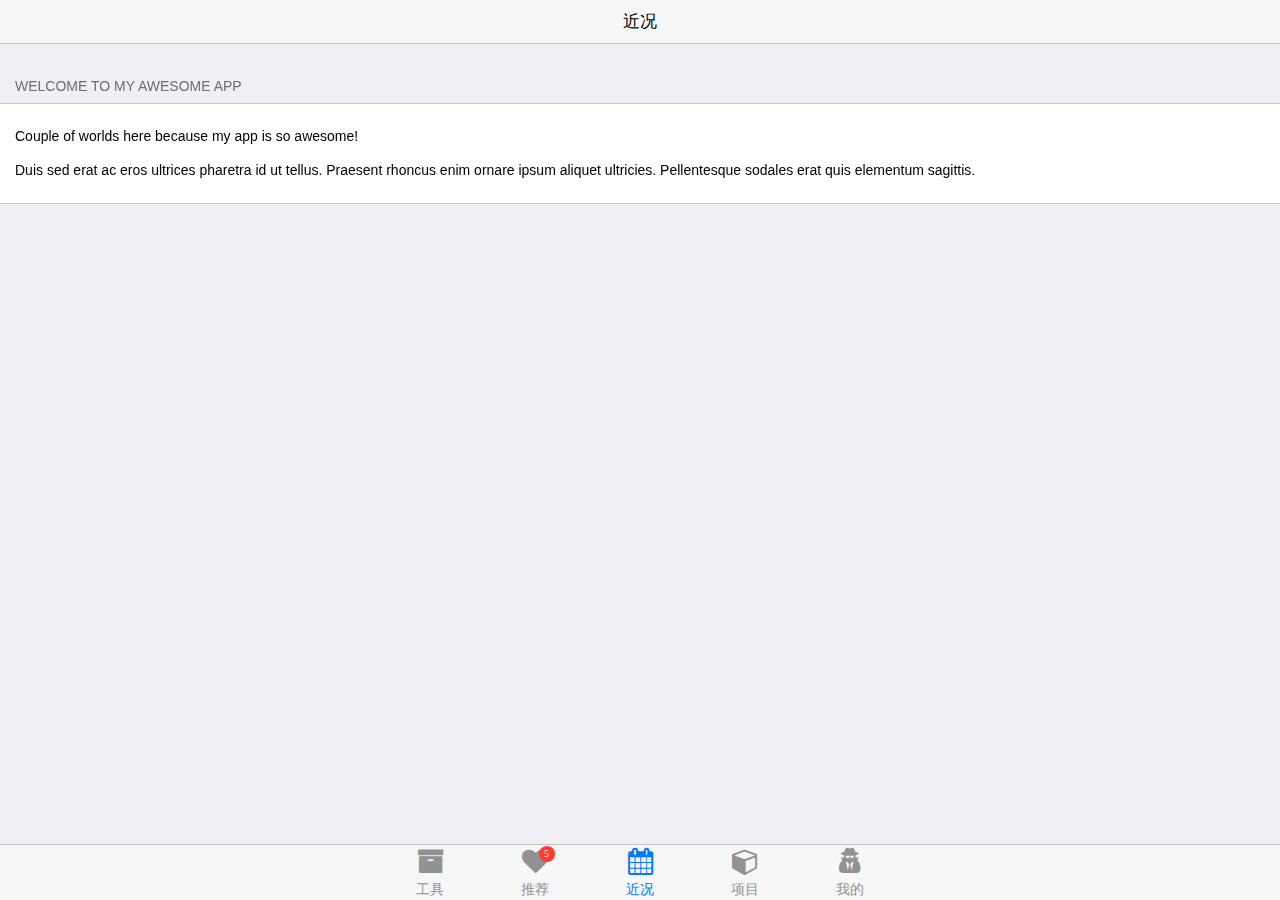
<file: index.html>
<!DOCTYPE html>
<html>

<head>
    <meta http-equiv="Content-Type" content="text/html; charset=utf-8">
    <!-- <meta http-equiv="Content-Security-Policy" content="default-src *; style-src * 'self' 'unsafe-inline'; script-src * 'self' 'unsafe-inline' 'unsafe-eval'"> -->
    <meta name="format-detection" content="telephone=no">
    <meta name="msapplication-tap-highlight" content="no">
    <meta name="viewport" content="user-scalable=no, initial-scale=1, maximum-scale=1, minimum-scale=1, width=device-width">
    <meta name="copyright" content="Copyright (c) Chajn.org">
    <meta name="title" content="红茶实验室">
    <meta name="keywords" content="">
    <meta name="description" content="">
    <link rel="apple-touch-icon" href="favicon.ico">
    <link rel="icon" type="image/png" href="favicon.ico">
    <meta name="theme-color" content="#ffffff">
    <meta name="apple-mobile-web-app-capable" content="yes">
    <meta name="mobile-web-app-capable" content="yes">
    <meta name="apple-mobile-web-app-status-bar-style" content="blank">
    <meta name="format-detection" content="telephone=no">
    <title>红茶实验室</title>
    <link rel="stylesheet" href="./static/lib/framework7.ios.min.css">
    <link rel="stylesheet" href="./static/lib/framework7.ios.colors.min.css">
    <link rel="stylesheet" href="./static/lib/framework7.3dpanels.min.css">
    <link rel="stylesheet" href="./static/lib/font-awesome.min.css">
    <link rel="stylesheet" href="./static/css/index.css">
</head>

<body>
    <!-- Status bar overlay for fullscreen mode-->
    <div class="statusbar-overlay"></div>
    <!-- Panels overlay-->
    <div class="panel-overlay"></div>
    <div class="panel panel-left panel-reveal">
        <div class="content-block">
            <p>Left panel content goes here</p>
        </div>
    </div>
    <div class="panel panel-right panel-reveal">
        <div class="content-block">
            <p>Right panel content goes here</p>
        </div>
    </div>
    <div class="views tabs toolbar-through">
        <div id="tool_view" class="view tab">
            <div class="navbar">
                <div class="navbar-inner">
                    <div class="center sliding">工具</div>
                </div>
            </div>
            <div class="pages navbar-through">
                <div id="photo_page" data-page="photo" class="page">
                    <div class="page-content">
                        <div class="card ks-facebook-card">
                            <div class="card-content">
                                <div class="card-content-inner">
                                    <img data-src="./static/img/11.jpg" width="100%" class="lazy lazy-fadeIn">
                                </div>
                            </div>
                        </div>
                    </div>
                </div>
            </div>
        </div>
        <div id="collect_view" class="view tab">
            <div class="navbar">
                <div class="navbar-inner">
                    <div class="center sliding">推荐</div>
                </div>
            </div>
            <div class="pages navbar-through">
                <div id="photo_page" data-page="photo" class="page">
                    <div class="page-content">
                        <div class="card ks-facebook-card">
                            <div class="card-content">
                                <div class="card-content-inner">
                                    <img data-src="./static/img/11.jpg" width="100%" class="lazy lazy-fadeIn">
                                </div>
                            </div>
                        </div>
                    </div>
                </div>
            </div>
        </div>
        <div id="index_view" class="view tab active">
            <div class="navbar">
                <div class="navbar-inner">
                    <div class="center sliding">近况</div>
                </div>
            </div>
            <div class="pages navbar-through">
                <div id="index_page" data-page="index" class="page">
                    <div class="page-content">
                        <div class="content-block-title">Welcome To My Awesome App</div>
                        <div class="content-block">
                            <div class="content-block-inner">
                                <p>Couple of worlds here because my app is so awesome!</p>
                                <p>Duis sed erat ac eros ultrices pharetra id ut tellus. Praesent rhoncus enim ornare ipsum aliquet ultricies. Pellentesque sodales erat quis elementum sagittis.</p>
                            </div>
                        </div>
                    </div>
                </div>
            </div>
        </div>
        <div id="project_view" class="view tab">
            <div class="navbar">
                <div class="navbar-inner">
                    <div class="center sliding">项目</div>
                </div>
            </div>
            <div class="pages navbar-through">
                <div id="project_page" data-page="project" class="page">
                    <div class="page-content">
                        <div class="content-block-title">主要项目</div>
                        <div class="list-block">
                            <ul>
                                <li>
                                    <a href="form.html" class="item-link">
                                        <div class="item-content">
                                            <div class="item-media"><i class="icon fa fa-money fa-2x"></i></div>
                                            <div class="item-inner">
                                                <div class="item-title">贷款管理</div>
                                            </div>
                                        </div>
                                    </a>
                                </li>
                            </ul>
                        </div>
                    </div>
                </div>
            </div>
        </div>
        <div id="me_view" class="view tab">
            <div class="navbar">
                <div class="navbar-inner">
                    <div class="center sliding">我的</div>
                    <div class="right">
                        <!-- Right link contains only icon - additional "icon-only" class-->
                        <!-- <a href="#" class="link icon-only open-panel"> <i class="icon icon-bars"></i></a> -->
                    </div>
                </div>
            </div>
            <div class="pages navbar-through">
                <div id="me_page" data-page="me" class="page">
                    <div class="page-content">
                        <div class="content-block-title">作者信息</div>
                        <div class="card facebook-card">
                            <div class="card-header no-border">
                                <div class="facebook-avatar"><img width="34" height="34" src="./static/img/logo.png"></div>
                                <div class="facebook-name">茶几</div>
                                <div class="facebook-date">于1987年5月8日出生</div>
                            </div>
                            <div class="card-content">
                                <div class="card-content-inner">
                                <div id="echarts" style="width:100%;height:300px;"></div>
                                </div>
                            </div>
                            <div class="card-footer">
                                <a href="#" class="link">关系</a>
                                <a href="#" class="link">履历</a>
                                <a href="#" class="link">分享</a>
                            </div>
                        </div>
                    </div>
                </div>
            </div>
        </div>
        <div class="toolbar tabbar tabbar-labels">
        <div class="toolbar-inner">
            <a href="#tool_view" class="tab-link">
                <i class="icon fa fa-archive fa-2x"></i>
                <span class="tabbar-label">工具</span>
            </a>
            <a href="#collect_view" class="tab-link">
                <i class="icon fa fa-heart fa-2x">
                <span class="badge bg-red">5</span>
            </i>
                <span class="tabbar-label">推荐</span>
            </a>
            <a href="#index_view" class="tab-link active">
                <i class="icon fa fa-calendar fa-2x"></i>
                <span class="tabbar-label">近况</span>
            </a>
            <a href="#project_view" class="tab-link">
                <i class="icon fa fa-cube fa-2x"></i>
                <span class="tabbar-label">项目</span>
            </a>
            <a href="#me_view" class="tab-link">
                <i class="icon fa fa-user-secret fa-2x"></i>
                <span class="tabbar-label">我的</span>
            </a>
        </div>
    </div>
    </div>
    <script type="text/javascript" src="./static/lib/framework7.js"></script>
    <script type="text/javascript" src="./static/lib/framework7.3dpanels.min.js"></script>
    <script type="text/javascript" src="./static/lib/echarts.min.js"></script>
    <script type="text/javascript" src="./static/js/index.js"></script>
</body>

</html>
</file>
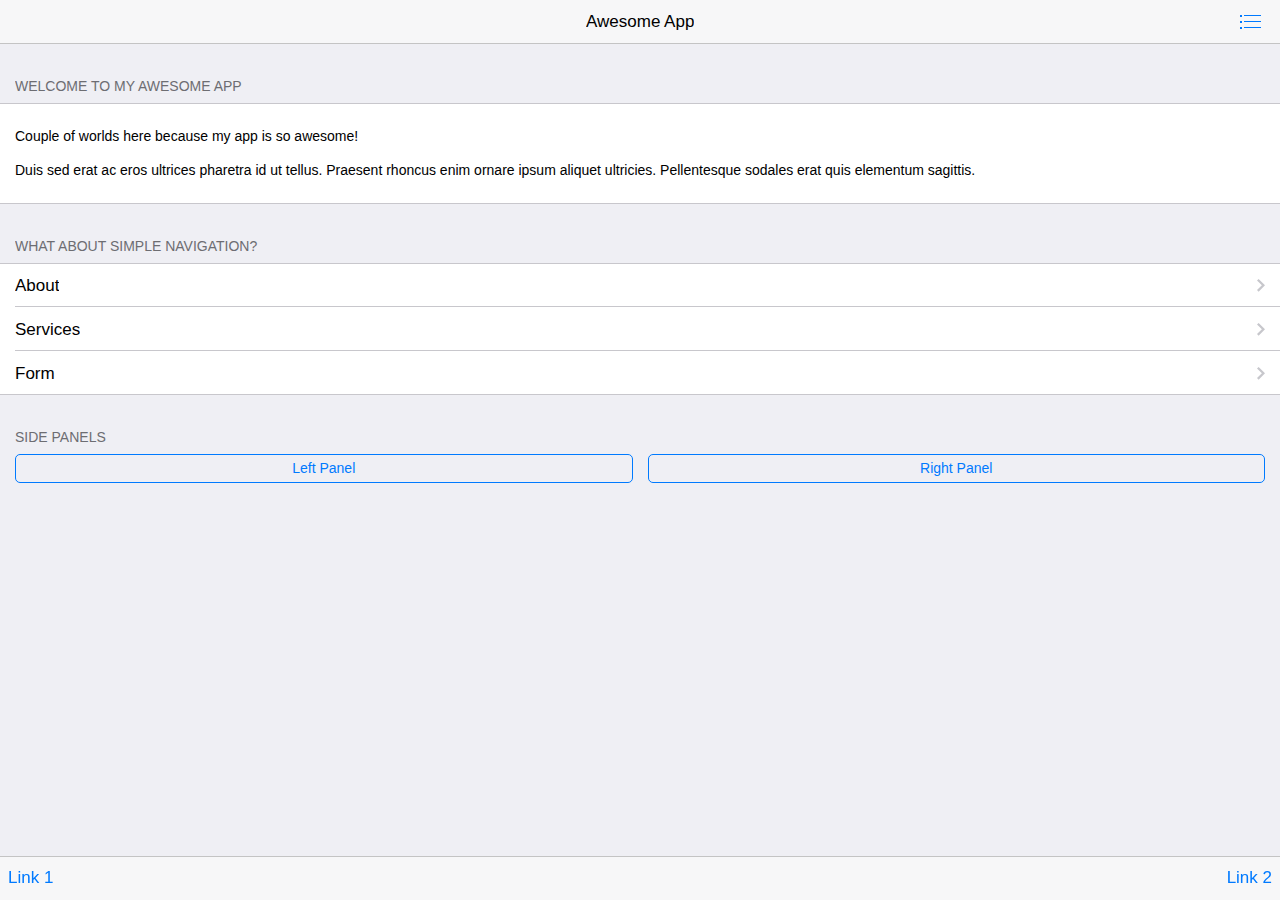
<file: demos/Framework7-1.4.2/examples/inline-pages/index.html>
<!DOCTYPE html>
<html>
  <head>
    <meta charset="utf-8">
    <meta name="viewport" content="width=device-width, initial-scale=1, maximum-scale=1, minimum-scale=1, user-scalable=no, minimal-ui">
    <meta name="apple-mobile-web-app-capable" content="yes">
    <meta name="apple-mobile-web-app-status-bar-style" content="black">
    <title>My App</title>
    <!-- Path to Framework7 Library CSS-->
    <link rel="stylesheet" href="../../dist/css/framework7.ios.min.css">
    <!-- Path to your custom app styles-->
    <link rel="stylesheet" href="css/my-app.css">
  </head>
  <body>
    <!-- Status bar overlay for fullscreen mode-->
    <div class="statusbar-overlay"></div>
    <!-- Panels overlay-->
    <div class="panel-overlay"></div>
    <!-- Left panel with reveal effect-->
    <div class="panel panel-left panel-reveal">
      <div class="content-block">
        <p>Left panel content goes here</p>
      </div>
    </div>
    <!-- Right panel with cover effect-->
    <div class="panel panel-right panel-cover">
      <div class="content-block">
        <p>Right panel content goes here</p>
      </div>
    </div>
    <!-- Views-->
    <div class="views">
      <!-- Your main view, should have "view-main" class-->
      <div class="view view-main">
        <!-- Top Navbar-->
        <div class="navbar">
          <!-- Navbar inner for Index page-->
          <div data-page="index" class="navbar-inner">
            <!-- We have home navbar without left link-->
            <div class="center sliding">Awesome App</div>
            <div class="right">
              <!-- Right link contains only icon - additional "icon-only" class--><a href="#" class="link icon-only open-panel"> <i class="icon icon-bars"></i></a>
            </div>
          </div>
          <!-- Navbar inner for About page-->
          <div data-page="about" class="navbar-inner cached">
            <div class="left sliding"><a href="#" class="back link"> <i class="icon icon-back"></i><span>Back</span></a></div>
            <div class="center sliding">About Us</div>
          </div>
          <!-- Navbar inner for Services page-->
          <div data-page="services" class="navbar-inner cached">
            <div class="left sliding"><a href="#" class="back link"> <i class="icon icon-back"></i><span>Back</span></a></div>
            <div class="center sliding">Services</div>
          </div>
          <!-- Navbar inner for Form page-->
          <div data-page="form" class="navbar-inner cached">
            <div class="left sliding"><a href="#" class="back link"> <i class="icon icon-back"></i><span>Back</span></a></div>
            <div class="center sliding">Form</div>
          </div>
        </div>
        <!-- Pages, because we need fixed-through navbar and toolbar, it has additional appropriate classes-->
        <div class="pages navbar-through toolbar-through">
          <!-- Index Page-->
          <div data-page="index" class="page">
            <!-- Scrollable page content-->
            <div class="page-content">
              <div class="content-block-title">Welcome To My Awesome App</div>
              <div class="content-block">
                <div class="content-block-inner">
                  <p>Couple of worlds here because my app is so awesome!</p>
                  <p>Duis sed erat ac eros ultrices pharetra id ut tellus. Praesent rhoncus enim ornare ipsum aliquet ultricies. Pellentesque sodales erat quis elementum sagittis.</p>
                </div>
              </div>
              <div class="content-block-title">What about simple navigation?</div>
              <div class="list-block">
                <ul>
                  <li><a href="#about" class="item-link">
                      <div class="item-content">
                        <div class="item-inner"> 
                          <div class="item-title">About</div>
                        </div>
                      </div></a></li>
                  <li><a href="#services" class="item-link">
                      <div class="item-content"> 
                        <div class="item-inner">
                          <div class="item-title">Services</div>
                        </div>
                      </div></a></li>
                  <li><a href="#form" class="item-link">
                      <div class="item-content"> 
                        <div class="item-inner">
                          <div class="item-title">Form</div>
                        </div>
                      </div></a></li>
                </ul>
              </div>
              <div class="content-block-title">Side panels</div>
              <div class="content-block">
                <div class="row">
                  <div class="col-50"><a href="#" data-panel="left" class="button open-panel">Left Panel</a></div>
                  <div class="col-50"><a href="#" data-panel="right" class="button open-panel">Right Panel</a></div>
                </div>
              </div>
            </div>
          </div>
          <!-- About Page-->
          <div data-page="about" class="page cached">
            <div class="page-content">
              <div class="content-block">
                <p>You may go <a href="#" class="back">back</a> or load <a href="#services">Services</a> page.</p>
                <p>Lorem ipsum dolor sit amet, consectetur adipiscing elit. Nulla vel commodo massa, eu adipiscing mi. Class aptent taciti sociosqu ad litora torquent per conubia nostra, per inceptos himenaeos. Phasellus ultricies dictum neque, non varius tortor fermentum at. Curabitur auctor cursus imperdiet. Nam molestie nisi nec est lacinia volutpat in a purus. Maecenas consectetur condimentum viverra. Donec ultricies nec sem vel condimentum. Phasellus eu tincidunt enim, sit amet convallis orci. Vestibulum quis fringilla dolor.    </p>
                <p>Mauris commodo lacus at nisl lacinia, nec facilisis erat rhoncus. Sed eget pharetra nunc. Aenean vitae vehicula massa, sed sagittis ante. Quisque luctus nec velit dictum convallis. Nulla facilisi. Ut sed erat nisi. Donec non dolor massa. Mauris malesuada dolor velit, in suscipit leo consectetur vitae. Duis tempus ligula non eros pretium condimentum. Cras sed dolor odio.</p>
                <p>Suspendisse commodo adipiscing urna, a aliquet sem egestas in. Sed tincidunt dui a magna facilisis bibendum. Nunc euismod consectetur lorem vitae molestie. Proin mattis tellus libero, non hendrerit neque eleifend ac. Pellentesque interdum velit at lacus consectetur scelerisque et id dui. Praesent non fringilla dui, a elementum purus. Proin vitae lacus libero. Nunc eget lectus non mi iaculis interdum vel a velit. Nullam tincidunt purus id lacus ornare, at elementum turpis euismod. Cras mauris enim, congue eu nisl sit amet, pulvinar semper erat. Suspendisse sed mauris diam.</p>
                <p>Nam eu mauris leo. Pellentesque aliquam vehicula est, sed lobortis tellus malesuada facilisis. Fusce at hendrerit ligula. Donec eu nibh convallis, pulvinar enim quis, lacinia diam. Ut semper ac magna nec ornare. Integer placerat justo sed nunc suscipit facilisis. Vestibulum ac tincidunt augue. Duis eu aliquet mauris, vel luctus mauris. Nulla non augue nec diam pharetra posuere at in mauris.</p>
              </div>
            </div>
          </div>
          <!-- Services Page-->
          <div data-page="services" class="page cached">
            <div class="page-content">
              <div class="content-block">
                <p>You may go <a href="#" class="back">back</a> or load <a href="#about">About</a> page.</p>
                <p>Lorem ipsum dolor sit amet, consectetur adipiscing elit. Nulla vel commodo massa, eu adipiscing mi. Class aptent taciti sociosqu ad litora torquent per conubia nostra, per inceptos himenaeos. Phasellus ultricies dictum neque, non varius tortor fermentum at. Curabitur auctor cursus imperdiet. Nam molestie nisi nec est lacinia volutpat in a purus. Maecenas consectetur condimentum viverra. Donec ultricies nec sem vel condimentum. Phasellus eu tincidunt enim, sit amet convallis orci. Vestibulum quis fringilla dolor.    </p>
                <p>Mauris commodo lacus at nisl lacinia, nec facilisis erat rhoncus. Sed eget pharetra nunc. Aenean vitae vehicula massa, sed sagittis ante. Quisque luctus nec velit dictum convallis. Nulla facilisi. Ut sed erat nisi. Donec non dolor massa. Mauris malesuada dolor velit, in suscipit leo consectetur vitae. Duis tempus ligula non eros pretium condimentum. Cras sed dolor odio.</p>
                <p>Suspendisse commodo adipiscing urna, a aliquet sem egestas in. Sed tincidunt dui a magna facilisis bibendum. Nunc euismod consectetur lorem vitae molestie. Proin mattis tellus libero, non hendrerit neque eleifend ac. Pellentesque interdum velit at lacus consectetur scelerisque et id dui. Praesent non fringilla dui, a elementum purus. Proin vitae lacus libero. Nunc eget lectus non mi iaculis interdum vel a velit. Nullam tincidunt purus id lacus ornare, at elementum turpis euismod. Cras mauris enim, congue eu nisl sit amet, pulvinar semper erat. Suspendisse sed mauris diam.</p>
                <p>Nam eu mauris leo. Pellentesque aliquam vehicula est, sed lobortis tellus malesuada facilisis. Fusce at hendrerit ligula. Donec eu nibh convallis, pulvinar enim quis, lacinia diam. Ut semper ac magna nec ornare. Integer placerat justo sed nunc suscipit facilisis. Vestibulum ac tincidunt augue. Duis eu aliquet mauris, vel luctus mauris. Nulla non augue nec diam pharetra posuere at in mauris.     </p>
              </div>
            </div>
          </div>
          <!-- Form Page-->
          <div data-page="form" class="page cached">
            <div class="page-content">
              <div class="content-block-title">Form Example</div>
              <div class="list-block">
                <ul>
                  <li>
                    <div class="item-content">
                      <div class="item-media"><i class="icon icon-form-name"></i></div>
                      <div class="item-inner"> 
                        <div class="item-title label">Name</div>
                        <div class="item-input">
                          <input type="text" placeholder="Your name">
                        </div>
                      </div>
                    </div>
                  </li>
                  <li>
                    <div class="item-content">
                      <div class="item-media"><i class="icon icon-form-email"></i></div>
                      <div class="item-inner"> 
                        <div class="item-title label">E-mail</div>
                        <div class="item-input">
                          <input type="email" placeholder="E-mail">
                        </div>
                      </div>
                    </div>
                  </li>
                  <li>
                    <div class="item-content">
                      <div class="item-media"><i class="icon icon-form-url"></i></div>
                      <div class="item-inner"> 
                        <div class="item-title label">URL</div>
                        <div class="item-input">
                          <input type="url" placeholder="URL">
                        </div>
                      </div>
                    </div>
                  </li>
                  <li>
                    <div class="item-content">
                      <div class="item-media"><i class="icon icon-form-password"></i></div>
                      <div class="item-inner"> 
                        <div class="item-title label">Password</div>
                        <div class="item-input">
                          <input type="password" placeholder="Password">
                        </div>
                      </div>
                    </div>
                  </li>
                  <li>
                    <div class="item-content">
                      <div class="item-media"><i class="icon icon-form-tel"></i></div>
                      <div class="item-inner"> 
                        <div class="item-title label">Phone</div>
                        <div class="item-input">
                          <input type="tel" placeholder="Phone">
                        </div>
                      </div>
                    </div>
                  </li>
                  <li>
                    <div class="item-content">
                      <div class="item-media"><i class="icon icon-form-gender"></i></div>
                      <div class="item-inner"> 
                        <div class="item-title label">Gender</div>
                        <div class="item-input">
                          <select>
                            <option>Male</option>
                            <option>Female</option>
                          </select>
                        </div>
                      </div>
                    </div>
                  </li>
                  <li>
                    <div class="item-content">
                      <div class="item-media"><i class="icon icon-form-calendar"></i></div>
                      <div class="item-inner"> 
                        <div class="item-title label">Birth date</div>
                        <div class="item-input">
                          <input type="date" placeholder="Birth day" value="2014-04-30">
                        </div>
                      </div>
                    </div>
                  </li>
                  <li>
                    <div class="item-content">
                      <div class="item-media"><i class="icon icon-form-toggle"></i></div>
                      <div class="item-inner"> 
                        <div class="item-title label">Switch</div>
                        <div class="item-input">
                          <label class="label-switch">
                            <input type="checkbox">
                            <div class="checkbox"></div>
                          </label>
                        </div>
                      </div>
                    </div>
                  </li>
                  <li>
                    <div class="item-content">
                      <div class="item-media"><i class="icon icon-form-settings"></i></div>
                      <div class="item-inner">
                        <div class="item-title label">Slider</div>
                        <div class="item-input">
                          <div class="range-slider">
                            <input type="range" min="0" max="100" value="50" step="0.1">
                          </div>
                        </div>
                      </div>
                    </div>
                  </li>
                  <li class="align-top">
                    <div class="item-content">
                      <div class="item-media"><i class="icon icon-form-comment"></i></div>
                      <div class="item-inner"> 
                        <div class="item-title label">Textarea</div>
                        <div class="item-input">
                          <textarea></textarea>
                        </div>
                      </div>
                    </div>
                  </li>
                </ul>
              </div>
              <div class="content-block">
                <div class="row">
                  <div class="col-50"><a href="#" class="button button-big button-fill color-red">Cancel</a></div>
                  <div class="col-50">
                    <input type="submit" value="Submit" class="button button-big button-fill color-green">
                  </div>
                </div>
              </div>
              <div class="content-block-title">Checkbox group</div>
              <div class="list-block">
                <ul>
                  <li>
                    <label class="label-checkbox item-content">
                      <input type="checkbox" name="ks-checkbox" value="Books" checked>
                      <div class="item-media"><i class="icon icon-form-checkbox"></i></div>
                      <div class="item-inner">
                        <div class="item-title">Books</div>
                      </div>
                    </label>
                  </li>
                  <li>
                    <label class="label-checkbox item-content">
                      <input type="checkbox" name="ks-checkbox" value="Movies">
                      <div class="item-media"><i class="icon icon-form-checkbox"></i></div>
                      <div class="item-inner">
                        <div class="item-title">Movies</div>
                      </div>
                    </label>
                  </li>
                  <li>
                    <label class="label-checkbox item-content">
                      <input type="checkbox" name="ks-checkbox" value="Food">
                      <div class="item-media"><i class="icon icon-form-checkbox"></i></div>
                      <div class="item-inner">
                        <div class="item-title">Food</div>
                      </div>
                    </label>
                  </li>
                  <li>
                    <label class="label-checkbox item-content">
                      <input type="checkbox" name="ks-checkbox" value="Drinks">
                      <div class="item-media"><i class="icon icon-form-checkbox"></i></div>
                      <div class="item-inner">
                        <div class="item-title">Drinks</div>
                      </div>
                    </label>
                  </li>
                </ul>
              </div>
              <div class="content-block-title">Radio buttons group</div>
              <div class="list-block">
                <ul>
                  <li>
                    <label class="label-radio item-content">
                      <input type="radio" name="ks-radio" value="Books" checked>
                      <div class="item-inner">
                        <div class="item-title">Books</div>
                      </div>
                    </label>
                  </li>
                  <li>
                    <label class="label-radio item-content">
                      <input type="radio" name="ks-radio" value="Movies">
                      <div class="item-inner">
                        <div class="item-title">Movies</div>
                      </div>
                    </label>
                  </li>
                  <li>
                    <label class="label-radio item-content">
                      <input type="radio" name="ks-radio" value="Food">
                      <div class="item-inner">
                        <div class="item-title">Food</div>
                      </div>
                    </label>
                  </li>
                  <li>
                    <label class="label-radio item-content">
                      <input type="radio" name="ks-radio" value="Drinks">
                      <div class="item-inner">
                        <div class="item-title">Drinks</div>
                      </div>
                    </label>
                  </li>
                </ul>
              </div>
            </div>
          </div>
        </div>
        <!-- Bottom Toolbar-->
        <div class="toolbar">
          <div class="toolbar-inner"><a href="#" class="link">Link 1</a><a href="#" class="link">Link 2</a></div>
        </div>
      </div>
    </div>
    <!-- Path to Framework7 Library JS-->
    <script type="text/javascript" src="../../dist/js/framework7.min.js"></script>
    <!-- Path to your app js-->
    <script type="text/javascript" src="js/my-app.js"></script>
  </body>
</html>
</file>
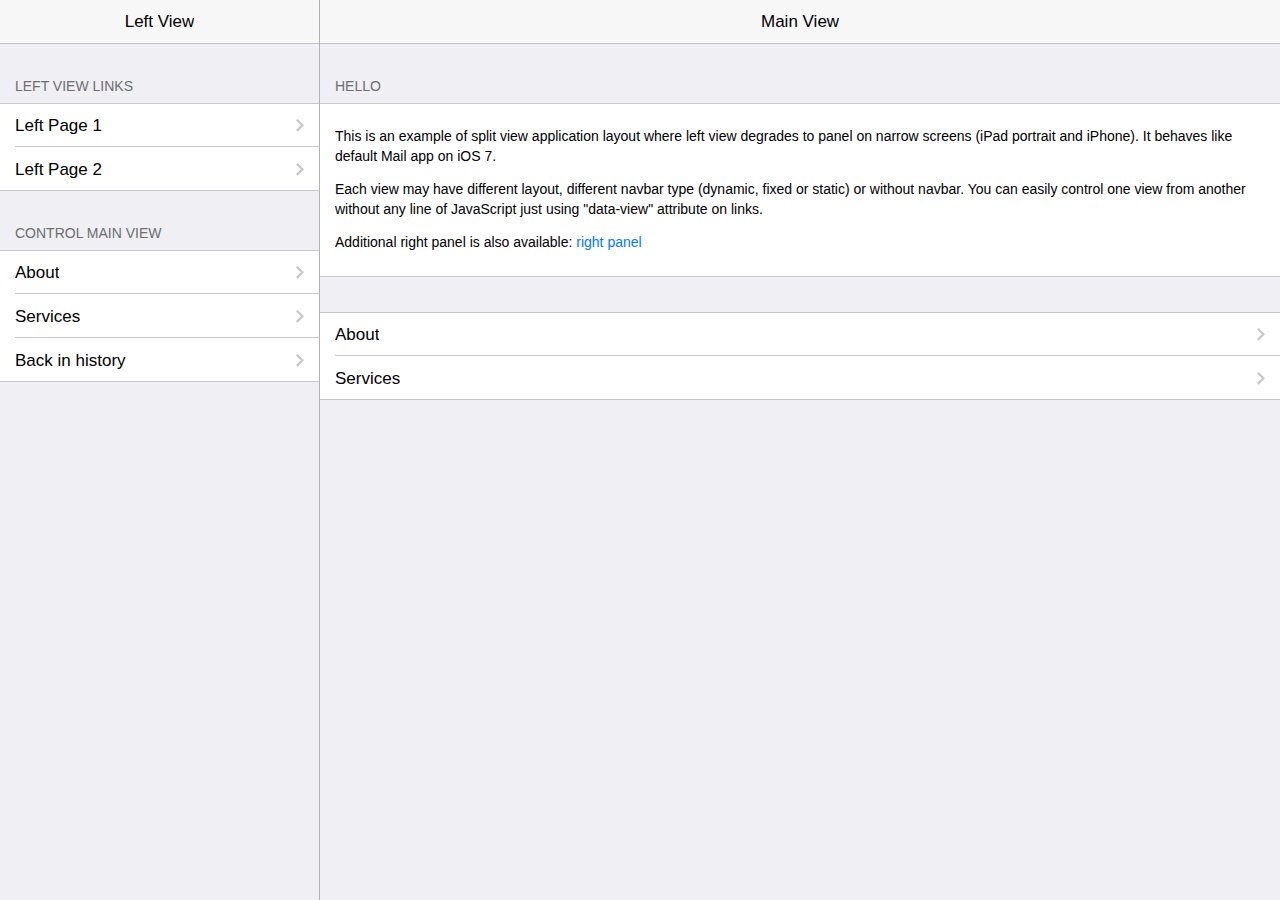
<file: demos/Framework7-1.4.2/examples/split-view-panel/index.html>
<!DOCTYPE html>
<html>
  <head>
    <meta charset="utf-8">
    <meta name="viewport" content="width=device-width, initial-scale=1, maximum-scale=1, minimum-scale=1, user-scalable=no, minimal-ui">
    <meta name="apple-mobile-web-app-capable" content="yes">
    <meta name="apple-mobile-web-app-status-bar-style" content="black">
    <title>My App</title>
    <!-- Path to Framework7 Library CSS-->
    <link rel="stylesheet" href="../../dist/css/framework7.ios.min.css">
    <!-- Path to your custom app styles-->
    <link rel="stylesheet" href="css/my-app.css">
  </head>
  <body>
    <!-- Status bar overlay for fullscreen mode-->
    <div class="statusbar-overlay"></div>
    <!-- Right panel with cover effect-->
    <div class="panel panel-right panel-reveal">
      <div class="content-block">
        <p>Right panel content goes here</p>
      </div>
    </div>
    <!-- Views-->
    <div class="views">
      <!-- Put panels-overlay and left-panel with view inside of views-->
      <!-- Panels overlay-->
      <div class="panel-overlay"></div>
      <!-- Left panel with reveal effect-->
      <div class="panel panel-left panel-cover">
        <!-- Left view-->
        <div class="view view-left navbar-through">
          <div class="navbar">
            <div class="navbar-inner">
              <div class="left"></div>
              <div class="center sliding">Left View</div>
              <div class="right"></div>
            </div>
          </div>
          <div class="pages">
            <div data-page="index-left" class="page">
              <div class="page-content">
                <div class="content-block-title">Left View Links</div>
                <div class="list-block">
                  <ul>
                    <li><a href="left-page-1.html" class="item-link">
                        <div class="item-content">
                          <div class="item-inner">
                            <div class="item-title">Left Page 1</div>
                          </div>
                        </div></a></li>
                    <li><a href="left-page-2.html" class="item-link">
                        <div class="item-content">
                          <div class="item-inner">
                            <div class="item-title">Left Page 2</div>
                          </div>
                        </div></a></li>
                  </ul>
                </div>
                <div class="content-block-title">Control Main View</div>
                <div class="list-block">
                  <ul>
                    <li><a href="about.html" data-view=".view-main" class="item-link close-panel">
                        <div class="item-content">
                          <div class="item-inner">
                            <div class="item-title">About</div>
                          </div>
                        </div></a></li>
                    <li><a href="services.html" data-view=".view-main" class="item-link close-panel">
                        <div class="item-content">
                          <div class="item-inner">
                            <div class="item-title">Services</div>
                          </div>
                        </div></a></li>
                    <li><a href="#" data-view=".view-main" class="back item-link close-panel">
                        <div class="item-content">
                          <div class="item-inner">
                            <div class="item-title">Back in history</div>
                          </div>
                        </div></a></li>
                  </ul>
                </div>
              </div>
            </div>
          </div>
        </div>
      </div>
      <!-- Right view, it is main view-->
      <div class="view view-main navbar-through">
        <div class="navbar">
          <div class="navbar-inner">
            <div class="center sliding">Main View</div>
            <div class="right"><a href="#" data-panel="left" class="link open-panel icon-only"><i class="icon icon-bars"></i></a></div>
          </div>
        </div>
        <!-- Pages-->
        <div class="pages">
          <!-- Page, data-page contains page name-->
          <div data-page="index-1" class="page">
            <!-- Scrollable page content-->
            <div class="page-content">
              <div class="content-block-title">Hello</div>
              <div class="content-block">
                <div class="content-block-inner">
                  <p>This is an example of split view application layout where left view degrades to panel on narrow screens (iPad portrait and iPhone). It behaves like default Mail app on iOS 7.</p>
                  <p>Each view may have different layout, different navbar type (dynamic, fixed or static) or without navbar. You can easily control one view from another without any line of JavaScript just using "data-view" attribute on links.</p>
                  <p>Additional right panel is also available: <a href="#" data-panel="right" class="open-panel">right panel</a></p>
                </div>
              </div>
              <div class="list-block">
                <ul>
                  <li><a href="about.html" class="item-link">
                      <div class="item-content">
                        <div class="item-inner">
                          <div class="item-title">About</div>
                        </div>
                      </div></a></li>
                  <li><a href="services.html" class="item-link">
                      <div class="item-content">
                        <div class="item-inner">
                          <div class="item-title">Services</div>
                        </div>
                      </div></a></li>
                </ul>
              </div>
            </div>
          </div>
        </div>
      </div>
    </div>
    <!-- Path to Framework7 Library JS-->
    <script type="text/javascript" src="../../dist/js/framework7.min.js"></script>
    <!-- Path to your app js-->
    <script type="text/javascript" src="js/my-app.js"></script>
  </body>
</html>
</file>
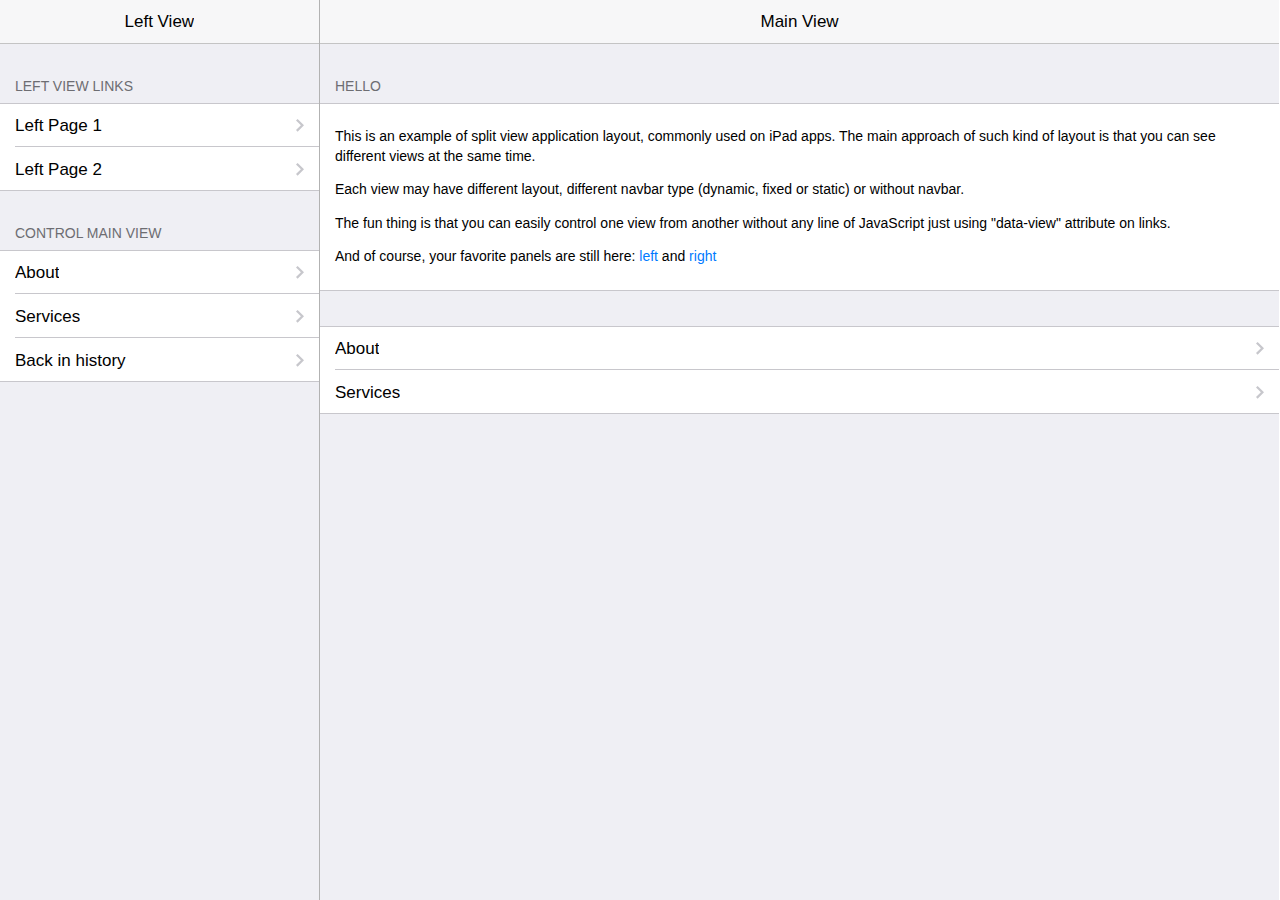
<file: demos/Framework7-1.4.2/examples/split-view/index.html>
<!DOCTYPE html>
<html>
  <head>
    <meta charset="utf-8">
    <meta name="viewport" content="width=device-width, initial-scale=1, maximum-scale=1, minimum-scale=1, user-scalable=no, minimal-ui">
    <meta name="apple-mobile-web-app-capable" content="yes">
    <meta name="apple-mobile-web-app-status-bar-style" content="black">
    <title>My App</title>
    <!-- Path to Framework7 Library CSS-->
    <link rel="stylesheet" href="../../dist/css/framework7.ios.min.css">
    <!-- Path to your custom app styles-->
    <link rel="stylesheet" href="css/my-app.css">
  </head>
  <body>
    <!-- Status bar overlay for fullscreen mode-->
    <div class="statusbar-overlay"></div>
    <!-- Panels overlay-->
    <div class="panel-overlay"></div>
    <!-- Left panel with reveal effect-->
    <div class="panel panel-left panel-reveal">
      <div class="content-block">
        <p>Left panel content goes here</p>
      </div>
    </div>
    <!-- Right panel with cover effect-->
    <div class="panel panel-right panel-cover">
      <div class="content-block">
        <p>Right panel content goes here</p>
      </div>
    </div>
    <!-- Views-->
    <div class="views">
      <!-- Left view-->
      <div class="view view-left navbar-through">
        <div class="navbar">
          <div class="navbar-inner">
            <div class="center sliding">Left View</div>
          </div>
        </div>
        <div class="pages">
          <div data-page="index-left" class="page">
            <div class="page-content">
              <div class="content-block-title">Left View Links</div>
              <div class="list-block">
                <ul>
                  <li><a href="left-page-1.html" class="item-link">
                      <div class="item-content">
                        <div class="item-inner">
                          <div class="item-title">Left Page 1</div>
                        </div>
                      </div></a></li>
                  <li><a href="left-page-2.html" class="item-link">
                      <div class="item-content">
                        <div class="item-inner">
                          <div class="item-title">Left Page 2</div>
                        </div>
                      </div></a></li>
                </ul>
              </div>
              <div class="content-block-title">Control Main View</div>
              <div class="list-block">
                <ul>
                  <li><a href="about.html" data-view=".view-main" class="item-link">
                      <div class="item-content">
                        <div class="item-inner">
                          <div class="item-title">About</div>
                        </div>
                      </div></a></li>
                  <li><a href="services.html" data-view=".view-main" class="item-link">
                      <div class="item-content">
                        <div class="item-inner">
                          <div class="item-title">Services</div>
                        </div>
                      </div></a></li>
                  <li><a href="#" data-view=".view-main" class="back item-link">
                      <div class="item-content">
                        <div class="item-inner">
                          <div class="item-title">Back in history</div>
                        </div>
                      </div></a></li>
                </ul>
              </div>
            </div>
          </div>
        </div>
      </div>
      <!-- Right view, it is main view-->
      <div class="view view-main navbar-through">
        <div class="navbar">
          <div class="navbar-inner">
            <div class="center sliding">Main View</div>
          </div>
        </div>
        <!-- Pages-->
        <div class="pages">
          <!-- Page, data-page contains page name-->
          <div data-page="index-1" class="page">
            <!-- Scrollable page content-->
            <div class="page-content">
              <div class="content-block-title">Hello</div>
              <div class="content-block">
                <div class="content-block-inner">
                  <p>This is an example of split view application layout, commonly used on iPad apps. The main approach of such kind of layout is that you can see different views at the same time.</p>
                  <p>Each view may have different layout, different navbar type (dynamic, fixed or static) or without navbar.</p>
                  <p>The fun thing is that you can easily control one view from another without any line of JavaScript just using "data-view" attribute on links.</p>
                  <p>And of course, your favorite panels are still here: <a href="#" class="open-panel">left</a> and  <a href="#" data-panel="right" class="open-panel">right</a></p>
                </div>
              </div>
              <div class="list-block">
                <ul>
                  <li><a href="about.html" class="item-link">
                      <div class="item-content">
                        <div class="item-inner">
                          <div class="item-title">About</div>
                        </div>
                      </div></a></li>
                  <li><a href="services.html" class="item-link">
                      <div class="item-content">
                        <div class="item-inner">
                          <div class="item-title">Services</div>
                        </div>
                      </div></a></li>
                </ul>
              </div>
            </div>
          </div>
        </div>
      </div>
    </div>
    <!-- Path to Framework7 Library JS-->
    <script type="text/javascript" src="../../dist/js/framework7.min.js"></script>
    <!-- Path to your app js-->
    <script type="text/javascript" src="js/my-app.js"></script>
  </body>
</html>
</file>
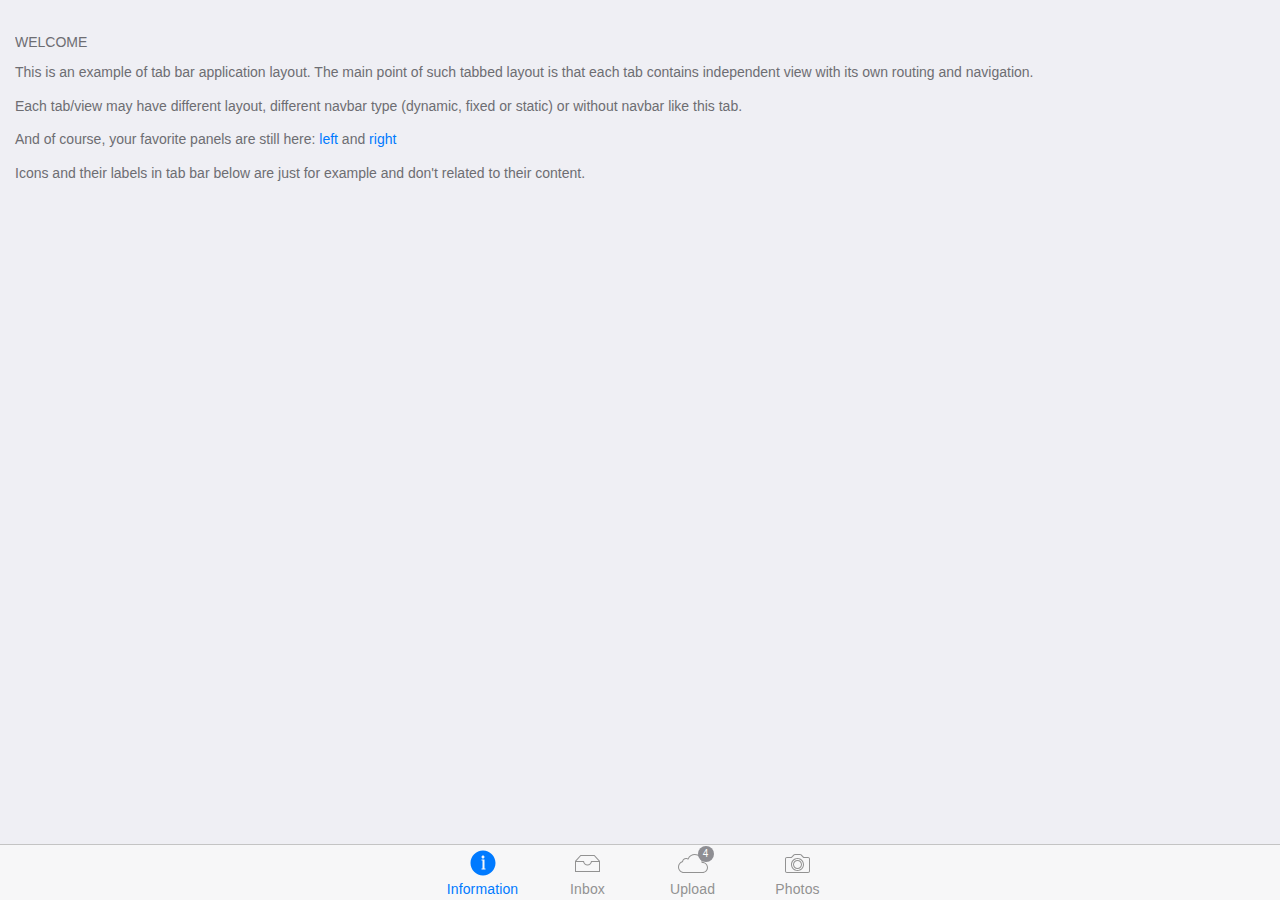
<file: demos/Framework7-1.4.2/examples/tab-bar/index.html>
<!DOCTYPE html>
<html>
  <head>
    <meta charset="utf-8">
    <meta name="viewport" content="width=device-width, initial-scale=1, maximum-scale=1, minimum-scale=1, user-scalable=no, minimal-ui">
    <meta name="apple-mobile-web-app-capable" content="yes">
    <meta name="apple-mobile-web-app-status-bar-style" content="black">
    <title>My App</title>
    <!-- Path to Framework7 Library CSS-->
    <link rel="stylesheet" href="../../dist/css/framework7.ios.min.css">
    <!-- Path to your custom app styles-->
    <link rel="stylesheet" href="css/my-app.css">
  </head>
  <body>
    <!-- Status bar overlay for fullscreen mode-->
    <div class="statusbar-overlay"></div>
    <!-- Panels overlay-->
    <div class="panel-overlay"></div>
    <!-- Left panel with reveal effect-->
    <div class="panel panel-left panel-reveal">
      <div class="content-block">
        <p>Left panel content goes here</p>
      </div>
    </div>
    <!-- Right panel with cover effect-->
    <div class="panel panel-right panel-cover">
      <div class="content-block">
        <p>Right panel content goes here</p>
      </div>
    </div>
    <!-- Views, and they are tabs-->
    <!-- We need to set "toolbar-through" class on it to keep space for our tab bar-->
    <div class="views tabs toolbar-through">
      <!-- Your first view, it is also a .tab and should have "active" class to make it visible by default-->
      <div id="view-1" class="view view-main tab active">
        <!-- Pages-->
        <div class="pages">
          <!-- Page, data-page contains page name-->
          <div data-page="index-1" class="page">
            <!-- Scrollable page content-->
            <div class="page-content">
              <div class="content-block-title">Welcome</div>
              <div class="content-block">
                <p>This is an example of tab bar application layout. The main point of such tabbed layout is that each tab contains independent view with its own routing and navigation.</p>
                <p>Each tab/view may have different layout, different navbar type (dynamic, fixed or static) or without navbar like this tab.</p>
                <p>And of course, your favorite panels are still here: <a href="#" class="open-panel">left</a> and  <a href="#" data-panel="right" class="open-panel">right</a></p>
                <p>Icons and their labels in tab bar below are just for example and don't related to their content.</p>
              </div>
            </div>
          </div>
        </div>
      </div>
      <!-- Second view (for second wrap)-->
      <div id="view-2" class="view tab">
        <!-- We can make with view with navigation, let's add Top Navbar-->
        <div class="navbar">
          <div class="navbar-inner">
            <div class="center sliding">Second View</div>
          </div>
        </div>
        <div class="pages navbar-through">
          <div data-page="index-2" class="page">
            <div class="page-content">
              <div class="content-block">
                <p>This is a second view. Lets, for example, have here some internal pages with navbar navigation</p>
              </div>
              <div class="list-block">
                <ul>
                  <li><a href="about.html" class="item-link">
                      <div class="item-content">
                        <div class="item-inner"> 
                          <div class="item-title">About Us</div>
                        </div>
                      </div></a></li>
                  <li><a href="services.html" class="item-link">
                      <div class="item-content"> 
                        <div class="item-inner">
                          <div class="item-title">Services</div>
                        </div>
                      </div></a></li>
                </ul>
              </div>
            </div>
          </div>
        </div>
      </div>
      <div id="view-3" class="view tab">
        <div class="pages">
          <div data-page="index-3" class="page">
            <div class="page-content">
              <div class="content-block-title">Another plain static view</div>
              <div class="content-block">
                <p>Lorem ipsum dolor sit amet, consectetur adipiscing elit. Nulla vel commodo massa, eu adipiscing mi. Class aptent taciti sociosqu ad litora torquent per conubia nostra, per inceptos himenaeos. Phasellus ultricies dictum neque, non varius tortor fermentum at. Curabitur auctor cursus imperdiet. Nam molestie nisi nec est lacinia volutpat in a purus. Maecenas consectetur condimentum viverra. Donec ultricies nec sem vel condimentum. Phasellus eu tincidunt enim, sit amet convallis orci. Vestibulum quis fringilla dolor.    </p>
                <p>Mauris commodo lacus at nisl lacinia, nec facilisis erat rhoncus. Sed eget pharetra nunc. Aenean vitae vehicula massa, sed sagittis ante. Quisque luctus nec velit dictum convallis. Nulla facilisi. Ut sed erat nisi. Donec non dolor massa. Mauris malesuada dolor velit, in suscipit leo consectetur vitae. Duis tempus ligula non eros pretium condimentum. Cras sed dolor odio.</p>
                <p>Lorem ipsum dolor sit amet, consectetur adipiscing elit. Nulla vel commodo massa, eu adipiscing mi. Class aptent taciti sociosqu ad litora torquent per conubia nostra, per inceptos himenaeos. Phasellus ultricies dictum neque, non varius tortor fermentum at. Curabitur auctor cursus imperdiet. Nam molestie nisi nec est lacinia volutpat in a purus. Maecenas consectetur condimentum viverra. Donec ultricies nec sem vel condimentum. Phasellus eu tincidunt enim, sit amet convallis orci. Vestibulum quis fringilla dolor.    </p>
              </div>
            </div>
          </div>
        </div>
      </div>
      <div id="view-4" class="view tab">
        <div class="pages navbar-fixed">
          <div data-page="index-4" class="page">
            <div class="navbar">
              <div class="navbar-inner">
                <div class="center">Settings</div>
              </div>
            </div>
            <div class="page-content">
              <div class="list-block">
                <ul>
                  <li>
                    <div class="item-content">
                      <div class="item-media"><i class="icon icon-form-name"></i></div>
                      <div class="item-inner"> 
                        <div class="item-title label">Name</div>
                        <div class="item-input">
                          <input type="text" placeholder="Your name">
                        </div>
                      </div>
                    </div>
                  </li>
                  <li>
                    <div class="item-content">
                      <div class="item-media"><i class="icon icon-form-email"></i></div>
                      <div class="item-inner"> 
                        <div class="item-title label">E-mail</div>
                        <div class="item-input">
                          <input type="email" placeholder="E-mail">
                        </div>
                      </div>
                    </div>
                  </li>
                  <li>
                    <div class="item-content">
                      <div class="item-media"><i class="icon icon-form-url"></i></div>
                      <div class="item-inner"> 
                        <div class="item-title label">URL</div>
                        <div class="item-input">
                          <input type="url" placeholder="URL">
                        </div>
                      </div>
                    </div>
                  </li>
                  <li>
                    <div class="item-content">
                      <div class="item-media"><i class="icon icon-form-password"></i></div>
                      <div class="item-inner"> 
                        <div class="item-title label">Password</div>
                        <div class="item-input">
                          <input type="password" placeholder="Password">
                        </div>
                      </div>
                    </div>
                  </li>
                  <li>
                    <div class="item-content">
                      <div class="item-media"><i class="icon icon-form-tel"></i></div>
                      <div class="item-inner"> 
                        <div class="item-title label">Phone</div>
                        <div class="item-input">
                          <input type="tel" placeholder="Phone">
                        </div>
                      </div>
                    </div>
                  </li>
                  <li>
                    <div class="item-content">
                      <div class="item-media"><i class="icon icon-form-gender"></i></div>
                      <div class="item-inner"> 
                        <div class="item-title label">Gender</div>
                        <div class="item-input">
                          <select>
                            <option>Male</option>
                            <option>Female</option>
                          </select>
                        </div>
                      </div>
                    </div>
                  </li>
                  <li>
                    <div class="item-content">
                      <div class="item-media"><i class="icon icon-form-calendar"></i></div>
                      <div class="item-inner"> 
                        <div class="item-title label">Birth date</div>
                        <div class="item-input">
                          <input type="date" placeholder="Birth day" value="2014-04-30">
                        </div>
                      </div>
                    </div>
                  </li>
                  <li>
                    <div class="item-content">
                      <div class="item-media"><i class="icon icon-form-toggle"></i></div>
                      <div class="item-inner"> 
                        <div class="item-title label">Switch</div>
                        <div class="item-input">
                          <label class="label-switch">
                            <input type="checkbox">
                            <div class="checkbox"></div>
                          </label>
                        </div>
                      </div>
                    </div>
                  </li>
                  <li>
                    <div class="item-content">
                      <div class="item-media"><i class="icon icon-form-settings"></i></div>
                      <div class="item-inner">
                        <div class="item-title label">Slider</div>
                        <div class="item-input">
                          <div class="range-slider">
                            <input type="range" min="0" max="100" value="50" step="0.1">
                          </div>
                        </div>
                      </div>
                    </div>
                  </li>
                </ul>
              </div>
              <div class="content-block">
                <p>Mauris commodo lacus at nisl lacinia, nec facilisis erat rhoncus. Sed eget pharetra nunc. Aenean vitae vehicula massa, sed sagittis ante. Quisque luctus nec velit dictum convallis. Nulla facilisi. Ut sed erat nisi. Donec non dolor massa. Mauris malesuada dolor velit, in suscipit leo consectetur vitae. Duis tempus ligula non eros pretium condimentum. Cras sed dolor odio.</p>
              </div>
            </div>
          </div>
        </div>
      </div>
      <!-- Bottom Tabbar-->
      <div class="toolbar tabbar tabbar-labels">
        <div class="toolbar-inner"><a href="#view-1" class="tab-link active"> <i class="icon tabbar-demo-icon-1"></i><span class="tabbar-label">Information</span></a><a href="#view-2" class="tab-link"><i class="icon tabbar-demo-icon-2"></i><span class="tabbar-label">Inbox</span></a><a href="#view-3" class="tab-link"> <i class="icon tabbar-demo-icon-3"><span class="badge bg-red">4</span></i><span class="tabbar-label">Upload</span></a><a href="#view-4" class="tab-link"> <i class="icon tabbar-demo-icon-4"></i><span class="tabbar-label">Photos</span></a></div>
      </div>
    </div>
    <!-- Path to Framework7 Library JS-->
    <script type="text/javascript" src="../../dist/js/framework7.min.js"></script>
    <!-- Path to your app js-->
    <script type="text/javascript" src="js/my-app.js"></script>
  </body>
</html>
</file>
<file: static/css/index.css>
.fa-2x {
    font-size: 1.7rem;
}

.facebook-card .card-header {
    display: block;
    padding: 10px;
}

.facebook-card .facebook-avatar {
    float: left;
}

.facebook-card .facebook-name {
    margin-left: 44px;
    font-size: 14px;
    font-weight: 500;
}

.facebook-card .facebook-date {
    margin-left: 44px;
    font-size: 13px;
    color: #8e8e93;
}

.facebook-card .card-footer {
    background: #fafafa;
}


.facebook-card .card-content img {
    display: block;
}

.facebook-card .card-content-inner {
    padding: 15px 10px;
}
</file>
<file: demos/Framework7-1.4.2/examples/inline-pages/css/my-app.css>
/* Your app custom files in this file */
/* Tab bar icons */
i.tabbar-demo-icon-1 {
  width: 30px;
  height: 30px;
  background-image: url("data:image/svg+xml;charset=utf-8,<svg xmlns='http://www.w3.org/2000/svg' viewBox='0 0 30 30' fill='%23929292'><g><circle cx='15.2' cy='8.8' r='1.5'/><polygon points='16.7,12.3 16.7,11.7 16.7,11.3 13.7,11.3 13.7,12.3 14.7,12.3 14.7,20.3 13.7,20.3 13.7,21.3 17.7,21.3 17.7,20.3 16.7,20.3'/><path d='M15.2,2.3C8.3,2.3,2.7,7.9,2.7,14.8s5.6,12.5,12.5,12.5c6.9,0,12.5-5.6,12.5-12.5S22.1,2.3,15.2,2.3z M15.2,26.3 c-6.3,0-11.5-5.2-11.5-11.5S8.8,3.3,15.2,3.3s11.5,5.2,11.5,11.5S21.5,26.3,15.2,26.3z'/></g></svg>");
}
.active i.tabbar-demo-icon-1 {
  background-image: url("data:image/svg+xml;charset=utf-8,<svg xmlns='http://www.w3.org/2000/svg' x='0px' y='0px' viewBox='0 0 30 30' fill='%23007aff'><path d='M15,2.6C8.1,2.6,2.5,8.2,2.5,15.1C2.5,22,8.1,27.6,15,27.6S27.5,22,27.5,15.1C27.5,8.2,21.9,2.6,15,2.6z M15,7.6 c0.8,0,1.5,0.7,1.5,1.5c0,0.8-0.7,1.5-1.5,1.5c-0.8,0-1.5-0.7-1.5-1.5C13.5,8.3,14.2,7.6,15,7.6z M17.5,21.6h-4v-1h1v-8h-1v-1h3V12 v0.6v8h1V21.6z'/></svg>");
}
i.tabbar-demo-icon-2 {
  width: 25px;
  height: 30px;
  background-image: url("data:image/svg+xml;charset=utf-8,<svg xmlns='http://www.w3.org/2000/svg' x='0px' y='0px' viewBox='0 0 25 17' fill='%23929292'><path d='M19.5,0h-14L0,6v11h25V6L19.5,0z M5.9,1h13.2l4.5,5H16c0,1.9-1.6,3.4-3.5,3.4C10.6,9.4,9,7.9,9,6H1.4L5.9,1z M24,16H1V7h7.1 c0.5,1.9,2.3,3.4,4.4,3.4s3.9-1.5,4.4-3.4H24V16z'/></svg>");
}
.active i.tabbar-demo-icon-2 {
  background-image: url("data:image/svg+xml;charset=utf-8,<svg xmlns='http://www.w3.org/2000/svg' x='0px' y='0px' viewBox='0 0 25 17' fill='%23007aff'><path d='M19.5,0h-14L0,6v11h25V6L19.5,0z M5.9,1h13.2l4.5,5H16c0,1.9-1.6,3.4-3.5,3.4C10.6,9.4,9,7.9,9,6H1.3L5.9,1z'/></svg>");
}
i.tabbar-demo-icon-3 {
  width: 30px;
  height: 30px;
  background-image: url("data:image/svg+xml;charset=utf-8,<svg xmlns='http://www.w3.org/2000/svg' x='0px' y='0px' viewBox='0 0 30 19' fill='%23929292'><path d='M16.8,1c3.7,0,6.8,3,6.8,6.8l0,0.1c0,0,0,0.1,0,0.1l0,1l1,0C27,9,29,11,29,13.5c0,2.5-2,4.5-4.5,4.5H6c-2.8,0-5-2.2-5-5 c0-2.1,1.4-4,3.4-4.7L5,8.1l0.1-0.6C5.3,6,6.5,5,8,5c0.4,0,0.9,0.1,1.3,0.3l0.9,0.5l0.4-0.9C11.8,2.5,14.2,1,16.8,1 M16.8,0 c-3.1,0-5.7,1.8-7,4.4C9.2,4.2,8.6,4,8,4C6,4,4.4,5.4,4.1,7.3C1.7,8.1,0,10.4,0,13c0,3.3,2.7,6,6,6h18.5v0c3,0,5.5-2.5,5.5-5.5 c0-3-2.5-5.5-5.5-5.5c0-0.1,0-0.2,0-0.2C24.5,3.5,21.1,0,16.8,0L16.8,0z'/></svg>");
}
.active i.tabbar-demo-icon-3 {
  background-image: url("data:image/svg+xml;charset=utf-8,<svg xmlns='http://www.w3.org/2000/svg' x='0px' y='0px' viewBox='0 0 30 19' fill='%23007aff'><path d='M24.5,8c0-0.1,0-0.2,0-0.2C24.5,3.5,21,0,16.8,0c-3.1,0-5.7,1.8-7,4.4C9.2,4.2,8.6,4,8,4C6,4,4.4,5.4,4,7.3 C1.7,8.1,0,10.4,0,13c0,3.3,2.7,6,6,6h18.5v0c3,0,5.5-2.5,5.5-5.5C30,10.5,27.5,8,24.5,8z'/></svg>");
}
i.tabbar-demo-icon-4 {
  width: 25px;
  height: 30px;
  background-image: url("data:image/svg+xml;charset=utf-8,<svg xmlns='http://www.w3.org/2000/svg' x='0px' y='0px' viewBox='0 0 25 19' fill='%23929292'><g><path d='M23,3h-4.1l-2.4-2.4c0,0,0,0,0,0l0,0C16.1,0.2,15.6,0,15,0h-5C9.5,0,8.9,0.3,8.6,0.6l0,0L6.2,3H2C0.9,3,0,3.9,0,5v12 c0,1.1,0.9,2,2,2h21c1.1,0,2-0.9,2-2V5C25,3.9,24.1,3,23,3z M24,17c0,0.6-0.4,1-1,1H2c-0.6,0-1-0.4-1-1V5c0-0.6,0.4-1,1-1h4.2h0.4 l0.3-0.3l1.2-1.2l0,0.1l1.1-1.2C9.5,1.1,9.8,1,10,1h5c0.3,0,0.5,0.1,0.7,0.3l2.4,2.4L18.4,4h0.4H23c0.6,0,1,0.4,1,1V17z'/><path d='M12.5,4C8.9,4,6,6.9,6,10.5c0,3.6,2.9,6.5,6.5,6.5c3.6,0,6.5-2.9,6.5-6.5C19,6.9,16.1,4,12.5,4z M12.5,16 c-3,0-5.5-2.5-5.5-5.5C7,7.5,9.5,5,12.5,5S18,7.5,18,10.5C18,13.5,15.5,16,12.5,16z'/><path d='M12.5,6C10,6,8,8,8,10.5C8,13,10,15,12.5,15s4.5-2,4.5-4.5C17,8,15,6,12.5,6z M12.5,14C10.6,14,9,12.4,9,10.5 C9,8.6,10.6,7,12.5,7S16,8.6,16,10.5C16,12.4,14.4,14,12.5,14z'/></g></svg>");
}
.active i.tabbar-demo-icon-4 {
  background-image: url("data:image/svg+xml;charset=utf-8,<svg xmlns='http://www.w3.org/2000/svg' x='0px' y='0px' viewBox='0 0 25 19' fill='%23007aff'><g><path d='M23,3h-4.1l-2.4-2.4c0,0,0,0,0,0l0,0C16.1,0.2,15.6,0,15.1,0h-5C9.5,0,9,0.3,8.6,0.6l0,0L6.2,3H2C0.9,3,0,3.9,0,5v12 c0,1.1,0.9,2,2,2h21c1.1,0,2-0.9,2-2V5C25,3.9,24.1,3,23,3z M12.5,16c-3,0-5.5-2.5-5.5-5.5C7,7.5,9.5,5,12.5,5c3,0,5.5,2.5,5.5,5.5 C18,13.5,15.5,16,12.5,16z'/><circle cx='12.5' cy='10.5' r='4.5'/></g></svg>");
}
</file>
<file: demos/Framework7-1.4.2/examples/split-view-panel/css/my-app.css>
/* Your app custom files in this file */
.view-left {
  border-right: 1px solid #b2b2b2;
}
/* This will fix flicker navbar in left panel view */
.panel-left .page-content {
  padding: 0;
}
.panel-left .page {
  margin-top: 44px;
  padding-bottom: 44px;
}
.panel-left .navbar {
  position: relative;
  margin-bottom: -44px;
}
/* Because we have panels-overlay inside of .views we need to fix its open position for right panel */
body.with-panel-right-reveal .panel-overlay {
  margin-left: 0;
}
/* iPad Vertical */
@media (min-width: 569px) {
  .panel.panel-left.panel-cover {
    width: 320px;
    left: -320px;
  }
  body.with-panel-left-cover .panel-left {
    -webkit-transform: translate3d(320px, 0, 0);
    -ms-transform: translate3d(320px, 0, 0);
    transform: translate3d(320px, 0, 0);
  }
}
/* iPad Horizontal */
@media (min-width: 769px) {
  body .panel.panel-left.panel-cover {
    left: 0;
    width: 320px;
    display: block;
  }
  body.with-panel-left-cover .panel-left {
    -webkit-transform: translate3d(0px, 0, 0);
    -ms-transform: translate3d(0px, 0, 0);
    transform: translate3d(0px, 0, 0);
  }
  .view-main {
    float: right;
    width: -webkit-calc(100% - 320px);
    width: -moz-calc(100% - 320px);
    width: -ms-calc(100% - 320px);
    width: calc(100% - 320px);
  }
  /* Let's hide panel-opener when left panel is visible */
  .view-main .navbar .open-panel {
    display: none;
  }
}
</file>
<file: demos/Framework7-1.4.2/examples/split-view/css/my-app.css>
/* Your app custom files in this file */
.view-left {
  float: left;
  width: 320px;
  border-right: 1px solid #b2b2b2;
}
.view-main {
  width: -webkit-calc(100% - 321px);
  width: -moz-calc(100% - 321px);
  width: -ms-calc(100% - 321px);
  width: calc(100% - 321px);
}
@media (max-width: 768px) {
  .view-left {
    width: 240px;
  }
  .view-main {
    width: -webkit-calc(100% - 241px);
    width: -moz-calc(100% - 241px);
    width: -ms-calc(100% - 241px);
    width: calc(100% - 241px);
  }
}
</file>
<file: demos/Framework7-1.4.2/examples/tab-bar/css/my-app.css>
/* Your app custom files in this file */
/* Tab bar icons */
i.tabbar-demo-icon-1 {
  width: 30px;
  height: 30px;
  background-image: url("data:image/svg+xml;charset=utf-8,<svg xmlns='http://www.w3.org/2000/svg' viewBox='0 0 30 30' fill='%23929292'><g><circle cx='15.2' cy='8.8' r='1.5'/><polygon points='16.7,12.3 16.7,11.7 16.7,11.3 13.7,11.3 13.7,12.3 14.7,12.3 14.7,20.3 13.7,20.3 13.7,21.3 17.7,21.3 17.7,20.3 16.7,20.3'/><path d='M15.2,2.3C8.3,2.3,2.7,7.9,2.7,14.8s5.6,12.5,12.5,12.5c6.9,0,12.5-5.6,12.5-12.5S22.1,2.3,15.2,2.3z M15.2,26.3 c-6.3,0-11.5-5.2-11.5-11.5S8.8,3.3,15.2,3.3s11.5,5.2,11.5,11.5S21.5,26.3,15.2,26.3z'/></g></svg>");
}
.active i.tabbar-demo-icon-1 {
  background-image: url("data:image/svg+xml;charset=utf-8,<svg xmlns='http://www.w3.org/2000/svg' x='0px' y='0px' viewBox='0 0 30 30' fill='%23007aff'><path d='M15,2.6C8.1,2.6,2.5,8.2,2.5,15.1C2.5,22,8.1,27.6,15,27.6S27.5,22,27.5,15.1C27.5,8.2,21.9,2.6,15,2.6z M15,7.6 c0.8,0,1.5,0.7,1.5,1.5c0,0.8-0.7,1.5-1.5,1.5c-0.8,0-1.5-0.7-1.5-1.5C13.5,8.3,14.2,7.6,15,7.6z M17.5,21.6h-4v-1h1v-8h-1v-1h3V12 v0.6v8h1V21.6z'/></svg>");
}
i.tabbar-demo-icon-2 {
  width: 25px;
  height: 30px;
  background-image: url("data:image/svg+xml;charset=utf-8,<svg xmlns='http://www.w3.org/2000/svg' x='0px' y='0px' viewBox='0 0 25 17' fill='%23929292'><path d='M19.5,0h-14L0,6v11h25V6L19.5,0z M5.9,1h13.2l4.5,5H16c0,1.9-1.6,3.4-3.5,3.4C10.6,9.4,9,7.9,9,6H1.4L5.9,1z M24,16H1V7h7.1 c0.5,1.9,2.3,3.4,4.4,3.4s3.9-1.5,4.4-3.4H24V16z'/></svg>");
}
.active i.tabbar-demo-icon-2 {
  background-image: url("data:image/svg+xml;charset=utf-8,<svg xmlns='http://www.w3.org/2000/svg' x='0px' y='0px' viewBox='0 0 25 17' fill='%23007aff'><path d='M19.5,0h-14L0,6v11h25V6L19.5,0z M5.9,1h13.2l4.5,5H16c0,1.9-1.6,3.4-3.5,3.4C10.6,9.4,9,7.9,9,6H1.3L5.9,1z'/></svg>");
}
i.tabbar-demo-icon-3 {
  width: 30px;
  height: 30px;
  background-image: url("data:image/svg+xml;charset=utf-8,<svg xmlns='http://www.w3.org/2000/svg' x='0px' y='0px' viewBox='0 0 30 19' fill='%23929292'><path d='M16.8,1c3.7,0,6.8,3,6.8,6.8l0,0.1c0,0,0,0.1,0,0.1l0,1l1,0C27,9,29,11,29,13.5c0,2.5-2,4.5-4.5,4.5H6c-2.8,0-5-2.2-5-5 c0-2.1,1.4-4,3.4-4.7L5,8.1l0.1-0.6C5.3,6,6.5,5,8,5c0.4,0,0.9,0.1,1.3,0.3l0.9,0.5l0.4-0.9C11.8,2.5,14.2,1,16.8,1 M16.8,0 c-3.1,0-5.7,1.8-7,4.4C9.2,4.2,8.6,4,8,4C6,4,4.4,5.4,4.1,7.3C1.7,8.1,0,10.4,0,13c0,3.3,2.7,6,6,6h18.5v0c3,0,5.5-2.5,5.5-5.5 c0-3-2.5-5.5-5.5-5.5c0-0.1,0-0.2,0-0.2C24.5,3.5,21.1,0,16.8,0L16.8,0z'/></svg>");
}
.active i.tabbar-demo-icon-3 {
  background-image: url("data:image/svg+xml;charset=utf-8,<svg xmlns='http://www.w3.org/2000/svg' x='0px' y='0px' viewBox='0 0 30 19' fill='%23007aff'><path d='M24.5,8c0-0.1,0-0.2,0-0.2C24.5,3.5,21,0,16.8,0c-3.1,0-5.7,1.8-7,4.4C9.2,4.2,8.6,4,8,4C6,4,4.4,5.4,4,7.3 C1.7,8.1,0,10.4,0,13c0,3.3,2.7,6,6,6h18.5v0c3,0,5.5-2.5,5.5-5.5C30,10.5,27.5,8,24.5,8z'/></svg>");
}
i.tabbar-demo-icon-4 {
  width: 25px;
  height: 30px;
  background-image: url("data:image/svg+xml;charset=utf-8,<svg xmlns='http://www.w3.org/2000/svg' x='0px' y='0px' viewBox='0 0 25 19' fill='%23929292'><g><path d='M23,3h-4.1l-2.4-2.4c0,0,0,0,0,0l0,0C16.1,0.2,15.6,0,15,0h-5C9.5,0,8.9,0.3,8.6,0.6l0,0L6.2,3H2C0.9,3,0,3.9,0,5v12 c0,1.1,0.9,2,2,2h21c1.1,0,2-0.9,2-2V5C25,3.9,24.1,3,23,3z M24,17c0,0.6-0.4,1-1,1H2c-0.6,0-1-0.4-1-1V5c0-0.6,0.4-1,1-1h4.2h0.4 l0.3-0.3l1.2-1.2l0,0.1l1.1-1.2C9.5,1.1,9.8,1,10,1h5c0.3,0,0.5,0.1,0.7,0.3l2.4,2.4L18.4,4h0.4H23c0.6,0,1,0.4,1,1V17z'/><path d='M12.5,4C8.9,4,6,6.9,6,10.5c0,3.6,2.9,6.5,6.5,6.5c3.6,0,6.5-2.9,6.5-6.5C19,6.9,16.1,4,12.5,4z M12.5,16 c-3,0-5.5-2.5-5.5-5.5C7,7.5,9.5,5,12.5,5S18,7.5,18,10.5C18,13.5,15.5,16,12.5,16z'/><path d='M12.5,6C10,6,8,8,8,10.5C8,13,10,15,12.5,15s4.5-2,4.5-4.5C17,8,15,6,12.5,6z M12.5,14C10.6,14,9,12.4,9,10.5 C9,8.6,10.6,7,12.5,7S16,8.6,16,10.5C16,12.4,14.4,14,12.5,14z'/></g></svg>");
}
.active i.tabbar-demo-icon-4 {
  background-image: url("data:image/svg+xml;charset=utf-8,<svg xmlns='http://www.w3.org/2000/svg' x='0px' y='0px' viewBox='0 0 25 19' fill='%23007aff'><g><path d='M23,3h-4.1l-2.4-2.4c0,0,0,0,0,0l0,0C16.1,0.2,15.6,0,15.1,0h-5C9.5,0,9,0.3,8.6,0.6l0,0L6.2,3H2C0.9,3,0,3.9,0,5v12 c0,1.1,0.9,2,2,2h21c1.1,0,2-0.9,2-2V5C25,3.9,24.1,3,23,3z M12.5,16c-3,0-5.5-2.5-5.5-5.5C7,7.5,9.5,5,12.5,5c3,0,5.5,2.5,5.5,5.5 C18,13.5,15.5,16,12.5,16z'/><circle cx='12.5' cy='10.5' r='4.5'/></g></svg>");
}
</file>
<file: static/lib/framework7.ios.min.css>
/**
 * Framework7 1.4.2
 * Full Featured Mobile HTML Framework For Building iOS & Android Apps
 * 
 * http://www.idangero.us/framework7
 * 
 * Copyright 2016, Vladimir Kharlampidi
 * The iDangero.us
 * http://www.idangero.us/
 * 
 * Licensed under MIT
 * 
 * Released on: February 27, 2016
 */
body,html{position:relative;height:100%;width:100%;overflow-x:hidden}body{font-family:-apple-system,SF UI Text,Helvetica Neue,Helvetica,Arial,sans-serif;margin:0;padding:0;color:#000;font-size:14px;line-height:1.4;width:100%;-webkit-text-size-adjust:100%;background:#fff;overflow:hidden}@media all and (width:1024px) and (height:691px) and (orientation:landscape){body,html{height:671px}}@media all and (width:1024px) and (height:692px) and (orientation:landscape){body,html{height:672px}}*{-webkit-tap-highlight-color:transparent;-webkit-touch-callout:none}a,input,select,textarea{outline:0}a{text-decoration:none;color:#007aff}p{margin:1em 0}.row{display:-webkit-box;display:-ms-flexbox;display:-webkit-flex;display:flex;-webkit-box-pack:justify;-ms-flex-pack:justify;-webkit-justify-content:space-between;justify-content:space-between;-webkit-box-lines:multiple;-moz-box-lines:multiple;-webkit-flex-wrap:wrap;-ms-flex-wrap:wrap;flex-wrap:wrap;-webkit-box-align:start;-ms-flex-align:start;-webkit-align-items:flex-start;align-items:flex-start}.row>[class*=col-]{box-sizing:border-box}.row .col-auto{width:100%}.row .col-100{width:100%;width:-webkit-calc((100% - 15px*0)/ 1);width:calc((100% - 15px*0)/ 1)}.row.no-gutter .col-100{width:100%}.row .col-95{width:95%;width:-webkit-calc((100% - 15px*.05263157894736836)/ 1.0526315789473684);width:calc((100% - 15px*.05263157894736836)/ 1.0526315789473684)}.row.no-gutter .col-95{width:95%}.row .col-90{width:90%;width:-webkit-calc((100% - 15px*.11111111111111116)/ 1.1111111111111112);width:calc((100% - 15px*.11111111111111116)/ 1.1111111111111112)}.row.no-gutter .col-90{width:90%}.row .col-85{width:85%;width:-webkit-calc((100% - 15px*.17647058823529416)/ 1.1764705882352942);width:calc((100% - 15px*.17647058823529416)/ 1.1764705882352942)}.row.no-gutter .col-85{width:85%}.row .col-80{width:80%;width:-webkit-calc((100% - 15px*.25)/ 1.25);width:calc((100% - 15px*.25)/ 1.25)}.row.no-gutter .col-80{width:80%}.row .col-75{width:75%;width:-webkit-calc((100% - 15px*.33333333333333326)/ 1.3333333333333333);width:calc((100% - 15px*.33333333333333326)/ 1.3333333333333333)}.row.no-gutter .col-75{width:75%}.row .col-70{width:70%;width:-webkit-calc((100% - 15px*.4285714285714286)/ 1.4285714285714286);width:calc((100% - 15px*.4285714285714286)/ 1.4285714285714286)}.row.no-gutter .col-70{width:70%}.row .col-66{width:66.66666666666666%;width:-webkit-calc((100% - 15px*.5000000000000002)/ 1.5000000000000002);width:calc((100% - 15px*.5000000000000002)/ 1.5000000000000002)}.row.no-gutter .col-66{width:66.66666666666666%}.row .col-65{width:65%;width:-webkit-calc((100% - 15px*.5384615384615385)/ 1.5384615384615385);width:calc((100% - 15px*.5384615384615385)/ 1.5384615384615385)}.row.no-gutter .col-65{width:65%}.row .col-60{width:60%;width:-webkit-calc((100% - 15px*.6666666666666667)/ 1.6666666666666667);width:calc((100% - 15px*.6666666666666667)/ 1.6666666666666667)}.row.no-gutter .col-60{width:60%}.row .col-55{width:55%;width:-webkit-calc((100% - 15px*.8181818181818181)/ 1.8181818181818181);width:calc((100% - 15px*.8181818181818181)/ 1.8181818181818181)}.row.no-gutter .col-55{width:55%}.row .col-50{width:50%;width:-webkit-calc((100% - 15px*1)/ 2);width:calc((100% - 15px*1)/ 2)}.row.no-gutter .col-50{width:50%}.row .col-45{width:45%;width:-webkit-calc((100% - 15px*1.2222222222222223)/ 2.2222222222222223);width:calc((100% - 15px*1.2222222222222223)/ 2.2222222222222223)}.row.no-gutter .col-45{width:45%}.row .col-40{width:40%;width:-webkit-calc((100% - 15px*1.5)/ 2.5);width:calc((100% - 15px*1.5)/ 2.5)}.row.no-gutter .col-40{width:40%}.row .col-35{width:35%;width:-webkit-calc((100% - 15px*1.8571428571428572)/ 2.857142857142857);width:calc((100% - 15px*1.8571428571428572)/ 2.857142857142857)}.row.no-gutter .col-35{width:35%}.row .col-33{width:33.333333333333336%;width:-webkit-calc((100% - 15px*2)/ 3);width:calc((100% - 15px*2)/ 3)}.row.no-gutter .col-33{width:33.333333333333336%}.row .col-30{width:30%;width:-webkit-calc((100% - 15px*2.3333333333333335)/ 3.3333333333333335);width:calc((100% - 15px*2.3333333333333335)/ 3.3333333333333335)}.row.no-gutter .col-30{width:30%}.row .col-25{width:25%;width:-webkit-calc((100% - 15px*3)/ 4);width:calc((100% - 15px*3)/ 4)}.row.no-gutter .col-25{width:25%}.row .col-20{width:20%;width:-webkit-calc((100% - 15px*4)/ 5);width:calc((100% - 15px*4)/ 5)}.row.no-gutter .col-20{width:20%}.row .col-15{width:15%;width:-webkit-calc((100% - 15px*5.666666666666667)/ 6.666666666666667);width:calc((100% - 15px*5.666666666666667)/ 6.666666666666667)}.row.no-gutter .col-15{width:15%}.row .col-10{width:10%;width:-webkit-calc((100% - 15px*9)/ 10);width:calc((100% - 15px*9)/ 10)}.row.no-gutter .col-10{width:10%}.row .col-5{width:5%;width:-webkit-calc((100% - 15px*19)/ 20);width:calc((100% - 15px*19)/ 20)}.row.no-gutter .col-5{width:5%}.row .col-auto:nth-last-child(1),.row .col-auto:nth-last-child(1)~.col-auto{width:100%;width:-webkit-calc((100% - 15px*0)/ 1);width:calc((100% - 15px*0)/ 1)}.row.no-gutter .col-auto:nth-last-child(1),.row.no-gutter .col-auto:nth-last-child(1)~.col-auto{width:100%}.row .col-auto:nth-last-child(2),.row .col-auto:nth-last-child(2)~.col-auto{width:50%;width:-webkit-calc((100% - 15px*1)/ 2);width:calc((100% - 15px*1)/ 2)}.row.no-gutter .col-auto:nth-last-child(2),.row.no-gutter .col-auto:nth-last-child(2)~.col-auto{width:50%}.row .col-auto:nth-last-child(3),.row .col-auto:nth-last-child(3)~.col-auto{width:33.33333333%;width:-webkit-calc((100% - 15px*2)/ 3);width:calc((100% - 15px*2)/ 3)}.row.no-gutter .col-auto:nth-last-child(3),.row.no-gutter .col-auto:nth-last-child(3)~.col-auto{width:33.33333333%}.row .col-auto:nth-last-child(4),.row .col-auto:nth-last-child(4)~.col-auto{width:25%;width:-webkit-calc((100% - 15px*3)/ 4);width:calc((100% - 15px*3)/ 4)}.row.no-gutter .col-auto:nth-last-child(4),.row.no-gutter .col-auto:nth-last-child(4)~.col-auto{width:25%}.row .col-auto:nth-last-child(5),.row .col-auto:nth-last-child(5)~.col-auto{width:20%;width:-webkit-calc((100% - 15px*4)/ 5);width:calc((100% - 15px*4)/ 5)}.row.no-gutter .col-auto:nth-last-child(5),.row.no-gutter .col-auto:nth-last-child(5)~.col-auto{width:20%}.row .col-auto:nth-last-child(6),.row .col-auto:nth-last-child(6)~.col-auto{width:16.66666667%;width:-webkit-calc((100% - 15px*5)/ 6);width:calc((100% - 15px*5)/ 6)}.row.no-gutter .col-auto:nth-last-child(6),.row.no-gutter .col-auto:nth-last-child(6)~.col-auto{width:16.66666667%}.row .col-auto:nth-last-child(7),.row .col-auto:nth-last-child(7)~.col-auto{width:14.28571429%;width:-webkit-calc((100% - 15px*6)/ 7);width:calc((100% - 15px*6)/ 7)}.row.no-gutter .col-auto:nth-last-child(7),.row.no-gutter .col-auto:nth-last-child(7)~.col-auto{width:14.28571429%}.row .col-auto:nth-last-child(8),.row .col-auto:nth-last-child(8)~.col-auto{width:12.5%;width:-webkit-calc((100% - 15px*7)/ 8);width:calc((100% - 15px*7)/ 8)}.row.no-gutter .col-auto:nth-last-child(8),.row.no-gutter .col-auto:nth-last-child(8)~.col-auto{width:12.5%}.row .col-auto:nth-last-child(9),.row .col-auto:nth-last-child(9)~.col-auto{width:11.11111111%;width:-webkit-calc((100% - 15px*8)/ 9);width:calc((100% - 15px*8)/ 9)}.row.no-gutter .col-auto:nth-last-child(9),.row.no-gutter .col-auto:nth-last-child(9)~.col-auto{width:11.11111111%}.row .col-auto:nth-last-child(10),.row .col-auto:nth-last-child(10)~.col-auto{width:10%;width:-webkit-calc((100% - 15px*9)/ 10);width:calc((100% - 15px*9)/ 10)}.row.no-gutter .col-auto:nth-last-child(10),.row.no-gutter .col-auto:nth-last-child(10)~.col-auto{width:10%}.row .col-auto:nth-last-child(11),.row .col-auto:nth-last-child(11)~.col-auto{width:9.09090909%;width:-webkit-calc((100% - 15px*10)/ 11);width:calc((100% - 15px*10)/ 11)}.row.no-gutter .col-auto:nth-last-child(11),.row.no-gutter .col-auto:nth-last-child(11)~.col-auto{width:9.09090909%}.row .col-auto:nth-last-child(12),.row .col-auto:nth-last-child(12)~.col-auto{width:8.33333333%;width:-webkit-calc((100% - 15px*11)/ 12);width:calc((100% - 15px*11)/ 12)}.row.no-gutter .col-auto:nth-last-child(12),.row.no-gutter .col-auto:nth-last-child(12)~.col-auto{width:8.33333333%}.row .col-auto:nth-last-child(13),.row .col-auto:nth-last-child(13)~.col-auto{width:7.69230769%;width:-webkit-calc((100% - 15px*12)/ 13);width:calc((100% - 15px*12)/ 13)}.row.no-gutter .col-auto:nth-last-child(13),.row.no-gutter .col-auto:nth-last-child(13)~.col-auto{width:7.69230769%}.row .col-auto:nth-last-child(14),.row .col-auto:nth-last-child(14)~.col-auto{width:7.14285714%;width:-webkit-calc((100% - 15px*13)/ 14);width:calc((100% - 15px*13)/ 14)}.row.no-gutter .col-auto:nth-last-child(14),.row.no-gutter .col-auto:nth-last-child(14)~.col-auto{width:7.14285714%}.row .col-auto:nth-last-child(15),.row .col-auto:nth-last-child(15)~.col-auto{width:6.66666667%;width:-webkit-calc((100% - 15px*14)/ 15);width:calc((100% - 15px*14)/ 15)}.row.no-gutter .col-auto:nth-last-child(15),.row.no-gutter .col-auto:nth-last-child(15)~.col-auto{width:6.66666667%}.row .col-auto:nth-last-child(16),.row .col-auto:nth-last-child(16)~.col-auto{width:6.25%;width:-webkit-calc((100% - 15px*15)/ 16);width:calc((100% - 15px*15)/ 16)}.row.no-gutter .col-auto:nth-last-child(16),.row.no-gutter .col-auto:nth-last-child(16)~.col-auto{width:6.25%}.row .col-auto:nth-last-child(17),.row .col-auto:nth-last-child(17)~.col-auto{width:5.88235294%;width:-webkit-calc((100% - 15px*16)/ 17);width:calc((100% - 15px*16)/ 17)}.row.no-gutter .col-auto:nth-last-child(17),.row.no-gutter .col-auto:nth-last-child(17)~.col-auto{width:5.88235294%}.row .col-auto:nth-last-child(18),.row .col-auto:nth-last-child(18)~.col-auto{width:5.55555556%;width:-webkit-calc((100% - 15px*17)/ 18);width:calc((100% - 15px*17)/ 18)}.row.no-gutter .col-auto:nth-last-child(18),.row.no-gutter .col-auto:nth-last-child(18)~.col-auto{width:5.55555556%}.row .col-auto:nth-last-child(19),.row .col-auto:nth-last-child(19)~.col-auto{width:5.26315789%;width:-webkit-calc((100% - 15px*18)/ 19);width:calc((100% - 15px*18)/ 19)}.row.no-gutter .col-auto:nth-last-child(19),.row.no-gutter .col-auto:nth-last-child(19)~.col-auto{width:5.26315789%}.row .col-auto:nth-last-child(20),.row .col-auto:nth-last-child(20)~.col-auto{width:5%;width:-webkit-calc((100% - 15px*19)/ 20);width:calc((100% - 15px*19)/ 20)}.row.no-gutter .col-auto:nth-last-child(20),.row.no-gutter .col-auto:nth-last-child(20)~.col-auto{width:5%}.row .col-auto:nth-last-child(21),.row .col-auto:nth-last-child(21)~.col-auto{width:4.76190476%;width:-webkit-calc((100% - 15px*20)/ 21);width:calc((100% - 15px*20)/ 21)}.row.no-gutter .col-auto:nth-last-child(21),.row.no-gutter .col-auto:nth-last-child(21)~.col-auto{width:4.76190476%}@media all and (min-width:768px){.row .tablet-100{width:100%;width:-webkit-calc((100% - 15px*0)/ 1);width:calc((100% - 15px*0)/ 1)}.row.no-gutter .tablet-100{width:100%}.row .tablet-95{width:95%;width:-webkit-calc((100% - 15px*.05263157894736836)/ 1.0526315789473684);width:calc((100% - 15px*.05263157894736836)/ 1.0526315789473684)}.row.no-gutter .tablet-95{width:95%}.row .tablet-90{width:90%;width:-webkit-calc((100% - 15px*.11111111111111116)/ 1.1111111111111112);width:calc((100% - 15px*.11111111111111116)/ 1.1111111111111112)}.row.no-gutter .tablet-90{width:90%}.row .tablet-85{width:85%;width:-webkit-calc((100% - 15px*.17647058823529416)/ 1.1764705882352942);width:calc((100% - 15px*.17647058823529416)/ 1.1764705882352942)}.row.no-gutter .tablet-85{width:85%}.row .tablet-80{width:80%;width:-webkit-calc((100% - 15px*.25)/ 1.25);width:calc((100% - 15px*.25)/ 1.25)}.row.no-gutter .tablet-80{width:80%}.row .tablet-75{width:75%;width:-webkit-calc((100% - 15px*.33333333333333326)/ 1.3333333333333333);width:calc((100% - 15px*.33333333333333326)/ 1.3333333333333333)}.row.no-gutter .tablet-75{width:75%}.row .tablet-70{width:70%;width:-webkit-calc((100% - 15px*.4285714285714286)/ 1.4285714285714286);width:calc((100% - 15px*.4285714285714286)/ 1.4285714285714286)}.row.no-gutter .tablet-70{width:70%}.row .tablet-66{width:66.66666666666666%;width:-webkit-calc((100% - 15px*.5000000000000002)/ 1.5000000000000002);width:calc((100% - 15px*.5000000000000002)/ 1.5000000000000002)}.row.no-gutter .tablet-66{width:66.66666666666666%}.row .tablet-65{width:65%;width:-webkit-calc((100% - 15px*.5384615384615385)/ 1.5384615384615385);width:calc((100% - 15px*.5384615384615385)/ 1.5384615384615385)}.row.no-gutter .tablet-65{width:65%}.row .tablet-60{width:60%;width:-webkit-calc((100% - 15px*.6666666666666667)/ 1.6666666666666667);width:calc((100% - 15px*.6666666666666667)/ 1.6666666666666667)}.row.no-gutter .tablet-60{width:60%}.row .tablet-55{width:55%;width:-webkit-calc((100% - 15px*.8181818181818181)/ 1.8181818181818181);width:calc((100% - 15px*.8181818181818181)/ 1.8181818181818181)}.row.no-gutter .tablet-55{width:55%}.row .tablet-50{width:50%;width:-webkit-calc((100% - 15px*1)/ 2);width:calc((100% - 15px*1)/ 2)}.row.no-gutter .tablet-50{width:50%}.row .tablet-45{width:45%;width:-webkit-calc((100% - 15px*1.2222222222222223)/ 2.2222222222222223);width:calc((100% - 15px*1.2222222222222223)/ 2.2222222222222223)}.row.no-gutter .tablet-45{width:45%}.row .tablet-40{width:40%;width:-webkit-calc((100% - 15px*1.5)/ 2.5);width:calc((100% - 15px*1.5)/ 2.5)}.row.no-gutter .tablet-40{width:40%}.row .tablet-35{width:35%;width:-webkit-calc((100% - 15px*1.8571428571428572)/ 2.857142857142857);width:calc((100% - 15px*1.8571428571428572)/ 2.857142857142857)}.row.no-gutter .tablet-35{width:35%}.row .tablet-33{width:33.333333333333336%;width:-webkit-calc((100% - 15px*2)/ 3);width:calc((100% - 15px*2)/ 3)}.row.no-gutter .tablet-33{width:33.333333333333336%}.row .tablet-30{width:30%;width:-webkit-calc((100% - 15px*2.3333333333333335)/ 3.3333333333333335);width:calc((100% - 15px*2.3333333333333335)/ 3.3333333333333335)}.row.no-gutter .tablet-30{width:30%}.row .tablet-25{width:25%;width:-webkit-calc((100% - 15px*3)/ 4);width:calc((100% - 15px*3)/ 4)}.row.no-gutter .tablet-25{width:25%}.row .tablet-20{width:20%;width:-webkit-calc((100% - 15px*4)/ 5);width:calc((100% - 15px*4)/ 5)}.row.no-gutter .tablet-20{width:20%}.row .tablet-15{width:15%;width:-webkit-calc((100% - 15px*5.666666666666667)/ 6.666666666666667);width:calc((100% - 15px*5.666666666666667)/ 6.666666666666667)}.row.no-gutter .tablet-15{width:15%}.row .tablet-10{width:10%;width:-webkit-calc((100% - 15px*9)/ 10);width:calc((100% - 15px*9)/ 10)}.row.no-gutter .tablet-10{width:10%}.row .tablet-5{width:5%;width:-webkit-calc((100% - 15px*19)/ 20);width:calc((100% - 15px*19)/ 20)}.row.no-gutter .tablet-5{width:5%}.row .tablet-auto:nth-last-child(1),.row .tablet-auto:nth-last-child(1)~.col-auto{width:100%;width:-webkit-calc((100% - 15px*0)/ 1);width:calc((100% - 15px*0)/ 1)}.row.no-gutter .tablet-auto:nth-last-child(1),.row.no-gutter .tablet-auto:nth-last-child(1)~.tablet-auto{width:100%}.row .tablet-auto:nth-last-child(2),.row .tablet-auto:nth-last-child(2)~.col-auto{width:50%;width:-webkit-calc((100% - 15px*1)/ 2);width:calc((100% - 15px*1)/ 2)}.row.no-gutter .tablet-auto:nth-last-child(2),.row.no-gutter .tablet-auto:nth-last-child(2)~.tablet-auto{width:50%}.row .tablet-auto:nth-last-child(3),.row .tablet-auto:nth-last-child(3)~.col-auto{width:33.33333333%;width:-webkit-calc((100% - 15px*2)/ 3);width:calc((100% - 15px*2)/ 3)}.row.no-gutter .tablet-auto:nth-last-child(3),.row.no-gutter .tablet-auto:nth-last-child(3)~.tablet-auto{width:33.33333333%}.row .tablet-auto:nth-last-child(4),.row .tablet-auto:nth-last-child(4)~.col-auto{width:25%;width:-webkit-calc((100% - 15px*3)/ 4);width:calc((100% - 15px*3)/ 4)}.row.no-gutter .tablet-auto:nth-last-child(4),.row.no-gutter .tablet-auto:nth-last-child(4)~.tablet-auto{width:25%}.row .tablet-auto:nth-last-child(5),.row .tablet-auto:nth-last-child(5)~.col-auto{width:20%;width:-webkit-calc((100% - 15px*4)/ 5);width:calc((100% - 15px*4)/ 5)}.row.no-gutter .tablet-auto:nth-last-child(5),.row.no-gutter .tablet-auto:nth-last-child(5)~.tablet-auto{width:20%}.row .tablet-auto:nth-last-child(6),.row .tablet-auto:nth-last-child(6)~.col-auto{width:16.66666667%;width:-webkit-calc((100% - 15px*5)/ 6);width:calc((100% - 15px*5)/ 6)}.row.no-gutter .tablet-auto:nth-last-child(6),.row.no-gutter .tablet-auto:nth-last-child(6)~.tablet-auto{width:16.66666667%}.row .tablet-auto:nth-last-child(7),.row .tablet-auto:nth-last-child(7)~.col-auto{width:14.28571429%;width:-webkit-calc((100% - 15px*6)/ 7);width:calc((100% - 15px*6)/ 7)}.row.no-gutter .tablet-auto:nth-last-child(7),.row.no-gutter .tablet-auto:nth-last-child(7)~.tablet-auto{width:14.28571429%}.row .tablet-auto:nth-last-child(8),.row .tablet-auto:nth-last-child(8)~.col-auto{width:12.5%;width:-webkit-calc((100% - 15px*7)/ 8);width:calc((100% - 15px*7)/ 8)}.row.no-gutter .tablet-auto:nth-last-child(8),.row.no-gutter .tablet-auto:nth-last-child(8)~.tablet-auto{width:12.5%}.row .tablet-auto:nth-last-child(9),.row .tablet-auto:nth-last-child(9)~.col-auto{width:11.11111111%;width:-webkit-calc((100% - 15px*8)/ 9);width:calc((100% - 15px*8)/ 9)}.row.no-gutter .tablet-auto:nth-last-child(9),.row.no-gutter .tablet-auto:nth-last-child(9)~.tablet-auto{width:11.11111111%}.row .tablet-auto:nth-last-child(10),.row .tablet-auto:nth-last-child(10)~.col-auto{width:10%;width:-webkit-calc((100% - 15px*9)/ 10);width:calc((100% - 15px*9)/ 10)}.row.no-gutter .tablet-auto:nth-last-child(10),.row.no-gutter .tablet-auto:nth-last-child(10)~.tablet-auto{width:10%}.row .tablet-auto:nth-last-child(11),.row .tablet-auto:nth-last-child(11)~.col-auto{width:9.09090909%;width:-webkit-calc((100% - 15px*10)/ 11);width:calc((100% - 15px*10)/ 11)}.row.no-gutter .tablet-auto:nth-last-child(11),.row.no-gutter .tablet-auto:nth-last-child(11)~.tablet-auto{width:9.09090909%}.row .tablet-auto:nth-last-child(12),.row .tablet-auto:nth-last-child(12)~.col-auto{width:8.33333333%;width:-webkit-calc((100% - 15px*11)/ 12);width:calc((100% - 15px*11)/ 12)}.row.no-gutter .tablet-auto:nth-last-child(12),.row.no-gutter .tablet-auto:nth-last-child(12)~.tablet-auto{width:8.33333333%}.row .tablet-auto:nth-last-child(13),.row .tablet-auto:nth-last-child(13)~.col-auto{width:7.69230769%;width:-webkit-calc((100% - 15px*12)/ 13);width:calc((100% - 15px*12)/ 13)}.row.no-gutter .tablet-auto:nth-last-child(13),.row.no-gutter .tablet-auto:nth-last-child(13)~.tablet-auto{width:7.69230769%}.row .tablet-auto:nth-last-child(14),.row .tablet-auto:nth-last-child(14)~.col-auto{width:7.14285714%;width:-webkit-calc((100% - 15px*13)/ 14);width:calc((100% - 15px*13)/ 14)}.row.no-gutter .tablet-auto:nth-last-child(14),.row.no-gutter .tablet-auto:nth-last-child(14)~.tablet-auto{width:7.14285714%}.row .tablet-auto:nth-last-child(15),.row .tablet-auto:nth-last-child(15)~.col-auto{width:6.66666667%;width:-webkit-calc((100% - 15px*14)/ 15);width:calc((100% - 15px*14)/ 15)}.row.no-gutter .tablet-auto:nth-last-child(15),.row.no-gutter .tablet-auto:nth-last-child(15)~.tablet-auto{width:6.66666667%}.row .tablet-auto:nth-last-child(16),.row .tablet-auto:nth-last-child(16)~.col-auto{width:6.25%;width:-webkit-calc((100% - 15px*15)/ 16);width:calc((100% - 15px*15)/ 16)}.row.no-gutter .tablet-auto:nth-last-child(16),.row.no-gutter .tablet-auto:nth-last-child(16)~.tablet-auto{width:6.25%}.row .tablet-auto:nth-last-child(17),.row .tablet-auto:nth-last-child(17)~.col-auto{width:5.88235294%;width:-webkit-calc((100% - 15px*16)/ 17);width:calc((100% - 15px*16)/ 17)}.row.no-gutter .tablet-auto:nth-last-child(17),.row.no-gutter .tablet-auto:nth-last-child(17)~.tablet-auto{width:5.88235294%}.row .tablet-auto:nth-last-child(18),.row .tablet-auto:nth-last-child(18)~.col-auto{width:5.55555556%;width:-webkit-calc((100% - 15px*17)/ 18);width:calc((100% - 15px*17)/ 18)}.row.no-gutter .tablet-auto:nth-last-child(18),.row.no-gutter .tablet-auto:nth-last-child(18)~.tablet-auto{width:5.55555556%}.row .tablet-auto:nth-last-child(19),.row .tablet-auto:nth-last-child(19)~.col-auto{width:5.26315789%;width:-webkit-calc((100% - 15px*18)/ 19);width:calc((100% - 15px*18)/ 19)}.row.no-gutter .tablet-auto:nth-last-child(19),.row.no-gutter .tablet-auto:nth-last-child(19)~.tablet-auto{width:5.26315789%}.row .tablet-auto:nth-last-child(20),.row .tablet-auto:nth-last-child(20)~.col-auto{width:5%;width:-webkit-calc((100% - 15px*19)/ 20);width:calc((100% - 15px*19)/ 20)}.row.no-gutter .tablet-auto:nth-last-child(20),.row.no-gutter .tablet-auto:nth-last-child(20)~.tablet-auto{width:5%}.row .tablet-auto:nth-last-child(21),.row .tablet-auto:nth-last-child(21)~.col-auto{width:4.76190476%;width:-webkit-calc((100% - 15px*20)/ 21);width:calc((100% - 15px*20)/ 21)}.row.no-gutter .tablet-auto:nth-last-child(21),.row.no-gutter .tablet-auto:nth-last-child(21)~.tablet-auto{width:4.76190476%}}.view,.views{position:relative;width:100%;height:100%;z-index:5000}.views{overflow:auto;-webkit-overflow-scrolling:touch}.view{overflow:hidden;box-sizing:border-box}.pages{position:relative;width:100%;height:100%;overflow:hidden;background:#000}.page{box-sizing:border-box;position:absolute;left:0;top:0;width:100%;height:100%;background:#efeff4;-webkit-transform:translate3d(0,0,0);transform:translate3d(0,0,0)}.page.cached{display:none}.page-on-left{opacity:.9;-webkit-transform:translate3d(-20%,0,0);transform:translate3d(-20%,0,0)}.page-on-center .swipeback-page-shadow{opacity:1}.page-on-right{-webkit-transform:translate3d(100%,0,0);transform:translate3d(100%,0,0)}.page-on-right .swipeback-page-shadow{opacity:0}.page-content{overflow:auto;-webkit-overflow-scrolling:touch;box-sizing:border-box;height:100%;position:relative;z-index:1}.swipeback-page-shadow{position:absolute;right:100%;top:0;width:16px;height:100%;background:-webkit-linear-gradient(left,rgba(0,0,0,0) 0,rgba(0,0,0,0) 10%,rgba(0,0,0,.01) 50%,rgba(0,0,0,.2) 100%);background:linear-gradient(to right,rgba(0,0,0,0) 0,rgba(0,0,0,0) 10%,rgba(0,0,0,.01) 50%,rgba(0,0,0,.2) 100%);z-index:-1;content:''}html.android .swipeback-page-shadow{display:none;-webkit-animation:none;animation:none}.page-transitioning,.page-transitioning .swipeback-page-shadow{-webkit-transition-duration:.4s;transition-duration:.4s}.page-from-center-to-right:before,.page-from-right-to-center:before{position:absolute;right:100%;top:0;width:16px;height:100%;background:-webkit-linear-gradient(left,rgba(0,0,0,0) 0,rgba(0,0,0,0) 10%,rgba(0,0,0,.01) 50%,rgba(0,0,0,.2) 100%);background:linear-gradient(to right,rgba(0,0,0,0) 0,rgba(0,0,0,0) 10%,rgba(0,0,0,.01) 50%,rgba(0,0,0,.2) 100%);z-index:-1;content:''}html.android .page-from-center-to-right:before,html.android .page-from-right-to-center:before{display:none;-webkit-animation:none;animation:none}.page-from-right-to-center{-webkit-animation:pageFromRightToCenter .4s forwards;animation:pageFromRightToCenter .4s forwards}.page-from-right-to-center:before{-webkit-animation:pageFromRightToCenterShadow .4s forwards;animation:pageFromRightToCenterShadow .4s forwards}.page-from-center-to-right{-webkit-animation:pageFromCenterToRight .4s forwards;animation:pageFromCenterToRight .4s forwards}.page-from-center-to-right:before{-webkit-animation:pageFromCenterToRightShadow .4s forwards;animation:pageFromCenterToRightShadow .4s forwards}@-webkit-keyframes pageFromRightToCenter{from{-webkit-transform:translate3d(100%,0,0)}to{-webkit-transform:translate3d(0,0,0)}}@keyframes pageFromRightToCenter{from{transform:translate3d(100%,0,0)}to{transform:translate3d(0,0,0)}}@-webkit-keyframes pageFromRightToCenterShadow{from{opacity:0}to{opacity:1}}@keyframes pageFromRightToCenterShadow{from{opacity:0}to{opacity:1}}@-webkit-keyframes pageFromCenterToRight{from{-webkit-transform:translate3d(0,0,0)}to{-webkit-transform:translate3d(100%,0,0)}}@keyframes pageFromCenterToRight{from{transform:translate3d(0,0,0)}to{transform:translate3d(100%,0,0)}}@-webkit-keyframes pageFromCenterToRightShadow{from{opacity:1}to{opacity:0}}@keyframes pageFromCenterToRightShadow{from{opacity:1}to{opacity:0}}.page-from-center-to-left{-webkit-animation:pageFromCenterToLeft .4s forwards;animation:pageFromCenterToLeft .4s forwards}.page-from-left-to-center{-webkit-animation:pageFromLeftToCenter .4s forwards;animation:pageFromLeftToCenter .4s forwards}@-webkit-keyframes pageFromCenterToLeft{from{opacity:1;-webkit-transform:translate3d(0,0,0)}to{opacity:.9;-webkit-transform:translate3d(-20%,0,0)}}@keyframes pageFromCenterToLeft{from{transform:translate3d(0,0,0)}to{opacity:.9;transform:translate3d(-20%,0,0)}}@-webkit-keyframes pageFromLeftToCenter{from{opacity:.9;-webkit-transform:translate3d(-20%,0,0)}to{opacity:1;-webkit-transform:translate3d(0,0,0)}}@keyframes pageFromLeftToCenter{from{transform:translate3d(-20%,0,0)}to{opacity:1;transform:translate3d(0,0,0)}}.navbar-inner,.toolbar-inner{position:absolute;left:0;top:0;width:100%;height:100%;padding:0 8px;box-sizing:border-box;display:-webkit-box;display:-ms-flexbox;display:-webkit-flex;display:flex;-webkit-box-pack:justify;-ms-flex-pack:justify;-webkit-justify-content:space-between;justify-content:space-between;-webkit-box-align:center;-ms-flex-align:center;-webkit-align-items:center;align-items:center}.navbar-inner.cached{display:none}.navbar,.toolbar{height:44px;width:100%;box-sizing:border-box;font-size:17px;position:relative;margin:0;z-index:500;-webkit-backface-visibility:hidden;backface-visibility:hidden}.navbar b,.toolbar b{font-weight:500}html.ios-gt-8 .navbar b,html.ios-gt-8 .toolbar b{font-weight:600}.navbar,.subnavbar,.toolbar{background:#f7f7f8}.navbar a.link,.subnavbar a.link,.toolbar a.link{line-height:44px;height:44px;text-decoration:none;position:relative;display:-webkit-box;display:-ms-flexbox;display:-webkit-flex;display:flex;-webkit-box-pack:start;-ms-flex-pack:start;-webkit-justify-content:flex-start;justify-content:flex-start;-webkit-box-align:center;-ms-flex-align:center;-webkit-align-items:center;align-items:center;-webkit-transition-duration:.3s;transition-duration:.3s;-webkit-transform:translateZ(0);transform:translateZ(0)}.navbar a.link.active-state,.subnavbar a.link.active-state,.toolbar a.link.active-state,html:not(.watch-active-state) .navbar a.link:active,html:not(.watch-active-state) .subnavbar a.link:active,html:not(.watch-active-state) .toolbar a.link:active{opacity:.3;-webkit-transition-duration:0s;transition-duration:0s}.navbar a.link i+i,.navbar a.link i+span,.navbar a.link span+i,.navbar a.link span+span,.subnavbar a.link i+i,.subnavbar a.link i+span,.subnavbar a.link span+i,.subnavbar a.link span+span,.toolbar a.link i+i,.toolbar a.link i+span,.toolbar a.link span+i,.toolbar a.link span+span{margin-left:7px}.navbar a.icon-only,.subnavbar a.icon-only,.toolbar a.icon-only{min-width:44px;display:-webkit-box;display:-ms-flexbox;display:-webkit-flex;display:flex;-webkit-box-pack:center;-ms-flex-pack:center;-webkit-justify-content:center;justify-content:center;-webkit-box-align:center;-ms-flex-align:center;-webkit-align-items:center;align-items:center;margin:0}.navbar i.icon,.subnavbar i.icon,.toolbar i.icon{display:block}.navbar{left:0;top:0}.navbar:after{content:'';position:absolute;left:0;bottom:0;right:auto;top:auto;height:1px;width:100%;background-color:#c4c4c4;display:block;z-index:15;-webkit-transform-origin:50% 100%;transform-origin:50% 100%}html.pixel-ratio-2 .navbar:after{-webkit-transform:scaleY(.5);transform:scaleY(.5)}html.pixel-ratio-3 .navbar:after{-webkit-transform:scaleY(.33);transform:scaleY(.33)}.navbar:after{backface-visibility:hidden}.navbar.no-border:after{display:none}.navbar .center{font-size:17px;font-weight:500;text-align:center;margin:0;position:relative;overflow:hidden;text-overflow:ellipsis;white-space:nowrap;line-height:44px;-webkit-flex-shrink:10;-ms-flex:0 10 auto;flex-shrink:10;display:-webkit-box;display:-ms-flexbox;display:-webkit-flex;display:flex;-webkit-box-align:center;-ms-flex-align:center;-webkit-align-items:center;align-items:center}html.ios-gt-8 .navbar .center{font-weight:600}.navbar .left,.navbar .right{-webkit-flex-shrink:0;-ms-flex:0 0 auto;flex-shrink:0;display:-webkit-box;display:-ms-flexbox;display:-webkit-flex;display:flex;-webkit-box-pack:start;-ms-flex-pack:start;-webkit-justify-content:flex-start;justify-content:flex-start;-webkit-box-align:center;-ms-flex-align:center;-webkit-align-items:center;align-items:center;-webkit-transform:translate3d(0,0,0);transform:translate3d(0,0,0)}.navbar .left a+a,.navbar .right a+a{margin-left:15px}.navbar .left{margin-right:10px}.navbar .right{margin-left:10px}.navbar .right:first-child{position:absolute;right:8px;height:100%}.popup .navbar{-webkit-transform:translate3d(0,0,0);transform:translate3d(0,0,0)}.subnavbar{height:44px;width:100%;position:absolute;left:0;top:100%;margin-top:-1px;z-index:20;box-sizing:border-box;padding:0 8px;display:-webkit-box;display:-ms-flexbox;display:-webkit-flex;display:flex;-webkit-box-pack:justify;-ms-flex-pack:justify;-webkit-justify-content:space-between;justify-content:space-between;-webkit-box-align:center;-ms-flex-align:center;-webkit-align-items:center;align-items:center}.subnavbar:after{content:'';position:absolute;left:0;bottom:0;right:auto;top:auto;height:1px;width:100%;background-color:#c4c4c4;display:block;z-index:15;-webkit-transform-origin:50% 100%;transform-origin:50% 100%}html.pixel-ratio-2 .subnavbar:after{-webkit-transform:scaleY(.5);transform:scaleY(.5)}html.pixel-ratio-3 .subnavbar:after{-webkit-transform:scaleY(.33);transform:scaleY(.33)}.subnavbar.no-border:after{display:none}.navbar.no-border .subnavbar{margin-top:0}.navbar-on-left .subnavbar,.navbar-on-right .subnavbar{pointer-events:none}.navbar .subnavbar,.page .subnavbar{position:absolute}.page>.subnavbar{top:0;margin-top:0}.subnavbar>.buttons-row{width:100%}.subnavbar .searchbar,.subnavbar.searchbar{position:absolute}.subnavbar .searchbar,.subnavbar.searchbar{position:absolute}.subnavbar .searchbar{left:0;top:0}.toolbar{left:0;bottom:0}.toolbar:before{content:'';position:absolute;left:0;top:0;bottom:auto;right:auto;height:1px;width:100%;background-color:#c4c4c4;display:block;z-index:15;-webkit-transform-origin:50% 0;transform-origin:50% 0}html.pixel-ratio-2 .toolbar:before{-webkit-transform:scaleY(.5);transform:scaleY(.5)}html.pixel-ratio-3 .toolbar:before{-webkit-transform:scaleY(.33);transform:scaleY(.33)}.toolbar.no-border:before{display:none}.toolbar a{-webkit-flex-shrink:1;-ms-flex:0 1 auto;flex-shrink:1;position:relative;white-space:nowrap;text-overflow:ellipsis;overflow:hidden}.tabbar{color:#929292;z-index:5001}.tabbar a{color:#929292}.tabbar a.active{color:#007aff}.tabbar a.link{line-height:1.4}.tabbar a.link,.tabbar a.tab-link{height:100%;width:100%;box-sizing:border-box;display:-webkit-box;display:-ms-flexbox;display:-webkit-flex;display:flex;-webkit-box-pack:center;-ms-flex-pack:center;-webkit-justify-content:center;justify-content:center;-webkit-box-align:center;-ms-flex-align:center;-webkit-align-items:center;align-items:center;overflow:visible;-webkit-box-flex:1;-ms-flex:1;-webkit-box-orient:vertical;-moz-box-orient:vertical;-ms-flex-direction:column;-webkit-flex-direction:column;flex-direction:column}.tabbar i.icon{height:30px}.tabbar-labels{height:50px}.tabbar-labels a.link,.tabbar-labels a.tab-link{padding-top:4px;padding-bottom:4px;height:100%;-webkit-box-pack:justify;-ms-flex-pack:justify;-webkit-justify-content:space-between;justify-content:space-between}.tabbar-labels a.link i+span,.tabbar-labels a.tab-link i+span{margin:0}.tabbar-labels span.tabbar-label{line-height:1;display:block;margin:0;letter-spacing:.01em;font-size:10px;position:relative;text-overflow:ellipsis;white-space:nowrap}@media all and (min-width:768px){.tabbar .toolbar-inner{-webkit-box-pack:center;-ms-flex-pack:center;-webkit-justify-content:center;justify-content:center}.tabbar a.link,.tabbar a.tab-link{width:auto;min-width:105px}.tabbar-labels{height:56px}.tabbar-labels span.tabbar-label{font-size:14px}}.navbar-from-right-to-center .center,.navbar-from-right-to-center .fading,.navbar-from-right-to-center .left,.navbar-from-right-to-center .right,.navbar-from-right-to-center .subnavbar{-webkit-animation:navbarElementFadeIn .4s forwards;animation:navbarElementFadeIn .4s forwards}.navbar-from-right-to-center .sliding{opacity:1}.navbar-from-center-to-right .center,.navbar-from-center-to-right .fading,.navbar-from-center-to-right .left,.navbar-from-center-to-right .right,.navbar-from-center-to-right .subnavbar{-webkit-animation:navbarElementFadeOut .4s forwards;animation:navbarElementFadeOut .4s forwards}.navbar-from-center-to-right .sliding{opacity:0}.navbar-from-center-to-right .subnavbar.sliding{opacity:1}@-webkit-keyframes navbarElementFadeIn{from{opacity:0}to{opacity:1}}@keyframes navbarElementFadeIn{from{opacity:0}to{opacity:1}}.navbar-from-center-to-left .center,.navbar-from-center-to-left .fading,.navbar-from-center-to-left .left,.navbar-from-center-to-left .right,.navbar-from-center-to-left .subnavbar{-webkit-animation:navbarElementFadeOut .4s forwards;animation:navbarElementFadeOut .4s forwards}.navbar-from-center-to-left .sliding{opacity:0}.navbar-from-center-to-left .subnavbar.sliding{opacity:1}.navbar-from-left-to-center .center,.navbar-from-left-to-center .fading,.navbar-from-left-to-center .left,.navbar-from-left-to-center .right,.navbar-from-left-to-center .subnavbar{-webkit-animation:navbarElementFadeIn .4s forwards;animation:navbarElementFadeIn .4s forwards}.navbar-from-left-to-center .sliding{opacity:1}.navbar-on-left .center,.navbar-on-left .fading,.navbar-on-left .left,.navbar-on-left .right,.navbar-on-left .subnavbar{opacity:0}.navbar-on-left .sliding{opacity:0}.navbar-on-left .subnavbar.sliding{opacity:1;-webkit-transform:translate3d(-100%,0,0);transform:translate3d(-100%,0,0)}.navbar-on-right .center,.navbar-on-right .fading,.navbar-on-right .left,.navbar-on-right .right,.navbar-on-right .subnavbar{opacity:0}.navbar-on-right .sliding{opacity:0}.navbar-on-right .subnavbar.sliding{-webkit-transform:translate3d(100%,0,0);transform:translate3d(100%,0,0)}@-webkit-keyframes navbarElementFadeOut{from{opacity:1}to{opacity:0}}@keyframes navbarElementFadeOut{from{opacity:1}to{opacity:0}}.navbar-from-center-to-left .left.sliding .back.link .icon,.navbar-from-center-to-right .left.sliding .back.link .icon,.navbar-from-left-to-center .left.sliding .back.link .icon,.navbar-from-right-to-center .left.sliding .back.link .icon{-webkit-transition-duration:.4s;transition-duration:.4s}.navbar-from-center-to-left .sliding,.navbar-from-center-to-right .sliding,.navbar-from-left-to-center .sliding,.navbar-from-right-to-center .sliding{-webkit-transition-duration:.4s;transition-duration:.4s;-webkit-animation:none;animation:none}.page>.navbar,.page>.toolbar,.view>.navbar,.view>.toolbar,.views>.navbar,.views>.toolbar{position:absolute}.subnavbar~.page-content{padding-top:44px}.navbar-fixed .page-content,.navbar-through .page-content{padding-top:44px}.navbar-fixed .page-content.with-subnavbar,.navbar-fixed .subnavbar~.page-content,.navbar-fixed .with-subnavbar .page-content,.navbar-through .page-content.with-subnavbar,.navbar-through .subnavbar~.page-content,.navbar-through .with-subnavbar .page-content{padding-top:88px}.navbar-fixed .page .subnavbar,.navbar-fixed.page .subnavbar,.navbar-through .page .subnavbar,.navbar-through.page .subnavbar{top:44px}.tabbar-fixed .page-content,.tabbar-through .page-content,.toolbar-fixed .page-content,.toolbar-through .page-content{padding-bottom:44px}.tabbar-labels-fixed .page-content,.tabbar-labels-through .page-content{padding-bottom:50px}@media all and (min-width:768px){.tabbar-labels-fixed .page-content,.tabbar-labels-through .page-content{padding-bottom:56px}}.navbar.navbar-hiding{-webkit-transition-duration:.4s;transition-duration:.4s;-webkit-transform:translate3d(0,0,0);transform:translate3d(0,0,0)}.navbar.navbar-hiding~.page .list-group-title,.navbar.navbar-hiding~.page-content .list-group-title,.navbar.navbar-hiding~.pages .list-group-title{-webkit-transition-duration:.4s;transition-duration:.4s}.navbar.navbar-hiding~.page .subnavbar,.navbar.navbar-hiding~.page-content .subnavbar,.navbar.navbar-hiding~.pages .subnavbar{-webkit-transition-duration:.4s;transition-duration:.4s}.navbar.navbar-hidden{-webkit-transition-duration:.4s;transition-duration:.4s;-webkit-transform:translate3d(0,-100%,0);transform:translate3d(0,-100%,0)}.navbar.navbar-hidden~.page .list-group-title,.navbar.navbar-hidden~.page-content .list-group-title,.navbar.navbar-hidden~.pages .list-group-title{-webkit-transition-duration:.4s;transition-duration:.4s;top:-44px}.navbar.navbar-hidden~.page .subnavbar,.navbar.navbar-hidden~.page-content .subnavbar,.navbar.navbar-hidden~.pages .subnavbar{-webkit-transform:translate3d(0,-100%,0);transform:translate3d(0,-100%,0);-webkit-transition-duration:.4s;transition-duration:.4s}.page.no-navbar .page-content{padding-top:0}.page.no-navbar .page-content.with-subnavbar,.page.no-navbar.with-subnavbar .page-content,.with-subnavbar .page.no-navbar .page-content{padding-top:44px}.tabbar.tabbar-hiding,.tabbar.toolbar-hiding,.toolbar.tabbar-hiding,.toolbar.toolbar-hiding{-webkit-transition-duration:.4s;transition-duration:.4s;-webkit-transform:translate3d(0,0,0);transform:translate3d(0,0,0)}.tabbar.tabbar-hidden,.tabbar.toolbar-hidden,.toolbar.tabbar-hidden,.toolbar.toolbar-hidden{-webkit-transition-duration:.4s;transition-duration:.4s;-webkit-transform:translate3d(0,100%,0);transform:translate3d(0,100%,0)}.page.no-tabbar .page-content,.page.no-toolbar .page-content{padding-bottom:0}.searchbar{height:44px;width:100%;background:#c9c9ce;box-sizing:border-box;padding:0 8px;overflow:hidden;position:relative;display:-webkit-box;display:-ms-flexbox;display:-webkit-flex;display:flex;-webkit-box-align:center;-ms-flex-align:center;-webkit-align-items:center;align-items:center}.searchbar:after{content:'';position:absolute;left:0;bottom:0;right:auto;top:auto;height:1px;width:100%;background-color:#b4b4b4;display:block;z-index:15;-webkit-transform-origin:50% 100%;transform-origin:50% 100%}html.pixel-ratio-2 .searchbar:after{-webkit-transform:scaleY(.5);transform:scaleY(.5)}html.pixel-ratio-3 .searchbar:after{-webkit-transform:scaleY(.33);transform:scaleY(.33)}.searchbar .searchbar-input{width:100%;height:28px;position:relative;-webkit-flex-shrink:1;-ms-flex:0 1 auto;flex-shrink:1}.searchbar input[type=search]{box-sizing:border-box;width:100%;height:100%;display:block;border:none;-webkit-appearance:none;-moz-appearance:none;-ms-appearance:none;appearance:none;border-radius:5px;font-family:inherit;color:#000;font-size:14px;font-weight:400;padding:0 28px;background-color:#fff;background-repeat:no-repeat;background-position:8px center;background-image:url("data:image/svg+xml;charset=utf-8,%3Csvg%20xmlns%3D'http%3A%2F%2Fwww.w3.org%2F2000%2Fsvg'%20viewBox%3D'0%200%2013%2013'%20enable-background%3D'new%200%200%2013%2013'%3E%3Cg%3E%3Cpath%20fill%3D'%23939398'%20d%3D'M5%2C1c2.2%2C0%2C4%2C1.8%2C4%2C4S7.2%2C9%2C5%2C9S1%2C7.2%2C1%2C5S2.8%2C1%2C5%2C1%20M5%2C0C2.2%2C0%2C0%2C2.2%2C0%2C5s2.2%2C5%2C5%2C5s5-2.2%2C5-5S7.8%2C0%2C5%2C0%20L5%2C0z'%2F%3E%3C%2Fg%3E%3Cline%20stroke%3D'%23939398'%20stroke-miterlimit%3D'10'%20x1%3D'12.6'%20y1%3D'12.6'%20x2%3D'8.2'%20y2%3D'8.2'%2F%3E%3C%2Fsvg%3E");-webkit-background-size:13px 13px;background-size:13px 13px}.searchbar input[type=search]::-webkit-input-placeholder{color:#939398;opacity:1}.searchbar input[type=search]::-webkit-search-cancel-button{-webkit-appearance:none}.searchbar .searchbar-clear{position:absolute;width:28px;height:28px;right:0;top:0;opacity:0;pointer-events:none;background-position:center;background-repeat:no-repeat;background-image:url("data:image/svg+xml;charset=utf-8,%3Csvg%20xmlns%3D'http%3A%2F%2Fwww.w3.org%2F2000%2Fsvg'%20viewBox%3D'0%200%2028%2028'%3E%3Ccircle%20cx%3D'14'%20cy%3D'14'%20r%3D'14'%20fill%3D'%238e8e93'%2F%3E%3Cline%20stroke%3D'%23ffffff'%20stroke-width%3D'2'%20stroke-miterlimit%3D'10'%20x1%3D'8'%20y1%3D'8'%20x2%3D'20'%20y2%3D'20'%2F%3E%3Cline%20fill%3D'none'%20stroke%3D'%23ffffff'%20stroke-width%3D'2'%20stroke-miterlimit%3D'10'%20x1%3D'20'%20y1%3D'8'%20x2%3D'8'%20y2%3D'20'%2F%3E%3C%2Fsvg%3E");-webkit-background-size:14px 14px;background-size:14px 14px;-webkit-transition-duration:.3s;transition-duration:.3s;cursor:pointer}.searchbar .searchbar-cancel{-webkit-transition-duration:.3s;transition-duration:.3s;-webkit-transform:translate3d(0,0,0);transform:translate3d(0,0,0);font-size:17px;cursor:pointer;opacity:0;-webkit-flex-shrink:0;-ms-flex:0 0 auto;flex-shrink:0;margin-left:0;pointer-events:none;display:none}.searchbar.searchbar-active .searchbar-cancel{margin-left:8px;opacity:1;pointer-events:auto}.searchbar.searchbar-active .searchbar-cancel.active-state,html:not(.watch-active-state) .searchbar.searchbar-active .searchbar-cancel:active{opacity:.3;-webkit-transition-duration:0s;transition-duration:0s}.searchbar.searchbar-not-empty .searchbar-clear{pointer-events:auto;opacity:1}.searchbar-overlay{position:absolute;left:0;top:0;width:100%;height:100%;z-index:100;opacity:0;pointer-events:none;background:rgba(0,0,0,.4);-webkit-transition-duration:.3s;transition-duration:.3s;-webkit-transform:translate3d(0,0,0);transform:translate3d(0,0,0)}.searchbar-overlay.searchbar-overlay-active{opacity:1;pointer-events:auto}.searchbar-not-found{display:none}.hidden-by-searchbar,.list-block .hidden-by-searchbar,.list-block li.hidden-by-searchbar{display:none}.page>.searchbar{position:absolute;width:100%;left:0;top:0;z-index:200}.page>.searchbar~.page-content{padding-top:44px}.navbar-fixed .page>.searchbar,.navbar-fixed>.searchbar,.navbar-through .page>.searchbar,.navbar-through>.searchbar{top:44px}.navbar-fixed .page>.searchbar~.page-content,.navbar-fixed>.searchbar~.page-content,.navbar-through .page>.searchbar~.page-content,.navbar-through>.searchbar~.page-content{padding-top:88px}.messagebar{-webkit-transform:translate3d(0,0,0);transform:translate3d(0,0,0);-webkit-transition-duration:0s;transition-duration:0s}.messagebar textarea{-webkit-appearance:none;-moz-appearance:none;-ms-appearance:none;appearance:none;-webkit-box-sizing:border-box;-moz-box-sizing:border-box;box-sizing:border-box;border:1px solid #c8c8cd;background:#fff;border-radius:5px;box-shadow:none;display:block;padding:3px 8px 3px;margin:0;width:100%;height:28px;color:#000;font-size:17px;line-height:20px;font-family:inherit;resize:none;-webkit-flex-shrink:1;-ms-flex:0 1 auto;flex-shrink:1}.messagebar .link{-ms-flex-item-align:flex-end;-webkit-align-self:flex-end;align-self:flex-end}.messagebar .link.icon-only:first-child{margin-left:-6px}.messagebar .link:not(.icon-only)+textarea{margin-left:8px}.messagebar textarea+.link{margin-left:8px}.messagebar .link{-webkit-flex-shrink:0;-ms-flex:0 0 auto;flex-shrink:0}.messagebar~.page-content{padding-bottom:44px}.page.no-toolbar .messagebar~.page-content{padding-bottom:44px}.hidden-toolbar .messagebar{-webkit-transform:translate3d(0,0,0);transform:translate3d(0,0,0);-webkit-transition-duration:0s;transition-duration:0s}i.icon{display:inline-block;vertical-align:middle;background-size:100% auto;background-position:center;background-repeat:no-repeat;font-style:normal;position:relative}i.icon.icon-back{width:12px;height:20px;background-image:url("data:image/svg+xml;charset=utf-8,%3Csvg%20xmlns%3D'http%3A%2F%2Fwww.w3.org%2F2000%2Fsvg'%20viewBox%3D'0%200%2012%2020'%3E%3Cpath%20d%3D'M10%2C0l2%2C2l-8%2C8l8%2C8l-2%2C2L0%2C10L10%2C0z'%20fill%3D'%23007aff'%2F%3E%3C%2Fsvg%3E")}i.icon.icon-forward{width:12px;height:20px;background-image:url("data:image/svg+xml;charset=utf-8,%3Csvg%20xmlns%3D'http%3A%2F%2Fwww.w3.org%2F2000%2Fsvg'%20viewBox%3D'0%200%2012%2020'%3E%3Cpath%20d%3D'M2%2C20l-2-2l8-8L0%2C2l2-2l10%2C10L2%2C20z'%20fill%3D'%23007aff'%2F%3E%3C%2Fsvg%3E")}i.icon.icon-bars{width:21px;height:14px;background-image:url("data:image/svg+xml;charset=utf-8,%3Csvg%20xmlns%3D'http%3A%2F%2Fwww.w3.org%2F2000%2Fsvg'%20viewBox%3D'0%200%2021%2014'%3E%3Cpath%20fill%3D'%23007aff'%20d%3D'M0%2C0h2v2H0V0z%20M4%2C0h17v1H4V0z%20M0%2C6h2v2H0V6z%20M4%2C6h17v1H4V6z%20M0%2C12h2v2H0V12z%20M4%2C12h17v1H4V12z'%2F%3E%3C%2Fsvg%3E")}@media (-webkit-min-device-pixel-ratio:2),(min-resolution:2ddpx){i.icon.icon-bars{background-image:url("data:image/svg+xml;charset=utf-8,%3Csvg%20xmlns%3D'http%3A%2F%2Fwww.w3.org%2F2000%2Fsvg'%20viewBox%3D'0%200%2042%2026'%3E%3Cpath%20fill%3D'%23007aff'%20d%3D'M0%2C0h4v4H0V0z%20M8%2C1h34v2H8V1z%20M0%2C11h4v4H0V11z%20M8%2C12h34v2H8V12z%20M0%2C22h4v4H0V22z%20M8%2C23h34v2H8V23z'%2F%3E%3C%2Fsvg%3E");height:13px}}i.icon.icon-camera{width:25px;height:20px;background-image:url("data:image/svg+xml;charset=utf-8,%3Csvg%20xmlns%3D'http%3A%2F%2Fwww.w3.org%2F2000%2Fsvg'%20x%3D'0px'%20y%3D'0px'%20viewBox%3D'0%200%2025%2020'%3E%3Cpath%20fill%3D'%238C8D92'%20d%3D'M13.3%2C5.5c-2.7%2C0-5%2C2.2-5%2C5s2.2%2C5%2C5%2C5c2.7%2C0%2C5-2.2%2C5-5S16%2C5.5%2C13.3%2C5.5z'%2F%3E%3Cpath%20fill%3D'%238C8D92'%20d%3D'M22.8%2C1.8h-3.3c-0.2-1.3-1-1.8-2-1.8H8.1c-1%2C0-1.8%2C0.4-2%2C1.8H2.8C1.4%2C1.8%2C0%2C2.8%2C0%2C4.2v12.6%20c0%2C1.4%2C1.4%2C2.5%2C2.8%2C2.5h20c1.4%2C0%2C2.2-1.1%2C2.2-2.5V4.2C25%2C2.8%2C24.2%2C1.8%2C22.8%2C1.8z%20M3.5%2C6.4C2.6%2C6.4%2C2%2C5.8%2C2%2C5c0-0.8%2C0.7-1.5%2C1.5-1.5%20S5%2C4.1%2C5%2C5C5%2C5.8%2C4.3%2C6.4%2C3.5%2C6.4z%20M13.3%2C16.8c-3.5%2C0-6.3-2.7-6.3-6.2c0-3.3%2C2.5-6.2%2C5.7-6.2h1.2c3.2%2C0%2C5.7%2C2.9%2C5.7%2C6.2%20C19.6%2C14.1%2C16.7%2C16.8%2C13.3%2C16.8z'%2F%3E%3C%2Fsvg%3E")}i.icon.icon-f7{width:29px;height:29px;background-image:url(../img/i-f7-ios.png);border-radius:6px}i.icon.icon-form-name{width:29px;height:29px;background-image:url(../img/i-form-name-ios.svg)}i.icon.icon-form-password{width:29px;height:29px;background-image:url(../img/i-form-password-ios.svg)}i.icon.icon-form-email{width:29px;height:29px;background-image:url(../img/i-form-email-ios.svg)}i.icon.icon-form-calendar{width:29px;height:29px;background-image:url(../img/i-form-calendar-ios.svg)}i.icon.icon-form-tel{width:29px;height:29px;background-image:url(../img/i-form-tel-ios.svg)}i.icon.icon-form-gender{width:29px;height:29px;background-image:url(../img/i-form-gender-ios.svg)}i.icon.icon-form-toggle{width:29px;height:29px;background-image:url(../img/i-form-toggle-ios.svg)}i.icon.icon-form-comment{width:29px;height:29px;background-image:url(../img/i-form-comment-ios.svg)}i.icon.icon-form-settings{width:29px;height:29px;background-image:url(../img/i-form-settings-ios.svg)}i.icon.icon-form-url{width:29px;height:29px;background-image:url(../img/i-form-url-ios.svg)}i.icon.icon-next,i.icon.icon-prev{width:15px;height:15px}i.icon.icon-next{background-image:url("data:image/svg+xml;charset=utf-8,%3Csvg%20xmlns%3D'http%3A%2F%2Fwww.w3.org%2F2000%2Fsvg'%20viewBox%3D'0%200%2015%2015'%3E%3Cg%3E%3Cpath%20fill%3D'%23007aff'%20d%3D'M1%2C1.6l11.8%2C5.8L1%2C13.4V1.6%20M0%2C0v15l15-7.6L0%2C0L0%2C0z'%2F%3E%3C%2Fg%3E%3C%2Fsvg%3E")}i.icon.icon-prev{background-image:url("data:image/svg+xml;charset=utf-8,%3Csvg%20xmlns%3D'http%3A%2F%2Fwww.w3.org%2F2000%2Fsvg'%20viewBox%3D'0%200%2015%2015'%3E%3Cg%3E%3Cpath%20fill%3D'%23007aff'%20d%3D'M14%2C1.6v11.8L2.2%2C7.6L14%2C1.6%20M15%2C0L0%2C7.6L15%2C15V0L15%2C0z'%2F%3E%3C%2Fg%3E%3C%2Fsvg%3E")}i.icon.icon-plus{width:25px;height:25px;font-size:31px;line-height:20px;text-align:center;font-weight:100}.badge{font-size:13px;display:inline-block;color:#fff;background:#8e8e93;border-radius:20px;padding:0 6px;height:20px;line-height:20px;box-sizing:border-box;text-align:center}.item-after .badge{min-width:20px}.icon .badge{position:absolute;left:100%;margin-left:-10px;top:-2px;font-size:10px;line-height:16px;height:16px;border-radius:16px;padding:0 4px;min-width:16px}.content-block{margin:35px 0;padding:0 15px;color:#6d6d72;box-sizing:border-box}.content-block-title{position:relative;overflow:hidden;margin:0;white-space:nowrap;text-overflow:ellipsis;font-size:14px;text-transform:uppercase;line-height:1;color:#6d6d72;margin:35px 15px 10px}.content-block-title+.card,.content-block-title+.content-block,.content-block-title+.list-block{margin-top:10px}.content-block-inner{background:#fff;padding:10px 15px;margin-left:-15px;width:100%;position:relative;color:#000}.content-block-inner:before{content:'';position:absolute;left:0;top:0;bottom:auto;right:auto;height:1px;width:100%;background-color:#c8c7cc;display:block;z-index:15;-webkit-transform-origin:50% 0;transform-origin:50% 0}html.pixel-ratio-2 .content-block-inner:before{-webkit-transform:scaleY(.5);transform:scaleY(.5)}html.pixel-ratio-3 .content-block-inner:before{-webkit-transform:scaleY(.33);transform:scaleY(.33)}.content-block-inner:after{content:'';position:absolute;left:0;bottom:0;right:auto;top:auto;height:1px;width:100%;background-color:#c8c7cc;display:block;z-index:15;-webkit-transform-origin:50% 100%;transform-origin:50% 100%}html.pixel-ratio-2 .content-block-inner:after{-webkit-transform:scaleY(.5);transform:scaleY(.5)}html.pixel-ratio-3 .content-block-inner:after{-webkit-transform:scaleY(.33);transform:scaleY(.33)}.content-block.inset{margin-left:15px;margin-right:15px;border-radius:7px}.content-block.inset .content-block-inner{border-radius:7px}.content-block.inset .content-block-inner:before{display:none}.content-block.inset .content-block-inner:after{display:none}@media all and (min-width:768px){.content-block.tablet-inset{margin-left:15px;margin-right:15px;border-radius:7px}.content-block.tablet-inset .content-block-inner{border-radius:7px}.content-block.tablet-inset .content-block-inner:before{display:none}.content-block.tablet-inset .content-block-inner:after{display:none}}.list-block{margin:35px 0;font-size:17px}.list-block ul{background:#fff;list-style:none;padding:0;margin:0;position:relative}.list-block ul:before{content:'';position:absolute;left:0;top:0;bottom:auto;right:auto;height:1px;width:100%;background-color:#c8c7cc;display:block;z-index:15;-webkit-transform-origin:50% 0;transform-origin:50% 0}html.pixel-ratio-2 .list-block ul:before{-webkit-transform:scaleY(.5);transform:scaleY(.5)}html.pixel-ratio-3 .list-block ul:before{-webkit-transform:scaleY(.33);transform:scaleY(.33)}.list-block ul:after{content:'';position:absolute;left:0;bottom:0;right:auto;top:auto;height:1px;width:100%;background-color:#c8c7cc;display:block;z-index:15;-webkit-transform-origin:50% 100%;transform-origin:50% 100%}html.pixel-ratio-2 .list-block ul:after{-webkit-transform:scaleY(.5);transform:scaleY(.5)}html.pixel-ratio-3 .list-block ul:after{-webkit-transform:scaleY(.33);transform:scaleY(.33)}.list-block ul ul{padding-left:45px}.list-block ul ul:before{display:none}.list-block ul ul:after{display:none}.list-block .align-top,.list-block .align-top .item-content,.list-block .align-top .item-inner{-webkit-box-align:start;-ms-flex-align:start;-webkit-align-items:flex-start;align-items:flex-start}.list-block.inset{margin-left:15px;margin-right:15px;border-radius:7px}.list-block.inset .content-block-title{margin-left:0;margin-right:0}.list-block.inset ul{border-radius:7px}.list-block.inset ul:before{display:none}.list-block.inset ul:after{display:none}.list-block.inset li:first-child>a{border-radius:7px 7px 0 0}.list-block.inset li:last-child>a{border-radius:0 0 7px 7px}.list-block.inset li:first-child:last-child>a{border-radius:7px}@media all and (min-width:768px){.list-block.tablet-inset{margin-left:15px;margin-right:15px;border-radius:7px}.list-block.tablet-inset .content-block-title{margin-left:0;margin-right:0}.list-block.tablet-inset ul{border-radius:7px}.list-block.tablet-inset ul:before{display:none}.list-block.tablet-inset ul:after{display:none}.list-block.tablet-inset li:first-child>a{border-radius:7px 7px 0 0}.list-block.tablet-inset li:last-child>a{border-radius:0 0 7px 7px}.list-block.tablet-inset li:first-child:last-child>a{border-radius:7px}.list-block.tablet-inset .content-block-title{margin-left:0;margin-right:0}.list-block.tablet-inset ul{border-radius:7px}.list-block.tablet-inset ul:before{display:none}.list-block.tablet-inset ul:after{display:none}.list-block.tablet-inset li:first-child>a{border-radius:7px 7px 0 0}.list-block.tablet-inset li:last-child>a{border-radius:0 0 7px 7px}.list-block.tablet-inset li:first-child:last-child>a{border-radius:7px}}.list-block li{box-sizing:border-box;position:relative}.list-block .item-media{display:-webkit-box;display:-ms-flexbox;display:-webkit-flex;display:flex;-webkit-flex-shrink:0;-ms-flex:0 0 auto;flex-shrink:0;-webkit-box-lines:single;-moz-box-lines:single;-webkit-flex-wrap:nowrap;-ms-flex-wrap:none;-ms-flex-wrap:nowrap;flex-wrap:nowrap;box-sizing:border-box;-webkit-box-align:center;-ms-flex-align:center;-webkit-align-items:center;align-items:center;padding-top:7px;padding-bottom:8px}.list-block .item-media i+i{margin-left:5px}.list-block .item-media i+img{margin-left:5px}.list-block .item-media+.item-inner{margin-left:15px}.list-block .item-inner{padding-right:15px;position:relative;width:100%;padding-top:8px;padding-bottom:7px;min-height:44px;box-sizing:border-box;display:-webkit-box;display:-ms-flexbox;display:-webkit-flex;display:flex;-webkit-box-flex:1;-ms-flex:1;overflow:hidden;-webkit-box-pack:justify;-ms-flex-pack:justify;-webkit-justify-content:space-between;justify-content:space-between;-webkit-box-align:center;-ms-flex-align:center;-webkit-align-items:center;align-items:center;-ms-flex-item-align:stretch;-webkit-align-self:stretch;align-self:stretch}.list-block .item-inner:after{content:'';position:absolute;left:0;bottom:0;right:auto;top:auto;height:1px;width:100%;background-color:#c8c7cc;display:block;z-index:15;-webkit-transform-origin:50% 100%;transform-origin:50% 100%}html.pixel-ratio-2 .list-block .item-inner:after{-webkit-transform:scaleY(.5);transform:scaleY(.5)}html.pixel-ratio-3 .list-block .item-inner:after{-webkit-transform:scaleY(.33);transform:scaleY(.33)}.list-block .item-title{-webkit-flex-shrink:1;-ms-flex:0 1 auto;flex-shrink:1;min-width:0;white-space:nowrap;position:relative;overflow:hidden;text-overflow:ellipsis;max-width:100%}.list-block .item-after{white-space:nowrap;color:#8e8e93;-webkit-flex-shrink:0;-ms-flex:0 0 auto;flex-shrink:0;margin-left:5px;display:-webkit-box;display:-ms-flexbox;display:-webkit-flex;display:flex;max-height:28px}.list-block .autocomplete-opener .item-after,.list-block .smart-select .item-after{max-width:70%;overflow:hidden;text-overflow:ellipsis;position:relative;display:block}.list-block .item-link{-webkit-transition-duration:.3s;transition-duration:.3s;display:block;color:inherit}.list-block .item-link .item-inner{padding-right:35px;background-image:url("data:image/svg+xml;charset=utf-8,%3Csvg%20viewBox%3D'0%200%2060%20120'%20xmlns%3D'http%3A%2F%2Fwww.w3.org%2F2000%2Fsvg'%3E%3Cpath%20d%3D'm60%2061.5-38.25%2038.25-9.75-9.75%2029.25-28.5-29.25-28.5%209.75-9.75z'%20fill%3D'%23c7c7cc'%2F%3E%3C%2Fsvg%3E");background-size:10px 20px;background-repeat:no-repeat;background-position:95% center;background-position:-webkit-calc(100% - 15px) center;background-position:calc(100% - 15px) center}.list-block .item-link.active-state,html:not(.watch-active-state) .list-block .item-link:active{-webkit-transition-duration:0s;transition-duration:0s;background-color:#d9d9d9}.list-block .item-link.active-state .item-inner:after,html:not(.watch-active-state) .list-block .item-link:active .item-inner:after{background-color:transparent}.list-block .item-link.list-button{padding:0 15px;text-align:center;color:#007aff;display:block;line-height:43px}.list-block .item-link.list-button:after{content:'';position:absolute;left:0;bottom:0;right:auto;top:auto;height:1px;width:100%;background-color:#c8c7cc;display:block;z-index:15;-webkit-transform-origin:50% 100%;transform-origin:50% 100%}html.pixel-ratio-2 .list-block .item-link.list-button:after{-webkit-transform:scaleY(.5);transform:scaleY(.5)}html.pixel-ratio-3 .list-block .item-link.list-button:after{-webkit-transform:scaleY(.33);transform:scaleY(.33)}.list-block .item-content{box-sizing:border-box;padding-left:15px;min-height:44px;display:-webkit-box;display:-ms-flexbox;display:-webkit-flex;display:flex;-webkit-box-pack:justify;-ms-flex-pack:justify;-webkit-justify-content:space-between;justify-content:space-between;-webkit-box-align:center;-ms-flex-align:center;-webkit-align-items:center;align-items:center}.list-block .list-block-label{margin:10px 0 35px;padding:0 15px;font-size:14px;color:#8f8f94}.list-block .swipeout{overflow:hidden;-webkit-transform-style:preserve-3d;transform-style:preserve-3d}.list-block .swipeout.deleting{-webkit-transition-duration:.3s;transition-duration:.3s}.list-block .swipeout.deleting .swipeout-content{-webkit-transform:translateX(-100%);transform:translateX(-100%)}.list-block .swipeout.transitioning .swipeout-actions-left a,.list-block .swipeout.transitioning .swipeout-actions-right a,.list-block .swipeout.transitioning .swipeout-content,.list-block .swipeout.transitioning .swipeout-overswipe{-webkit-transition:.3s;transition:.3s}.list-block .swipeout-content{position:relative;z-index:10}.list-block .swipeout-overswipe{-webkit-transition:.2s left;transition:.2s left}.list-block .swipeout-actions-left,.list-block .swipeout-actions-right{position:absolute;top:0;height:100%;display:-webkit-box;display:-ms-flexbox;display:-webkit-flex;display:flex}.list-block .swipeout-actions-left a,.list-block .swipeout-actions-right a{padding:0 30px;color:#fff;background:#c7c7cc;display:-webkit-box;display:-ms-flexbox;display:-webkit-flex;display:flex;-webkit-box-align:center;-ms-flex-align:center;-webkit-align-items:center;align-items:center;position:relative;left:0}.list-block .swipeout-actions-left a:after,.list-block .swipeout-actions-right a:after{content:'';position:absolute;top:0;width:600%;height:100%;background:inherit;z-index:-1}.list-block .swipeout-actions-left a.swipeout-delete,.list-block .swipeout-actions-right a.swipeout-delete{background:#ff3b30}.list-block .swipeout-actions-right{right:0;-webkit-transform:translateX(100%);transform:translateX(100%)}.list-block .swipeout-actions-right a:after{left:100%;margin-left:-1px}.list-block .swipeout-actions-left{left:0;-webkit-transform:translateX(-100%);transform:translateX(-100%)}.list-block .swipeout-actions-left a:after{right:100%;margin-right:-1px}.list-block .item-subtitle{font-size:15px;position:relative;overflow:hidden;white-space:nowrap;max-width:100%;text-overflow:ellipsis}.list-block .item-text{font-size:15px;color:#8e8e93;line-height:21px;position:relative;overflow:hidden;height:42px;text-overflow:ellipsis;-webkit-line-clamp:2;-webkit-box-orient:vertical;display:-webkit-box}.list-block li.media-item .item-title,.list-block.media-list .item-title{font-weight:500}html.ios-gt-8 .list-block li.media-item .item-title,html.ios-gt-8 .list-block.media-list .item-title{font-weight:600}.list-block li.media-item .item-inner,.list-block.media-list .item-inner{display:block;padding-top:10px;padding-bottom:9px;-ms-flex-item-align:stretch;-webkit-align-self:stretch;align-self:stretch}.list-block li.media-item .item-link .item-inner,.list-block.media-list .item-link .item-inner{background:0 0;padding-right:15px}.list-block li.media-item .item-link .item-title-row,.list-block.media-list .item-link .item-title-row{padding-right:20px;background:no-repeat right center;background-image:url("data:image/svg+xml;charset=utf-8,%3Csvg%20viewBox%3D'0%200%2060%20120'%20xmlns%3D'http%3A%2F%2Fwww.w3.org%2F2000%2Fsvg'%3E%3Cpath%20d%3D'm60%2061.5-38.25%2038.25-9.75-9.75%2029.25-28.5-29.25-28.5%209.75-9.75z'%20fill%3D'%23c7c7cc'%2F%3E%3C%2Fsvg%3E");background-size:10px 20px}.list-block li.media-item .item-media,.list-block.media-list .item-media{padding-top:9px;padding-bottom:10px}.list-block li.media-item .item-media img,.list-block.media-list .item-media img{display:block}.list-block li.media-item .item-title-row,.list-block.media-list .item-title-row{display:-webkit-box;display:-ms-flexbox;display:-webkit-flex;display:flex;-webkit-box-pack:justify;-ms-flex-pack:justify;-webkit-justify-content:space-between;justify-content:space-between}.list-block li.media-item .item-content>.item-after,.list-block.media-list .item-content>.item-after{margin-right:15px;margin-left:15px}.list-block .list-group ul:after,.list-block .list-group ul:before{z-index:25}.list-block .list-group+.list-group ul:before{display:none}.list-block .item-divider,.list-block .list-group-title{background:#F7F7F7;margin-top:-1px;padding:4px 15px;white-space:nowrap;position:relative;max-width:100%;text-overflow:ellipsis;overflow:hidden;color:#8e8e93;z-index:15}.list-block .item-divider:before,.list-block .list-group-title:before{content:'';position:absolute;left:0;top:0;bottom:auto;right:auto;height:1px;width:100%;background-color:#c8c7cc;display:block;z-index:15;-webkit-transform-origin:50% 0;transform-origin:50% 0}html.pixel-ratio-2 .list-block .item-divider:before,html.pixel-ratio-2 .list-block .list-group-title:before{-webkit-transform:scaleY(.5);transform:scaleY(.5)}html.pixel-ratio-3 .list-block .item-divider:before,html.pixel-ratio-3 .list-block .list-group-title:before{-webkit-transform:scaleY(.33);transform:scaleY(.33)}.list-block .list-group-title{position:relative;position:-webkit-sticky;position:-moz-sticky;position:sticky;top:0;z-index:20;margin-top:0}.list-block .list-group-title:before{display:none}.list-block .sortable-handler{position:absolute;right:0;top:0;bottom:1px;z-index:10;background-repeat:no-repeat;background-size:18px 12px;background-position:center;width:35px;background-image:url("data:image/svg+xml;charset=utf-8,%3Csvg%20xmlns%3D'http%3A%2F%2Fwww.w3.org%2F2000%2Fsvg'%20viewBox%3D'0%200%2018%2012'%20fill%3D'%23c7c7cc'%3E%3Cpath%20d%3D'M0%2C2V0h22v2H0z'%2F%3E%3Cpath%20d%3D'M0%2C7V5h22v2H0z'%2F%3E%3Cpath%20d%3D'M0%2C12v-2h22v2H0z'%2F%3E%3C%2Fsvg%3E");opacity:0;visibility:hidden;cursor:pointer;-webkit-transition-duration:.3s;transition-duration:.3s}.list-block.sortable .item-inner{-webkit-transition-duration:.3s;transition-duration:.3s}.list-block.sortable-opened .sortable-handler{visibility:visible;opacity:1}.list-block.sortable-opened .item-inner,.list-block.sortable-opened .item-link .item-inner{padding-right:35px}.list-block.sortable-opened .item-link .item-inner,.list-block.sortable-opened .item-link .item-title-row{background-image:none}.list-block.sortable-sorting li{-webkit-transition-duration:.3s;transition-duration:.3s}.list-block li.sorting{z-index:50;background:rgba(255,255,255,.8);box-shadow:0 2px 8px rgba(0,0,0,.6);-webkit-transition-duration:0s;transition-duration:0s}.list-block li.sorting .item-inner:after{display:none}.list-block li:last-child .list-button:after{display:none}.list-block li:last-child .item-inner:after,.list-block li:last-child li:last-child .item-inner:after{display:none}.list-block li li:last-child .item-inner:after,.list-block li:last-child li .item-inner:after{content:'';position:absolute;left:0;bottom:0;right:auto;top:auto;height:1px;width:100%;background-color:#c8c7cc;display:block;z-index:15;-webkit-transform-origin:50% 100%;transform-origin:50% 100%}html.pixel-ratio-2 .list-block li li:last-child .item-inner:after,html.pixel-ratio-2 .list-block li:last-child li .item-inner:after{-webkit-transform:scaleY(.5);transform:scaleY(.5)}html.pixel-ratio-3 .list-block li li:last-child .item-inner:after,html.pixel-ratio-3 .list-block li:last-child li .item-inner:after{-webkit-transform:scaleY(.33);transform:scaleY(.33)}.contacts-content{background:#fff}.contacts-block{margin:0}.contacts-block .list-group-title{padding:0 15px;background:#f7f7f7;color:#000;font-weight:500;line-height:22px;height:22px}html.ios-gt-8 .contacts-block .list-group-title{font-weight:600}.contacts-block .list-group:first-child ul:before{display:none}.contacts-block .list-group:last-child ul:after{display:none}.list-block input[type=time],.list-block input[type=number],.list-block input[type=search],.list-block input[type=text],.list-block input[type=password],.list-block input[type=email],.list-block input[type=tel],.list-block input[type=url],.list-block input[type=date],.list-block input[type=datetime-local],.list-block select,.list-block textarea{-webkit-appearance:none;-moz-appearance:none;-ms-appearance:none;appearance:none;box-sizing:border-box;border:none;background:0 0;border-radius:0;box-shadow:none;display:block;padding:0;margin:0;width:100%;height:43px;color:#000;font-size:17px;font-family:inherit}.list-block .item-title.label{vertical-align:top}.list-block .item-title.label+.item-input{margin-left:5px}.list-block input[type=date],.list-block input[type=datetime-local]{line-height:44px}.list-block select{-webkit-appearance:none;-moz-appearance:none;-ms-appearance:none;appearance:none}.list-block textarea{height:100px;resize:none;line-height:1.4;padding-top:8px;padding-bottom:7px}.list-block textarea.resizable{height:43px}.list-block .item-input{width:100%;margin-top:-8px;margin-bottom:-7px;-webkit-box-flex:1;-ms-flex:1;-webkit-flex-shrink:1;-ms-flex:0 1 auto;flex-shrink:1}.list-block .item-title.label{width:35%;-webkit-flex-shrink:0;-ms-flex:0 0 auto;flex-shrink:0}.label-switch{display:inline-block;vertical-align:middle;width:52px;border-radius:16px;box-sizing:border-box;height:32px;position:relative;cursor:pointer;-ms-flex-item-align:center;-webkit-align-self:center;align-self:center}.label-switch .checkbox{width:52px;border-radius:16px;box-sizing:border-box;height:32px;background:#e5e5e5;z-index:0;margin:0;padding:0;-webkit-appearance:none;-moz-appearance:none;-ms-appearance:none;appearance:none;border:none;cursor:pointer;position:relative;-webkit-transition-duration:.3s;transition-duration:.3s}.label-switch .checkbox:before{content:' ';position:absolute;left:2px;top:2px;width:48px;border-radius:16px;box-sizing:border-box;height:28px;background:#fff;z-index:1;-webkit-transition-duration:.3s;transition-duration:.3s;-webkit-transform:scale(1);transform:scale(1)}.label-switch .checkbox:after{content:' ';height:28px;width:28px;border-radius:28px;background:#fff;position:absolute;z-index:2;top:2px;left:2px;box-shadow:0 2px 5px rgba(0,0,0,.4);-webkit-transform:translateX(0);transform:translateX(0);-webkit-transition-duration:.3s;transition-duration:.3s}.label-switch input[type=checkbox]{display:none}.label-switch input[type=checkbox]:checked+.checkbox{background:#4cd964}.label-switch input[type=checkbox]:checked+.checkbox:before{-webkit-transform:scale(0);transform:scale(0)}.label-switch input[type=checkbox]:checked+.checkbox:after{-webkit-transform:translateX(20px);transform:translateX(20px)}html.android .label-switch input[type=checkbox]+.checkbox{-webkit-transition-duration:0;transition-duration:0}html.android .label-switch input[type=checkbox]+.checkbox:after,html.android .label-switch input[type=checkbox]+.checkbox:before{-webkit-transition-duration:0;transition-duration:0}.button{border:1px solid #007aff;color:#007aff;text-decoration:none;text-align:center;display:block;border-radius:5px;line-height:27px;box-sizing:border-box;-webkit-appearance:none;-moz-appearance:none;-ms-appearance:none;appearance:none;background:0 0;padding:0 10px;margin:0;height:29px;white-space:nowrap;position:relative;overflow:hidden;text-overflow:ellipsis;font-size:14px;font-family:inherit;cursor:pointer;outline:0}input[type=submit].button,input[type=button].button{width:100%}.button.active-state,html:not(.watch-active-state) .button:active{background:rgba(0,122,255,.15)}.button.button-round{border-radius:27px}.button.active{background:#007aff;color:#fff}.button.button-big{font-size:17px;height:44px;line-height:42px}.button.button-fill{color:#fff;background:#007aff;border:none}.button.button-fill.active-state,html:not(.watch-active-state) .button.button-fill:active{opacity:.8}.button i.icon:first-child{margin-right:10px}.button i.icon:last-child{margin-left:10px}.button i.icon:first-child:last-child{margin-left:0;margin-right:0}.buttons-row{-ms-flex-item-align:center;-webkit-align-self:center;align-self:center;display:-webkit-box;display:-ms-flexbox;display:-webkit-flex;display:flex;-webkit-box-lines:single;-moz-box-lines:single;-webkit-flex-wrap:nowrap;-ms-flex-wrap:none;-ms-flex-wrap:nowrap;flex-wrap:nowrap}.buttons-row .button{border-radius:0;border-left-width:0;width:100%;-webkit-box-flex:1;-ms-flex:1}.buttons-row .button:first-child{border-radius:5px 0 0 5px;border-left-width:1px;border-left-style:solid}.buttons-row .button:last-child{border-radius:0 5px 5px 0}.buttons-row .button:first-child:last-child{border-radius:5px}.buttons-row .button.button-round:first-child{border-radius:27px 0 0 27px}.buttons-row .button.button-round:last-child{border-radius:0 27px 27px 0}.range-slider{width:100%;position:relative;overflow:hidden;padding-left:3px;padding-right:3px;margin-left:-1px;-ms-flex-item-align:center;-webkit-align-self:center;align-self:center}.range-slider input[type=range]{position:relative;height:28px;width:100%;margin:4px 0 5px 0;-webkit-appearance:none;-moz-appearance:none;-ms-appearance:none;appearance:none;background:-webkit-gradient(linear,50% 0,50% 100%,color-stop(0,#b7b8b7),color-stop(100%,#b7b8b7));background:linear-gradient(to right,#b7b8b7 0,#b7b8b7 100%);background-position:center;background-size:100% 2px;background-repeat:no-repeat;outline:0;border:none;box-sizing:content-box;-ms-background-position-y:500px}.range-slider input[type=range]:active,.range-slider input[type=range]:focus{border:0;outline:0}.range-slider input[type=range]:after{height:2px;background:#fff;content:' ';width:5px;top:50%;margin-top:-1px;left:-5px;z-index:1;position:absolute}.range-slider input[type=range]::-webkit-slider-thumb{-webkit-appearance:none;-moz-appearance:none;-ms-appearance:none;appearance:none;border:none;height:28px;width:28px;position:relative;background:0 0}.range-slider input[type=range]::-webkit-slider-thumb:after{height:28px;width:28px;border-radius:28px;background:#fff;z-index:10;box-shadow:0 2px 4px rgba(0,0,0,.4);border:0;outline:0;position:absolute;box-sizing:border-box;content:' ';left:0;top:0}.range-slider input[type=range]::-webkit-slider-thumb:before{position:absolute;top:50%;right:100%;width:2000px;height:2px;margin-top:-1px;z-index:1;background:#007aff;content:' '}.range-slider input[type=range]::-moz-range-track{width:100%;height:2px;background:#b7b8b7;border:none;outline:0}.range-slider input[type=range]::-moz-range-thumb{height:28px;width:28px;border-radius:28px;background:#fff;z-index:10;box-shadow:0 2px 4px rgba(0,0,0,.4);border:0;outline:0;position:absolute;box-sizing:border-box;content:' '}.range-slider input[type=range]::-ms-track{width:100%;height:2px;cursor:pointer;background:0 0;border-color:transparent;color:transparent}.range-slider input[type=range]::-ms-thumb{height:28px;width:28px;border-radius:28px;background:#fff;z-index:10;box-shadow:0 2px 4px rgba(0,0,0,.4);border:0;outline:0;position:absolute;content:' ';box-shadow:none;border:1px solid rgba(0,0,0,.2);box-sizing:border-box;margin-top:0;top:50%}.range-slider input[type=range]::-ms-fill-lower{background:#007aff}.range-slider input[type=range]::-ms-fill-upper{background:#b7b8b7}label.label-checkbox{cursor:pointer}label.label-checkbox i.icon-form-checkbox{width:22px;height:22px;position:relative;border-radius:22px;border:1px solid #c7c7cc;box-sizing:border-box}label.label-checkbox i.icon-form-checkbox:after{content:' ';position:absolute;left:50%;margin-left:-6px;top:50%;margin-top:-4px;width:12px;height:9px}label.label-checkbox input[type=checkbox],label.label-checkbox input[type=radio]{display:none}label.label-checkbox input[type=checkbox]:checked+.item-media i.icon-form-checkbox,label.label-checkbox input[type=radio]:checked+.item-media i.icon-form-checkbox{border:none;background-color:#007aff}label.label-checkbox input[type=checkbox]:checked+.item-media i.icon-form-checkbox:after,label.label-checkbox input[type=radio]:checked+.item-media i.icon-form-checkbox:after{background:no-repeat center;background-image:url("data:image/svg+xml;charset=utf-8,%3Csvg%20xmlns%3D'http%3A%2F%2Fwww.w3.org%2F2000%2Fsvg'%20x%3D'0px'%20y%3D'0px'%20viewBox%3D'0%200%2012%209'%20xml%3Aspace%3D'preserve'%3E%3Cpolygon%20fill%3D'%23ffffff'%20points%3D'12%2C0.7%2011.3%2C0%203.9%2C7.4%200.7%2C4.2%200%2C4.9%203.9%2C8.8%203.9%2C8.8%203.9%2C8.8%20'%2F%3E%3C%2Fsvg%3E");-webkit-background-size:12px 9px;background-size:12px 9px}label.label-radio{cursor:pointer}label.label-radio input[type=checkbox],label.label-radio input[type=radio]{display:none}label.label-radio input[type=checkbox]~.item-inner,label.label-radio input[type=radio]~.item-inner{padding-right:35px}label.label-radio input[type=checkbox]:checked~.item-inner,label.label-radio input[type=radio]:checked~.item-inner{background:no-repeat center;background-image:url("data:image/svg+xml;charset=utf-8,%3Csvg%20xmlns%3D'http%3A%2F%2Fwww.w3.org%2F2000%2Fsvg'%20viewBox%3D'0%200%2013%2010'%3E%3Cpolygon%20fill%3D'%23007aff'%20points%3D'11.6%2C0%204.4%2C7.2%201.4%2C4.2%200%2C5.6%204.4%2C10%204.4%2C10%204.4%2C10%2013%2C1.4%20'%2F%3E%3C%2Fsvg%3E");background-position:90% center;background-position:-webkit-calc(100% - 15px) center;background-position:calc(100% - 15px) center;-webkit-background-size:13px 10px;background-size:13px 10px}label.label-checkbox,label.label-radio{-webkit-transition-duration:.3s;transition-duration:.3s}html:not(.watch-active-state) label.label-checkbox:active,html:not(.watch-active-state) label.label-radio:active,label.label-checkbox.active-state,label.label-radio.active-state{-webkit-transition-duration:0s;transition-duration:0s;background-color:#d9d9d9}html:not(.watch-active-state) label.label-checkbox:active .item-inner:after,html:not(.watch-active-state) label.label-radio:active .item-inner:after,label.label-checkbox.active-state .item-inner:after,label.label-radio.active-state .item-inner:after{background-color:transparent}.smart-select select{display:none}.list-block .accordion-item-toggle{cursor:pointer;-webkit-transition-duration:.3s;transition-duration:.3s}.list-block .accordion-item-toggle .item-inner{padding-right:35px;background:no-repeat -webkit-calc(100% - 15px) center;background:no-repeat calc(100% - 15px) center;background-image:url("data:image/svg+xml;charset=utf-8,%3Csvg%20viewBox%3D'0%200%2060%20120'%20xmlns%3D'http%3A%2F%2Fwww.w3.org%2F2000%2Fsvg'%3E%3Cpath%20d%3D'm60%2061.5-38.25%2038.25-9.75-9.75%2029.25-28.5-29.25-28.5%209.75-9.75z'%20fill%3D'%23c7c7cc'%2F%3E%3C%2Fsvg%3E");background-size:10px 20px}.list-block .accordion-item-toggle.active-state,html:not(.watch-active-state) .list-block .accordion-item-toggle:active{-webkit-transition-duration:0s;transition-duration:0s;background-color:#d9d9d9}.list-block .accordion-item-toggle.active-state>.item-inner:after,html:not(.watch-active-state) .list-block .accordion-item-toggle:active>.item-inner:after{background-color:transparent}.list-block .accordion-item-toggle .item-inner,.list-block .accordion-item>.item-link .item-inner{-webkit-transition-duration:.3s;transition-duration:.3s;-webkit-transition-property:background-color;transition-property:background-color}.list-block .accordion-item-toggle .item-inner:after,.list-block .accordion-item>.item-link .item-inner:after{-webkit-transition-duration:.3s;transition-duration:.3s}.list-block .accordion-item-expanded.media-item .accordion-item-toggle .item-title-row,.list-block .accordion-item-expanded.media-item>.item-link .item-title-row,.list-block.media-list .accordion-item-expanded .accordion-item-toggle .item-title-row,.list-block.media-list .accordion-item-expanded>.item-link .item-title-row,.list-block:not(.media-list) .accordion-item-expanded:not(.media-item) .accordion-item-toggle .item-inner,.list-block:not(.media-list) .accordion-item-expanded:not(.media-item)>.item-link .item-inner{background-image:url("data:image/svg+xml;charset=utf-8,%3Csvg%20viewBox%3D'0%200%2060%20120'%20xmlns%3D'http%3A%2F%2Fwww.w3.org%2F2000%2Fsvg'%3E%3Cpath%20d%3D'm60%2061.5-38.25%2038.25-9.75-9.75%2029.25-28.5-29.25-28.5%209.75-9.75z'%20transform%3D'translate(115%2C%2030)%20rotate(90)'%20fill%3D'%23c7c7cc'%2F%3E%3C%2Fsvg%3E");background-size:20px 20px}.list-block .accordion-item-expanded .accordion-item-toggle .item-inner:after,.list-block .accordion-item-expanded>.item-link .item-inner:after{background-color:transparent}.list-block .accordion-item .content-block,.list-block .accordion-item .list-block{margin-top:0;margin-bottom:0}.list-block .accordion-item ul{padding-left:0}.accordion-item-content{position:relative;overflow:hidden;height:0;font-size:14px;-webkit-transition-duration:.3s;transition-duration:.3s;-webkit-transform:translate3d(0,0,0);transform:translate3d(0,0,0)}.accordion-item-expanded>.accordion-item-content{height:auto}html.android-4 .accordion-item-content{-webkit-transform:none;transform:none}.card .list-block ul,.cards-list ul{background:0 0}.card .list-block>ul:before,.cards-list>ul:before{display:none}.card .list-block>ul:after,.cards-list>ul:after{display:none}.card{background:#fff;box-shadow:0 1px 2px rgba(0,0,0,.3);margin:10px;position:relative;border-radius:2px;font-size:14px}.card .content-block,.card .list-block{margin:0}.row:not(.no-gutter) .col>.card{margin-left:0;margin-right:0}.card-content{position:relative}.card-content-inner{padding:15px;position:relative}.card-content-inner>p:first-child{margin-top:0}.card-content-inner>p:last-child{margin-bottom:0}.card-content-inner>.content-block,.card-content-inner>.list-block{margin:-15px}.card-footer,.card-header{min-height:44px;position:relative;padding:10px 15px;box-sizing:border-box;display:-webkit-box;display:-ms-flexbox;display:-webkit-flex;display:flex;-webkit-box-pack:justify;-ms-flex-pack:justify;-webkit-justify-content:space-between;justify-content:space-between;-webkit-box-align:center;-ms-flex-align:center;-webkit-align-items:center;align-items:center}.card-footer[valign=top],.card-header[valign=top]{-webkit-box-align:start;-ms-flex-align:start;-webkit-align-items:flex-start;align-items:flex-start}.card-footer[valign=bottom],.card-header[valign=bottom]{-webkit-box-align:end;-ms-flex-align:end;-webkit-align-items:flex-end;align-items:flex-end}.card-footer a.link,.card-header a.link{line-height:44px;height:44px;text-decoration:none;position:relative;margin-top:-10px;margin-bottom:-10px;display:-webkit-box;display:-ms-flexbox;display:-webkit-flex;display:flex;-webkit-box-pack:start;-ms-flex-pack:start;-webkit-justify-content:flex-start;justify-content:flex-start;-webkit-box-align:center;-ms-flex-align:center;-webkit-align-items:center;align-items:center;-webkit-transition-duration:.3s;transition-duration:.3s}.card-footer a.link.active-state,.card-header a.link.active-state,html:not(.watch-active-state) .card-footer a.link:active,html:not(.watch-active-state) .card-header a.link:active{opacity:.3;-webkit-transition-duration:0s;transition-duration:0s}.card-footer a.link i+i,.card-footer a.link i+span,.card-footer a.link span+i,.card-footer a.link span+span,.card-header a.link i+i,.card-header a.link i+span,.card-header a.link span+i,.card-header a.link span+span{margin-left:7px}.card-footer a.link i.icon,.card-header a.link i.icon{display:block}.card-footer a.icon-only,.card-header a.icon-only{min-width:44px;display:-webkit-box;display:-ms-flexbox;display:-webkit-flex;display:flex;-webkit-box-pack:center;-ms-flex-pack:center;-webkit-justify-content:center;justify-content:center;-webkit-box-align:center;-ms-flex-align:center;-webkit-align-items:center;align-items:center;margin:0}.card-header{border-radius:2px 2px 0 0;font-size:17px}.card-header:after{content:'';position:absolute;left:0;bottom:0;right:auto;top:auto;height:1px;width:100%;background-color:#e1e1e1;display:block;z-index:15;-webkit-transform-origin:50% 100%;transform-origin:50% 100%}html.pixel-ratio-2 .card-header:after{-webkit-transform:scaleY(.5);transform:scaleY(.5)}html.pixel-ratio-3 .card-header:after{-webkit-transform:scaleY(.33);transform:scaleY(.33)}.card-header.no-border:after{display:none}.card-footer{border-radius:0 0 2px 2px;color:#6d6d72}.card-footer:before{content:'';position:absolute;left:0;top:0;bottom:auto;right:auto;height:1px;width:100%;background-color:#e1e1e1;display:block;z-index:15;-webkit-transform-origin:50% 0;transform-origin:50% 0}html.pixel-ratio-2 .card-footer:before{-webkit-transform:scaleY(.5);transform:scaleY(.5)}html.pixel-ratio-3 .card-footer:before{-webkit-transform:scaleY(.33);transform:scaleY(.33)}.card-footer.no-border:before{display:none}.modal-overlay,.popup-overlay,.preloader-indicator-overlay{position:absolute;left:0;top:0;width:100%;height:100%;background:rgba(0,0,0,.4);z-index:13000;visibility:hidden;opacity:0;-webkit-transition-duration:.4s;transition-duration:.4s}.modal-overlay.modal-overlay-visible,.popup-overlay.modal-overlay-visible,.preloader-indicator-overlay.modal-overlay-visible{visibility:visible;opacity:1}.popup-overlay{z-index:10500}.modal{width:270px;position:absolute;z-index:13500;left:50%;margin-left:-135px;margin-top:0;top:50%;text-align:center;border-radius:13px;overflow:hidden;opacity:0;-webkit-transform:translate3d(0,0,0) scale(1.185);transform:translate3d(0,0,0) scale(1.185);-webkit-transition-property:-webkit-transform,opacity;-moz-transition-property:-moz-transform,opacity;-ms-transition-property:-ms-transform,opacity;-o-transition-property:-o-transform,opacity;transition-property:transform,opacity;color:#000;display:none}.modal.modal-in{opacity:1;-webkit-transition-duration:.4s;transition-duration:.4s;-webkit-transform:translate3d(0,0,0) scale(1);transform:translate3d(0,0,0) scale(1)}.modal.modal-out{opacity:0;z-index:13499;-webkit-transition-duration:.4s;transition-duration:.4s;-webkit-transform:translate3d(0,0,0) scale(1);transform:translate3d(0,0,0) scale(1)}.modal-inner{padding:15px;border-radius:13px 13px 0 0;position:relative;background:rgba(255,255,255,.95)}.modal-inner:after{content:'';position:absolute;left:0;bottom:0;right:auto;top:auto;height:1px;width:100%;background-color:rgba(0,0,0,.2);display:block;z-index:15;-webkit-transform-origin:50% 100%;transform-origin:50% 100%}html.pixel-ratio-2 .modal-inner:after{-webkit-transform:scaleY(.5);transform:scaleY(.5)}html.pixel-ratio-3 .modal-inner:after{-webkit-transform:scaleY(.33);transform:scaleY(.33)}.modal-title{font-weight:500;font-size:18px;text-align:center}html.ios-gt-8 .modal-title{font-weight:600}.modal-title+.modal-text{margin-top:5px}.modal-buttons{height:44px;position:relative;display:-webkit-box;display:-ms-flexbox;display:-webkit-flex;display:flex;-webkit-box-pack:center;-ms-flex-pack:center;-webkit-justify-content:center;justify-content:center}.modal-buttons.modal-buttons-vertical{display:block;height:auto}.modal-button{width:100%;padding:0 5px;height:44px;font-size:17px;line-height:44px;text-align:center;color:#007aff;display:block;position:relative;white-space:nowrap;text-overflow:ellipsis;overflow:hidden;cursor:pointer;box-sizing:border-box;-webkit-box-flex:1;-ms-flex:1;background:rgba(255,255,255,.95)}.modal-button:after{content:'';position:absolute;right:0;top:0;left:auto;bottom:auto;width:1px;height:100%;background-color:rgba(0,0,0,.2);display:block;z-index:15;-webkit-transform-origin:100% 50%;transform-origin:100% 50%}html.pixel-ratio-2 .modal-button:after{-webkit-transform:scaleX(.5);transform:scaleX(.5)}html.pixel-ratio-3 .modal-button:after{-webkit-transform:scaleX(.33);transform:scaleX(.33)}.modal-button:first-child{border-radius:0 0 0 13px}.modal-button:last-child{border-radius:0 0 13px 0}.modal-button:last-child:after{display:none}.modal-button:first-child:last-child{border-radius:0 0 13px 13px}.modal-button.modal-button-bold{font-weight:500}html.ios-gt-8 .modal-button.modal-button-bold{font-weight:600}.modal-button.active-state,html:not(.watch-active-state) .modal-button:active{background:rgba(230,230,230,.95)}.modal-buttons-vertical .modal-button{border-radius:0}.modal-buttons-vertical .modal-button:after{display:none}.modal-buttons-vertical .modal-button:before{display:none}.modal-buttons-vertical .modal-button:after{content:'';position:absolute;left:0;bottom:0;right:auto;top:auto;height:1px;width:100%;background-color:rgba(0,0,0,.2);display:block;z-index:15;-webkit-transform-origin:50% 100%;transform-origin:50% 100%}html.pixel-ratio-2 .modal-buttons-vertical .modal-button:after{-webkit-transform:scaleY(.5);transform:scaleY(.5)}html.pixel-ratio-3 .modal-buttons-vertical .modal-button:after{-webkit-transform:scaleY(.33);transform:scaleY(.33)}.modal-buttons-vertical .modal-button:last-child{border-radius:0 0 13px 13px}.modal-buttons-vertical .modal-button:last-child:after{display:none}.modal-no-buttons .modal-inner{border-radius:13px}.modal-no-buttons .modal-inner:after{display:none}.modal-no-buttons .modal-buttons{display:none}.actions-modal{position:absolute;left:0;bottom:0;z-index:13500;width:100%;-webkit-transform:translate3d(0,100%,0);transform:translate3d(0,100%,0)}@media (min-width:496px){.actions-modal{width:480px;left:50%;margin-left:-240px}}.actions-modal.modal-in{-webkit-transition-duration:.3s;transition-duration:.3s;-webkit-transform:translate3d(0,0,0);transform:translate3d(0,0,0)}.actions-modal.modal-out{z-index:13499;-webkit-transition-duration:.3s;transition-duration:.3s;-webkit-transform:translate3d(0,100%,0);transform:translate3d(0,100%,0)}.actions-modal-group{margin:8px;position:relative;border-radius:13px;overflow:hidden;-webkit-transform:translate3d(0,0,0);transform:translate3d(0,0,0)}.actions-modal-button,.actions-modal-label{width:100%;text-align:center;font-weight:400;margin:0;background:rgba(255,255,255,.95);box-sizing:border-box;display:block;position:relative;overflow:hidden}.actions-modal-button:after,.actions-modal-label:after{content:'';position:absolute;left:0;bottom:0;right:auto;top:auto;height:1px;width:100%;background-color:rgba(0,0,0,.2);display:block;z-index:15;-webkit-transform-origin:50% 100%;transform-origin:50% 100%}html.pixel-ratio-2 .actions-modal-button:after,html.pixel-ratio-2 .actions-modal-label:after{-webkit-transform:scaleY(.5);transform:scaleY(.5)}html.pixel-ratio-3 .actions-modal-button:after,html.pixel-ratio-3 .actions-modal-label:after{-webkit-transform:scaleY(.33);transform:scaleY(.33)}.actions-modal-button a,.actions-modal-label a{text-decoration:none;color:inherit;display:block}.actions-modal-button b,.actions-modal-label b{font-weight:500}html.ios-gt-8 .actions-modal-button b,html.ios-gt-8 .actions-modal-label b{font-weight:600}.actions-modal-button.actions-modal-button-bold,.actions-modal-label.actions-modal-button-bold{font-weight:500}html.ios-gt-8 .actions-modal-button.actions-modal-button-bold,html.ios-gt-8 .actions-modal-label.actions-modal-button-bold{font-weight:600}.actions-modal-button.actions-modal-button-red,.actions-modal-label.actions-modal-button-red{color:#ff3b30}.actions-modal-button:first-child,.actions-modal-label:first-child{border-radius:13px 13px 0 0}.actions-modal-button:last-child,.actions-modal-label:last-child{border-radius:0 0 13px 13px}.actions-modal-button:last-child:after,.actions-modal-label:last-child:after{display:none}.actions-modal-button:first-child:last-child,.actions-modal-label:first-child:last-child{border-radius:13px}.actions-modal-button.disabled,.actions-modal-label.disabled{opacity:.9;color:#8e8e93}.actions-modal-button{cursor:pointer;height:57px;line-height:57px;font-size:20px;color:#007aff;white-space:normal;text-overflow:ellipsis}.actions-modal-button.active-state,html:not(.watch-active-state) .actions-modal-button:active{background:rgba(230,230,230,.9)}.actions-modal-label{font-size:13px;line-height:1.3;min-height:57px;padding:8px 10px;color:#8a8a8a;display:-webkit-box;display:-ms-flexbox;display:-webkit-flex;display:flex;-webkit-box-pack:center;-ms-flex-pack:center;-webkit-justify-content:center;justify-content:center;-webkit-box-align:center;-ms-flex-align:center;-webkit-align-items:center;align-items:center}@media (orientation:landscape){.actions-modal-label{min-height:44px}.actions-modal-button{height:44px;line-height:44px}}input.modal-text-input{box-sizing:border-box;height:26px;background:#fff;margin:0;margin-top:15px;padding:0 5px;border:1px solid rgba(0,0,0,.3);border-radius:0;width:100%;font-size:14px;font-family:inherit;display:block;box-shadow:0 0 0 transparent;-webkit-appearance:none;-moz-appearance:none;-ms-appearance:none;appearance:none}input.modal-text-input+input.modal-text-input{margin-top:5px}.modal-input-double+.modal-input-double input.modal-text-input{border-top:0;margin-top:0}.popover{width:320px;background:rgba(255,255,255,.95);z-index:13500;margin:0;top:0;opacity:0;left:0;border-radius:13px;position:absolute;display:none;-webkit-transform:none;transform:none;-webkit-transition-property:opacity;-moz-transition-property:opacity;-ms-transition-property:opacity;-o-transition-property:opacity;transition-property:opacity}.popover.modal-in{-webkit-transition-duration:.3s;transition-duration:.3s;opacity:1}.popover .list-block{margin:0}.popover .list-block ul{background:0 0}.popover .list-block:first-child ul{border-radius:13px 13px 0 0}.popover .list-block:first-child ul:before{display:none}.popover .list-block:first-child li:first-child a{border-radius:13px 13px 0 0}.popover .list-block:last-child ul{border-radius:0 0 13px 13px}.popover .list-block:last-child ul:after{display:none}.popover .list-block:last-child li:last-child a{border-radius:0 0 13px 13px}.popover .list-block:first-child:last-child li:first-child:last-child a,.popover .list-block:first-child:last-child ul:first-child:last-child{border-radius:13px}.popover .list-block+.list-block{margin-top:35px}.popover-angle{width:26px;height:26px;position:absolute;left:-26px;top:0;z-index:100;overflow:hidden}.popover-angle:after{content:' ';background:rgba(255,255,255,.95);width:26px;height:26px;position:absolute;left:0;top:0;border-radius:3px;-webkit-transform:rotate(45deg);transform:rotate(45deg)}.popover-angle.on-left{left:-26px}.popover-angle.on-left:after{left:19px;top:0}.popover-angle.on-right{left:100%}.popover-angle.on-right:after{left:-19px;top:0}.popover-angle.on-top{left:0;top:-26px}.popover-angle.on-top:after{left:0;top:19px}.popover-angle.on-bottom{left:0;top:100%}.popover-angle.on-bottom:after{left:0;top:-19px}.popover-inner{overflow:auto;-webkit-overflow-scrolling:touch}.actions-popover .list-block+.list-block{margin-top:20px}.actions-popover .list-block ul{background:#fff}.actions-popover-label{padding:8px 10px;color:#8a8a8a;font-size:13px;line-height:1.3;text-align:center;position:relative}.actions-popover-label:after{content:'';position:absolute;left:0;bottom:0;right:auto;top:auto;height:1px;width:100%;background-color:rgba(0,0,0,.2);display:block;z-index:15;-webkit-transform-origin:50% 100%;transform-origin:50% 100%}html.pixel-ratio-2 .actions-popover-label:after{-webkit-transform:scaleY(.5);transform:scaleY(.5)}html.pixel-ratio-3 .actions-popover-label:after{-webkit-transform:scaleY(.33);transform:scaleY(.33)}.actions-popover-label:last-child:after{display:none}.login-screen,.popup{position:absolute;left:0;top:0;width:100%;height:100%;z-index:11000;background:#fff;box-sizing:border-box;display:none;overflow:auto;-webkit-overflow-scrolling:touch;-webkit-transition-property:-webkit-transform;-moz-transition-property:-moz-transform;-ms-transition-property:-ms-transform;-o-transition-property:-o-transform;transition-property:transform;-webkit-transform:translate3d(0,100%,0);transform:translate3d(0,100%,0)}.login-screen.modal-in,.login-screen.modal-out,.popup.modal-in,.popup.modal-out{-webkit-transition-duration:.4s;transition-duration:.4s}.login-screen.modal-in,.popup.modal-in{-webkit-transform:translate3d(0,0,0);transform:translate3d(0,0,0)}.login-screen.modal-out,.popup.modal-out{-webkit-transform:translate3d(0,100%,0);transform:translate3d(0,100%,0)}.login-screen.modal-in,.login-screen.modal-out{display:block}@media all and (min-width:630px) and (min-height:630px){.popup:not(.tablet-fullscreen){width:630px;height:630px;left:50%;top:50%;margin-left:-315px;margin-top:-315px;-webkit-transform:translate3d(0,1024px,0);transform:translate3d(0,1024px,0)}.popup:not(.tablet-fullscreen).modal-in{-webkit-transform:translate3d(0,0,0);transform:translate3d(0,0,0)}.popup:not(.tablet-fullscreen).modal-out{-webkit-transform:translate3d(0,1024px,0);transform:translate3d(0,1024px,0)}}@media all and (max-width:629px),(max-height:629px){html.with-statusbar-overlay .popup{height:-webkit-calc(100% - 20px);height:calc(100% - 20px);top:20px}html.with-statusbar-overlay .popup-overlay{z-index:9500}}html.with-statusbar-overlay .login-screen,html.with-statusbar-overlay .popup.tablet-fullscreen{height:-webkit-calc(100% - 20px);height:calc(100% - 20px);top:20px}.modal .preloader{width:34px;height:34px}.preloader-indicator-overlay{visibility:visible;opacity:0;background:0 0}.preloader-indicator-modal{position:absolute;left:50%;top:50%;padding:8px;margin-left:-25px;margin-top:-25px;background:rgba(0,0,0,.8);z-index:13500;border-radius:5px}.preloader-indicator-modal .preloader{display:block;width:34px;height:34px}.picker-modal{position:absolute;left:0;bottom:0;width:100%;height:260px;z-index:12500;display:none;-webkit-transition-property:-webkit-transform;-moz-transition-property:-moz-transform;-ms-transition-property:-ms-transform;-o-transition-property:-o-transform;transition-property:transform;background:#cfd5da;-webkit-transform:translate3d(0,100%,0);transform:translate3d(0,100%,0)}.picker-modal.modal-in,.picker-modal.modal-out{-webkit-transition-duration:.4s;transition-duration:.4s}.picker-modal.modal-in{-webkit-transform:translate3d(0,0,0);transform:translate3d(0,0,0)}.picker-modal.modal-out{-webkit-transform:translate3d(0,100%,0);transform:translate3d(0,100%,0)}.picker-modal .picker-modal-inner{height:100%;position:relative}.picker-modal .toolbar{position:relative;width:100%;background:#f7f7f8}.picker-modal .toolbar:before{content:'';position:absolute;left:0;top:0;bottom:auto;right:auto;height:1px;width:100%;background-color:#929499;display:block;z-index:15;-webkit-transform-origin:50% 0;transform-origin:50% 0}html.pixel-ratio-2 .picker-modal .toolbar:before{-webkit-transform:scaleY(.5);transform:scaleY(.5)}html.pixel-ratio-3 .picker-modal .toolbar:before{-webkit-transform:scaleY(.33);transform:scaleY(.33)}.picker-modal .toolbar+.picker-modal-inner{height:-webkit-calc(100% - 44px);height:-moz-calc(100% - 44px);height:calc(100% - 44px)}.picker-modal.picker-modal-inline,.popover .picker-modal{display:block;position:relative;background:0 0;z-index:inherit;-webkit-transform:translate3d(0,0,0);transform:translate3d(0,0,0)}.picker-modal.picker-modal-inline .toolbar:before,.popover .picker-modal .toolbar:before{display:none}.picker-modal.picker-modal-inline .toolbar:after,.popover .picker-modal .toolbar:after{content:'';position:absolute;left:0;bottom:0;right:auto;top:auto;height:1px;width:100%;background-color:#929499;display:block;z-index:15;-webkit-transform-origin:50% 100%;transform-origin:50% 100%}html.pixel-ratio-2 .picker-modal.picker-modal-inline .toolbar:after,html.pixel-ratio-2 .popover .picker-modal .toolbar:after{-webkit-transform:scaleY(.5);transform:scaleY(.5)}html.pixel-ratio-3 .picker-modal.picker-modal-inline .toolbar:after,html.pixel-ratio-3 .popover .picker-modal .toolbar:after{-webkit-transform:scaleY(.33);transform:scaleY(.33)}.popover .picker-modal{width:auto}.popover .picker-modal .toolbar{background:0 0}.picker-modal.smart-select-picker .page{background:#fff}.picker-modal.smart-select-picker .toolbar:after{content:'';position:absolute;left:0;bottom:0;right:auto;top:auto;height:1px;width:100%;background-color:#c4c4c4;display:block;z-index:15;-webkit-transform-origin:50% 100%;transform-origin:50% 100%}html.pixel-ratio-2 .picker-modal.smart-select-picker .toolbar:after{-webkit-transform:scaleY(.5);transform:scaleY(.5)}html.pixel-ratio-3 .picker-modal.smart-select-picker .toolbar:after{-webkit-transform:scaleY(.33);transform:scaleY(.33)}.picker-modal.smart-select-picker .list-block{margin:0}.picker-modal.smart-select-picker .list-block ul:before{display:none}.picker-modal.smart-select-picker .list-block ul:after{display:none}.panel-overlay{position:absolute;left:0;top:0;width:100%;height:100%;background:rgba(0,0,0,0);opacity:0;z-index:5999;display:none}.panel{z-index:1000;display:none;background:#111;box-sizing:border-box;overflow:auto;-webkit-overflow-scrolling:touch;position:absolute;width:260px;top:0;height:100%;-webkit-transform:translate3d(0,0,0);transform:translate3d(0,0,0);-webkit-transition-duration:.4s;transition-duration:.4s}.panel.panel-left.panel-cover{z-index:6000;left:-260px}.panel.panel-left.panel-reveal{left:0}.panel.panel-right.panel-cover{z-index:6000;right:-260px}.panel.panel-right.panel-reveal{right:0}body.with-panel-left-cover .views,body.with-panel-right-cover .views{-webkit-transform:translate3d(0,0,0);transform:translate3d(0,0,0)}body.with-panel-left-cover .panel-overlay,body.with-panel-right-cover .panel-overlay{display:block}body.with-panel-left-reveal .views,body.with-panel-right-reveal .views{-webkit-transition-duration:.4s;transition-duration:.4s;-webkit-transition-property:-webkit-transform;-moz-transition-property:-moz-transform;transition-property:transform}body.with-panel-left-reveal .panel-overlay,body.with-panel-right-reveal .panel-overlay{display:block}body.with-panel-left-reveal .views{-webkit-transform:translate3d(260px,0,0);transform:translate3d(260px,0,0)}body.with-panel-left-reveal .panel-overlay{margin-left:260px}body.with-panel-left-cover .panel-left{-webkit-transform:translate3d(260px,0,0);transform:translate3d(260px,0,0)}body.with-panel-right-reveal .views{-webkit-transform:translate3d(-260px,0,0);transform:translate3d(-260px,0,0)}body.with-panel-right-reveal .panel-overlay{margin-left:-260px}body.with-panel-right-cover .panel-right{-webkit-transform:translate3d(-260px,0,0);transform:translate3d(-260px,0,0)}body.panel-closing .views{-webkit-transition-duration:.4s;transition-duration:.4s;-webkit-transition-property:-webkit-transform;-moz-transition-property:-moz-transform;transition-property:transform}.lazy-loaded.lazy-fadeIn{-webkit-animation:lazyFadeIn .6s;animation:lazyFadeIn .6s}@-webkit-keyframes lazyFadeIn{from{opacity:0}to{opacity:1}}@keyframes lazyFadeIn{from{opacity:0}to{opacity:1}}.tabs .tab{display:none}.tabs .tab.active{display:block}.tabs-animated-wrap{position:relative;width:100%;overflow:hidden;height:100%}.tabs-animated-wrap>.tabs{display:-webkit-box;display:-ms-flexbox;display:-webkit-flex;display:flex;height:100%;-webkit-transition-duration:.3s;transition-duration:.3s}.tabs-animated-wrap>.tabs>.tab{width:100%;display:block;-webkit-flex-shrink:0;-ms-flex:0 0 auto;flex-shrink:0}.tabs-swipeable-wrap{height:100%}.tabs-swipeable-wrap>.tabs>.tab{display:block}.messages-content{background:#fff}.messages{display:-webkit-box;display:-ms-flexbox;display:-webkit-flex;display:flex;-webkit-box-orient:vertical;-moz-box-orient:vertical;-ms-flex-direction:column;-webkit-flex-direction:column;flex-direction:column}.messages-date{text-align:center;font-weight:500;font-size:11px;line-height:1;margin:10px 15px;color:#8e8e93}html.ios-gt-8 .messages-date{font-weight:600}.messages-date span{font-weight:400}.message{box-sizing:border-box;margin:1px 10px 0;max-width:70%;display:-webkit-box;display:-ms-flexbox;display:-webkit-flex;display:flex;-webkit-box-orient:vertical;-moz-box-orient:vertical;-ms-flex-direction:column;-webkit-flex-direction:column;flex-direction:column}.message:first-child{margin-top:10px}.message .message-text{box-sizing:border-box;border-radius:16px;padding:6px 16px 9px;min-width:48px;min-height:35px;font-size:17px;line-height:1.2;word-break:break-word}.message.message-pic .message-text{padding:0;background:0 0}.message.message-pic img{display:block;height:auto;max-width:100%;border-radius:16px}.message-name{font-size:12px;line-height:1;color:#8e8e93;margin-bottom:2px;margin-top:7px}.message-hide-name .message-name{display:none}.message-label{font-size:12px;line-height:1;color:#8e8e93;margin-top:4px}.message-hide-label .message-label{display:none}.message-avatar{width:29px;height:29px;border-radius:100%;margin-top:-29px;position:relative;top:1px;background-size:cover;opacity:1;-webkit-transition-duration:.4s;transition-duration:.4s}.message-hide-avatar .message-avatar{opacity:0}.message-sent{-ms-flex-item-align:end;-webkit-align-self:flex-end;align-self:flex-end;-webkit-box-align:end;-ms-flex-align:end;-webkit-align-items:flex-end;align-items:flex-end}.message-sent .message-name{margin-right:16px}.message-sent .message-label{margin-right:6px}.message-sent.message-with-avatar .message-text{margin-right:29px}.message-sent.message-with-avatar .message-name{margin-right:45px}.message-sent.message-with-avatar .message-label{margin-right:34px}.message-sent .message-text{padding-right:22px;background-color:#00d449;color:#fff;margin-left:auto;-webkit-mask-box-image:url("data:image/svg+xml;charset=utf-8,<svg height='35' viewBox='0 0 96 70' width='48' xmlns='http://www.w3.org/2000/svg'><path d='m84 35c1 7-5 37-42 35-37 2-43-28-42-35-1-7 5-37 42-35 37-2 43 28 42 35z'/></svg>") 50% 56% 46% 42%}.message-sent.message-last .message-text,.message-sent.message-with-tail .message-text{border-radius:16px 16px 0 16px;-webkit-mask-box-image:url("data:image/svg+xml;charset=utf-8,<svg height='35' viewBox='0 0 96 70' width='48' xmlns='http://www.w3.org/2000/svg'><path d='m84 35c1 7-5 37-42 35-37 2-43-28-42-35-1-7 5-37 42-35 37-2 43 28 42 35z'/><path d='m96 70c-6-2-12-10-12-19v-16l-14 27s8 8 26 8z'/></svg>") 50% 56% 46% 42%}.message-sent.message-last.message-pic img,.message-sent.message-with-tail.message-pic img{border-radius:16px 16px 0 16px}.message-received{-ms-flex-item-align:start;-webkit-align-self:flex-start;align-self:flex-start;-webkit-box-align:start;-ms-flex-align:start;-webkit-align-items:flex-start;align-items:flex-start}.message-received .message-text{padding-left:22px;background-color:#e5e5ea;color:#000;-webkit-mask-box-image:url("data:image/svg+xml;charset=utf-8,<svg height='35' viewBox='0 0 96 70' width='48' xmlns='http://www.w3.org/2000/svg'><path d='m96 35c1 7-5 37-42 35-37 2-43-28-42-35-1-7 5-37 42-35 37-2 43 28 42 35z'/></svg>") 50% 42% 46% 56%}.message-received .message-name{margin-left:16px}.message-received .message-label{margin-left:6px}.message-received.message-with-avatar .message-text{margin-left:29px}.message-received.message-with-avatar .message-name{margin-left:45px}.message-received.message-with-avatar .message-label{margin-left:34px}.message-received.message-last .message-text,.message-received.message-with-tail .message-text{border-radius:16px 16px 16px 0;-webkit-mask-box-image:url("data:image/svg+xml;charset=utf-8,<svg height='35' viewBox='0 0 96 70' width='48' xmlns='http://www.w3.org/2000/svg'><path d='m96 35c1 7-5 37-42 35-37 2-43-28-42-35-1-7 5-37 42-35 37-2 43 28 42 35z'/><path d='m0 70c6-2 12-10 12-19v-16l14 27s-8 8-26 8z'/></svg>") 50% 42% 46% 56%}.message-received.message-last.message-pic img,.message-received.message-with-tail.message-pic img{border-radius:16px 16px 16px 0}.message-last{margin-bottom:8px}.message-appear-from-bottom{-webkit-animation:messageAppearFromBottom .4s;animation:messageAppearFromBottom .4s}.message-appear-from-top{-webkit-animation:messageAppearFromTop .4s;animation:messageAppearFromTop .4s}.messages-auto-layout .message-label,.messages-auto-layout .message-name{display:none}.messages-auto-layout .message-avatar{opacity:0}.messages-auto-layout .message-first .message-name{display:block}.messages-auto-layout .message-last .message-avatar{opacity:1}.messages-auto-layout .message-last .message-label{display:block}html.retina.ios-6 .message,html.retina.ios-6 .message.message-pic img{-webkit-mask-box-image:none;border-radius:16px}@-webkit-keyframes messageAppearFromBottom{from{-webkit-transform:translate3d(0,100%,0)}to{-webkit-transform:translate3d(0,0,0)}}@keyframes messageAppearFromBottom{from{transform:translate3d(0,100%,0)}to{transform:translate3d(0,0,0)}}@-webkit-keyframes messageAppearFromTop{from{-webkit-transform:translate3d(0,-100%,0)}to{-webkit-transform:translate3d(0,0,0)}}@keyframes messageAppearFromTop{from{transform:translate3d(0,-100%,0)}to{transform:translate3d(0,0,0)}}html.with-statusbar-overlay body{padding-top:20px;box-sizing:border-box}html.with-statusbar-overlay body .statusbar-overlay{display:block}html.with-statusbar-overlay body .panel{padding-top:20px}.statusbar-overlay{background:#f7f7f8;z-index:10000;position:absolute;left:0;top:0;height:20px;width:100%;display:none;-webkit-transition-duration:.4s;transition-duration:.4s}.preloader{display:inline-block;width:20px;height:20px;background-image:url("data:image/svg+xml;charset=utf-8,%3Csvg%20viewBox%3D'0%200%20120%20120'%20xmlns%3D'http%3A%2F%2Fwww.w3.org%2F2000%2Fsvg'%20xmlns%3Axlink%3D'http%3A%2F%2Fwww.w3.org%2F1999%2Fxlink'%3E%3Cdefs%3E%3Cline%20id%3D'l'%20x1%3D'60'%20x2%3D'60'%20y1%3D'7'%20y2%3D'27'%20stroke%3D'%236c6c6c'%20stroke-width%3D'11'%20stroke-linecap%3D'round'%2F%3E%3C%2Fdefs%3E%3Cg%3E%3Cuse%20xlink%3Ahref%3D'%23l'%20opacity%3D'.27'%2F%3E%3Cuse%20xlink%3Ahref%3D'%23l'%20opacity%3D'.27'%20transform%3D'rotate(30%2060%2C60)'%2F%3E%3Cuse%20xlink%3Ahref%3D'%23l'%20opacity%3D'.27'%20transform%3D'rotate(60%2060%2C60)'%2F%3E%3Cuse%20xlink%3Ahref%3D'%23l'%20opacity%3D'.27'%20transform%3D'rotate(90%2060%2C60)'%2F%3E%3Cuse%20xlink%3Ahref%3D'%23l'%20opacity%3D'.27'%20transform%3D'rotate(120%2060%2C60)'%2F%3E%3Cuse%20xlink%3Ahref%3D'%23l'%20opacity%3D'.27'%20transform%3D'rotate(150%2060%2C60)'%2F%3E%3Cuse%20xlink%3Ahref%3D'%23l'%20opacity%3D'.37'%20transform%3D'rotate(180%2060%2C60)'%2F%3E%3Cuse%20xlink%3Ahref%3D'%23l'%20opacity%3D'.46'%20transform%3D'rotate(210%2060%2C60)'%2F%3E%3Cuse%20xlink%3Ahref%3D'%23l'%20opacity%3D'.56'%20transform%3D'rotate(240%2060%2C60)'%2F%3E%3Cuse%20xlink%3Ahref%3D'%23l'%20opacity%3D'.66'%20transform%3D'rotate(270%2060%2C60)'%2F%3E%3Cuse%20xlink%3Ahref%3D'%23l'%20opacity%3D'.75'%20transform%3D'rotate(300%2060%2C60)'%2F%3E%3Cuse%20xlink%3Ahref%3D'%23l'%20opacity%3D'.85'%20transform%3D'rotate(330%2060%2C60)'%2F%3E%3C%2Fg%3E%3C%2Fsvg%3E");background-position:50%;background-size:100%;background-repeat:no-repeat;-webkit-animation:preloader-spin 1s steps(12,end) infinite;animation:preloader-spin 1s steps(12,end) infinite}.preloader-white{background-image:url("data:image/svg+xml;charset=utf-8,%3Csvg%20viewBox%3D'0%200%20120%20120'%20xmlns%3D'http%3A%2F%2Fwww.w3.org%2F2000%2Fsvg'%20xmlns%3Axlink%3D'http%3A%2F%2Fwww.w3.org%2F1999%2Fxlink'%3E%3Cdefs%3E%3Cline%20id%3D'l'%20x1%3D'60'%20x2%3D'60'%20y1%3D'7'%20y2%3D'27'%20stroke%3D'%23fff'%20stroke-width%3D'11'%20stroke-linecap%3D'round'%2F%3E%3C%2Fdefs%3E%3Cg%3E%3Cuse%20xlink%3Ahref%3D'%23l'%20opacity%3D'.27'%2F%3E%3Cuse%20xlink%3Ahref%3D'%23l'%20opacity%3D'.27'%20transform%3D'rotate(30%2060%2C60)'%2F%3E%3Cuse%20xlink%3Ahref%3D'%23l'%20opacity%3D'.27'%20transform%3D'rotate(60%2060%2C60)'%2F%3E%3Cuse%20xlink%3Ahref%3D'%23l'%20opacity%3D'.27'%20transform%3D'rotate(90%2060%2C60)'%2F%3E%3Cuse%20xlink%3Ahref%3D'%23l'%20opacity%3D'.27'%20transform%3D'rotate(120%2060%2C60)'%2F%3E%3Cuse%20xlink%3Ahref%3D'%23l'%20opacity%3D'.27'%20transform%3D'rotate(150%2060%2C60)'%2F%3E%3Cuse%20xlink%3Ahref%3D'%23l'%20opacity%3D'.37'%20transform%3D'rotate(180%2060%2C60)'%2F%3E%3Cuse%20xlink%3Ahref%3D'%23l'%20opacity%3D'.46'%20transform%3D'rotate(210%2060%2C60)'%2F%3E%3Cuse%20xlink%3Ahref%3D'%23l'%20opacity%3D'.56'%20transform%3D'rotate(240%2060%2C60)'%2F%3E%3Cuse%20xlink%3Ahref%3D'%23l'%20opacity%3D'.66'%20transform%3D'rotate(270%2060%2C60)'%2F%3E%3Cuse%20xlink%3Ahref%3D'%23l'%20opacity%3D'.75'%20transform%3D'rotate(300%2060%2C60)'%2F%3E%3Cuse%20xlink%3Ahref%3D'%23l'%20opacity%3D'.85'%20transform%3D'rotate(330%2060%2C60)'%2F%3E%3C%2Fg%3E%3C%2Fsvg%3E")}@-webkit-keyframes preloader-spin{100%{-webkit-transform:rotate(360deg)}}@keyframes preloader-spin{100%{transform:rotate(360deg)}}.progressbar,.progressbar-infinite{height:2px;width:100%;overflow:hidden;position:relative;display:block;background:#b6b6b6;border-radius:2px;-webkit-transform-origin:center top;transform-origin:center top;-webkit-transform-style:preserve-3d;transform-style:preserve-3d}.progressbar{vertical-align:middle}.progressbar span{width:100%;background:#007aff;height:100%;position:absolute;left:0;top:0;-webkit-transform:translate3d(-100%,0,0);transform:translate3d(-100%,0,0);-webkit-transition-duration:150ms;transition-duration:150ms}.progressbar-infinite:before{content:'';position:absolute;left:0;top:0;width:100%;height:100%;background:#007aff;-webkit-transform:translate3d(0,0,0);transform:translate3d(0,0,0);-webkit-transform-origin:left center;transform-origin:left center;-webkit-animation:progressbar-infinite 1s linear infinite;animation:progressbar-infinite 1s linear infinite}html.with-statusbar-overlay body>.progressbar-infinite{top:20px}.progressbar-infinite.color-multi{background:0 0}.progressbar-infinite.color-multi:before{content:'';position:absolute;left:0;top:0;width:400%;height:100%;background-image:-webkit-linear-gradient(left,#4cd964,#5ac8fa,#007aff,#34aadc,#5856d6,#ff2d55,#5856d6,#34aadc,#007aff,#5ac8fa,#4cd964);background-image:linear-gradient(to right,#4cd964,#5ac8fa,#007aff,#34aadc,#5856d6,#ff2d55,#5856d6,#34aadc,#007aff,#5ac8fa,#4cd964);background-size:25% 100%;background-repeat:repeat-x;-webkit-transform:translate3d(0,0,0);transform:translate3d(0,0,0);-webkit-animation:progressbar-infinite-multicolor 3s linear infinite;animation:progressbar-infinite-multicolor 3s linear infinite}html.with-statusbar-overlay body>.progressbar-infinite.color-multi{top:20px}.page>.progressbar,.page>.progressbar-infinite,.panel>.progressbar,.panel>.progressbar-infinite,.popup>.progressbar,.popup>.progressbar-infinite,.view>.progressbar,.view>.progressbar-infinite,.views>.progressbar,.views>.progressbar-infinite,body>.progressbar,body>.progressbar-infinite{position:absolute;left:0;top:0;z-index:15000;border-radius:0}.progressbar-in{-webkit-animation:progressbar-in .3s forwards;animation:progressbar-in .3s forwards}.progressbar-out{-webkit-animation:progressbar-out .3s forwards;animation:progressbar-out .3s forwards}html.with-statusbar-overlay body>.progressbar{top:20px}@-webkit-keyframes progressbar-in{from{opacity:0;-webkit-transform:scaleY(0)}to{opacity:1;-webkit-transform:scaleY(1)}}@keyframes progressbar-in{from{opacity:0;transform:scaleY(0)}to{opacity:1;transform:scaleY(1)}}@-webkit-keyframes progressbar-out{from{opacity:1;-webkit-transform:scaleY(1)}to{opacity:0;-webkit-transform:scaleY(0)}}@keyframes progressbar-out{from{opacity:1;transform:scaleY(1)}to{opacity:0;transform:scaleY(0)}}@-webkit-keyframes progressbar-infinite{0%{-webkit-transform:translate3d(-50%,0,0) scaleX(.5)}100%{-webkit-transform:translate3d(100%,0,0) scaleX(.5)}}@keyframes progressbar-infinite{0%{transform:translate3d(-50%,0,0) scaleX(.5)}100%{transform:translate3d(100%,0,0) scaleX(.5)}}@-webkit-keyframes progressbar-infinite-multicolor{from{-webkit-transform:translate3d(0,0,0)}to{-webkit-transform:translate3d(-50%,0,0)}}@keyframes progressbar-infinite-multicolor{from{transform:translate3d(0,0,0)}to{transform:translate3d(-50%,0,0)}}.pull-to-refresh-layer{position:absolute;position:relative;margin-top:-44px;left:0;top:0;width:100%;height:44px}.pull-to-refresh-layer .preloader{position:absolute;left:50%;top:50%;margin-left:-10px;margin-top:-10px;visibility:hidden}.pull-to-refresh-layer .pull-to-refresh-arrow{width:13px;height:20px;position:absolute;left:50%;top:50%;margin-left:-6px;margin-top:-10px;background:no-repeat center;background-image:url("data:image/svg+xml;charset=utf-8,%3Csvg%20xmlns%3D'http%3A%2F%2Fwww.w3.org%2F2000%2Fsvg'%20viewBox%3D'0%200%2026%2040'%3E%3Cpolygon%20points%3D'9%2C22%209%2C0%2017%2C0%2017%2C22%2026%2C22%2013.5%2C40%200%2C22'%20fill%3D'%238c8c8c'%2F%3E%3C%2Fsvg%3E");background-size:13px 20px;z-index:10;-webkit-transform:rotate(0) translate3d(0,0,0);transform:rotate(0) translate3d(0,0,0);-webkit-transition-duration:.3s;transition-duration:.3s}.pull-to-refresh-content.pull-to-refresh-no-navbar{margin-top:-44px;height:-webkit-calc(100% + 44px);height:-moz-calc(100% + 44px);height:calc(100% + 44px)}.pull-to-refresh-content.pull-to-refresh-no-navbar .pull-to-refresh-layer{margin-top:0}.pull-to-refresh-content.refreshing,.pull-to-refresh-content.transitioning{-webkit-transition-duration:.4s;transition-duration:.4s}.pull-to-refresh-content:not(.refreshing) .pull-to-refresh-layer .preloader{-webkit-animation:none;animation:none}.pull-to-refresh-content.refreshing{-webkit-transform:translate3d(0,44px,0);transform:translate3d(0,44px,0)}.pull-to-refresh-content.refreshing .pull-to-refresh-arrow{visibility:hidden;-webkit-transition-duration:0s;transition-duration:0s}.pull-to-refresh-content.refreshing .preloader{visibility:visible}.pull-to-refresh-content.pull-up .pull-to-refresh-arrow{-webkit-transform:rotate(180deg) translate3d(0,0,0);transform:rotate(180deg) translate3d(0,0,0)}.autocomplete-page .autocomplete-found{display:block}.autocomplete-page .autocomplete-not-found{display:none}.autocomplete-page .autocomplete-values{display:block}.autocomplete-page .list-block ul:empty{display:none}.autocomplete-preloader:not(.autocomplete-preloader-visible){-webkit-animation:none;animation:none;visibility:hidden}.autocomplete-dropdown{background:#fff;box-sizing:border-box;position:absolute;z-index:500;box-shadow:0 3px 3px rgba(0,0,0,.2);width:100%;left:0}.autocomplete-dropdown .autocomplete-dropdown-inner{position:relative;overflow:auto;-webkit-overflow-scrolling:touch;height:100%;z-index:1}.autocomplete-dropdown .autocomplete-preloader{display:none;position:absolute;right:15px;bottom:100%;margin-bottom:12px;width:20px;height:20px}.autocomplete-dropdown .autocomplete-preloader-visible{display:block}.autocomplete-dropdown .autocomplete-dropdown-placeholder{color:#a9a9a9}.autocomplete-dropdown .list-block{margin:0}.autocomplete-dropdown .list-block ul{background:0 0!important}.autocomplete-dropdown .list-block ul:before{display:none}.autocomplete-dropdown .list-block ul:after{display:none}.autocomplete-dropdown .list-block b{font-weight:500}html.ios-gt-8 .autocomplete-dropdown .list-block b{font-weight:600}.list-block .item-content-dropdown-expand .item-title.label{width:0;-webkit-flex-shrink:10;-ms-flex:0 10 auto;flex-shrink:10}.list-block .item-content-dropdown-expand .item-title.label+.item-input{margin-left:0}.list-block .item-content-dropdown-expand .item-input{width:100%}.swiper-container{margin:0 auto;position:relative;overflow:hidden;z-index:1}.swiper-container-no-flexbox .swiper-slide{float:left}.swiper-container-vertical>.swiper-wrapper{-webkit-box-orient:vertical;-moz-box-orient:vertical;-ms-flex-direction:column;-webkit-flex-direction:column;flex-direction:column}.swiper-wrapper{position:relative;width:100%;height:100%;z-index:1;display:-webkit-box;display:-moz-box;display:-ms-flexbox;display:-webkit-flex;display:flex;-webkit-transition-property:-webkit-transform;-moz-transition-property:-moz-transform;-o-transition-property:-o-transform;-ms-transition-property:-ms-transform;transition-property:transform;-webkit-box-sizing:content-box;-moz-box-sizing:content-box;box-sizing:content-box}.swiper-container-android .swiper-slide,.swiper-wrapper{-webkit-transform:translate3d(0,0,0);-moz-transform:translate3d(0,0,0);-o-transform:translate(0,0);-ms-transform:translate3d(0,0,0);transform:translate3d(0,0,0)}.swiper-container-multirow>.swiper-wrapper{-webkit-box-lines:multiple;-moz-box-lines:multiple;-ms-flex-wrap:wrap;-webkit-flex-wrap:wrap;flex-wrap:wrap}.swiper-container-free-mode>.swiper-wrapper{-webkit-transition-timing-function:ease-out;-moz-transition-timing-function:ease-out;-ms-transition-timing-function:ease-out;-o-transition-timing-function:ease-out;transition-timing-function:ease-out;margin:0 auto}.swiper-slide{-webkit-flex-shrink:0;-ms-flex:0 0 auto;flex-shrink:0;width:100%;height:100%;position:relative}.swiper-container-autoheight,.swiper-container-autoheight .swiper-slide{height:auto}.swiper-container-autoheight .swiper-wrapper{-webkit-box-align:start;-ms-flex-align:start;-webkit-align-items:flex-start;align-items:flex-start;-webkit-transition-property:-webkit-transform,height;-moz-transition-property:-moz-transform;-o-transition-property:-o-transform;-ms-transition-property:-ms-transform;transition-property:transform,height}.swiper-container .swiper-notification{position:absolute;left:0;top:0;pointer-events:none;opacity:0;z-index:-1000}.swiper-wp8-horizontal{-ms-touch-action:pan-y;touch-action:pan-y}.swiper-wp8-vertical{-ms-touch-action:pan-x;touch-action:pan-x}.swiper-button-next,.swiper-button-prev{position:absolute;top:50%;width:27px;height:44px;margin-top:-22px;z-index:10;cursor:pointer;-moz-background-size:27px 44px;-webkit-background-size:27px 44px;background-size:27px 44px;background-position:center;background-repeat:no-repeat}.swiper-button-next.swiper-button-disabled,.swiper-button-prev.swiper-button-disabled{opacity:.35;cursor:auto;pointer-events:none}.swiper-button-prev,.swiper-container-rtl .swiper-button-next{background-image:url("data:image/svg+xml;charset=utf-8,%3Csvg%20xmlns%3D'http%3A%2F%2Fwww.w3.org%2F2000%2Fsvg'%20viewBox%3D'0%200%2027%2044'%3E%3Cpath%20d%3D'M0%2C22L22%2C0l2.1%2C2.1L4.2%2C22l19.9%2C19.9L22%2C44L0%2C22L0%2C22L0%2C22z'%20fill%3D'%23007aff'%2F%3E%3C%2Fsvg%3E");left:10px;right:auto}.swiper-button-next,.swiper-container-rtl .swiper-button-prev{background-image:url("data:image/svg+xml;charset=utf-8,%3Csvg%20xmlns%3D'http%3A%2F%2Fwww.w3.org%2F2000%2Fsvg'%20viewBox%3D'0%200%2027%2044'%3E%3Cpath%20d%3D'M27%2C22L27%2C22L5%2C44l-2.1-2.1L22.8%2C22L2.9%2C2.1L5%2C0L27%2C22L27%2C22z'%20fill%3D'%23007aff'%2F%3E%3C%2Fsvg%3E");right:10px;left:auto}.swiper-pagination{position:absolute;text-align:center;-webkit-transition:.3s;-moz-transition:.3s;-o-transition:.3s;transition:.3s;-webkit-transform:translate3d(0,0,0);-ms-transform:translate3d(0,0,0);-o-transform:translate3d(0,0,0);transform:translate3d(0,0,0);z-index:10}.swiper-pagination.swiper-pagination-hidden{opacity:0}.swiper-container-horizontal>.swiper-pagination-bullets,.swiper-pagination-custom,.swiper-pagination-fraction{bottom:10px;left:0;width:100%}.swiper-pagination-bullet{width:8px;height:8px;display:inline-block;border-radius:100%;background:#000;opacity:.2}button.swiper-pagination-bullet{border:none;margin:0;padding:0;box-shadow:none;-moz-appearance:none;-ms-appearance:none;-webkit-appearance:none;appearance:none}.swiper-pagination-clickable .swiper-pagination-bullet{cursor:pointer}.swiper-pagination-bullet-active{opacity:1;background:#007aff}.swiper-container-vertical>.swiper-pagination-bullets{right:10px;top:50%;-webkit-transform:translate3d(0,-50%,0);-moz-transform:translate3d(0,-50%,0);-o-transform:translate(0,-50%);-ms-transform:translate3d(0,-50%,0);transform:translate3d(0,-50%,0)}.swiper-container-vertical>.swiper-pagination-bullets .swiper-pagination-bullet{margin:5px 0;display:block}.swiper-container-horizontal>.swiper-pagination-bullets .swiper-pagination-bullet{margin:0 5px}.swiper-pagination-progress{background:rgba(0,0,0,.25);position:absolute}.swiper-pagination-progress .swiper-pagination-progressbar{background:#007aff;position:absolute;left:0;top:0;width:100%;height:100%;-webkit-transform:scale(0);-ms-transform:scale(0);-o-transform:scale(0);transform:scale(0);-webkit-transform-origin:left top;-moz-transform-origin:left top;-ms-transform-origin:left top;-o-transform-origin:left top;transform-origin:left top}.swiper-container-rtl .swiper-pagination-progress .swiper-pagination-progressbar{-webkit-transform-origin:right top;-moz-transform-origin:right top;-ms-transform-origin:right top;-o-transform-origin:right top;transform-origin:right top}.swiper-container-horizontal>.swiper-pagination-progress{width:100%;height:4px;left:0;top:0}.swiper-container-vertical>.swiper-pagination-progress{width:4px;height:100%;left:0;top:0}.swiper-container-3d{-webkit-perspective:1200px;-moz-perspective:1200px;-o-perspective:1200px;perspective:1200px}.swiper-container-3d .swiper-cube-shadow,.swiper-container-3d .swiper-slide,.swiper-container-3d .swiper-slide-shadow-bottom,.swiper-container-3d .swiper-slide-shadow-left,.swiper-container-3d .swiper-slide-shadow-right,.swiper-container-3d .swiper-slide-shadow-top,.swiper-container-3d .swiper-wrapper{-webkit-transform-style:preserve-3d;-moz-transform-style:preserve-3d;-ms-transform-style:preserve-3d;transform-style:preserve-3d}.swiper-container-3d .swiper-slide-shadow-bottom,.swiper-container-3d .swiper-slide-shadow-left,.swiper-container-3d .swiper-slide-shadow-right,.swiper-container-3d .swiper-slide-shadow-top{position:absolute;left:0;top:0;width:100%;height:100%;pointer-events:none;z-index:10}.swiper-container-3d .swiper-slide-shadow-left{background-image:-webkit-gradient(linear,left top,right top,from(rgba(0,0,0,.5)),to(rgba(0,0,0,0)));background-image:-webkit-linear-gradient(right,rgba(0,0,0,.5),rgba(0,0,0,0));background-image:-moz-linear-gradient(right,rgba(0,0,0,.5),rgba(0,0,0,0));background-image:-o-linear-gradient(right,rgba(0,0,0,.5),rgba(0,0,0,0));background-image:linear-gradient(to left,rgba(0,0,0,.5),rgba(0,0,0,0))}.swiper-container-3d .swiper-slide-shadow-right{background-image:-webkit-gradient(linear,right top,left top,from(rgba(0,0,0,.5)),to(rgba(0,0,0,0)));background-image:-webkit-linear-gradient(left,rgba(0,0,0,.5),rgba(0,0,0,0));background-image:-moz-linear-gradient(left,rgba(0,0,0,.5),rgba(0,0,0,0));background-image:-o-linear-gradient(left,rgba(0,0,0,.5),rgba(0,0,0,0));background-image:linear-gradient(to right,rgba(0,0,0,.5),rgba(0,0,0,0))}.swiper-container-3d .swiper-slide-shadow-top{background-image:-webkit-gradient(linear,left top,left bottom,from(rgba(0,0,0,.5)),to(rgba(0,0,0,0)));background-image:-webkit-linear-gradient(bottom,rgba(0,0,0,.5),rgba(0,0,0,0));background-image:-moz-linear-gradient(bottom,rgba(0,0,0,.5),rgba(0,0,0,0));background-image:-o-linear-gradient(bottom,rgba(0,0,0,.5),rgba(0,0,0,0));background-image:linear-gradient(to top,rgba(0,0,0,.5),rgba(0,0,0,0))}.swiper-container-3d .swiper-slide-shadow-bottom{background-image:-webkit-gradient(linear,left bottom,left top,from(rgba(0,0,0,.5)),to(rgba(0,0,0,0)));background-image:-webkit-linear-gradient(top,rgba(0,0,0,.5),rgba(0,0,0,0));background-image:-moz-linear-gradient(top,rgba(0,0,0,.5),rgba(0,0,0,0));background-image:-o-linear-gradient(top,rgba(0,0,0,.5),rgba(0,0,0,0));background-image:linear-gradient(to bottom,rgba(0,0,0,.5),rgba(0,0,0,0))}.swiper-container-coverflow .swiper-wrapper,.swiper-container-flip .swiper-wrapper{-ms-perspective:1200px}.swiper-container-cube,.swiper-container-flip{overflow:visible}.swiper-container-cube .swiper-slide,.swiper-container-flip .swiper-slide{pointer-events:none;-webkit-backface-visibility:hidden;-moz-backface-visibility:hidden;-ms-backface-visibility:hidden;backface-visibility:hidden;z-index:1}.swiper-container-cube .swiper-slide .swiper-slide,.swiper-container-flip .swiper-slide .swiper-slide{pointer-events:none}.swiper-container-cube .swiper-slide-active,.swiper-container-cube .swiper-slide-active .swiper-slide-active,.swiper-container-flip .swiper-slide-active,.swiper-container-flip .swiper-slide-active .swiper-slide-active{pointer-events:auto}.swiper-container-cube .swiper-slide-shadow-bottom,.swiper-container-cube .swiper-slide-shadow-left,.swiper-container-cube .swiper-slide-shadow-right,.swiper-container-cube .swiper-slide-shadow-top,.swiper-container-flip .swiper-slide-shadow-bottom,.swiper-container-flip .swiper-slide-shadow-left,.swiper-container-flip .swiper-slide-shadow-right,.swiper-container-flip .swiper-slide-shadow-top{z-index:0;-webkit-backface-visibility:hidden;-moz-backface-visibility:hidden;-ms-backface-visibility:hidden;backface-visibility:hidden}.swiper-container-cube .swiper-slide{visibility:hidden;-webkit-transform-origin:0 0;-moz-transform-origin:0 0;-ms-transform-origin:0 0;transform-origin:0 0;width:100%;height:100%}.swiper-container-cube.swiper-container-rtl .swiper-slide{-webkit-transform-origin:100% 0;-moz-transform-origin:100% 0;-ms-transform-origin:100% 0;transform-origin:100% 0}.swiper-container-cube .swiper-slide-active,.swiper-container-cube .swiper-slide-next,.swiper-container-cube .swiper-slide-next+.swiper-slide,.swiper-container-cube .swiper-slide-prev{pointer-events:auto;visibility:visible}.swiper-container-cube .swiper-cube-shadow{position:absolute;left:0;bottom:0;width:100%;height:100%;background:#000;opacity:.6;-webkit-filter:blur(50px);filter:blur(50px);z-index:0}.swiper-container-fade.swiper-container-free-mode .swiper-slide{-webkit-transition-timing-function:ease-out;-moz-transition-timing-function:ease-out;-ms-transition-timing-function:ease-out;-o-transition-timing-function:ease-out;transition-timing-function:ease-out}.swiper-container-fade .swiper-slide{pointer-events:none;-webkit-transition-property:opacity;-moz-transition-property:opacity;-o-transition-property:opacity;transition-property:opacity}.swiper-container-fade .swiper-slide .swiper-slide{pointer-events:none}.swiper-container-fade .swiper-slide-active,.swiper-container-fade .swiper-slide-active .swiper-slide-active{pointer-events:auto}.swiper-scrollbar{border-radius:10px;position:relative;-ms-touch-action:none;background:rgba(0,0,0,.1)}.swiper-container-horizontal>.swiper-scrollbar{position:absolute;left:1%;bottom:3px;z-index:50;height:5px;width:98%}.swiper-container-vertical>.swiper-scrollbar{position:absolute;right:3px;top:1%;z-index:50;width:5px;height:98%}.swiper-scrollbar-drag{height:100%;width:100%;position:relative;background:rgba(0,0,0,.5);border-radius:10px;left:0;top:0}.swiper-scrollbar-cursor-drag{cursor:move}.swiper-slide .preloader{width:42px;height:42px;position:absolute;left:50%;top:50%;margin-left:-21px;margin-top:-21px;z-index:10}.photo-browser{position:absolute;left:0;top:0;width:100%;height:100%;z-index:11500}body>.photo-browser{opacity:0;display:none;-webkit-transform:translate3d(0,0,0);transform:translate3d(0,0,0)}body>.photo-browser.photo-browser-in{display:block;-webkit-animation:photoBrowserIn .4s forwards;animation:photoBrowserIn .4s forwards}body>.photo-browser.photo-browser-out{display:block;-webkit-animation:photoBrowserOut .4s forwards;animation:photoBrowserOut .4s forwards}html.with-statusbar-overlay body>.photo-browser{height:-webkit-calc(100% - 20px);height:calc(100% - 20px);top:20px}.popup>.photo-browser .navbar,.popup>.photo-browser .toolbar,body>.photo-browser .navbar,body>.photo-browser .toolbar{-webkit-transform:translate3d(0,0,0);transform:translate3d(0,0,0)}.photo-browser .page[data-page=photo-browser-slides]{background:0 0}.photo-browser-popup{background:0 0}.photo-browser .navbar,.photo-browser .toolbar,.views .view[data-page=photo-browser-slides] .navbar,.views .view[data-page=photo-browser-slides] .toolbar{background:rgba(247,247,247,.95);-webkit-transition-duration:.4s;transition-duration:.4s}.view[data-page=photo-browser-slides] .page[data-page=photo-browser-slides] .navbar,.view[data-page=photo-browser-slides] .page[data-page=photo-browser-slides] .toolbar{-webkit-transform:translate3d(0,0,0);transform:translate3d(0,0,0)}.photo-browser-exposed .navbar,.photo-browser-exposed .toolbar{opacity:0;visibility:hidden;pointer-events:none}.photo-browser-exposed .photo-browser-swiper-container{background:#000}.photo-browser-of{margin:0 5px}.photo-browser-captions{pointer-events:none;position:absolute;left:0;width:100%;bottom:0;z-index:10;opacity:1;-webkit-transition-duration:.4s;transition-duration:.4s}.photo-browser-captions.photo-browser-captions-exposed{opacity:0}.toolbar~.photo-browser-captions{bottom:44px;-webkit-transform:translate3d(0,0,0);transform:translate3d(0,0,0)}.photo-browser-exposed .toolbar~.photo-browser-captions{-webkit-transform:translate3d(0,44px,0);transform:translate3d(0,44px,0)}.toolbar~.photo-browser-captions.photo-browser-captions-exposed{-webkit-transform:translate3d(0,0,0);transform:translate3d(0,0,0)}.photo-browser-caption{box-sizing:border-box;-webkit-transition-duration:.3s;transition-duration:.3s;position:absolute;bottom:0;left:0;opacity:0;padding:4px 5px;width:100%;text-align:center;color:#fff;background:rgba(0,0,0,.8)}.photo-browser-caption:empty{display:none}.photo-browser-caption.photo-browser-caption-active{opacity:1}.photo-browser-captions-light .photo-browser-caption{background:rgba(255,255,255,.8);color:#000}.photo-browser-exposed .photo-browser-caption{color:#fff;background:rgba(0,0,0,.8)}.photo-browser-swiper-container{position:absolute;left:0;top:0;width:100%;height:100%;overflow:hidden;background:#fff;-webkit-transition-duration:.4s;transition-duration:.4s}.photo-browser-swiper-wrapper{position:absolute;left:0;top:0;width:100%;height:100%;padding:0;display:-webkit-box;display:-ms-flexbox;display:-webkit-flex;display:flex}.photo-browser-link-inactive{opacity:.3}.photo-browser-slide{width:100%;height:100%;position:relative;overflow:hidden;display:-webkit-box;display:-ms-flexbox;display:-webkit-flex;display:flex;-webkit-box-pack:center;-ms-flex-pack:center;-webkit-justify-content:center;justify-content:center;-webkit-box-align:center;-ms-flex-align:center;-webkit-align-items:center;align-items:center;-webkit-flex-shrink:0;-ms-flex:0 0 auto;flex-shrink:0;box-sizing:border-box}.photo-browser-slide.transitioning{-webkit-transition-duration:.4s;transition-duration:.4s}.photo-browser-slide span.photo-browser-zoom-container{width:100%;text-align:center;display:none}.photo-browser-slide img{width:auto;height:auto;max-width:100%;max-height:100%;display:none}.photo-browser-slide.swiper-slide-active span.photo-browser-zoom-container,.photo-browser-slide.swiper-slide-next span.photo-browser-zoom-container,.photo-browser-slide.swiper-slide-prev span.photo-browser-zoom-container{display:block}.photo-browser-slide.swiper-slide-active img,.photo-browser-slide.swiper-slide-next img,.photo-browser-slide.swiper-slide-prev img{display:inline}.photo-browser-slide.swiper-slide-active.photo-browser-slide-lazy .preloader,.photo-browser-slide.swiper-slide-next.photo-browser-slide-lazy .preloader,.photo-browser-slide.swiper-slide-prev.photo-browser-slide-lazy .preloader{display:block}.photo-browser-slide iframe{width:100%;height:100%}.photo-browser-slide .preloader{display:none;position:absolute;width:42px;height:42px;margin-left:-21px;margin-top:-21px;left:50%;top:50%}.photo-browser-dark .navbar,.photo-browser-dark .toolbar{background:rgba(30,30,30,.8);color:#fff}.photo-browser-dark .navbar:before,.photo-browser-dark .toolbar:before{display:none}.photo-browser-dark .navbar:after,.photo-browser-dark .toolbar:after{display:none}.photo-browser-dark .navbar a,.photo-browser-dark .toolbar a{color:#fff}.photo-browser-dark .photo-browser-swiper-container{background:#000}@-webkit-keyframes photoBrowserIn{0%{-webkit-transform:translate3d(0,0,0) scale(.5);opacity:0}100%{-webkit-transform:translate3d(0,0,0) scale(1);opacity:1}}@keyframes photoBrowserIn{0%{transform:translate3d(0,0,0) scale(.5);opacity:0}100%{transform:translate3d(0,0,0) scale(1);opacity:1}}@-webkit-keyframes photoBrowserOut{0%{-webkit-transform:translate3d(0,0,0) scale(1);opacity:1}100%{-webkit-transform:translate3d(0,0,0) scale(.5);opacity:0}}@keyframes photoBrowserOut{0%{transform:translate3d(0,0,0) scale(1);opacity:1}100%{transform:translate3d(0,0,0) scale(.5);opacity:0}}.picker-columns{width:100%;height:260px;z-index:11500}.picker-columns.picker-modal-inline,.popover .picker-columns{height:200px}@media (orientation:landscape) and (max-height:415px){.picker-columns:not(.picker-modal-inline){height:200px}}.popover.popover-picker-columns{width:280px}.picker-items{display:-webkit-box;display:-ms-flexbox;display:-webkit-flex;display:flex;-webkit-box-pack:center;-ms-flex-pack:center;-webkit-justify-content:center;justify-content:center;padding:0;text-align:right;font-size:24px;-webkit-mask-box-image:-webkit-linear-gradient(bottom,transparent,transparent 5%,#fff 20%,#fff 80%,transparent 95%,transparent);-webkit-mask-box-image:linear-gradient(to top,transparent,transparent 5%,#fff 20%,#fff 80%,transparent 95%,transparent)}.picker-items-col{overflow:hidden;position:relative;max-height:100%}.picker-items-col.picker-items-col-left{text-align:left}.picker-items-col.picker-items-col-center{text-align:center}.picker-items-col.picker-items-col-right{text-align:right}.picker-items-col.picker-items-col-divider{color:#000;display:-webkit-box;display:-ms-flexbox;display:-webkit-flex;display:flex;-webkit-box-align:center;-ms-flex-align:center;-webkit-align-items:center;align-items:center}.picker-items-col-wrapper{-webkit-transition-duration:.3s;transition-duration:.3s;-webkit-transition-timing-function:ease-out;transition-timing-function:ease-out}.picker-item{height:36px;line-height:36px;padding:0 10px;white-space:nowrap;position:relative;overflow:hidden;text-overflow:ellipsis;color:#707274;left:0;top:0;width:100%;box-sizing:border-box;-webkit-transition-duration:.3s;transition-duration:.3s}.picker-items-col-absolute .picker-item{position:absolute}.picker-item.picker-item-far{pointer-events:none}.picker-item.picker-selected{color:#000;-webkit-transform:translate3d(0,0,0) rotateX(0);transform:translate3d(0,0,0) rotateX(0)}.picker-center-highlight{height:36px;box-sizing:border-box;position:absolute;left:0;width:100%;top:50%;margin-top:-18px;pointer-events:none}.picker-center-highlight:before{content:'';position:absolute;left:0;top:0;bottom:auto;right:auto;height:1px;width:100%;background-color:#a8abb0;display:block;z-index:15;-webkit-transform-origin:50% 0;transform-origin:50% 0}html.pixel-ratio-2 .picker-center-highlight:before{-webkit-transform:scaleY(.5);transform:scaleY(.5)}html.pixel-ratio-3 .picker-center-highlight:before{-webkit-transform:scaleY(.33);transform:scaleY(.33)}.picker-center-highlight:after{content:'';position:absolute;left:0;bottom:0;right:auto;top:auto;height:1px;width:100%;background-color:#a8abb0;display:block;z-index:15;-webkit-transform-origin:50% 100%;transform-origin:50% 100%}html.pixel-ratio-2 .picker-center-highlight:after{-webkit-transform:scaleY(.5);transform:scaleY(.5)}html.pixel-ratio-3 .picker-center-highlight:after{-webkit-transform:scaleY(.33);transform:scaleY(.33)}.picker-3d .picker-items{overflow:hidden;-webkit-perspective:1200px;perspective:1200px}.picker-3d .picker-item,.picker-3d .picker-items-col,.picker-3d .picker-items-col-wrapper{-webkit-transform-style:preserve-3d;transform-style:preserve-3d}.picker-3d .picker-items-col{overflow:visible}.picker-3d .picker-item{-webkit-transform-origin:center center -110px;transform-origin:center center -110px;-webkit-backface-visibility:hidden;backface-visibility:hidden;-webkit-transition-timing-function:ease-out;transition-timing-function:ease-out}.picker-calendar{background:#fff;height:320px;width:100%;overflow:hidden}@media (orientation:landscape) and (max-height:415px){.picker-calendar:not(.picker-modal-inline){height:220px}}.picker-calendar .picker-modal-inner{overflow:hidden}.popover-picker-calendar .picker-calendar{height:320px}.popover.popover-picker-calendar{width:320px}.picker-calendar-week-days{height:18px;background:#f7f7f8;display:-webkit-box;display:-ms-flexbox;display:-webkit-flex;display:flex;font-size:11px;box-sizing:border-box;position:relative}.picker-calendar-week-days:after{content:'';position:absolute;left:0;bottom:0;right:auto;top:auto;height:1px;width:100%;background-color:#c4c4c4;display:block;z-index:15;-webkit-transform-origin:50% 100%;transform-origin:50% 100%}html.pixel-ratio-2 .picker-calendar-week-days:after{-webkit-transform:scaleY(.5);transform:scaleY(.5)}html.pixel-ratio-3 .picker-calendar-week-days:after{-webkit-transform:scaleY(.33);transform:scaleY(.33)}.picker-calendar-week-days .picker-calendar-week-day{-webkit-flex-shrink:1;-ms-flex:0 1 auto;flex-shrink:1;width:14.28571429%;width:-webkit-calc(100% / 7);width:-moz-calc(100% / 7);width:calc(100% / 7);line-height:17px;text-align:center}.picker-calendar-week-days+.picker-calendar-months{height:-webkit-calc(100% - 18px);height:-moz-calc(100% - 18px);height:calc(100% - 18px)}.picker-calendar-months{width:100%;height:100%;overflow:hidden;position:relative}.picker-calendar-months-wrapper{position:relative;width:100%;height:100%;-webkit-transition-duration:.3s;transition-duration:.3s}.picker-calendar-month{display:-webkit-box;display:-ms-flexbox;display:-webkit-flex;display:flex;-webkit-box-orient:vertical;-moz-box-orient:vertical;-ms-flex-direction:column;-webkit-flex-direction:column;flex-direction:column;width:100%;height:100%;position:absolute;left:0;top:0}.picker-calendar-row{height:16.66666667%;height:-webkit-calc(100% / 6);height:-moz-calc(100% / 6);height:calc(100% / 6);display:-webkit-box;display:-ms-flexbox;display:-webkit-flex;display:flex;-webkit-flex-shrink:1;-ms-flex:0 1 auto;flex-shrink:1;width:100%;position:relative}.picker-calendar-row:after{content:'';position:absolute;left:0;bottom:0;right:auto;top:auto;height:1px;width:100%;background-color:#ccc;display:block;z-index:15;-webkit-transform-origin:50% 100%;transform-origin:50% 100%}html.pixel-ratio-2 .picker-calendar-row:after{-webkit-transform:scaleY(.5);transform:scaleY(.5)}html.pixel-ratio-3 .picker-calendar-row:after{-webkit-transform:scaleY(.33);transform:scaleY(.33)}.picker-calendar-row:last-child:after{display:none}.picker-calendar-day{-webkit-flex-shrink:1;-ms-flex:0 1 auto;flex-shrink:1;display:-webkit-box;display:-ms-flexbox;display:-webkit-flex;display:flex;-webkit-box-pack:center;-ms-flex-pack:center;-webkit-justify-content:center;justify-content:center;-webkit-box-align:center;-ms-flex-align:center;-webkit-align-items:center;align-items:center;box-sizing:border-box;width:14.28571429%;width:-webkit-calc(100% / 7);width:-moz-calc(100% / 7);width:calc(100% / 7);text-align:center;color:#000;font-size:15px;cursor:pointer;z-index:20;height:100%}.picker-calendar-day.picker-calendar-day-next,.picker-calendar-day.picker-calendar-day-prev{color:#b8b8b8}.picker-calendar-day.picker-calendar-day-disabled{color:#d4d4d4;cursor:auto}.picker-calendar-day.picker-calendar-day-today span{background:#e3e3e3}.picker-calendar-day.picker-calendar-day-selected span{background:#007aff;color:#fff}.picker-calendar-day.picker-calendar-day-has-events span:after{content:'';width:4px;height:4px;border-radius:50%;background:#ccc;position:absolute;margin-left:-2px;left:50%;bottom:1px}.picker-calendar-day.picker-calendar-day-has-events.picker-calendar-day-selected span:after{display:none}.picker-calendar-day span{display:inline-block;border-radius:100%;width:30px;height:30px;line-height:30px;position:relative}.picker-calendar-range .picker-calendar-day.picker-calendar-day-selected{-webkit-box-align:stretch;-ms-flex-align:stretch;-webkit-align-items:stretch;align-items:stretch;-ms-flex-line-pack:stretch;-webkit-align-content:stretch;align-content:stretch}.picker-calendar-range .picker-calendar-day.picker-calendar-day-selected span{width:100%;border-radius:0;height:auto;text-align:center;display:-webkit-box;display:-ms-flexbox;display:-webkit-flex;display:flex;-webkit-box-align:center;-ms-flex-align:center;-webkit-align-items:center;align-items:center;-webkit-box-pack:center;-ms-flex-pack:center;-webkit-justify-content:center;justify-content:center}.picker-calendar-month-picker,.picker-calendar-year-picker{display:-webkit-box;display:-ms-flexbox;display:-webkit-flex;display:flex;-webkit-box-align:center;-ms-flex-align:center;-webkit-align-items:center;align-items:center;-webkit-box-pack:justify;-ms-flex-pack:justify;-webkit-justify-content:space-between;justify-content:space-between;width:50%;max-width:200px;-webkit-flex-shrink:10;-ms-flex:0 10 auto;flex-shrink:10}.picker-calendar-month-picker a.icon-only,.picker-calendar-year-picker a.icon-only{min-width:36px}.picker-calendar-month-picker span,.picker-calendar-year-picker span{-webkit-flex-shrink:1;-ms-flex:0 1 auto;flex-shrink:1;position:relative;overflow:hidden;text-overflow:ellipsis}.picker-calendar.picker-modal-inline .picker-calendar-week-days,.popover .picker-calendar .picker-calendar-week-days{background:0 0}.picker-calendar.picker-modal-inline .picker-calendar-week-days:before,.picker-calendar.picker-modal-inline .toolbar:before,.popover .picker-calendar .picker-calendar-week-days:before,.popover .picker-calendar .toolbar:before{display:none}.picker-calendar.picker-modal-inline .picker-calendar-week-days:after,.picker-calendar.picker-modal-inline .toolbar:after,.popover .picker-calendar .picker-calendar-week-days:after,.popover .picker-calendar .toolbar:after{display:none}.picker-calendar.picker-modal-inline .picker-calendar-week-days~.picker-calendar-months:before,.picker-calendar.picker-modal-inline .toolbar~.picker-modal-inner .picker-calendar-months:before,.popover .picker-calendar .picker-calendar-week-days~.picker-calendar-months:before,.popover .picker-calendar .toolbar~.picker-modal-inner .picker-calendar-months:before{content:'';position:absolute;left:0;top:0;bottom:auto;right:auto;height:1px;width:100%;background-color:#c4c4c4;display:block;z-index:15;-webkit-transform-origin:50% 0;transform-origin:50% 0}html.pixel-ratio-2 .picker-calendar.picker-modal-inline .picker-calendar-week-days~.picker-calendar-months:before,html.pixel-ratio-2 .picker-calendar.picker-modal-inline .toolbar~.picker-modal-inner .picker-calendar-months:before,html.pixel-ratio-2 .popover .picker-calendar .picker-calendar-week-days~.picker-calendar-months:before,html.pixel-ratio-2 .popover .picker-calendar .toolbar~.picker-modal-inner .picker-calendar-months:before{-webkit-transform:scaleY(.5);transform:scaleY(.5)}html.pixel-ratio-3 .picker-calendar.picker-modal-inline .picker-calendar-week-days~.picker-calendar-months:before,html.pixel-ratio-3 .picker-calendar.picker-modal-inline .toolbar~.picker-modal-inner .picker-calendar-months:before,html.pixel-ratio-3 .popover .picker-calendar .picker-calendar-week-days~.picker-calendar-months:before,html.pixel-ratio-3 .popover .picker-calendar .toolbar~.picker-modal-inner .picker-calendar-months:before{-webkit-transform:scaleY(.33);transform:scaleY(.33)}.notifications{position:absolute;left:0;top:0;width:100%;z-index:20000;color:#fff;font-size:14px;margin:0;border:none;display:none;box-sizing:border-box;max-height:100%;overflow:auto;-webkit-overflow-scrolling:touch;-webkit-transition-duration:450ms;transition-duration:450ms;background:rgba(0,0,0,.85);-webkit-perspective:1200px;perspective:1200px}.notifications.list-block>ul{background:0 0;margin:0}.notifications.list-block>ul:before{display:none}.notifications.list-block>ul:after{display:none}.with-statusbar-overlay .notifications{padding-top:20px;-webkit-transform:translate3d(0,-20px,0);transform:translate3d(0,-20px,0)}.notifications .item-content{-webkit-box-align:start;-ms-flex-align:start;-webkit-align-items:flex-start;align-items:flex-start}.notifications .item-subtitle,.notifications .item-text,.notifications .item-title{font-size:14px}.notifications .item-title{font-weight:500}html.ios-gt-8 .notifications .item-title{font-weight:600}.notifications .item-text{height:auto;color:#d2d2d2;line-height:inherit}.notifications .item-subtitle,.notifications .item-text{font-weight:300}.notifications .item-inner:after{background-color:rgba(255,255,255,.2)}.notifications .item-media i.icon{width:20px;height:20px;-webkit-background-size:cover;background-size:cover;background-position:center;background-repeat:no-repeat}.notifications li.notification-item .item-media{padding-top:13px}.notifications .close-notification{width:19px;height:19px;background-image:url("data:image/svg+xml;charset=utf-8,%3Csvg%20xmlns%3D'http%3A%2F%2Fwww.w3.org%2F2000%2Fsvg'%20viewBox%3D'0%200%2019%2019'%3E%3Cg%3E%3Cpath%20fill%3D'%23bcbfc4'%20d%3D'M9.5%2C1C14.2%2C1%2C18%2C4.8%2C18%2C9.5S14.2%2C18%2C9.5%2C18S1%2C14.2%2C1%2C9.5S4.8%2C1%2C9.5%2C1%20M9.5%2C0C4.3%2C0%2C0%2C4.3%2C0%2C9.5%20S4.3%2C19%2C9.5%2C19S19%2C14.7%2C19%2C9.5S14.7%2C0%2C9.5%2C0L9.5%2C0z'%2F%3E%3C%2Fg%3E%3Cline%20stroke%3D'%23bcbfc4'%20stroke-miterlimit%3D'10'%20x1%3D'5.2'%20y1%3D'5.2'%20x2%3D'13.8'%20y2%3D'13.8'%2F%3E%3Cline%20stroke%3D'%23bcbfc4'%20stroke-miterlimit%3D'10'%20x1%3D'14.1'%20y1%3D'4.9'%20x2%3D'4.9'%20y2%3D'14.1'%2F%3E%3C%2Fsvg%3E");background-position:center top;background-repeat:no-repeat;-webkit-background-size:100% auto;background-size:100% auto;position:relative}.notifications .close-notification span{position:absolute;width:44px;height:44px;left:50%;top:50%;margin-left:-22px;margin-top:-22px}.notifications .notification-item{max-width:568px;margin:0 auto;-webkit-transition-duration:450ms;transition-duration:450ms;-webkit-transform:translate3d(0,0,0);transform:translate3d(0,0,0);opacity:1}.notifications .notification-hidden{opacity:0;-webkit-transform:translate3d(0,0,0);transform:translate3d(0,0,0)}.login-screen-content{background:#fff}.login-screen-content .content-block,.login-screen-content .list-block,.login-screen-content .list-block-label,.login-screen-content .login-screen-title{max-width:480px;margin:25px auto}.login-screen-content .list-block ul{background:0 0}.login-screen-content .list-block ul:before{display:none}.login-screen-content .list-block ul:after{display:none}.login-screen-content .list-block-label{text-align:center}.login-screen-title{text-align:center;font-size:30px}.disabled,[disabled]{opacity:.55;pointer-events:none}.disabled .disabled,.disabled [disabled],[disabled] .disabled,[disabled] [disabled]{opacity:1}
</file>
<file: static/lib/framework7.ios.colors.min.css>
/**
 * Framework7 1.4.2
 * Full Featured Mobile HTML Framework For Building iOS & Android Apps
 * 
 * http://www.idangero.us/framework7
 * 
 * Copyright 2016, Vladimir Kharlampidi
 * The iDangero.us
 * http://www.idangero.us/
 * 
 * Licensed under MIT
 * 
 * Released on: February 27, 2016
 */
.color-gray{color:#8e8e93}.list-block .item-link.list-button.color-gray,.tabbar a.active.color-gray,a.color-gray{color:#8e8e93}.label-switch input[type=checkbox]:checked+.checkbox.color-gray,.label-switch.color-gray input[type=checkbox]:checked+.checkbox{background-color:#8e8e93}.color-gray.button:not(.button-fill),.color-gray.buttons-row .button,.theme-gray .button:not(.button-fill){border-color:#8e8e93}.color-gray.button:not(.button-fill).active-state,.color-gray.buttons-row .button.active-state,.theme-gray .button:not(.button-fill).active-state,html:not(.watch-active-state) .color-gray.button:not(.button-fill):active,html:not(.watch-active-state) .color-gray.buttons-row .button:active,html:not(.watch-active-state) .theme-gray .button:not(.button-fill):active{background-color:rgba(142,142,147,.15)}.color-gray.button:not(.button-fill).active,.color-gray.buttons-row .button.active,.theme-gray .button:not(.button-fill).active{background-color:#8e8e93;color:#fff}.button.button-fill.color-gray,.theme-gray .button.button-fill{background:#8e8e93;color:#fff}.progressbar.bg-gray span,.progressbar.color-gray span,.progressbar.theme-gray span,.theme-gray .progressbar span{background-color:#8e8e93}.progressbar-infinite.bg-gray:before,.progressbar-infinite.color-gray:before,.progressbar-infinite.theme-gray:before,.theme-gray .progressbar-infinite:before{background-color:#8e8e93}.color-gray i.icon,.theme-gray i.icon,i.icon.color-gray,i.icon.theme-gray{color:#8e8e93}.theme-gray i.icon-next,i.icon-next.color-gray,i.icon-next.theme-gray{background-image:url("data:image/svg+xml;charset=utf-8,%3Csvg%20xmlns%3D'http%3A%2F%2Fwww.w3.org%2F2000%2Fsvg'%20viewBox%3D'0%200%2015%2015'%3E%3Cg%3E%3Cpath%20fill%3D'%238e8e93'%20d%3D'M1%2C1.6l11.8%2C5.8L1%2C13.4V1.6%20M0%2C0v15l15-7.6L0%2C0L0%2C0z'%2F%3E%3C%2Fg%3E%3C%2Fsvg%3E")}.theme-gray i.icon-prev,i.icon-prev.color-gray,i.icon-prev.theme-gray{background-image:url("data:image/svg+xml;charset=utf-8,%3Csvg%20xmlns%3D'http%3A%2F%2Fwww.w3.org%2F2000%2Fsvg'%20viewBox%3D'0%200%2015%2015'%3E%3Cg%3E%3Cpath%20fill%3D'%238e8e93'%20d%3D'M14%2C1.6v11.8L2.2%2C7.6L14%2C1.6%20M15%2C0L0%2C7.6L15%2C15V0L15%2C0z'%2F%3E%3C%2Fg%3E%3C%2Fsvg%3E")}.theme-gray i.icon-back,i.icon-back.color-gray,i.icon-back.theme-gray{background-image:url("data:image/svg+xml;charset=utf-8,%3Csvg%20xmlns%3D'http%3A%2F%2Fwww.w3.org%2F2000%2Fsvg'%20viewBox%3D'0%200%2012%2020'%3E%3Cpath%20d%3D'M10%2C0l2%2C2l-8%2C8l8%2C8l-2%2C2L0%2C10L10%2C0z'%20fill%3D'%238e8e93'%2F%3E%3C%2Fsvg%3E")}.theme-gray i.icon-forward,i.icon-forward.color-gray,i.icon-forward.theme-gray{background-image:url("data:image/svg+xml;charset=utf-8,%3Csvg%20xmlns%3D'http%3A%2F%2Fwww.w3.org%2F2000%2Fsvg'%20viewBox%3D'0%200%2012%2020'%3E%3Cpath%20d%3D'M2%2C20l-2-2l8-8L0%2C2l2-2l10%2C10L2%2C20z'%20fill%3D'%238e8e93'%2F%3E%3C%2Fsvg%3E")}.theme-gray i.icon-bars,i.icon-bars.color-gray,i.icon-bars.theme-gray{background-image:url("data:image/svg+xml;charset=utf-8,%3Csvg%20xmlns%3D'http%3A%2F%2Fwww.w3.org%2F2000%2Fsvg'%20viewBox%3D'0%200%2021%2014'%3E%3Cpath%20fill%3D'%238e8e93'%20d%3D'M0%2C0h2v2H0V0z%20M4%2C0h17v1H4V0z%20M0%2C6h2v2H0V6z%20M4%2C6h17v1H4V6z%20M0%2C12h2v2H0V12z%20M4%2C12h17v1H4V12z'%2F%3E%3C%2Fsvg%3E")}@media (-webkit-min-device-pixel-ratio:2){.theme-gray i.icon-bars,i.icon-bars.color-gray,i.icon-bars.theme-gray{background-image:url("data:image/svg+xml;charset=utf-8,%3Csvg%20xmlns%3D'http%3A%2F%2Fwww.w3.org%2F2000%2Fsvg'%20viewBox%3D'0%200%2042%2026'%3E%3Cpath%20fill%3D'%238e8e93'%20d%3D'M0%2C0h4v4H0V0z%20M8%2C1h34v2H8V1z%20M0%2C11h4v4H0V11z%20M8%2C12h34v2H8V12z%20M0%2C22h4v4H0V22z%20M8%2C23h34v2H8V23z'%2F%3E%3C%2Fsvg%3E")}}.theme-gray .item-link.list-button,.theme-gray a{color:#8e8e93}.tabbar.theme-gray a,.tabbar.theme-gray a i,.theme-gray .tabbar a,.theme-gray .tabbar a i{color:inherit}.tabbar.theme-gray a.active,.tabbar.theme-gray a.active i,.theme-gray .tabbar a.active,.theme-gray .tabbar a.active i{color:#8e8e93}.range-slider.theme-gray input[type=range]::-webkit-slider-thumb:before,.theme-gray .range-slider input[type=range]::-webkit-slider-thumb:before{background-color:#8e8e93}.range-slider.theme-gray input[type=range]::-ms-fill-lower,.theme-gray .range-slider input[type=range]::-ms-fill-lower{background-color:#8e8e93}.theme-gray label.label-checkbox input[type=checkbox]:checked+.item-media i.icon-form-checkbox,.theme-gray label.label-checkbox input[type=radio]:checked+.item-media i.icon-form-checkbox{background-color:#8e8e93}.theme-gray label.label-radio input[type=checkbox]:checked~.item-inner,.theme-gray label.label-radio input[type=radio]:checked~.item-inner{background-image:url("data:image/svg+xml;charset=utf-8,%3Csvg%20xmlns%3D'http%3A%2F%2Fwww.w3.org%2F2000%2Fsvg'%20viewBox%3D'0%200%2013%2010'%3E%3Cpolygon%20fill%3D'%238e8e93'%20points%3D'11.6%2C0%204.4%2C7.2%201.4%2C4.2%200%2C5.6%204.4%2C10%204.4%2C10%204.4%2C10%2013%2C1.4%20'%2F%3E%3C%2Fsvg%3E")}.theme-gray .picker-calendar-day.picker-calendar-day-selected span{background-color:#8e8e93!important}.swiper-pagination.color-gray .swiper-pagination-bullet-active,.theme-gray .swiper-pagination .swiper-pagination-bullet-active{background-color:#8e8e93}.swiper-pagination.color-gray .swiper-pagination-progressbar,.theme-gray .swiper-pagination .swiper-pagination-progressbar{background-color:#8e8e93}.swiper-pagination.swiper-pagination-progress.bg-gray{background-color:rgba(142,142,147,.25)}.swiper-button-next.color-gray,.swiper-container-rtl .swiper-button-prev.color-gray,.theme-gray .swiper-button-next,.theme-gray .swiper-container-rtl .swiper-button-prev{background-image:url("data:image/svg+xml;charset=utf-8,%3Csvg%20xmlns%3D'http%3A%2F%2Fwww.w3.org%2F2000%2Fsvg'%20viewBox%3D'0%200%2027%2044'%3E%3Cpath%20d%3D'M27%2C22L27%2C22L5%2C44l-2.1-2.1L22.8%2C22L2.9%2C2.1L5%2C0L27%2C22L27%2C22z'%20fill%3D'%238e8e93'%2F%3E%3C%2Fsvg%3E")}.swiper-button-prev.color-gray,.swiper-container-rtl .swiper-button-next.color-gray,.theme-gray .swiper-button-prev,.theme-gray .swiper-container-rtl .swiper-button-next{background-image:url("data:image/svg+xml;charset=utf-8,%3Csvg%20xmlns%3D'http%3A%2F%2Fwww.w3.org%2F2000%2Fsvg'%20viewBox%3D'0%200%2027%2044'%3E%3Cpath%20d%3D'M0%2C22L22%2C0l2.1%2C2.1L4.2%2C22l19.9%2C19.9L22%2C44L0%2C22L0%2C22L0%2C22z'%20fill%3D'%238e8e93'%2F%3E%3C%2Fsvg%3E")}.bg-gray,.button.button-fill.bg-gray,.list-block .swipeout-actions-left a.bg-gray,.list-block .swipeout-actions-right a.bg-gray,a.bg-gray{background-color:#8e8e93}.border-gray{border-color:#8e8e93}.border-gray:after,.border-gray:before,.list-block .border-gray.item-inner:after,.list-block .border-gray.item-inner:before,.list-block ul.border-gray:after,.list-block ul.border-gray:before{background-color:#8e8e93}.badge.color-gray,.badge.theme-gray{background-color:#8e8e93;color:#fff}.color-white{color:#fff}.list-block .item-link.list-button.color-white,.tabbar a.active.color-white,a.color-white{color:#fff}.label-switch input[type=checkbox]:checked+.checkbox.color-white,.label-switch.color-white input[type=checkbox]:checked+.checkbox{background-color:#fff}.color-white.button:not(.button-fill),.color-white.buttons-row .button,.theme-white .button:not(.button-fill){border-color:#fff}.color-white.button:not(.button-fill).active-state,.color-white.buttons-row .button.active-state,.theme-white .button:not(.button-fill).active-state,html:not(.watch-active-state) .color-white.button:not(.button-fill):active,html:not(.watch-active-state) .color-white.buttons-row .button:active,html:not(.watch-active-state) .theme-white .button:not(.button-fill):active{background-color:rgba(255,255,255,.15)}.color-white.button:not(.button-fill).active,.color-white.buttons-row .button.active,.theme-white .button:not(.button-fill).active{background-color:#fff;color:#fff}.button.button-fill.color-white,.theme-white .button.button-fill{background:#fff;color:#fff}.progressbar.bg-white span,.progressbar.color-white span,.progressbar.theme-white span,.theme-white .progressbar span{background-color:#fff}.progressbar-infinite.bg-white:before,.progressbar-infinite.color-white:before,.progressbar-infinite.theme-white:before,.theme-white .progressbar-infinite:before{background-color:#fff}.color-white i.icon,.theme-white i.icon,i.icon.color-white,i.icon.theme-white{color:#fff}.theme-white i.icon-next,i.icon-next.color-white,i.icon-next.theme-white{background-image:url("data:image/svg+xml;charset=utf-8,%3Csvg%20xmlns%3D'http%3A%2F%2Fwww.w3.org%2F2000%2Fsvg'%20viewBox%3D'0%200%2015%2015'%3E%3Cg%3E%3Cpath%20fill%3D'%23ffffff'%20d%3D'M1%2C1.6l11.8%2C5.8L1%2C13.4V1.6%20M0%2C0v15l15-7.6L0%2C0L0%2C0z'%2F%3E%3C%2Fg%3E%3C%2Fsvg%3E")}.theme-white i.icon-prev,i.icon-prev.color-white,i.icon-prev.theme-white{background-image:url("data:image/svg+xml;charset=utf-8,%3Csvg%20xmlns%3D'http%3A%2F%2Fwww.w3.org%2F2000%2Fsvg'%20viewBox%3D'0%200%2015%2015'%3E%3Cg%3E%3Cpath%20fill%3D'%23ffffff'%20d%3D'M14%2C1.6v11.8L2.2%2C7.6L14%2C1.6%20M15%2C0L0%2C7.6L15%2C15V0L15%2C0z'%2F%3E%3C%2Fg%3E%3C%2Fsvg%3E")}.theme-white i.icon-back,i.icon-back.color-white,i.icon-back.theme-white{background-image:url("data:image/svg+xml;charset=utf-8,%3Csvg%20xmlns%3D'http%3A%2F%2Fwww.w3.org%2F2000%2Fsvg'%20viewBox%3D'0%200%2012%2020'%3E%3Cpath%20d%3D'M10%2C0l2%2C2l-8%2C8l8%2C8l-2%2C2L0%2C10L10%2C0z'%20fill%3D'%23ffffff'%2F%3E%3C%2Fsvg%3E")}.theme-white i.icon-forward,i.icon-forward.color-white,i.icon-forward.theme-white{background-image:url("data:image/svg+xml;charset=utf-8,%3Csvg%20xmlns%3D'http%3A%2F%2Fwww.w3.org%2F2000%2Fsvg'%20viewBox%3D'0%200%2012%2020'%3E%3Cpath%20d%3D'M2%2C20l-2-2l8-8L0%2C2l2-2l10%2C10L2%2C20z'%20fill%3D'%23ffffff'%2F%3E%3C%2Fsvg%3E")}.theme-white i.icon-bars,i.icon-bars.color-white,i.icon-bars.theme-white{background-image:url("data:image/svg+xml;charset=utf-8,%3Csvg%20xmlns%3D'http%3A%2F%2Fwww.w3.org%2F2000%2Fsvg'%20viewBox%3D'0%200%2021%2014'%3E%3Cpath%20fill%3D'%23ffffff'%20d%3D'M0%2C0h2v2H0V0z%20M4%2C0h17v1H4V0z%20M0%2C6h2v2H0V6z%20M4%2C6h17v1H4V6z%20M0%2C12h2v2H0V12z%20M4%2C12h17v1H4V12z'%2F%3E%3C%2Fsvg%3E")}@media (-webkit-min-device-pixel-ratio:2){.theme-white i.icon-bars,i.icon-bars.color-white,i.icon-bars.theme-white{background-image:url("data:image/svg+xml;charset=utf-8,%3Csvg%20xmlns%3D'http%3A%2F%2Fwww.w3.org%2F2000%2Fsvg'%20viewBox%3D'0%200%2042%2026'%3E%3Cpath%20fill%3D'%23ffffff'%20d%3D'M0%2C0h4v4H0V0z%20M8%2C1h34v2H8V1z%20M0%2C11h4v4H0V11z%20M8%2C12h34v2H8V12z%20M0%2C22h4v4H0V22z%20M8%2C23h34v2H8V23z'%2F%3E%3C%2Fsvg%3E")}}.theme-white .item-link.list-button,.theme-white a{color:#fff}.tabbar.theme-white a,.tabbar.theme-white a i,.theme-white .tabbar a,.theme-white .tabbar a i{color:inherit}.tabbar.theme-white a.active,.tabbar.theme-white a.active i,.theme-white .tabbar a.active,.theme-white .tabbar a.active i{color:#fff}.range-slider.theme-white input[type=range]::-webkit-slider-thumb:before,.theme-white .range-slider input[type=range]::-webkit-slider-thumb:before{background-color:#fff}.range-slider.theme-white input[type=range]::-ms-fill-lower,.theme-white .range-slider input[type=range]::-ms-fill-lower{background-color:#fff}.theme-white label.label-checkbox input[type=checkbox]:checked+.item-media i.icon-form-checkbox,.theme-white label.label-checkbox input[type=radio]:checked+.item-media i.icon-form-checkbox{background-color:#fff}.theme-white label.label-radio input[type=checkbox]:checked~.item-inner,.theme-white label.label-radio input[type=radio]:checked~.item-inner{background-image:url("data:image/svg+xml;charset=utf-8,%3Csvg%20xmlns%3D'http%3A%2F%2Fwww.w3.org%2F2000%2Fsvg'%20viewBox%3D'0%200%2013%2010'%3E%3Cpolygon%20fill%3D'%23ffffff'%20points%3D'11.6%2C0%204.4%2C7.2%201.4%2C4.2%200%2C5.6%204.4%2C10%204.4%2C10%204.4%2C10%2013%2C1.4%20'%2F%3E%3C%2Fsvg%3E")}.theme-white .picker-calendar-day.picker-calendar-day-selected span{background-color:#fff!important}.swiper-pagination.color-white .swiper-pagination-bullet-active,.theme-white .swiper-pagination .swiper-pagination-bullet-active{background-color:#fff}.swiper-pagination.color-white .swiper-pagination-progressbar,.theme-white .swiper-pagination .swiper-pagination-progressbar{background-color:#fff}.swiper-pagination.swiper-pagination-progress.bg-white{background-color:rgba(255,255,255,.25)}.swiper-button-next.color-white,.swiper-container-rtl .swiper-button-prev.color-white,.theme-white .swiper-button-next,.theme-white .swiper-container-rtl .swiper-button-prev{background-image:url("data:image/svg+xml;charset=utf-8,%3Csvg%20xmlns%3D'http%3A%2F%2Fwww.w3.org%2F2000%2Fsvg'%20viewBox%3D'0%200%2027%2044'%3E%3Cpath%20d%3D'M27%2C22L27%2C22L5%2C44l-2.1-2.1L22.8%2C22L2.9%2C2.1L5%2C0L27%2C22L27%2C22z'%20fill%3D'%23ffffff'%2F%3E%3C%2Fsvg%3E")}.swiper-button-prev.color-white,.swiper-container-rtl .swiper-button-next.color-white,.theme-white .swiper-button-prev,.theme-white .swiper-container-rtl .swiper-button-next{background-image:url("data:image/svg+xml;charset=utf-8,%3Csvg%20xmlns%3D'http%3A%2F%2Fwww.w3.org%2F2000%2Fsvg'%20viewBox%3D'0%200%2027%2044'%3E%3Cpath%20d%3D'M0%2C22L22%2C0l2.1%2C2.1L4.2%2C22l19.9%2C19.9L22%2C44L0%2C22L0%2C22L0%2C22z'%20fill%3D'%23ffffff'%2F%3E%3C%2Fsvg%3E")}.bg-white,.button.button-fill.bg-white,.list-block .swipeout-actions-left a.bg-white,.list-block .swipeout-actions-right a.bg-white,a.bg-white{background-color:#fff}.border-white{border-color:#fff}.border-white:after,.border-white:before,.list-block .border-white.item-inner:after,.list-block .border-white.item-inner:before,.list-block ul.border-white:after,.list-block ul.border-white:before{background-color:#fff}.badge.color-white,.badge.theme-white{background-color:#fff;color:#fff}.color-black{color:#000}.list-block .item-link.list-button.color-black,.tabbar a.active.color-black,a.color-black{color:#000}.label-switch input[type=checkbox]:checked+.checkbox.color-black,.label-switch.color-black input[type=checkbox]:checked+.checkbox{background-color:#000}.color-black.button:not(.button-fill),.color-black.buttons-row .button,.theme-black .button:not(.button-fill){border-color:#000}.color-black.button:not(.button-fill).active-state,.color-black.buttons-row .button.active-state,.theme-black .button:not(.button-fill).active-state,html:not(.watch-active-state) .color-black.button:not(.button-fill):active,html:not(.watch-active-state) .color-black.buttons-row .button:active,html:not(.watch-active-state) .theme-black .button:not(.button-fill):active{background-color:rgba(0,0,0,.15)}.color-black.button:not(.button-fill).active,.color-black.buttons-row .button.active,.theme-black .button:not(.button-fill).active{background-color:#000;color:#fff}.button.button-fill.color-black,.theme-black .button.button-fill{background:#000;color:#fff}.progressbar.bg-black span,.progressbar.color-black span,.progressbar.theme-black span,.theme-black .progressbar span{background-color:#000}.progressbar-infinite.bg-black:before,.progressbar-infinite.color-black:before,.progressbar-infinite.theme-black:before,.theme-black .progressbar-infinite:before{background-color:#000}.color-black i.icon,.theme-black i.icon,i.icon.color-black,i.icon.theme-black{color:#000}.theme-black i.icon-next,i.icon-next.color-black,i.icon-next.theme-black{background-image:url("data:image/svg+xml;charset=utf-8,%3Csvg%20xmlns%3D'http%3A%2F%2Fwww.w3.org%2F2000%2Fsvg'%20viewBox%3D'0%200%2015%2015'%3E%3Cg%3E%3Cpath%20fill%3D'%23000000'%20d%3D'M1%2C1.6l11.8%2C5.8L1%2C13.4V1.6%20M0%2C0v15l15-7.6L0%2C0L0%2C0z'%2F%3E%3C%2Fg%3E%3C%2Fsvg%3E")}.theme-black i.icon-prev,i.icon-prev.color-black,i.icon-prev.theme-black{background-image:url("data:image/svg+xml;charset=utf-8,%3Csvg%20xmlns%3D'http%3A%2F%2Fwww.w3.org%2F2000%2Fsvg'%20viewBox%3D'0%200%2015%2015'%3E%3Cg%3E%3Cpath%20fill%3D'%23000000'%20d%3D'M14%2C1.6v11.8L2.2%2C7.6L14%2C1.6%20M15%2C0L0%2C7.6L15%2C15V0L15%2C0z'%2F%3E%3C%2Fg%3E%3C%2Fsvg%3E")}.theme-black i.icon-back,i.icon-back.color-black,i.icon-back.theme-black{background-image:url("data:image/svg+xml;charset=utf-8,%3Csvg%20xmlns%3D'http%3A%2F%2Fwww.w3.org%2F2000%2Fsvg'%20viewBox%3D'0%200%2012%2020'%3E%3Cpath%20d%3D'M10%2C0l2%2C2l-8%2C8l8%2C8l-2%2C2L0%2C10L10%2C0z'%20fill%3D'%23000000'%2F%3E%3C%2Fsvg%3E")}.theme-black i.icon-forward,i.icon-forward.color-black,i.icon-forward.theme-black{background-image:url("data:image/svg+xml;charset=utf-8,%3Csvg%20xmlns%3D'http%3A%2F%2Fwww.w3.org%2F2000%2Fsvg'%20viewBox%3D'0%200%2012%2020'%3E%3Cpath%20d%3D'M2%2C20l-2-2l8-8L0%2C2l2-2l10%2C10L2%2C20z'%20fill%3D'%23000000'%2F%3E%3C%2Fsvg%3E")}.theme-black i.icon-bars,i.icon-bars.color-black,i.icon-bars.theme-black{background-image:url("data:image/svg+xml;charset=utf-8,%3Csvg%20xmlns%3D'http%3A%2F%2Fwww.w3.org%2F2000%2Fsvg'%20viewBox%3D'0%200%2021%2014'%3E%3Cpath%20fill%3D'%23000000'%20d%3D'M0%2C0h2v2H0V0z%20M4%2C0h17v1H4V0z%20M0%2C6h2v2H0V6z%20M4%2C6h17v1H4V6z%20M0%2C12h2v2H0V12z%20M4%2C12h17v1H4V12z'%2F%3E%3C%2Fsvg%3E")}@media (-webkit-min-device-pixel-ratio:2){.theme-black i.icon-bars,i.icon-bars.color-black,i.icon-bars.theme-black{background-image:url("data:image/svg+xml;charset=utf-8,%3Csvg%20xmlns%3D'http%3A%2F%2Fwww.w3.org%2F2000%2Fsvg'%20viewBox%3D'0%200%2042%2026'%3E%3Cpath%20fill%3D'%23000000'%20d%3D'M0%2C0h4v4H0V0z%20M8%2C1h34v2H8V1z%20M0%2C11h4v4H0V11z%20M8%2C12h34v2H8V12z%20M0%2C22h4v4H0V22z%20M8%2C23h34v2H8V23z'%2F%3E%3C%2Fsvg%3E")}}.theme-black .item-link.list-button,.theme-black a{color:#000}.tabbar.theme-black a,.tabbar.theme-black a i,.theme-black .tabbar a,.theme-black .tabbar a i{color:inherit}.tabbar.theme-black a.active,.tabbar.theme-black a.active i,.theme-black .tabbar a.active,.theme-black .tabbar a.active i{color:#000}.range-slider.theme-black input[type=range]::-webkit-slider-thumb:before,.theme-black .range-slider input[type=range]::-webkit-slider-thumb:before{background-color:#000}.range-slider.theme-black input[type=range]::-ms-fill-lower,.theme-black .range-slider input[type=range]::-ms-fill-lower{background-color:#000}.theme-black label.label-checkbox input[type=checkbox]:checked+.item-media i.icon-form-checkbox,.theme-black label.label-checkbox input[type=radio]:checked+.item-media i.icon-form-checkbox{background-color:#000}.theme-black label.label-radio input[type=checkbox]:checked~.item-inner,.theme-black label.label-radio input[type=radio]:checked~.item-inner{background-image:url("data:image/svg+xml;charset=utf-8,%3Csvg%20xmlns%3D'http%3A%2F%2Fwww.w3.org%2F2000%2Fsvg'%20viewBox%3D'0%200%2013%2010'%3E%3Cpolygon%20fill%3D'%23000000'%20points%3D'11.6%2C0%204.4%2C7.2%201.4%2C4.2%200%2C5.6%204.4%2C10%204.4%2C10%204.4%2C10%2013%2C1.4%20'%2F%3E%3C%2Fsvg%3E")}.theme-black .picker-calendar-day.picker-calendar-day-selected span{background-color:#000!important}.swiper-pagination.color-black .swiper-pagination-bullet-active,.theme-black .swiper-pagination .swiper-pagination-bullet-active{background-color:#000}.swiper-pagination.color-black .swiper-pagination-progressbar,.theme-black .swiper-pagination .swiper-pagination-progressbar{background-color:#000}.swiper-pagination.swiper-pagination-progress.bg-black{background-color:rgba(0,0,0,.25)}.swiper-button-next.color-black,.swiper-container-rtl .swiper-button-prev.color-black,.theme-black .swiper-button-next,.theme-black .swiper-container-rtl .swiper-button-prev{background-image:url("data:image/svg+xml;charset=utf-8,%3Csvg%20xmlns%3D'http%3A%2F%2Fwww.w3.org%2F2000%2Fsvg'%20viewBox%3D'0%200%2027%2044'%3E%3Cpath%20d%3D'M27%2C22L27%2C22L5%2C44l-2.1-2.1L22.8%2C22L2.9%2C2.1L5%2C0L27%2C22L27%2C22z'%20fill%3D'%23000000'%2F%3E%3C%2Fsvg%3E")}.swiper-button-prev.color-black,.swiper-container-rtl .swiper-button-next.color-black,.theme-black .swiper-button-prev,.theme-black .swiper-container-rtl .swiper-button-next{background-image:url("data:image/svg+xml;charset=utf-8,%3Csvg%20xmlns%3D'http%3A%2F%2Fwww.w3.org%2F2000%2Fsvg'%20viewBox%3D'0%200%2027%2044'%3E%3Cpath%20d%3D'M0%2C22L22%2C0l2.1%2C2.1L4.2%2C22l19.9%2C19.9L22%2C44L0%2C22L0%2C22L0%2C22z'%20fill%3D'%23000000'%2F%3E%3C%2Fsvg%3E")}.bg-black,.button.button-fill.bg-black,.list-block .swipeout-actions-left a.bg-black,.list-block .swipeout-actions-right a.bg-black,a.bg-black{background-color:#000}.border-black{border-color:#000}.border-black:after,.border-black:before,.list-block .border-black.item-inner:after,.list-block .border-black.item-inner:before,.list-block ul.border-black:after,.list-block ul.border-black:before{background-color:#000}.badge.color-black,.badge.theme-black{background-color:#000;color:#fff}.color-lightblue{color:#5ac8fa}.list-block .item-link.list-button.color-lightblue,.tabbar a.active.color-lightblue,a.color-lightblue{color:#5ac8fa}.label-switch input[type=checkbox]:checked+.checkbox.color-lightblue,.label-switch.color-lightblue input[type=checkbox]:checked+.checkbox{background-color:#5ac8fa}.color-lightblue.button:not(.button-fill),.color-lightblue.buttons-row .button,.theme-lightblue .button:not(.button-fill){border-color:#5ac8fa}.color-lightblue.button:not(.button-fill).active-state,.color-lightblue.buttons-row .button.active-state,.theme-lightblue .button:not(.button-fill).active-state,html:not(.watch-active-state) .color-lightblue.button:not(.button-fill):active,html:not(.watch-active-state) .color-lightblue.buttons-row .button:active,html:not(.watch-active-state) .theme-lightblue .button:not(.button-fill):active{background-color:rgba(90,200,250,.15)}.color-lightblue.button:not(.button-fill).active,.color-lightblue.buttons-row .button.active,.theme-lightblue .button:not(.button-fill).active{background-color:#5ac8fa;color:#fff}.button.button-fill.color-lightblue,.theme-lightblue .button.button-fill{background:#5ac8fa;color:#fff}.progressbar.bg-lightblue span,.progressbar.color-lightblue span,.progressbar.theme-lightblue span,.theme-lightblue .progressbar span{background-color:#5ac8fa}.progressbar-infinite.bg-lightblue:before,.progressbar-infinite.color-lightblue:before,.progressbar-infinite.theme-lightblue:before,.theme-lightblue .progressbar-infinite:before{background-color:#5ac8fa}.color-lightblue i.icon,.theme-lightblue i.icon,i.icon.color-lightblue,i.icon.theme-lightblue{color:#5ac8fa}.theme-lightblue i.icon-next,i.icon-next.color-lightblue,i.icon-next.theme-lightblue{background-image:url("data:image/svg+xml;charset=utf-8,%3Csvg%20xmlns%3D'http%3A%2F%2Fwww.w3.org%2F2000%2Fsvg'%20viewBox%3D'0%200%2015%2015'%3E%3Cg%3E%3Cpath%20fill%3D'%235ac8fa'%20d%3D'M1%2C1.6l11.8%2C5.8L1%2C13.4V1.6%20M0%2C0v15l15-7.6L0%2C0L0%2C0z'%2F%3E%3C%2Fg%3E%3C%2Fsvg%3E")}.theme-lightblue i.icon-prev,i.icon-prev.color-lightblue,i.icon-prev.theme-lightblue{background-image:url("data:image/svg+xml;charset=utf-8,%3Csvg%20xmlns%3D'http%3A%2F%2Fwww.w3.org%2F2000%2Fsvg'%20viewBox%3D'0%200%2015%2015'%3E%3Cg%3E%3Cpath%20fill%3D'%235ac8fa'%20d%3D'M14%2C1.6v11.8L2.2%2C7.6L14%2C1.6%20M15%2C0L0%2C7.6L15%2C15V0L15%2C0z'%2F%3E%3C%2Fg%3E%3C%2Fsvg%3E")}.theme-lightblue i.icon-back,i.icon-back.color-lightblue,i.icon-back.theme-lightblue{background-image:url("data:image/svg+xml;charset=utf-8,%3Csvg%20xmlns%3D'http%3A%2F%2Fwww.w3.org%2F2000%2Fsvg'%20viewBox%3D'0%200%2012%2020'%3E%3Cpath%20d%3D'M10%2C0l2%2C2l-8%2C8l8%2C8l-2%2C2L0%2C10L10%2C0z'%20fill%3D'%235ac8fa'%2F%3E%3C%2Fsvg%3E")}.theme-lightblue i.icon-forward,i.icon-forward.color-lightblue,i.icon-forward.theme-lightblue{background-image:url("data:image/svg+xml;charset=utf-8,%3Csvg%20xmlns%3D'http%3A%2F%2Fwww.w3.org%2F2000%2Fsvg'%20viewBox%3D'0%200%2012%2020'%3E%3Cpath%20d%3D'M2%2C20l-2-2l8-8L0%2C2l2-2l10%2C10L2%2C20z'%20fill%3D'%235ac8fa'%2F%3E%3C%2Fsvg%3E")}.theme-lightblue i.icon-bars,i.icon-bars.color-lightblue,i.icon-bars.theme-lightblue{background-image:url("data:image/svg+xml;charset=utf-8,%3Csvg%20xmlns%3D'http%3A%2F%2Fwww.w3.org%2F2000%2Fsvg'%20viewBox%3D'0%200%2021%2014'%3E%3Cpath%20fill%3D'%235ac8fa'%20d%3D'M0%2C0h2v2H0V0z%20M4%2C0h17v1H4V0z%20M0%2C6h2v2H0V6z%20M4%2C6h17v1H4V6z%20M0%2C12h2v2H0V12z%20M4%2C12h17v1H4V12z'%2F%3E%3C%2Fsvg%3E")}@media (-webkit-min-device-pixel-ratio:2){.theme-lightblue i.icon-bars,i.icon-bars.color-lightblue,i.icon-bars.theme-lightblue{background-image:url("data:image/svg+xml;charset=utf-8,%3Csvg%20xmlns%3D'http%3A%2F%2Fwww.w3.org%2F2000%2Fsvg'%20viewBox%3D'0%200%2042%2026'%3E%3Cpath%20fill%3D'%235ac8fa'%20d%3D'M0%2C0h4v4H0V0z%20M8%2C1h34v2H8V1z%20M0%2C11h4v4H0V11z%20M8%2C12h34v2H8V12z%20M0%2C22h4v4H0V22z%20M8%2C23h34v2H8V23z'%2F%3E%3C%2Fsvg%3E")}}.theme-lightblue .item-link.list-button,.theme-lightblue a{color:#5ac8fa}.tabbar.theme-lightblue a,.tabbar.theme-lightblue a i,.theme-lightblue .tabbar a,.theme-lightblue .tabbar a i{color:inherit}.tabbar.theme-lightblue a.active,.tabbar.theme-lightblue a.active i,.theme-lightblue .tabbar a.active,.theme-lightblue .tabbar a.active i{color:#5ac8fa}.range-slider.theme-lightblue input[type=range]::-webkit-slider-thumb:before,.theme-lightblue .range-slider input[type=range]::-webkit-slider-thumb:before{background-color:#5ac8fa}.range-slider.theme-lightblue input[type=range]::-ms-fill-lower,.theme-lightblue .range-slider input[type=range]::-ms-fill-lower{background-color:#5ac8fa}.theme-lightblue label.label-checkbox input[type=checkbox]:checked+.item-media i.icon-form-checkbox,.theme-lightblue label.label-checkbox input[type=radio]:checked+.item-media i.icon-form-checkbox{background-color:#5ac8fa}.theme-lightblue label.label-radio input[type=checkbox]:checked~.item-inner,.theme-lightblue label.label-radio input[type=radio]:checked~.item-inner{background-image:url("data:image/svg+xml;charset=utf-8,%3Csvg%20xmlns%3D'http%3A%2F%2Fwww.w3.org%2F2000%2Fsvg'%20viewBox%3D'0%200%2013%2010'%3E%3Cpolygon%20fill%3D'%235ac8fa'%20points%3D'11.6%2C0%204.4%2C7.2%201.4%2C4.2%200%2C5.6%204.4%2C10%204.4%2C10%204.4%2C10%2013%2C1.4%20'%2F%3E%3C%2Fsvg%3E")}.theme-lightblue .picker-calendar-day.picker-calendar-day-selected span{background-color:#5ac8fa!important}.swiper-pagination.color-lightblue .swiper-pagination-bullet-active,.theme-lightblue .swiper-pagination .swiper-pagination-bullet-active{background-color:#5ac8fa}.swiper-pagination.color-lightblue .swiper-pagination-progressbar,.theme-lightblue .swiper-pagination .swiper-pagination-progressbar{background-color:#5ac8fa}.swiper-pagination.swiper-pagination-progress.bg-lightblue{background-color:rgba(90,200,250,.25)}.swiper-button-next.color-lightblue,.swiper-container-rtl .swiper-button-prev.color-lightblue,.theme-lightblue .swiper-button-next,.theme-lightblue .swiper-container-rtl .swiper-button-prev{background-image:url("data:image/svg+xml;charset=utf-8,%3Csvg%20xmlns%3D'http%3A%2F%2Fwww.w3.org%2F2000%2Fsvg'%20viewBox%3D'0%200%2027%2044'%3E%3Cpath%20d%3D'M27%2C22L27%2C22L5%2C44l-2.1-2.1L22.8%2C22L2.9%2C2.1L5%2C0L27%2C22L27%2C22z'%20fill%3D'%235ac8fa'%2F%3E%3C%2Fsvg%3E")}.swiper-button-prev.color-lightblue,.swiper-container-rtl .swiper-button-next.color-lightblue,.theme-lightblue .swiper-button-prev,.theme-lightblue .swiper-container-rtl .swiper-button-next{background-image:url("data:image/svg+xml;charset=utf-8,%3Csvg%20xmlns%3D'http%3A%2F%2Fwww.w3.org%2F2000%2Fsvg'%20viewBox%3D'0%200%2027%2044'%3E%3Cpath%20d%3D'M0%2C22L22%2C0l2.1%2C2.1L4.2%2C22l19.9%2C19.9L22%2C44L0%2C22L0%2C22L0%2C22z'%20fill%3D'%235ac8fa'%2F%3E%3C%2Fsvg%3E")}.bg-lightblue,.button.button-fill.bg-lightblue,.list-block .swipeout-actions-left a.bg-lightblue,.list-block .swipeout-actions-right a.bg-lightblue,a.bg-lightblue{background-color:#5ac8fa}.border-lightblue{border-color:#5ac8fa}.border-lightblue:after,.border-lightblue:before,.list-block .border-lightblue.item-inner:after,.list-block .border-lightblue.item-inner:before,.list-block ul.border-lightblue:after,.list-block ul.border-lightblue:before{background-color:#5ac8fa}.badge.color-lightblue,.badge.theme-lightblue{background-color:#5ac8fa;color:#fff}.color-yellow{color:#fc0}.list-block .item-link.list-button.color-yellow,.tabbar a.active.color-yellow,a.color-yellow{color:#fc0}.label-switch input[type=checkbox]:checked+.checkbox.color-yellow,.label-switch.color-yellow input[type=checkbox]:checked+.checkbox{background-color:#fc0}.color-yellow.button:not(.button-fill),.color-yellow.buttons-row .button,.theme-yellow .button:not(.button-fill){border-color:#fc0}.color-yellow.button:not(.button-fill).active-state,.color-yellow.buttons-row .button.active-state,.theme-yellow .button:not(.button-fill).active-state,html:not(.watch-active-state) .color-yellow.button:not(.button-fill):active,html:not(.watch-active-state) .color-yellow.buttons-row .button:active,html:not(.watch-active-state) .theme-yellow .button:not(.button-fill):active{background-color:rgba(255,204,0,.15)}.color-yellow.button:not(.button-fill).active,.color-yellow.buttons-row .button.active,.theme-yellow .button:not(.button-fill).active{background-color:#fc0;color:#fff}.button.button-fill.color-yellow,.theme-yellow .button.button-fill{background:#fc0;color:#fff}.progressbar.bg-yellow span,.progressbar.color-yellow span,.progressbar.theme-yellow span,.theme-yellow .progressbar span{background-color:#fc0}.progressbar-infinite.bg-yellow:before,.progressbar-infinite.color-yellow:before,.progressbar-infinite.theme-yellow:before,.theme-yellow .progressbar-infinite:before{background-color:#fc0}.color-yellow i.icon,.theme-yellow i.icon,i.icon.color-yellow,i.icon.theme-yellow{color:#fc0}.theme-yellow i.icon-next,i.icon-next.color-yellow,i.icon-next.theme-yellow{background-image:url("data:image/svg+xml;charset=utf-8,%3Csvg%20xmlns%3D'http%3A%2F%2Fwww.w3.org%2F2000%2Fsvg'%20viewBox%3D'0%200%2015%2015'%3E%3Cg%3E%3Cpath%20fill%3D'%23ffcc00'%20d%3D'M1%2C1.6l11.8%2C5.8L1%2C13.4V1.6%20M0%2C0v15l15-7.6L0%2C0L0%2C0z'%2F%3E%3C%2Fg%3E%3C%2Fsvg%3E")}.theme-yellow i.icon-prev,i.icon-prev.color-yellow,i.icon-prev.theme-yellow{background-image:url("data:image/svg+xml;charset=utf-8,%3Csvg%20xmlns%3D'http%3A%2F%2Fwww.w3.org%2F2000%2Fsvg'%20viewBox%3D'0%200%2015%2015'%3E%3Cg%3E%3Cpath%20fill%3D'%23ffcc00'%20d%3D'M14%2C1.6v11.8L2.2%2C7.6L14%2C1.6%20M15%2C0L0%2C7.6L15%2C15V0L15%2C0z'%2F%3E%3C%2Fg%3E%3C%2Fsvg%3E")}.theme-yellow i.icon-back,i.icon-back.color-yellow,i.icon-back.theme-yellow{background-image:url("data:image/svg+xml;charset=utf-8,%3Csvg%20xmlns%3D'http%3A%2F%2Fwww.w3.org%2F2000%2Fsvg'%20viewBox%3D'0%200%2012%2020'%3E%3Cpath%20d%3D'M10%2C0l2%2C2l-8%2C8l8%2C8l-2%2C2L0%2C10L10%2C0z'%20fill%3D'%23ffcc00'%2F%3E%3C%2Fsvg%3E")}.theme-yellow i.icon-forward,i.icon-forward.color-yellow,i.icon-forward.theme-yellow{background-image:url("data:image/svg+xml;charset=utf-8,%3Csvg%20xmlns%3D'http%3A%2F%2Fwww.w3.org%2F2000%2Fsvg'%20viewBox%3D'0%200%2012%2020'%3E%3Cpath%20d%3D'M2%2C20l-2-2l8-8L0%2C2l2-2l10%2C10L2%2C20z'%20fill%3D'%23ffcc00'%2F%3E%3C%2Fsvg%3E")}.theme-yellow i.icon-bars,i.icon-bars.color-yellow,i.icon-bars.theme-yellow{background-image:url("data:image/svg+xml;charset=utf-8,%3Csvg%20xmlns%3D'http%3A%2F%2Fwww.w3.org%2F2000%2Fsvg'%20viewBox%3D'0%200%2021%2014'%3E%3Cpath%20fill%3D'%23ffcc00'%20d%3D'M0%2C0h2v2H0V0z%20M4%2C0h17v1H4V0z%20M0%2C6h2v2H0V6z%20M4%2C6h17v1H4V6z%20M0%2C12h2v2H0V12z%20M4%2C12h17v1H4V12z'%2F%3E%3C%2Fsvg%3E")}@media (-webkit-min-device-pixel-ratio:2){.theme-yellow i.icon-bars,i.icon-bars.color-yellow,i.icon-bars.theme-yellow{background-image:url("data:image/svg+xml;charset=utf-8,%3Csvg%20xmlns%3D'http%3A%2F%2Fwww.w3.org%2F2000%2Fsvg'%20viewBox%3D'0%200%2042%2026'%3E%3Cpath%20fill%3D'%23ffcc00'%20d%3D'M0%2C0h4v4H0V0z%20M8%2C1h34v2H8V1z%20M0%2C11h4v4H0V11z%20M8%2C12h34v2H8V12z%20M0%2C22h4v4H0V22z%20M8%2C23h34v2H8V23z'%2F%3E%3C%2Fsvg%3E")}}.theme-yellow .item-link.list-button,.theme-yellow a{color:#fc0}.tabbar.theme-yellow a,.tabbar.theme-yellow a i,.theme-yellow .tabbar a,.theme-yellow .tabbar a i{color:inherit}.tabbar.theme-yellow a.active,.tabbar.theme-yellow a.active i,.theme-yellow .tabbar a.active,.theme-yellow .tabbar a.active i{color:#fc0}.range-slider.theme-yellow input[type=range]::-webkit-slider-thumb:before,.theme-yellow .range-slider input[type=range]::-webkit-slider-thumb:before{background-color:#fc0}.range-slider.theme-yellow input[type=range]::-ms-fill-lower,.theme-yellow .range-slider input[type=range]::-ms-fill-lower{background-color:#fc0}.theme-yellow label.label-checkbox input[type=checkbox]:checked+.item-media i.icon-form-checkbox,.theme-yellow label.label-checkbox input[type=radio]:checked+.item-media i.icon-form-checkbox{background-color:#fc0}.theme-yellow label.label-radio input[type=checkbox]:checked~.item-inner,.theme-yellow label.label-radio input[type=radio]:checked~.item-inner{background-image:url("data:image/svg+xml;charset=utf-8,%3Csvg%20xmlns%3D'http%3A%2F%2Fwww.w3.org%2F2000%2Fsvg'%20viewBox%3D'0%200%2013%2010'%3E%3Cpolygon%20fill%3D'%23ffcc00'%20points%3D'11.6%2C0%204.4%2C7.2%201.4%2C4.2%200%2C5.6%204.4%2C10%204.4%2C10%204.4%2C10%2013%2C1.4%20'%2F%3E%3C%2Fsvg%3E")}.theme-yellow .picker-calendar-day.picker-calendar-day-selected span{background-color:#fc0!important}.swiper-pagination.color-yellow .swiper-pagination-bullet-active,.theme-yellow .swiper-pagination .swiper-pagination-bullet-active{background-color:#fc0}.swiper-pagination.color-yellow .swiper-pagination-progressbar,.theme-yellow .swiper-pagination .swiper-pagination-progressbar{background-color:#fc0}.swiper-pagination.swiper-pagination-progress.bg-yellow{background-color:rgba(255,204,0,.25)}.swiper-button-next.color-yellow,.swiper-container-rtl .swiper-button-prev.color-yellow,.theme-yellow .swiper-button-next,.theme-yellow .swiper-container-rtl .swiper-button-prev{background-image:url("data:image/svg+xml;charset=utf-8,%3Csvg%20xmlns%3D'http%3A%2F%2Fwww.w3.org%2F2000%2Fsvg'%20viewBox%3D'0%200%2027%2044'%3E%3Cpath%20d%3D'M27%2C22L27%2C22L5%2C44l-2.1-2.1L22.8%2C22L2.9%2C2.1L5%2C0L27%2C22L27%2C22z'%20fill%3D'%23ffcc00'%2F%3E%3C%2Fsvg%3E")}.swiper-button-prev.color-yellow,.swiper-container-rtl .swiper-button-next.color-yellow,.theme-yellow .swiper-button-prev,.theme-yellow .swiper-container-rtl .swiper-button-next{background-image:url("data:image/svg+xml;charset=utf-8,%3Csvg%20xmlns%3D'http%3A%2F%2Fwww.w3.org%2F2000%2Fsvg'%20viewBox%3D'0%200%2027%2044'%3E%3Cpath%20d%3D'M0%2C22L22%2C0l2.1%2C2.1L4.2%2C22l19.9%2C19.9L22%2C44L0%2C22L0%2C22L0%2C22z'%20fill%3D'%23ffcc00'%2F%3E%3C%2Fsvg%3E")}.bg-yellow,.button.button-fill.bg-yellow,.list-block .swipeout-actions-left a.bg-yellow,.list-block .swipeout-actions-right a.bg-yellow,a.bg-yellow{background-color:#fc0}.border-yellow{border-color:#fc0}.border-yellow:after,.border-yellow:before,.list-block .border-yellow.item-inner:after,.list-block .border-yellow.item-inner:before,.list-block ul.border-yellow:after,.list-block ul.border-yellow:before{background-color:#fc0}.badge.color-yellow,.badge.theme-yellow{background-color:#fc0;color:#fff}.color-orange{color:#ff9500}.list-block .item-link.list-button.color-orange,.tabbar a.active.color-orange,a.color-orange{color:#ff9500}.label-switch input[type=checkbox]:checked+.checkbox.color-orange,.label-switch.color-orange input[type=checkbox]:checked+.checkbox{background-color:#ff9500}.color-orange.button:not(.button-fill),.color-orange.buttons-row .button,.theme-orange .button:not(.button-fill){border-color:#ff9500}.color-orange.button:not(.button-fill).active-state,.color-orange.buttons-row .button.active-state,.theme-orange .button:not(.button-fill).active-state,html:not(.watch-active-state) .color-orange.button:not(.button-fill):active,html:not(.watch-active-state) .color-orange.buttons-row .button:active,html:not(.watch-active-state) .theme-orange .button:not(.button-fill):active{background-color:rgba(255,149,0,.15)}.color-orange.button:not(.button-fill).active,.color-orange.buttons-row .button.active,.theme-orange .button:not(.button-fill).active{background-color:#ff9500;color:#fff}.button.button-fill.color-orange,.theme-orange .button.button-fill{background:#ff9500;color:#fff}.progressbar.bg-orange span,.progressbar.color-orange span,.progressbar.theme-orange span,.theme-orange .progressbar span{background-color:#ff9500}.progressbar-infinite.bg-orange:before,.progressbar-infinite.color-orange:before,.progressbar-infinite.theme-orange:before,.theme-orange .progressbar-infinite:before{background-color:#ff9500}.color-orange i.icon,.theme-orange i.icon,i.icon.color-orange,i.icon.theme-orange{color:#ff9500}.theme-orange i.icon-next,i.icon-next.color-orange,i.icon-next.theme-orange{background-image:url("data:image/svg+xml;charset=utf-8,%3Csvg%20xmlns%3D'http%3A%2F%2Fwww.w3.org%2F2000%2Fsvg'%20viewBox%3D'0%200%2015%2015'%3E%3Cg%3E%3Cpath%20fill%3D'%23ff9500'%20d%3D'M1%2C1.6l11.8%2C5.8L1%2C13.4V1.6%20M0%2C0v15l15-7.6L0%2C0L0%2C0z'%2F%3E%3C%2Fg%3E%3C%2Fsvg%3E")}.theme-orange i.icon-prev,i.icon-prev.color-orange,i.icon-prev.theme-orange{background-image:url("data:image/svg+xml;charset=utf-8,%3Csvg%20xmlns%3D'http%3A%2F%2Fwww.w3.org%2F2000%2Fsvg'%20viewBox%3D'0%200%2015%2015'%3E%3Cg%3E%3Cpath%20fill%3D'%23ff9500'%20d%3D'M14%2C1.6v11.8L2.2%2C7.6L14%2C1.6%20M15%2C0L0%2C7.6L15%2C15V0L15%2C0z'%2F%3E%3C%2Fg%3E%3C%2Fsvg%3E")}.theme-orange i.icon-back,i.icon-back.color-orange,i.icon-back.theme-orange{background-image:url("data:image/svg+xml;charset=utf-8,%3Csvg%20xmlns%3D'http%3A%2F%2Fwww.w3.org%2F2000%2Fsvg'%20viewBox%3D'0%200%2012%2020'%3E%3Cpath%20d%3D'M10%2C0l2%2C2l-8%2C8l8%2C8l-2%2C2L0%2C10L10%2C0z'%20fill%3D'%23ff9500'%2F%3E%3C%2Fsvg%3E")}.theme-orange i.icon-forward,i.icon-forward.color-orange,i.icon-forward.theme-orange{background-image:url("data:image/svg+xml;charset=utf-8,%3Csvg%20xmlns%3D'http%3A%2F%2Fwww.w3.org%2F2000%2Fsvg'%20viewBox%3D'0%200%2012%2020'%3E%3Cpath%20d%3D'M2%2C20l-2-2l8-8L0%2C2l2-2l10%2C10L2%2C20z'%20fill%3D'%23ff9500'%2F%3E%3C%2Fsvg%3E")}.theme-orange i.icon-bars,i.icon-bars.color-orange,i.icon-bars.theme-orange{background-image:url("data:image/svg+xml;charset=utf-8,%3Csvg%20xmlns%3D'http%3A%2F%2Fwww.w3.org%2F2000%2Fsvg'%20viewBox%3D'0%200%2021%2014'%3E%3Cpath%20fill%3D'%23ff9500'%20d%3D'M0%2C0h2v2H0V0z%20M4%2C0h17v1H4V0z%20M0%2C6h2v2H0V6z%20M4%2C6h17v1H4V6z%20M0%2C12h2v2H0V12z%20M4%2C12h17v1H4V12z'%2F%3E%3C%2Fsvg%3E")}@media (-webkit-min-device-pixel-ratio:2){.theme-orange i.icon-bars,i.icon-bars.color-orange,i.icon-bars.theme-orange{background-image:url("data:image/svg+xml;charset=utf-8,%3Csvg%20xmlns%3D'http%3A%2F%2Fwww.w3.org%2F2000%2Fsvg'%20viewBox%3D'0%200%2042%2026'%3E%3Cpath%20fill%3D'%23ff9500'%20d%3D'M0%2C0h4v4H0V0z%20M8%2C1h34v2H8V1z%20M0%2C11h4v4H0V11z%20M8%2C12h34v2H8V12z%20M0%2C22h4v4H0V22z%20M8%2C23h34v2H8V23z'%2F%3E%3C%2Fsvg%3E")}}.theme-orange .item-link.list-button,.theme-orange a{color:#ff9500}.tabbar.theme-orange a,.tabbar.theme-orange a i,.theme-orange .tabbar a,.theme-orange .tabbar a i{color:inherit}.tabbar.theme-orange a.active,.tabbar.theme-orange a.active i,.theme-orange .tabbar a.active,.theme-orange .tabbar a.active i{color:#ff9500}.range-slider.theme-orange input[type=range]::-webkit-slider-thumb:before,.theme-orange .range-slider input[type=range]::-webkit-slider-thumb:before{background-color:#ff9500}.range-slider.theme-orange input[type=range]::-ms-fill-lower,.theme-orange .range-slider input[type=range]::-ms-fill-lower{background-color:#ff9500}.theme-orange label.label-checkbox input[type=checkbox]:checked+.item-media i.icon-form-checkbox,.theme-orange label.label-checkbox input[type=radio]:checked+.item-media i.icon-form-checkbox{background-color:#ff9500}.theme-orange label.label-radio input[type=checkbox]:checked~.item-inner,.theme-orange label.label-radio input[type=radio]:checked~.item-inner{background-image:url("data:image/svg+xml;charset=utf-8,%3Csvg%20xmlns%3D'http%3A%2F%2Fwww.w3.org%2F2000%2Fsvg'%20viewBox%3D'0%200%2013%2010'%3E%3Cpolygon%20fill%3D'%23ff9500'%20points%3D'11.6%2C0%204.4%2C7.2%201.4%2C4.2%200%2C5.6%204.4%2C10%204.4%2C10%204.4%2C10%2013%2C1.4%20'%2F%3E%3C%2Fsvg%3E")}.theme-orange .picker-calendar-day.picker-calendar-day-selected span{background-color:#ff9500!important}.swiper-pagination.color-orange .swiper-pagination-bullet-active,.theme-orange .swiper-pagination .swiper-pagination-bullet-active{background-color:#ff9500}.swiper-pagination.color-orange .swiper-pagination-progressbar,.theme-orange .swiper-pagination .swiper-pagination-progressbar{background-color:#ff9500}.swiper-pagination.swiper-pagination-progress.bg-orange{background-color:rgba(255,149,0,.25)}.swiper-button-next.color-orange,.swiper-container-rtl .swiper-button-prev.color-orange,.theme-orange .swiper-button-next,.theme-orange .swiper-container-rtl .swiper-button-prev{background-image:url("data:image/svg+xml;charset=utf-8,%3Csvg%20xmlns%3D'http%3A%2F%2Fwww.w3.org%2F2000%2Fsvg'%20viewBox%3D'0%200%2027%2044'%3E%3Cpath%20d%3D'M27%2C22L27%2C22L5%2C44l-2.1-2.1L22.8%2C22L2.9%2C2.1L5%2C0L27%2C22L27%2C22z'%20fill%3D'%23ff9500'%2F%3E%3C%2Fsvg%3E")}.swiper-button-prev.color-orange,.swiper-container-rtl .swiper-button-next.color-orange,.theme-orange .swiper-button-prev,.theme-orange .swiper-container-rtl .swiper-button-next{background-image:url("data:image/svg+xml;charset=utf-8,%3Csvg%20xmlns%3D'http%3A%2F%2Fwww.w3.org%2F2000%2Fsvg'%20viewBox%3D'0%200%2027%2044'%3E%3Cpath%20d%3D'M0%2C22L22%2C0l2.1%2C2.1L4.2%2C22l19.9%2C19.9L22%2C44L0%2C22L0%2C22L0%2C22z'%20fill%3D'%23ff9500'%2F%3E%3C%2Fsvg%3E")}.bg-orange,.button.button-fill.bg-orange,.list-block .swipeout-actions-left a.bg-orange,.list-block .swipeout-actions-right a.bg-orange,a.bg-orange{background-color:#ff9500}.border-orange{border-color:#ff9500}.border-orange:after,.border-orange:before,.list-block .border-orange.item-inner:after,.list-block .border-orange.item-inner:before,.list-block ul.border-orange:after,.list-block ul.border-orange:before{background-color:#ff9500}.badge.color-orange,.badge.theme-orange{background-color:#ff9500;color:#fff}.color-pink{color:#ff2d55}.list-block .item-link.list-button.color-pink,.tabbar a.active.color-pink,a.color-pink{color:#ff2d55}.label-switch input[type=checkbox]:checked+.checkbox.color-pink,.label-switch.color-pink input[type=checkbox]:checked+.checkbox{background-color:#ff2d55}.color-pink.button:not(.button-fill),.color-pink.buttons-row .button,.theme-pink .button:not(.button-fill){border-color:#ff2d55}.color-pink.button:not(.button-fill).active-state,.color-pink.buttons-row .button.active-state,.theme-pink .button:not(.button-fill).active-state,html:not(.watch-active-state) .color-pink.button:not(.button-fill):active,html:not(.watch-active-state) .color-pink.buttons-row .button:active,html:not(.watch-active-state) .theme-pink .button:not(.button-fill):active{background-color:rgba(255,45,85,.15)}.color-pink.button:not(.button-fill).active,.color-pink.buttons-row .button.active,.theme-pink .button:not(.button-fill).active{background-color:#ff2d55;color:#fff}.button.button-fill.color-pink,.theme-pink .button.button-fill{background:#ff2d55;color:#fff}.progressbar.bg-pink span,.progressbar.color-pink span,.progressbar.theme-pink span,.theme-pink .progressbar span{background-color:#ff2d55}.progressbar-infinite.bg-pink:before,.progressbar-infinite.color-pink:before,.progressbar-infinite.theme-pink:before,.theme-pink .progressbar-infinite:before{background-color:#ff2d55}.color-pink i.icon,.theme-pink i.icon,i.icon.color-pink,i.icon.theme-pink{color:#ff2d55}.theme-pink i.icon-next,i.icon-next.color-pink,i.icon-next.theme-pink{background-image:url("data:image/svg+xml;charset=utf-8,%3Csvg%20xmlns%3D'http%3A%2F%2Fwww.w3.org%2F2000%2Fsvg'%20viewBox%3D'0%200%2015%2015'%3E%3Cg%3E%3Cpath%20fill%3D'%23ff2d55'%20d%3D'M1%2C1.6l11.8%2C5.8L1%2C13.4V1.6%20M0%2C0v15l15-7.6L0%2C0L0%2C0z'%2F%3E%3C%2Fg%3E%3C%2Fsvg%3E")}.theme-pink i.icon-prev,i.icon-prev.color-pink,i.icon-prev.theme-pink{background-image:url("data:image/svg+xml;charset=utf-8,%3Csvg%20xmlns%3D'http%3A%2F%2Fwww.w3.org%2F2000%2Fsvg'%20viewBox%3D'0%200%2015%2015'%3E%3Cg%3E%3Cpath%20fill%3D'%23ff2d55'%20d%3D'M14%2C1.6v11.8L2.2%2C7.6L14%2C1.6%20M15%2C0L0%2C7.6L15%2C15V0L15%2C0z'%2F%3E%3C%2Fg%3E%3C%2Fsvg%3E")}.theme-pink i.icon-back,i.icon-back.color-pink,i.icon-back.theme-pink{background-image:url("data:image/svg+xml;charset=utf-8,%3Csvg%20xmlns%3D'http%3A%2F%2Fwww.w3.org%2F2000%2Fsvg'%20viewBox%3D'0%200%2012%2020'%3E%3Cpath%20d%3D'M10%2C0l2%2C2l-8%2C8l8%2C8l-2%2C2L0%2C10L10%2C0z'%20fill%3D'%23ff2d55'%2F%3E%3C%2Fsvg%3E")}.theme-pink i.icon-forward,i.icon-forward.color-pink,i.icon-forward.theme-pink{background-image:url("data:image/svg+xml;charset=utf-8,%3Csvg%20xmlns%3D'http%3A%2F%2Fwww.w3.org%2F2000%2Fsvg'%20viewBox%3D'0%200%2012%2020'%3E%3Cpath%20d%3D'M2%2C20l-2-2l8-8L0%2C2l2-2l10%2C10L2%2C20z'%20fill%3D'%23ff2d55'%2F%3E%3C%2Fsvg%3E")}.theme-pink i.icon-bars,i.icon-bars.color-pink,i.icon-bars.theme-pink{background-image:url("data:image/svg+xml;charset=utf-8,%3Csvg%20xmlns%3D'http%3A%2F%2Fwww.w3.org%2F2000%2Fsvg'%20viewBox%3D'0%200%2021%2014'%3E%3Cpath%20fill%3D'%23ff2d55'%20d%3D'M0%2C0h2v2H0V0z%20M4%2C0h17v1H4V0z%20M0%2C6h2v2H0V6z%20M4%2C6h17v1H4V6z%20M0%2C12h2v2H0V12z%20M4%2C12h17v1H4V12z'%2F%3E%3C%2Fsvg%3E")}@media (-webkit-min-device-pixel-ratio:2){.theme-pink i.icon-bars,i.icon-bars.color-pink,i.icon-bars.theme-pink{background-image:url("data:image/svg+xml;charset=utf-8,%3Csvg%20xmlns%3D'http%3A%2F%2Fwww.w3.org%2F2000%2Fsvg'%20viewBox%3D'0%200%2042%2026'%3E%3Cpath%20fill%3D'%23ff2d55'%20d%3D'M0%2C0h4v4H0V0z%20M8%2C1h34v2H8V1z%20M0%2C11h4v4H0V11z%20M8%2C12h34v2H8V12z%20M0%2C22h4v4H0V22z%20M8%2C23h34v2H8V23z'%2F%3E%3C%2Fsvg%3E")}}.theme-pink .item-link.list-button,.theme-pink a{color:#ff2d55}.tabbar.theme-pink a,.tabbar.theme-pink a i,.theme-pink .tabbar a,.theme-pink .tabbar a i{color:inherit}.tabbar.theme-pink a.active,.tabbar.theme-pink a.active i,.theme-pink .tabbar a.active,.theme-pink .tabbar a.active i{color:#ff2d55}.range-slider.theme-pink input[type=range]::-webkit-slider-thumb:before,.theme-pink .range-slider input[type=range]::-webkit-slider-thumb:before{background-color:#ff2d55}.range-slider.theme-pink input[type=range]::-ms-fill-lower,.theme-pink .range-slider input[type=range]::-ms-fill-lower{background-color:#ff2d55}.theme-pink label.label-checkbox input[type=checkbox]:checked+.item-media i.icon-form-checkbox,.theme-pink label.label-checkbox input[type=radio]:checked+.item-media i.icon-form-checkbox{background-color:#ff2d55}.theme-pink label.label-radio input[type=checkbox]:checked~.item-inner,.theme-pink label.label-radio input[type=radio]:checked~.item-inner{background-image:url("data:image/svg+xml;charset=utf-8,%3Csvg%20xmlns%3D'http%3A%2F%2Fwww.w3.org%2F2000%2Fsvg'%20viewBox%3D'0%200%2013%2010'%3E%3Cpolygon%20fill%3D'%23ff2d55'%20points%3D'11.6%2C0%204.4%2C7.2%201.4%2C4.2%200%2C5.6%204.4%2C10%204.4%2C10%204.4%2C10%2013%2C1.4%20'%2F%3E%3C%2Fsvg%3E")}.theme-pink .picker-calendar-day.picker-calendar-day-selected span{background-color:#ff2d55!important}.swiper-pagination.color-pink .swiper-pagination-bullet-active,.theme-pink .swiper-pagination .swiper-pagination-bullet-active{background-color:#ff2d55}.swiper-pagination.color-pink .swiper-pagination-progressbar,.theme-pink .swiper-pagination .swiper-pagination-progressbar{background-color:#ff2d55}.swiper-pagination.swiper-pagination-progress.bg-pink{background-color:rgba(255,45,85,.25)}.swiper-button-next.color-pink,.swiper-container-rtl .swiper-button-prev.color-pink,.theme-pink .swiper-button-next,.theme-pink .swiper-container-rtl .swiper-button-prev{background-image:url("data:image/svg+xml;charset=utf-8,%3Csvg%20xmlns%3D'http%3A%2F%2Fwww.w3.org%2F2000%2Fsvg'%20viewBox%3D'0%200%2027%2044'%3E%3Cpath%20d%3D'M27%2C22L27%2C22L5%2C44l-2.1-2.1L22.8%2C22L2.9%2C2.1L5%2C0L27%2C22L27%2C22z'%20fill%3D'%23ff2d55'%2F%3E%3C%2Fsvg%3E")}.swiper-button-prev.color-pink,.swiper-container-rtl .swiper-button-next.color-pink,.theme-pink .swiper-button-prev,.theme-pink .swiper-container-rtl .swiper-button-next{background-image:url("data:image/svg+xml;charset=utf-8,%3Csvg%20xmlns%3D'http%3A%2F%2Fwww.w3.org%2F2000%2Fsvg'%20viewBox%3D'0%200%2027%2044'%3E%3Cpath%20d%3D'M0%2C22L22%2C0l2.1%2C2.1L4.2%2C22l19.9%2C19.9L22%2C44L0%2C22L0%2C22L0%2C22z'%20fill%3D'%23ff2d55'%2F%3E%3C%2Fsvg%3E")}.bg-pink,.button.button-fill.bg-pink,.list-block .swipeout-actions-left a.bg-pink,.list-block .swipeout-actions-right a.bg-pink,a.bg-pink{background-color:#ff2d55}.border-pink{border-color:#ff2d55}.border-pink:after,.border-pink:before,.list-block .border-pink.item-inner:after,.list-block .border-pink.item-inner:before,.list-block ul.border-pink:after,.list-block ul.border-pink:before{background-color:#ff2d55}.badge.color-pink,.badge.theme-pink{background-color:#ff2d55;color:#fff}.color-blue{color:#007aff}.list-block .item-link.list-button.color-blue,.tabbar a.active.color-blue,a.color-blue{color:#007aff}.label-switch input[type=checkbox]:checked+.checkbox.color-blue,.label-switch.color-blue input[type=checkbox]:checked+.checkbox{background-color:#007aff}.color-blue.button:not(.button-fill),.color-blue.buttons-row .button,.theme-blue .button:not(.button-fill){border-color:#007aff}.color-blue.button:not(.button-fill).active-state,.color-blue.buttons-row .button.active-state,.theme-blue .button:not(.button-fill).active-state,html:not(.watch-active-state) .color-blue.button:not(.button-fill):active,html:not(.watch-active-state) .color-blue.buttons-row .button:active,html:not(.watch-active-state) .theme-blue .button:not(.button-fill):active{background-color:rgba(0,122,255,.15)}.color-blue.button:not(.button-fill).active,.color-blue.buttons-row .button.active,.theme-blue .button:not(.button-fill).active{background-color:#007aff;color:#fff}.button.button-fill.color-blue,.theme-blue .button.button-fill{background:#007aff;color:#fff}.progressbar.bg-blue span,.progressbar.color-blue span,.progressbar.theme-blue span,.theme-blue .progressbar span{background-color:#007aff}.progressbar-infinite.bg-blue:before,.progressbar-infinite.color-blue:before,.progressbar-infinite.theme-blue:before,.theme-blue .progressbar-infinite:before{background-color:#007aff}.color-blue i.icon,.theme-blue i.icon,i.icon.color-blue,i.icon.theme-blue{color:#007aff}.theme-blue i.icon-next,i.icon-next.color-blue,i.icon-next.theme-blue{background-image:url("data:image/svg+xml;charset=utf-8,%3Csvg%20xmlns%3D'http%3A%2F%2Fwww.w3.org%2F2000%2Fsvg'%20viewBox%3D'0%200%2015%2015'%3E%3Cg%3E%3Cpath%20fill%3D'%23007aff'%20d%3D'M1%2C1.6l11.8%2C5.8L1%2C13.4V1.6%20M0%2C0v15l15-7.6L0%2C0L0%2C0z'%2F%3E%3C%2Fg%3E%3C%2Fsvg%3E")}.theme-blue i.icon-prev,i.icon-prev.color-blue,i.icon-prev.theme-blue{background-image:url("data:image/svg+xml;charset=utf-8,%3Csvg%20xmlns%3D'http%3A%2F%2Fwww.w3.org%2F2000%2Fsvg'%20viewBox%3D'0%200%2015%2015'%3E%3Cg%3E%3Cpath%20fill%3D'%23007aff'%20d%3D'M14%2C1.6v11.8L2.2%2C7.6L14%2C1.6%20M15%2C0L0%2C7.6L15%2C15V0L15%2C0z'%2F%3E%3C%2Fg%3E%3C%2Fsvg%3E")}.theme-blue i.icon-back,i.icon-back.color-blue,i.icon-back.theme-blue{background-image:url("data:image/svg+xml;charset=utf-8,%3Csvg%20xmlns%3D'http%3A%2F%2Fwww.w3.org%2F2000%2Fsvg'%20viewBox%3D'0%200%2012%2020'%3E%3Cpath%20d%3D'M10%2C0l2%2C2l-8%2C8l8%2C8l-2%2C2L0%2C10L10%2C0z'%20fill%3D'%23007aff'%2F%3E%3C%2Fsvg%3E")}.theme-blue i.icon-forward,i.icon-forward.color-blue,i.icon-forward.theme-blue{background-image:url("data:image/svg+xml;charset=utf-8,%3Csvg%20xmlns%3D'http%3A%2F%2Fwww.w3.org%2F2000%2Fsvg'%20viewBox%3D'0%200%2012%2020'%3E%3Cpath%20d%3D'M2%2C20l-2-2l8-8L0%2C2l2-2l10%2C10L2%2C20z'%20fill%3D'%23007aff'%2F%3E%3C%2Fsvg%3E")}.theme-blue i.icon-bars,i.icon-bars.color-blue,i.icon-bars.theme-blue{background-image:url("data:image/svg+xml;charset=utf-8,%3Csvg%20xmlns%3D'http%3A%2F%2Fwww.w3.org%2F2000%2Fsvg'%20viewBox%3D'0%200%2021%2014'%3E%3Cpath%20fill%3D'%23007aff'%20d%3D'M0%2C0h2v2H0V0z%20M4%2C0h17v1H4V0z%20M0%2C6h2v2H0V6z%20M4%2C6h17v1H4V6z%20M0%2C12h2v2H0V12z%20M4%2C12h17v1H4V12z'%2F%3E%3C%2Fsvg%3E")}@media (-webkit-min-device-pixel-ratio:2){.theme-blue i.icon-bars,i.icon-bars.color-blue,i.icon-bars.theme-blue{background-image:url("data:image/svg+xml;charset=utf-8,%3Csvg%20xmlns%3D'http%3A%2F%2Fwww.w3.org%2F2000%2Fsvg'%20viewBox%3D'0%200%2042%2026'%3E%3Cpath%20fill%3D'%23007aff'%20d%3D'M0%2C0h4v4H0V0z%20M8%2C1h34v2H8V1z%20M0%2C11h4v4H0V11z%20M8%2C12h34v2H8V12z%20M0%2C22h4v4H0V22z%20M8%2C23h34v2H8V23z'%2F%3E%3C%2Fsvg%3E")}}.theme-blue .item-link.list-button,.theme-blue a{color:#007aff}.tabbar.theme-blue a,.tabbar.theme-blue a i,.theme-blue .tabbar a,.theme-blue .tabbar a i{color:inherit}.tabbar.theme-blue a.active,.tabbar.theme-blue a.active i,.theme-blue .tabbar a.active,.theme-blue .tabbar a.active i{color:#007aff}.range-slider.theme-blue input[type=range]::-webkit-slider-thumb:before,.theme-blue .range-slider input[type=range]::-webkit-slider-thumb:before{background-color:#007aff}.range-slider.theme-blue input[type=range]::-ms-fill-lower,.theme-blue .range-slider input[type=range]::-ms-fill-lower{background-color:#007aff}.theme-blue label.label-checkbox input[type=checkbox]:checked+.item-media i.icon-form-checkbox,.theme-blue label.label-checkbox input[type=radio]:checked+.item-media i.icon-form-checkbox{background-color:#007aff}.theme-blue label.label-radio input[type=checkbox]:checked~.item-inner,.theme-blue label.label-radio input[type=radio]:checked~.item-inner{background-image:url("data:image/svg+xml;charset=utf-8,%3Csvg%20xmlns%3D'http%3A%2F%2Fwww.w3.org%2F2000%2Fsvg'%20viewBox%3D'0%200%2013%2010'%3E%3Cpolygon%20fill%3D'%23007aff'%20points%3D'11.6%2C0%204.4%2C7.2%201.4%2C4.2%200%2C5.6%204.4%2C10%204.4%2C10%204.4%2C10%2013%2C1.4%20'%2F%3E%3C%2Fsvg%3E")}.theme-blue .picker-calendar-day.picker-calendar-day-selected span{background-color:#007aff!important}.swiper-pagination.color-blue .swiper-pagination-bullet-active,.theme-blue .swiper-pagination .swiper-pagination-bullet-active{background-color:#007aff}.swiper-pagination.color-blue .swiper-pagination-progressbar,.theme-blue .swiper-pagination .swiper-pagination-progressbar{background-color:#007aff}.swiper-pagination.swiper-pagination-progress.bg-blue{background-color:rgba(0,122,255,.25)}.swiper-button-next.color-blue,.swiper-container-rtl .swiper-button-prev.color-blue,.theme-blue .swiper-button-next,.theme-blue .swiper-container-rtl .swiper-button-prev{background-image:url("data:image/svg+xml;charset=utf-8,%3Csvg%20xmlns%3D'http%3A%2F%2Fwww.w3.org%2F2000%2Fsvg'%20viewBox%3D'0%200%2027%2044'%3E%3Cpath%20d%3D'M27%2C22L27%2C22L5%2C44l-2.1-2.1L22.8%2C22L2.9%2C2.1L5%2C0L27%2C22L27%2C22z'%20fill%3D'%23007aff'%2F%3E%3C%2Fsvg%3E")}.swiper-button-prev.color-blue,.swiper-container-rtl .swiper-button-next.color-blue,.theme-blue .swiper-button-prev,.theme-blue .swiper-container-rtl .swiper-button-next{background-image:url("data:image/svg+xml;charset=utf-8,%3Csvg%20xmlns%3D'http%3A%2F%2Fwww.w3.org%2F2000%2Fsvg'%20viewBox%3D'0%200%2027%2044'%3E%3Cpath%20d%3D'M0%2C22L22%2C0l2.1%2C2.1L4.2%2C22l19.9%2C19.9L22%2C44L0%2C22L0%2C22L0%2C22z'%20fill%3D'%23007aff'%2F%3E%3C%2Fsvg%3E")}.bg-blue,.button.button-fill.bg-blue,.list-block .swipeout-actions-left a.bg-blue,.list-block .swipeout-actions-right a.bg-blue,a.bg-blue{background-color:#007aff}.border-blue{border-color:#007aff}.border-blue:after,.border-blue:before,.list-block .border-blue.item-inner:after,.list-block .border-blue.item-inner:before,.list-block ul.border-blue:after,.list-block ul.border-blue:before{background-color:#007aff}.badge.color-blue,.badge.theme-blue{background-color:#007aff;color:#fff}.color-green{color:#4cd964}.list-block .item-link.list-button.color-green,.tabbar a.active.color-green,a.color-green{color:#4cd964}.label-switch input[type=checkbox]:checked+.checkbox.color-green,.label-switch.color-green input[type=checkbox]:checked+.checkbox{background-color:#4cd964}.color-green.button:not(.button-fill),.color-green.buttons-row .button,.theme-green .button:not(.button-fill){border-color:#4cd964}.color-green.button:not(.button-fill).active-state,.color-green.buttons-row .button.active-state,.theme-green .button:not(.button-fill).active-state,html:not(.watch-active-state) .color-green.button:not(.button-fill):active,html:not(.watch-active-state) .color-green.buttons-row .button:active,html:not(.watch-active-state) .theme-green .button:not(.button-fill):active{background-color:rgba(76,217,100,.15)}.color-green.button:not(.button-fill).active,.color-green.buttons-row .button.active,.theme-green .button:not(.button-fill).active{background-color:#4cd964;color:#fff}.button.button-fill.color-green,.theme-green .button.button-fill{background:#4cd964;color:#fff}.progressbar.bg-green span,.progressbar.color-green span,.progressbar.theme-green span,.theme-green .progressbar span{background-color:#4cd964}.progressbar-infinite.bg-green:before,.progressbar-infinite.color-green:before,.progressbar-infinite.theme-green:before,.theme-green .progressbar-infinite:before{background-color:#4cd964}.color-green i.icon,.theme-green i.icon,i.icon.color-green,i.icon.theme-green{color:#4cd964}.theme-green i.icon-next,i.icon-next.color-green,i.icon-next.theme-green{background-image:url("data:image/svg+xml;charset=utf-8,%3Csvg%20xmlns%3D'http%3A%2F%2Fwww.w3.org%2F2000%2Fsvg'%20viewBox%3D'0%200%2015%2015'%3E%3Cg%3E%3Cpath%20fill%3D'%234cd964'%20d%3D'M1%2C1.6l11.8%2C5.8L1%2C13.4V1.6%20M0%2C0v15l15-7.6L0%2C0L0%2C0z'%2F%3E%3C%2Fg%3E%3C%2Fsvg%3E")}.theme-green i.icon-prev,i.icon-prev.color-green,i.icon-prev.theme-green{background-image:url("data:image/svg+xml;charset=utf-8,%3Csvg%20xmlns%3D'http%3A%2F%2Fwww.w3.org%2F2000%2Fsvg'%20viewBox%3D'0%200%2015%2015'%3E%3Cg%3E%3Cpath%20fill%3D'%234cd964'%20d%3D'M14%2C1.6v11.8L2.2%2C7.6L14%2C1.6%20M15%2C0L0%2C7.6L15%2C15V0L15%2C0z'%2F%3E%3C%2Fg%3E%3C%2Fsvg%3E")}.theme-green i.icon-back,i.icon-back.color-green,i.icon-back.theme-green{background-image:url("data:image/svg+xml;charset=utf-8,%3Csvg%20xmlns%3D'http%3A%2F%2Fwww.w3.org%2F2000%2Fsvg'%20viewBox%3D'0%200%2012%2020'%3E%3Cpath%20d%3D'M10%2C0l2%2C2l-8%2C8l8%2C8l-2%2C2L0%2C10L10%2C0z'%20fill%3D'%234cd964'%2F%3E%3C%2Fsvg%3E")}.theme-green i.icon-forward,i.icon-forward.color-green,i.icon-forward.theme-green{background-image:url("data:image/svg+xml;charset=utf-8,%3Csvg%20xmlns%3D'http%3A%2F%2Fwww.w3.org%2F2000%2Fsvg'%20viewBox%3D'0%200%2012%2020'%3E%3Cpath%20d%3D'M2%2C20l-2-2l8-8L0%2C2l2-2l10%2C10L2%2C20z'%20fill%3D'%234cd964'%2F%3E%3C%2Fsvg%3E")}.theme-green i.icon-bars,i.icon-bars.color-green,i.icon-bars.theme-green{background-image:url("data:image/svg+xml;charset=utf-8,%3Csvg%20xmlns%3D'http%3A%2F%2Fwww.w3.org%2F2000%2Fsvg'%20viewBox%3D'0%200%2021%2014'%3E%3Cpath%20fill%3D'%234cd964'%20d%3D'M0%2C0h2v2H0V0z%20M4%2C0h17v1H4V0z%20M0%2C6h2v2H0V6z%20M4%2C6h17v1H4V6z%20M0%2C12h2v2H0V12z%20M4%2C12h17v1H4V12z'%2F%3E%3C%2Fsvg%3E")}@media (-webkit-min-device-pixel-ratio:2){.theme-green i.icon-bars,i.icon-bars.color-green,i.icon-bars.theme-green{background-image:url("data:image/svg+xml;charset=utf-8,%3Csvg%20xmlns%3D'http%3A%2F%2Fwww.w3.org%2F2000%2Fsvg'%20viewBox%3D'0%200%2042%2026'%3E%3Cpath%20fill%3D'%234cd964'%20d%3D'M0%2C0h4v4H0V0z%20M8%2C1h34v2H8V1z%20M0%2C11h4v4H0V11z%20M8%2C12h34v2H8V12z%20M0%2C22h4v4H0V22z%20M8%2C23h34v2H8V23z'%2F%3E%3C%2Fsvg%3E")}}.theme-green .item-link.list-button,.theme-green a{color:#4cd964}.tabbar.theme-green a,.tabbar.theme-green a i,.theme-green .tabbar a,.theme-green .tabbar a i{color:inherit}.tabbar.theme-green a.active,.tabbar.theme-green a.active i,.theme-green .tabbar a.active,.theme-green .tabbar a.active i{color:#4cd964}.range-slider.theme-green input[type=range]::-webkit-slider-thumb:before,.theme-green .range-slider input[type=range]::-webkit-slider-thumb:before{background-color:#4cd964}.range-slider.theme-green input[type=range]::-ms-fill-lower,.theme-green .range-slider input[type=range]::-ms-fill-lower{background-color:#4cd964}.theme-green label.label-checkbox input[type=checkbox]:checked+.item-media i.icon-form-checkbox,.theme-green label.label-checkbox input[type=radio]:checked+.item-media i.icon-form-checkbox{background-color:#4cd964}.theme-green label.label-radio input[type=checkbox]:checked~.item-inner,.theme-green label.label-radio input[type=radio]:checked~.item-inner{background-image:url("data:image/svg+xml;charset=utf-8,%3Csvg%20xmlns%3D'http%3A%2F%2Fwww.w3.org%2F2000%2Fsvg'%20viewBox%3D'0%200%2013%2010'%3E%3Cpolygon%20fill%3D'%234cd964'%20points%3D'11.6%2C0%204.4%2C7.2%201.4%2C4.2%200%2C5.6%204.4%2C10%204.4%2C10%204.4%2C10%2013%2C1.4%20'%2F%3E%3C%2Fsvg%3E")}.theme-green .picker-calendar-day.picker-calendar-day-selected span{background-color:#4cd964!important}.swiper-pagination.color-green .swiper-pagination-bullet-active,.theme-green .swiper-pagination .swiper-pagination-bullet-active{background-color:#4cd964}.swiper-pagination.color-green .swiper-pagination-progressbar,.theme-green .swiper-pagination .swiper-pagination-progressbar{background-color:#4cd964}.swiper-pagination.swiper-pagination-progress.bg-green{background-color:rgba(76,217,100,.25)}.swiper-button-next.color-green,.swiper-container-rtl .swiper-button-prev.color-green,.theme-green .swiper-button-next,.theme-green .swiper-container-rtl .swiper-button-prev{background-image:url("data:image/svg+xml;charset=utf-8,%3Csvg%20xmlns%3D'http%3A%2F%2Fwww.w3.org%2F2000%2Fsvg'%20viewBox%3D'0%200%2027%2044'%3E%3Cpath%20d%3D'M27%2C22L27%2C22L5%2C44l-2.1-2.1L22.8%2C22L2.9%2C2.1L5%2C0L27%2C22L27%2C22z'%20fill%3D'%234cd964'%2F%3E%3C%2Fsvg%3E")}.swiper-button-prev.color-green,.swiper-container-rtl .swiper-button-next.color-green,.theme-green .swiper-button-prev,.theme-green .swiper-container-rtl .swiper-button-next{background-image:url("data:image/svg+xml;charset=utf-8,%3Csvg%20xmlns%3D'http%3A%2F%2Fwww.w3.org%2F2000%2Fsvg'%20viewBox%3D'0%200%2027%2044'%3E%3Cpath%20d%3D'M0%2C22L22%2C0l2.1%2C2.1L4.2%2C22l19.9%2C19.9L22%2C44L0%2C22L0%2C22L0%2C22z'%20fill%3D'%234cd964'%2F%3E%3C%2Fsvg%3E")}.bg-green,.button.button-fill.bg-green,.list-block .swipeout-actions-left a.bg-green,.list-block .swipeout-actions-right a.bg-green,a.bg-green{background-color:#4cd964}.border-green{border-color:#4cd964}.border-green:after,.border-green:before,.list-block .border-green.item-inner:after,.list-block .border-green.item-inner:before,.list-block ul.border-green:after,.list-block ul.border-green:before{background-color:#4cd964}.badge.color-green,.badge.theme-green{background-color:#4cd964;color:#fff}.color-red{color:#ff3b30}.list-block .item-link.list-button.color-red,.tabbar a.active.color-red,a.color-red{color:#ff3b30}.label-switch input[type=checkbox]:checked+.checkbox.color-red,.label-switch.color-red input[type=checkbox]:checked+.checkbox{background-color:#ff3b30}.color-red.button:not(.button-fill),.color-red.buttons-row .button,.theme-red .button:not(.button-fill){border-color:#ff3b30}.color-red.button:not(.button-fill).active-state,.color-red.buttons-row .button.active-state,.theme-red .button:not(.button-fill).active-state,html:not(.watch-active-state) .color-red.button:not(.button-fill):active,html:not(.watch-active-state) .color-red.buttons-row .button:active,html:not(.watch-active-state) .theme-red .button:not(.button-fill):active{background-color:rgba(255,59,48,.15)}.color-red.button:not(.button-fill).active,.color-red.buttons-row .button.active,.theme-red .button:not(.button-fill).active{background-color:#ff3b30;color:#fff}.button.button-fill.color-red,.theme-red .button.button-fill{background:#ff3b30;color:#fff}.progressbar.bg-red span,.progressbar.color-red span,.progressbar.theme-red span,.theme-red .progressbar span{background-color:#ff3b30}.progressbar-infinite.bg-red:before,.progressbar-infinite.color-red:before,.progressbar-infinite.theme-red:before,.theme-red .progressbar-infinite:before{background-color:#ff3b30}.color-red i.icon,.theme-red i.icon,i.icon.color-red,i.icon.theme-red{color:#ff3b30}.theme-red i.icon-next,i.icon-next.color-red,i.icon-next.theme-red{background-image:url("data:image/svg+xml;charset=utf-8,%3Csvg%20xmlns%3D'http%3A%2F%2Fwww.w3.org%2F2000%2Fsvg'%20viewBox%3D'0%200%2015%2015'%3E%3Cg%3E%3Cpath%20fill%3D'%23ff3b30'%20d%3D'M1%2C1.6l11.8%2C5.8L1%2C13.4V1.6%20M0%2C0v15l15-7.6L0%2C0L0%2C0z'%2F%3E%3C%2Fg%3E%3C%2Fsvg%3E")}.theme-red i.icon-prev,i.icon-prev.color-red,i.icon-prev.theme-red{background-image:url("data:image/svg+xml;charset=utf-8,%3Csvg%20xmlns%3D'http%3A%2F%2Fwww.w3.org%2F2000%2Fsvg'%20viewBox%3D'0%200%2015%2015'%3E%3Cg%3E%3Cpath%20fill%3D'%23ff3b30'%20d%3D'M14%2C1.6v11.8L2.2%2C7.6L14%2C1.6%20M15%2C0L0%2C7.6L15%2C15V0L15%2C0z'%2F%3E%3C%2Fg%3E%3C%2Fsvg%3E")}.theme-red i.icon-back,i.icon-back.color-red,i.icon-back.theme-red{background-image:url("data:image/svg+xml;charset=utf-8,%3Csvg%20xmlns%3D'http%3A%2F%2Fwww.w3.org%2F2000%2Fsvg'%20viewBox%3D'0%200%2012%2020'%3E%3Cpath%20d%3D'M10%2C0l2%2C2l-8%2C8l8%2C8l-2%2C2L0%2C10L10%2C0z'%20fill%3D'%23ff3b30'%2F%3E%3C%2Fsvg%3E")}.theme-red i.icon-forward,i.icon-forward.color-red,i.icon-forward.theme-red{background-image:url("data:image/svg+xml;charset=utf-8,%3Csvg%20xmlns%3D'http%3A%2F%2Fwww.w3.org%2F2000%2Fsvg'%20viewBox%3D'0%200%2012%2020'%3E%3Cpath%20d%3D'M2%2C20l-2-2l8-8L0%2C2l2-2l10%2C10L2%2C20z'%20fill%3D'%23ff3b30'%2F%3E%3C%2Fsvg%3E")}.theme-red i.icon-bars,i.icon-bars.color-red,i.icon-bars.theme-red{background-image:url("data:image/svg+xml;charset=utf-8,%3Csvg%20xmlns%3D'http%3A%2F%2Fwww.w3.org%2F2000%2Fsvg'%20viewBox%3D'0%200%2021%2014'%3E%3Cpath%20fill%3D'%23ff3b30'%20d%3D'M0%2C0h2v2H0V0z%20M4%2C0h17v1H4V0z%20M0%2C6h2v2H0V6z%20M4%2C6h17v1H4V6z%20M0%2C12h2v2H0V12z%20M4%2C12h17v1H4V12z'%2F%3E%3C%2Fsvg%3E")}@media (-webkit-min-device-pixel-ratio:2){.theme-red i.icon-bars,i.icon-bars.color-red,i.icon-bars.theme-red{background-image:url("data:image/svg+xml;charset=utf-8,%3Csvg%20xmlns%3D'http%3A%2F%2Fwww.w3.org%2F2000%2Fsvg'%20viewBox%3D'0%200%2042%2026'%3E%3Cpath%20fill%3D'%23ff3b30'%20d%3D'M0%2C0h4v4H0V0z%20M8%2C1h34v2H8V1z%20M0%2C11h4v4H0V11z%20M8%2C12h34v2H8V12z%20M0%2C22h4v4H0V22z%20M8%2C23h34v2H8V23z'%2F%3E%3C%2Fsvg%3E")}}.theme-red .item-link.list-button,.theme-red a{color:#ff3b30}.tabbar.theme-red a,.tabbar.theme-red a i,.theme-red .tabbar a,.theme-red .tabbar a i{color:inherit}.tabbar.theme-red a.active,.tabbar.theme-red a.active i,.theme-red .tabbar a.active,.theme-red .tabbar a.active i{color:#ff3b30}.range-slider.theme-red input[type=range]::-webkit-slider-thumb:before,.theme-red .range-slider input[type=range]::-webkit-slider-thumb:before{background-color:#ff3b30}.range-slider.theme-red input[type=range]::-ms-fill-lower,.theme-red .range-slider input[type=range]::-ms-fill-lower{background-color:#ff3b30}.theme-red label.label-checkbox input[type=checkbox]:checked+.item-media i.icon-form-checkbox,.theme-red label.label-checkbox input[type=radio]:checked+.item-media i.icon-form-checkbox{background-color:#ff3b30}.theme-red label.label-radio input[type=checkbox]:checked~.item-inner,.theme-red label.label-radio input[type=radio]:checked~.item-inner{background-image:url("data:image/svg+xml;charset=utf-8,%3Csvg%20xmlns%3D'http%3A%2F%2Fwww.w3.org%2F2000%2Fsvg'%20viewBox%3D'0%200%2013%2010'%3E%3Cpolygon%20fill%3D'%23ff3b30'%20points%3D'11.6%2C0%204.4%2C7.2%201.4%2C4.2%200%2C5.6%204.4%2C10%204.4%2C10%204.4%2C10%2013%2C1.4%20'%2F%3E%3C%2Fsvg%3E")}.theme-red .picker-calendar-day.picker-calendar-day-selected span{background-color:#ff3b30!important}.swiper-pagination.color-red .swiper-pagination-bullet-active,.theme-red .swiper-pagination .swiper-pagination-bullet-active{background-color:#ff3b30}.swiper-pagination.color-red .swiper-pagination-progressbar,.theme-red .swiper-pagination .swiper-pagination-progressbar{background-color:#ff3b30}.swiper-pagination.swiper-pagination-progress.bg-red{background-color:rgba(255,59,48,.25)}.swiper-button-next.color-red,.swiper-container-rtl .swiper-button-prev.color-red,.theme-red .swiper-button-next,.theme-red .swiper-container-rtl .swiper-button-prev{background-image:url("data:image/svg+xml;charset=utf-8,%3Csvg%20xmlns%3D'http%3A%2F%2Fwww.w3.org%2F2000%2Fsvg'%20viewBox%3D'0%200%2027%2044'%3E%3Cpath%20d%3D'M27%2C22L27%2C22L5%2C44l-2.1-2.1L22.8%2C22L2.9%2C2.1L5%2C0L27%2C22L27%2C22z'%20fill%3D'%23ff3b30'%2F%3E%3C%2Fsvg%3E")}.swiper-button-prev.color-red,.swiper-container-rtl .swiper-button-next.color-red,.theme-red .swiper-button-prev,.theme-red .swiper-container-rtl .swiper-button-next{background-image:url("data:image/svg+xml;charset=utf-8,%3Csvg%20xmlns%3D'http%3A%2F%2Fwww.w3.org%2F2000%2Fsvg'%20viewBox%3D'0%200%2027%2044'%3E%3Cpath%20d%3D'M0%2C22L22%2C0l2.1%2C2.1L4.2%2C22l19.9%2C19.9L22%2C44L0%2C22L0%2C22L0%2C22z'%20fill%3D'%23ff3b30'%2F%3E%3C%2Fsvg%3E")}.bg-red,.button.button-fill.bg-red,.list-block .swipeout-actions-left a.bg-red,.list-block .swipeout-actions-right a.bg-red,a.bg-red{background-color:#ff3b30}.border-red{border-color:#ff3b30}.border-red:after,.border-red:before,.list-block .border-red.item-inner:after,.list-block .border-red.item-inner:before,.list-block ul.border-red:after,.list-block ul.border-red:before{background-color:#ff3b30}.badge.color-red,.badge.theme-red{background-color:#ff3b30;color:#fff}.layout-dark .navbar,.layout-dark .subnavbar,.navbar.layout-dark,.subnavbar.layout-dark{background-color:#131313;color:#fff}.layout-dark .navbar:after,.layout-dark .subnavbar:after,.navbar.layout-dark:after,.subnavbar.layout-dark:after{background-color:#333}.layout-dark .toolbar,.toolbar.layout-dark{background-color:#131313;color:#fff}.layout-dark .toolbar:before,.toolbar.layout-dark:before{background-color:#333}.layout-dark .picker-modal .toolbar{background-color:#131313}.layout-dark .popover .picker-modal .toolbar{background:0 0}.layout-dark .picker-calendar-week-days{color:#fff;background-color:#131313}.layout-dark .picker-modal.picker-modal-inline .picker-center-highlight:before,.layout-dark .popover .picker-modal .picker-center-highlight:before{background-color:#333}.layout-dark .picker-modal.picker-modal-inline .picker-center-highlight:after,.layout-dark .popover .picker-modal .picker-center-highlight:after{background-color:#333}.layout-dark .picker-modal.picker-modal-inline .picker-item.picker-selected,.layout-dark .popover .picker-modal .picker-item.picker-selected{color:#fff}.layout-dark .picker-modal.picker-modal-inline .picker-calendar-week-days,.layout-dark .popover .picker-modal .picker-calendar-week-days{color:#fff}.layout-dark .picker-modal.picker-modal-inline .picker-calendar-day,.layout-dark .popover .picker-modal .picker-calendar-day{color:#fff}.layout-dark .picker-modal.picker-modal-inline .picker-calendar-day.picker-calendar-day-next,.layout-dark .picker-modal.picker-modal-inline .picker-calendar-day.picker-calendar-day-prev,.layout-dark .popover .picker-modal .picker-calendar-day.picker-calendar-day-next,.layout-dark .popover .picker-modal .picker-calendar-day.picker-calendar-day-prev{color:#777}.layout-dark .picker-modal.picker-modal-inline .picker-calendar-day.picker-calendar-day-disabled,.layout-dark .popover .picker-modal .picker-calendar-day.picker-calendar-day-disabled{color:#555}.layout-dark .picker-modal.picker-modal-inline .picker-calendar-day.picker-calendar-day-today span,.layout-dark .popover .picker-modal .picker-calendar-day.picker-calendar-day-today span{background:#333}.layout-dark .picker-modal.picker-modal-inline .picker-calendar-day.picker-calendar-day-has-events span:after,.layout-dark .popover .picker-modal .picker-calendar-day.picker-calendar-day-has-events span:after{background:#555}.layout-dark .picker-modal.picker-modal-inline .picker-calendar-row:after,.layout-dark .picker-modal.picker-modal-inline .picker-calendar-week-days:after,.layout-dark .popover .picker-modal .picker-calendar-row:after,.layout-dark .popover .picker-modal .picker-calendar-week-days:after{background-color:#333}.layout-dark .picker-modal.picker-modal-inline .picker-calendar-week-days~.picker-calendar-months:before,.layout-dark .picker-modal.picker-modal-inline .toolbar~.picker-modal-inner .picker-calendar-months:before,.layout-dark .popover .picker-modal .picker-calendar-week-days~.picker-calendar-months:before,.layout-dark .popover .picker-modal .toolbar~.picker-modal-inner .picker-calendar-months:before{background-color:#333}.layout-dark .popover .picker-modal .toolbar:after{background-color:#333}.layout-dark .photo-browser .navbar,.layout-dark .photo-browser .toolbar,.layout-dark .views .view[data-page=photo-browser-slides] .navbar,.layout-dark .views .view[data-page=photo-browser-slides] .toolbar{color:#000;background:rgba(247,247,247,.95)}.layout-dark .photo-browser-dark .navbar,.layout-dark .photo-browser-dark .toolbar{background:rgba(30,30,30,.8);color:#fff}.layout-dark .tabbar a:not(.active){color:#fff}.layout-dark .login-screen-content,.layout-dark .page,.layout-dark .panel,.page.layout-dark,.panel.layout-dark{background-color:#222426;color:#ddd}.layout-dark .content-block-title{color:#fff}.content-block.layout-dark,.layout-dark .content-block{color:#bbb}.layout-dark .content-block-inner{background:#1c1d1f;color:#ddd}.layout-dark .content-block-inner:before{background-color:#393939}.layout-dark .content-block-inner:after{background-color:#393939}.layout-dark .list-block ul,.list-block.layout-dark ul{background:#1c1d1f}.layout-dark .list-block ul:before,.list-block.layout-dark ul:before{background-color:#393939}.layout-dark .list-block ul:after,.list-block.layout-dark ul:after{background-color:#393939}.layout-dark .list-block.inset ul,.list-block.layout-dark.inset ul{background:#1c1d1f}.layout-dark .list-block.notifications>ul,.list-block.layout-dark.notifications>ul{background:0 0}.layout-dark .autocomplete-dropdown{background:#1c1d1f}.layout-dark .autocomplete-dropdown .list-block b{color:#fff}.layout-dark .card{background:#1c1d1f}.layout-dark .card-header:after{background-color:#393939}.layout-dark .card-footer{color:#bbb}.layout-dark .card-footer:before{background-color:#393939}.layout-dark .popover,.popover.layout-dark{background:rgba(0,0,0,.8)}.layout-dark .popover .popover-angle:after,.popover.layout-dark .popover-angle:after{background:rgba(0,0,0,.8)}.layout-dark .popover .list-block ul,.popover.layout-dark .list-block ul{background:0 0}.layout-dark .actions-popover .list-block ul:before{background-color:#393939}.layout-dark .actions-popover .list-block ul:after{background-color:#393939}.layout-dark .actions-popover .actions-popover-label:after{background-color:#393939}.layout-dark li.sorting{background-color:#29292f}.layout-dark .swipeout-actions-left a,.layout-dark .swipeout-actions-right a{background-color:#444}.layout-dark .item-inner:after,.layout-dark .list-block ul ul li:last-child .item-inner:after{background-color:#393939}.layout-dark .item-after{color:#bbb}.layout-dark .item-link.active-state,.layout-dark label.label-checkbox.active-state,.layout-dark label.label-radio.active-state,html:not(.watch-active-state) .layout-dark .item-link:active,html:not(.watch-active-state) .layout-dark label.label-checkbox:active,html:not(.watch-active-state) .layout-dark label.label-radio:active{background-color:#29292f}.layout-dark .item-link.list-button:after{background-color:#393939}.layout-dark .list-block-label{color:#bbb}.layout-dark .item-divider,.layout-dark .list-group-title{background:#1a1a1a;color:#bbb}.layout-dark .item-divider:before,.layout-dark .list-group-title:before{background-color:#393939}.layout-dark .searchbar{background:#333}.layout-dark .searchbar:after{background-color:#333}.layout-dark .list-block input[type=datetime-local],.layout-dark .list-block input[type=number],.layout-dark .list-block input[type=text],.layout-dark .list-block input[type=password],.layout-dark .list-block input[type=email],.layout-dark .list-block input[type=tel],.layout-dark .list-block input[type=url],.layout-dark .list-block input[type=date],.layout-dark .list-block select,.layout-dark .list-block textarea,.list-block.layout-dark input[type=datetime-local],.list-block.layout-dark input[type=number],.list-block.layout-dark input[type=text],.list-block.layout-dark input[type=password],.list-block.layout-dark input[type=email],.list-block.layout-dark input[type=tel],.list-block.layout-dark input[type=url],.list-block.layout-dark input[type=date],.list-block.layout-dark select,.list-block.layout-dark textarea{color:#fff}.layout-dark .label-switch .checkbox{background-color:#393939}.layout-dark .label-switch .checkbox:before{background-color:#1c1d1f}.layout-dark .range-slider input[type=range]:after{background:#1c1d1f}.layout-dark .range-slider input[type=range]::-ms-thumb{border:none}.layout-white .navbar,.layout-white .subnavbar,.navbar.layout-white,.subnavbar.layout-white{background-color:#fff;color:#000}.layout-white .navbar:after,.layout-white .subnavbar:after,.navbar.layout-white:after,.subnavbar.layout-white:after{background-color:#ddd}.layout-white .toolbar,.toolbar.layout-white{background-color:#fff;color:#000}.layout-white .toolbar:before,.toolbar.layout-white:before{background-color:#ddd}.layout-white .picker-modal .toolbar{background-color:#fff}.layout-white .popover .picker-modal .toolbar{background:0 0}.layout-white .picker-modal.picker-modal-inline .picker-center-highlight:before,.layout-white .popover .picker-modal .picker-center-highlight:before{background-color:#ddd}.layout-white .picker-modal.picker-modal-inline .picker-center-highlight:after,.layout-white .popover .picker-modal .picker-center-highlight:after{background-color:#ddd}.layout-white .picker-modal.picker-modal-inline .picker-calendar-row:after,.layout-white .picker-modal.picker-modal-inline .picker-calendar-week-days:after,.layout-white .popover .picker-modal .picker-calendar-row:after,.layout-white .popover .picker-modal .picker-calendar-week-days:after{background-color:#ddd}.layout-white .picker-modal.picker-modal-inline .picker-calendar-week-days~.picker-calendar-months:before,.layout-white .picker-modal.picker-modal-inline .toolbar~.picker-modal-inner .picker-calendar-months:before,.layout-white .popover .picker-modal .picker-calendar-week-days~.picker-calendar-months:before,.layout-white .popover .picker-modal .toolbar~.picker-modal-inner .picker-calendar-months:before{background-color:#ddd}.layout-white .popover .picker-modal .toolbar:after{background-color:#ddd}.layout-white .photo-browser .navbar,.layout-white .photo-browser .toolbar,.layout-white .views .view[data-page=photo-browser-slides] .navbar,.layout-white .views .view[data-page=photo-browser-slides] .toolbar{color:#000;background:rgba(247,247,247,.95)}.layout-white .photo-browser-dark .navbar,.layout-white .photo-browser-dark .toolbar{background:rgba(30,30,30,.8);color:#fff}.layout-white .tabbar a:not(.active){color:#777}.layout-white .login-screen-content,.layout-white .page,.layout-white .panel,.page.layout-white,.panel.layout-white{background-color:#fff;color:#000}.layout-white .content-block-title{color:#777}.content-block.layout-white,.layout-white .content-block{color:#777}.layout-white .content-block-inner{background:#fafafa;color:#000}.layout-white .content-block-inner:after{background-color:#ddd}.layout-white .content-block-inner:before{background-color:#ddd}.layout-white .list-block ul,.list-block.layout-white ul{background:#fff}.layout-white .list-block ul:after,.list-block.layout-white ul:after{background-color:#ddd}.layout-white .list-block ul:before,.list-block.layout-white ul:before{background-color:#ddd}.layout-white .list-block.inset ul,.list-block.layout-white.inset ul{background:#fafafa}.layout-white .list-block.notifications>ul,.list-block.layout-white.notifications>ul{background:0 0}.layout-white .popover-inner>.list-block ul{background:0 0}.layout-white li.sorting{background-color:#eee}.layout-white .swipeout-actions-left a,.layout-white .swipeout-actions-right a{background-color:#c7c7cc}.layout-white .item-inner,.layout-white .list-block ul ul li:last-child .item-inner{border-color:#ddd}.layout-white .item-inner:after,.layout-white .list-block ul ul li:last-child .item-inner:after{background-color:#ddd}.layout-white .item-after{color:#8e8e93}.layout-white .item-link.active-state,.layout-white label.label-checkbox.active-state,.layout-white label.label-radio.active-state,html:not(.watch-active-state) .layout-white .item-link:active,html:not(.watch-active-state) .layout-white label.label-checkbox:active,html:not(.watch-active-state) .layout-white label.label-radio:active{background-color:#eee}.layout-white .item-link.list-button:after{background-color:#ddd}.layout-white .list-block-label{color:#777}.layout-white .item-divider,.layout-white .list-group-title{background:#f7f7f7;color:#777}.layout-white .item-divider:before,.layout-white .list-group-title:before{background-color:#ddd}.layout-white .searchbar{background:#c9c9ce}.layout-white .searchbar:after{background-color:#b4b4b4}.layout-white .list-block input[type=datetime-local],.layout-white .list-block input[type=number],.layout-white .list-block input[type=text],.layout-white .list-block input[type=password],.layout-white .list-block input[type=email],.layout-white .list-block input[type=tel],.layout-white .list-block input[type=url],.layout-white .list-block input[type=date],.layout-white .list-block select,.layout-white .list-block textarea,.list-block.layout-white input[type=datetime-local],.list-block.layout-white input[type=number],.list-block.layout-white input[type=text],.list-block.layout-white input[type=password],.list-block.layout-white input[type=email],.list-block.layout-white input[type=tel],.list-block.layout-white input[type=url],.list-block.layout-white input[type=date],.list-block.layout-white select,.list-block.layout-white textarea{color:#777}.layout-white .label-switch .checkbox{background-color:#e5e5e5}.layout-white .label-switch .checkbox:before{background-color:#fff}.layout-white .range-slider input[type=range]:after{background:#fff}
</file>
<file: static/lib/framework7.3dpanels.min.css>
/**
 * Framework7 3D Panels 1.0.0
 * Framework7 plugin to add 3d effect for side panels
 * 
 * http://www.idangero.us/framework7/plugins/
 * 
 * Copyright 2015, Vladimir Kharlampidi
 * The iDangero.us
 * http://www.idangero.us/
 * 
 * Licensed under MIT
 * 
 * Released on: August 22, 2015
 */
body.panels-3d{-webkit-perspective:1100px;-moz-perspective:1100px;perspective:1100px;overflow:hidden}body.panels-3d .views{-webkit-transform-style:preserve-3d;-moz-transform-style:preserve-3d;transform-style:preserve-3d}body.panels-3d .panel-reveal.panel-left{-webkit-transform:translate3d(-260px,0,0);transform:translate3d(-260px,0,0)}body.panels-3d .panel-reveal.panel-right{-webkit-transform:translate3d(260px,0,0);transform:translate3d(260px,0,0)}body.panels-3d.with-panel-left-reveal .views{-webkit-transform:translate3d(260px,0,0) rotateY(-30deg);transform:translate3d(260px,0,0) rotateY(-30deg);-webkit-transform-origin:right center;transform-origin:right center}body.panels-3d.with-panel-left-reveal .panel-left{-webkit-transform:translate3d(0,0,0);transform:translate3d(0,0,0)}body.panels-3d.with-panel-right-reveal .views{-webkit-transform:translate3d(-260px,0,0) rotateY(30deg);transform:translate3d(-260px,0,0) rotateY(30deg);-webkit-transform-origin:left center;transform-origin:left center}body.panels-3d.with-panel-right-reveal .panel-right{-webkit-transform:translate3d(0,0,0);transform:translate3d(0,0,0)}
</file>
<file: demos/Framework7-1.4.2/dist/css/framework7.ios.min.css>
/**
 * Framework7 1.4.2
 * Full Featured Mobile HTML Framework For Building iOS & Android Apps
 * 
 * http://www.idangero.us/framework7
 * 
 * Copyright 2016, Vladimir Kharlampidi
 * The iDangero.us
 * http://www.idangero.us/
 * 
 * Licensed under MIT
 * 
 * Released on: February 27, 2016
 */
body,html{position:relative;height:100%;width:100%;overflow-x:hidden}body{font-family:-apple-system,SF UI Text,Helvetica Neue,Helvetica,Arial,sans-serif;margin:0;padding:0;color:#000;font-size:14px;line-height:1.4;width:100%;-webkit-text-size-adjust:100%;background:#fff;overflow:hidden}@media all and (width:1024px) and (height:691px) and (orientation:landscape){body,html{height:671px}}@media all and (width:1024px) and (height:692px) and (orientation:landscape){body,html{height:672px}}*{-webkit-tap-highlight-color:transparent;-webkit-touch-callout:none}a,input,select,textarea{outline:0}a{text-decoration:none;color:#007aff}p{margin:1em 0}.row{display:-webkit-box;display:-ms-flexbox;display:-webkit-flex;display:flex;-webkit-box-pack:justify;-ms-flex-pack:justify;-webkit-justify-content:space-between;justify-content:space-between;-webkit-box-lines:multiple;-moz-box-lines:multiple;-webkit-flex-wrap:wrap;-ms-flex-wrap:wrap;flex-wrap:wrap;-webkit-box-align:start;-ms-flex-align:start;-webkit-align-items:flex-start;align-items:flex-start}.row>[class*=col-]{box-sizing:border-box}.row .col-auto{width:100%}.row .col-100{width:100%;width:-webkit-calc((100% - 15px*0)/ 1);width:calc((100% - 15px*0)/ 1)}.row.no-gutter .col-100{width:100%}.row .col-95{width:95%;width:-webkit-calc((100% - 15px*.05263157894736836)/ 1.0526315789473684);width:calc((100% - 15px*.05263157894736836)/ 1.0526315789473684)}.row.no-gutter .col-95{width:95%}.row .col-90{width:90%;width:-webkit-calc((100% - 15px*.11111111111111116)/ 1.1111111111111112);width:calc((100% - 15px*.11111111111111116)/ 1.1111111111111112)}.row.no-gutter .col-90{width:90%}.row .col-85{width:85%;width:-webkit-calc((100% - 15px*.17647058823529416)/ 1.1764705882352942);width:calc((100% - 15px*.17647058823529416)/ 1.1764705882352942)}.row.no-gutter .col-85{width:85%}.row .col-80{width:80%;width:-webkit-calc((100% - 15px*.25)/ 1.25);width:calc((100% - 15px*.25)/ 1.25)}.row.no-gutter .col-80{width:80%}.row .col-75{width:75%;width:-webkit-calc((100% - 15px*.33333333333333326)/ 1.3333333333333333);width:calc((100% - 15px*.33333333333333326)/ 1.3333333333333333)}.row.no-gutter .col-75{width:75%}.row .col-70{width:70%;width:-webkit-calc((100% - 15px*.4285714285714286)/ 1.4285714285714286);width:calc((100% - 15px*.4285714285714286)/ 1.4285714285714286)}.row.no-gutter .col-70{width:70%}.row .col-66{width:66.66666666666666%;width:-webkit-calc((100% - 15px*.5000000000000002)/ 1.5000000000000002);width:calc((100% - 15px*.5000000000000002)/ 1.5000000000000002)}.row.no-gutter .col-66{width:66.66666666666666%}.row .col-65{width:65%;width:-webkit-calc((100% - 15px*.5384615384615385)/ 1.5384615384615385);width:calc((100% - 15px*.5384615384615385)/ 1.5384615384615385)}.row.no-gutter .col-65{width:65%}.row .col-60{width:60%;width:-webkit-calc((100% - 15px*.6666666666666667)/ 1.6666666666666667);width:calc((100% - 15px*.6666666666666667)/ 1.6666666666666667)}.row.no-gutter .col-60{width:60%}.row .col-55{width:55%;width:-webkit-calc((100% - 15px*.8181818181818181)/ 1.8181818181818181);width:calc((100% - 15px*.8181818181818181)/ 1.8181818181818181)}.row.no-gutter .col-55{width:55%}.row .col-50{width:50%;width:-webkit-calc((100% - 15px*1)/ 2);width:calc((100% - 15px*1)/ 2)}.row.no-gutter .col-50{width:50%}.row .col-45{width:45%;width:-webkit-calc((100% - 15px*1.2222222222222223)/ 2.2222222222222223);width:calc((100% - 15px*1.2222222222222223)/ 2.2222222222222223)}.row.no-gutter .col-45{width:45%}.row .col-40{width:40%;width:-webkit-calc((100% - 15px*1.5)/ 2.5);width:calc((100% - 15px*1.5)/ 2.5)}.row.no-gutter .col-40{width:40%}.row .col-35{width:35%;width:-webkit-calc((100% - 15px*1.8571428571428572)/ 2.857142857142857);width:calc((100% - 15px*1.8571428571428572)/ 2.857142857142857)}.row.no-gutter .col-35{width:35%}.row .col-33{width:33.333333333333336%;width:-webkit-calc((100% - 15px*2)/ 3);width:calc((100% - 15px*2)/ 3)}.row.no-gutter .col-33{width:33.333333333333336%}.row .col-30{width:30%;width:-webkit-calc((100% - 15px*2.3333333333333335)/ 3.3333333333333335);width:calc((100% - 15px*2.3333333333333335)/ 3.3333333333333335)}.row.no-gutter .col-30{width:30%}.row .col-25{width:25%;width:-webkit-calc((100% - 15px*3)/ 4);width:calc((100% - 15px*3)/ 4)}.row.no-gutter .col-25{width:25%}.row .col-20{width:20%;width:-webkit-calc((100% - 15px*4)/ 5);width:calc((100% - 15px*4)/ 5)}.row.no-gutter .col-20{width:20%}.row .col-15{width:15%;width:-webkit-calc((100% - 15px*5.666666666666667)/ 6.666666666666667);width:calc((100% - 15px*5.666666666666667)/ 6.666666666666667)}.row.no-gutter .col-15{width:15%}.row .col-10{width:10%;width:-webkit-calc((100% - 15px*9)/ 10);width:calc((100% - 15px*9)/ 10)}.row.no-gutter .col-10{width:10%}.row .col-5{width:5%;width:-webkit-calc((100% - 15px*19)/ 20);width:calc((100% - 15px*19)/ 20)}.row.no-gutter .col-5{width:5%}.row .col-auto:nth-last-child(1),.row .col-auto:nth-last-child(1)~.col-auto{width:100%;width:-webkit-calc((100% - 15px*0)/ 1);width:calc((100% - 15px*0)/ 1)}.row.no-gutter .col-auto:nth-last-child(1),.row.no-gutter .col-auto:nth-last-child(1)~.col-auto{width:100%}.row .col-auto:nth-last-child(2),.row .col-auto:nth-last-child(2)~.col-auto{width:50%;width:-webkit-calc((100% - 15px*1)/ 2);width:calc((100% - 15px*1)/ 2)}.row.no-gutter .col-auto:nth-last-child(2),.row.no-gutter .col-auto:nth-last-child(2)~.col-auto{width:50%}.row .col-auto:nth-last-child(3),.row .col-auto:nth-last-child(3)~.col-auto{width:33.33333333%;width:-webkit-calc((100% - 15px*2)/ 3);width:calc((100% - 15px*2)/ 3)}.row.no-gutter .col-auto:nth-last-child(3),.row.no-gutter .col-auto:nth-last-child(3)~.col-auto{width:33.33333333%}.row .col-auto:nth-last-child(4),.row .col-auto:nth-last-child(4)~.col-auto{width:25%;width:-webkit-calc((100% - 15px*3)/ 4);width:calc((100% - 15px*3)/ 4)}.row.no-gutter .col-auto:nth-last-child(4),.row.no-gutter .col-auto:nth-last-child(4)~.col-auto{width:25%}.row .col-auto:nth-last-child(5),.row .col-auto:nth-last-child(5)~.col-auto{width:20%;width:-webkit-calc((100% - 15px*4)/ 5);width:calc((100% - 15px*4)/ 5)}.row.no-gutter .col-auto:nth-last-child(5),.row.no-gutter .col-auto:nth-last-child(5)~.col-auto{width:20%}.row .col-auto:nth-last-child(6),.row .col-auto:nth-last-child(6)~.col-auto{width:16.66666667%;width:-webkit-calc((100% - 15px*5)/ 6);width:calc((100% - 15px*5)/ 6)}.row.no-gutter .col-auto:nth-last-child(6),.row.no-gutter .col-auto:nth-last-child(6)~.col-auto{width:16.66666667%}.row .col-auto:nth-last-child(7),.row .col-auto:nth-last-child(7)~.col-auto{width:14.28571429%;width:-webkit-calc((100% - 15px*6)/ 7);width:calc((100% - 15px*6)/ 7)}.row.no-gutter .col-auto:nth-last-child(7),.row.no-gutter .col-auto:nth-last-child(7)~.col-auto{width:14.28571429%}.row .col-auto:nth-last-child(8),.row .col-auto:nth-last-child(8)~.col-auto{width:12.5%;width:-webkit-calc((100% - 15px*7)/ 8);width:calc((100% - 15px*7)/ 8)}.row.no-gutter .col-auto:nth-last-child(8),.row.no-gutter .col-auto:nth-last-child(8)~.col-auto{width:12.5%}.row .col-auto:nth-last-child(9),.row .col-auto:nth-last-child(9)~.col-auto{width:11.11111111%;width:-webkit-calc((100% - 15px*8)/ 9);width:calc((100% - 15px*8)/ 9)}.row.no-gutter .col-auto:nth-last-child(9),.row.no-gutter .col-auto:nth-last-child(9)~.col-auto{width:11.11111111%}.row .col-auto:nth-last-child(10),.row .col-auto:nth-last-child(10)~.col-auto{width:10%;width:-webkit-calc((100% - 15px*9)/ 10);width:calc((100% - 15px*9)/ 10)}.row.no-gutter .col-auto:nth-last-child(10),.row.no-gutter .col-auto:nth-last-child(10)~.col-auto{width:10%}.row .col-auto:nth-last-child(11),.row .col-auto:nth-last-child(11)~.col-auto{width:9.09090909%;width:-webkit-calc((100% - 15px*10)/ 11);width:calc((100% - 15px*10)/ 11)}.row.no-gutter .col-auto:nth-last-child(11),.row.no-gutter .col-auto:nth-last-child(11)~.col-auto{width:9.09090909%}.row .col-auto:nth-last-child(12),.row .col-auto:nth-last-child(12)~.col-auto{width:8.33333333%;width:-webkit-calc((100% - 15px*11)/ 12);width:calc((100% - 15px*11)/ 12)}.row.no-gutter .col-auto:nth-last-child(12),.row.no-gutter .col-auto:nth-last-child(12)~.col-auto{width:8.33333333%}.row .col-auto:nth-last-child(13),.row .col-auto:nth-last-child(13)~.col-auto{width:7.69230769%;width:-webkit-calc((100% - 15px*12)/ 13);width:calc((100% - 15px*12)/ 13)}.row.no-gutter .col-auto:nth-last-child(13),.row.no-gutter .col-auto:nth-last-child(13)~.col-auto{width:7.69230769%}.row .col-auto:nth-last-child(14),.row .col-auto:nth-last-child(14)~.col-auto{width:7.14285714%;width:-webkit-calc((100% - 15px*13)/ 14);width:calc((100% - 15px*13)/ 14)}.row.no-gutter .col-auto:nth-last-child(14),.row.no-gutter .col-auto:nth-last-child(14)~.col-auto{width:7.14285714%}.row .col-auto:nth-last-child(15),.row .col-auto:nth-last-child(15)~.col-auto{width:6.66666667%;width:-webkit-calc((100% - 15px*14)/ 15);width:calc((100% - 15px*14)/ 15)}.row.no-gutter .col-auto:nth-last-child(15),.row.no-gutter .col-auto:nth-last-child(15)~.col-auto{width:6.66666667%}.row .col-auto:nth-last-child(16),.row .col-auto:nth-last-child(16)~.col-auto{width:6.25%;width:-webkit-calc((100% - 15px*15)/ 16);width:calc((100% - 15px*15)/ 16)}.row.no-gutter .col-auto:nth-last-child(16),.row.no-gutter .col-auto:nth-last-child(16)~.col-auto{width:6.25%}.row .col-auto:nth-last-child(17),.row .col-auto:nth-last-child(17)~.col-auto{width:5.88235294%;width:-webkit-calc((100% - 15px*16)/ 17);width:calc((100% - 15px*16)/ 17)}.row.no-gutter .col-auto:nth-last-child(17),.row.no-gutter .col-auto:nth-last-child(17)~.col-auto{width:5.88235294%}.row .col-auto:nth-last-child(18),.row .col-auto:nth-last-child(18)~.col-auto{width:5.55555556%;width:-webkit-calc((100% - 15px*17)/ 18);width:calc((100% - 15px*17)/ 18)}.row.no-gutter .col-auto:nth-last-child(18),.row.no-gutter .col-auto:nth-last-child(18)~.col-auto{width:5.55555556%}.row .col-auto:nth-last-child(19),.row .col-auto:nth-last-child(19)~.col-auto{width:5.26315789%;width:-webkit-calc((100% - 15px*18)/ 19);width:calc((100% - 15px*18)/ 19)}.row.no-gutter .col-auto:nth-last-child(19),.row.no-gutter .col-auto:nth-last-child(19)~.col-auto{width:5.26315789%}.row .col-auto:nth-last-child(20),.row .col-auto:nth-last-child(20)~.col-auto{width:5%;width:-webkit-calc((100% - 15px*19)/ 20);width:calc((100% - 15px*19)/ 20)}.row.no-gutter .col-auto:nth-last-child(20),.row.no-gutter .col-auto:nth-last-child(20)~.col-auto{width:5%}.row .col-auto:nth-last-child(21),.row .col-auto:nth-last-child(21)~.col-auto{width:4.76190476%;width:-webkit-calc((100% - 15px*20)/ 21);width:calc((100% - 15px*20)/ 21)}.row.no-gutter .col-auto:nth-last-child(21),.row.no-gutter .col-auto:nth-last-child(21)~.col-auto{width:4.76190476%}@media all and (min-width:768px){.row .tablet-100{width:100%;width:-webkit-calc((100% - 15px*0)/ 1);width:calc((100% - 15px*0)/ 1)}.row.no-gutter .tablet-100{width:100%}.row .tablet-95{width:95%;width:-webkit-calc((100% - 15px*.05263157894736836)/ 1.0526315789473684);width:calc((100% - 15px*.05263157894736836)/ 1.0526315789473684)}.row.no-gutter .tablet-95{width:95%}.row .tablet-90{width:90%;width:-webkit-calc((100% - 15px*.11111111111111116)/ 1.1111111111111112);width:calc((100% - 15px*.11111111111111116)/ 1.1111111111111112)}.row.no-gutter .tablet-90{width:90%}.row .tablet-85{width:85%;width:-webkit-calc((100% - 15px*.17647058823529416)/ 1.1764705882352942);width:calc((100% - 15px*.17647058823529416)/ 1.1764705882352942)}.row.no-gutter .tablet-85{width:85%}.row .tablet-80{width:80%;width:-webkit-calc((100% - 15px*.25)/ 1.25);width:calc((100% - 15px*.25)/ 1.25)}.row.no-gutter .tablet-80{width:80%}.row .tablet-75{width:75%;width:-webkit-calc((100% - 15px*.33333333333333326)/ 1.3333333333333333);width:calc((100% - 15px*.33333333333333326)/ 1.3333333333333333)}.row.no-gutter .tablet-75{width:75%}.row .tablet-70{width:70%;width:-webkit-calc((100% - 15px*.4285714285714286)/ 1.4285714285714286);width:calc((100% - 15px*.4285714285714286)/ 1.4285714285714286)}.row.no-gutter .tablet-70{width:70%}.row .tablet-66{width:66.66666666666666%;width:-webkit-calc((100% - 15px*.5000000000000002)/ 1.5000000000000002);width:calc((100% - 15px*.5000000000000002)/ 1.5000000000000002)}.row.no-gutter .tablet-66{width:66.66666666666666%}.row .tablet-65{width:65%;width:-webkit-calc((100% - 15px*.5384615384615385)/ 1.5384615384615385);width:calc((100% - 15px*.5384615384615385)/ 1.5384615384615385)}.row.no-gutter .tablet-65{width:65%}.row .tablet-60{width:60%;width:-webkit-calc((100% - 15px*.6666666666666667)/ 1.6666666666666667);width:calc((100% - 15px*.6666666666666667)/ 1.6666666666666667)}.row.no-gutter .tablet-60{width:60%}.row .tablet-55{width:55%;width:-webkit-calc((100% - 15px*.8181818181818181)/ 1.8181818181818181);width:calc((100% - 15px*.8181818181818181)/ 1.8181818181818181)}.row.no-gutter .tablet-55{width:55%}.row .tablet-50{width:50%;width:-webkit-calc((100% - 15px*1)/ 2);width:calc((100% - 15px*1)/ 2)}.row.no-gutter .tablet-50{width:50%}.row .tablet-45{width:45%;width:-webkit-calc((100% - 15px*1.2222222222222223)/ 2.2222222222222223);width:calc((100% - 15px*1.2222222222222223)/ 2.2222222222222223)}.row.no-gutter .tablet-45{width:45%}.row .tablet-40{width:40%;width:-webkit-calc((100% - 15px*1.5)/ 2.5);width:calc((100% - 15px*1.5)/ 2.5)}.row.no-gutter .tablet-40{width:40%}.row .tablet-35{width:35%;width:-webkit-calc((100% - 15px*1.8571428571428572)/ 2.857142857142857);width:calc((100% - 15px*1.8571428571428572)/ 2.857142857142857)}.row.no-gutter .tablet-35{width:35%}.row .tablet-33{width:33.333333333333336%;width:-webkit-calc((100% - 15px*2)/ 3);width:calc((100% - 15px*2)/ 3)}.row.no-gutter .tablet-33{width:33.333333333333336%}.row .tablet-30{width:30%;width:-webkit-calc((100% - 15px*2.3333333333333335)/ 3.3333333333333335);width:calc((100% - 15px*2.3333333333333335)/ 3.3333333333333335)}.row.no-gutter .tablet-30{width:30%}.row .tablet-25{width:25%;width:-webkit-calc((100% - 15px*3)/ 4);width:calc((100% - 15px*3)/ 4)}.row.no-gutter .tablet-25{width:25%}.row .tablet-20{width:20%;width:-webkit-calc((100% - 15px*4)/ 5);width:calc((100% - 15px*4)/ 5)}.row.no-gutter .tablet-20{width:20%}.row .tablet-15{width:15%;width:-webkit-calc((100% - 15px*5.666666666666667)/ 6.666666666666667);width:calc((100% - 15px*5.666666666666667)/ 6.666666666666667)}.row.no-gutter .tablet-15{width:15%}.row .tablet-10{width:10%;width:-webkit-calc((100% - 15px*9)/ 10);width:calc((100% - 15px*9)/ 10)}.row.no-gutter .tablet-10{width:10%}.row .tablet-5{width:5%;width:-webkit-calc((100% - 15px*19)/ 20);width:calc((100% - 15px*19)/ 20)}.row.no-gutter .tablet-5{width:5%}.row .tablet-auto:nth-last-child(1),.row .tablet-auto:nth-last-child(1)~.col-auto{width:100%;width:-webkit-calc((100% - 15px*0)/ 1);width:calc((100% - 15px*0)/ 1)}.row.no-gutter .tablet-auto:nth-last-child(1),.row.no-gutter .tablet-auto:nth-last-child(1)~.tablet-auto{width:100%}.row .tablet-auto:nth-last-child(2),.row .tablet-auto:nth-last-child(2)~.col-auto{width:50%;width:-webkit-calc((100% - 15px*1)/ 2);width:calc((100% - 15px*1)/ 2)}.row.no-gutter .tablet-auto:nth-last-child(2),.row.no-gutter .tablet-auto:nth-last-child(2)~.tablet-auto{width:50%}.row .tablet-auto:nth-last-child(3),.row .tablet-auto:nth-last-child(3)~.col-auto{width:33.33333333%;width:-webkit-calc((100% - 15px*2)/ 3);width:calc((100% - 15px*2)/ 3)}.row.no-gutter .tablet-auto:nth-last-child(3),.row.no-gutter .tablet-auto:nth-last-child(3)~.tablet-auto{width:33.33333333%}.row .tablet-auto:nth-last-child(4),.row .tablet-auto:nth-last-child(4)~.col-auto{width:25%;width:-webkit-calc((100% - 15px*3)/ 4);width:calc((100% - 15px*3)/ 4)}.row.no-gutter .tablet-auto:nth-last-child(4),.row.no-gutter .tablet-auto:nth-last-child(4)~.tablet-auto{width:25%}.row .tablet-auto:nth-last-child(5),.row .tablet-auto:nth-last-child(5)~.col-auto{width:20%;width:-webkit-calc((100% - 15px*4)/ 5);width:calc((100% - 15px*4)/ 5)}.row.no-gutter .tablet-auto:nth-last-child(5),.row.no-gutter .tablet-auto:nth-last-child(5)~.tablet-auto{width:20%}.row .tablet-auto:nth-last-child(6),.row .tablet-auto:nth-last-child(6)~.col-auto{width:16.66666667%;width:-webkit-calc((100% - 15px*5)/ 6);width:calc((100% - 15px*5)/ 6)}.row.no-gutter .tablet-auto:nth-last-child(6),.row.no-gutter .tablet-auto:nth-last-child(6)~.tablet-auto{width:16.66666667%}.row .tablet-auto:nth-last-child(7),.row .tablet-auto:nth-last-child(7)~.col-auto{width:14.28571429%;width:-webkit-calc((100% - 15px*6)/ 7);width:calc((100% - 15px*6)/ 7)}.row.no-gutter .tablet-auto:nth-last-child(7),.row.no-gutter .tablet-auto:nth-last-child(7)~.tablet-auto{width:14.28571429%}.row .tablet-auto:nth-last-child(8),.row .tablet-auto:nth-last-child(8)~.col-auto{width:12.5%;width:-webkit-calc((100% - 15px*7)/ 8);width:calc((100% - 15px*7)/ 8)}.row.no-gutter .tablet-auto:nth-last-child(8),.row.no-gutter .tablet-auto:nth-last-child(8)~.tablet-auto{width:12.5%}.row .tablet-auto:nth-last-child(9),.row .tablet-auto:nth-last-child(9)~.col-auto{width:11.11111111%;width:-webkit-calc((100% - 15px*8)/ 9);width:calc((100% - 15px*8)/ 9)}.row.no-gutter .tablet-auto:nth-last-child(9),.row.no-gutter .tablet-auto:nth-last-child(9)~.tablet-auto{width:11.11111111%}.row .tablet-auto:nth-last-child(10),.row .tablet-auto:nth-last-child(10)~.col-auto{width:10%;width:-webkit-calc((100% - 15px*9)/ 10);width:calc((100% - 15px*9)/ 10)}.row.no-gutter .tablet-auto:nth-last-child(10),.row.no-gutter .tablet-auto:nth-last-child(10)~.tablet-auto{width:10%}.row .tablet-auto:nth-last-child(11),.row .tablet-auto:nth-last-child(11)~.col-auto{width:9.09090909%;width:-webkit-calc((100% - 15px*10)/ 11);width:calc((100% - 15px*10)/ 11)}.row.no-gutter .tablet-auto:nth-last-child(11),.row.no-gutter .tablet-auto:nth-last-child(11)~.tablet-auto{width:9.09090909%}.row .tablet-auto:nth-last-child(12),.row .tablet-auto:nth-last-child(12)~.col-auto{width:8.33333333%;width:-webkit-calc((100% - 15px*11)/ 12);width:calc((100% - 15px*11)/ 12)}.row.no-gutter .tablet-auto:nth-last-child(12),.row.no-gutter .tablet-auto:nth-last-child(12)~.tablet-auto{width:8.33333333%}.row .tablet-auto:nth-last-child(13),.row .tablet-auto:nth-last-child(13)~.col-auto{width:7.69230769%;width:-webkit-calc((100% - 15px*12)/ 13);width:calc((100% - 15px*12)/ 13)}.row.no-gutter .tablet-auto:nth-last-child(13),.row.no-gutter .tablet-auto:nth-last-child(13)~.tablet-auto{width:7.69230769%}.row .tablet-auto:nth-last-child(14),.row .tablet-auto:nth-last-child(14)~.col-auto{width:7.14285714%;width:-webkit-calc((100% - 15px*13)/ 14);width:calc((100% - 15px*13)/ 14)}.row.no-gutter .tablet-auto:nth-last-child(14),.row.no-gutter .tablet-auto:nth-last-child(14)~.tablet-auto{width:7.14285714%}.row .tablet-auto:nth-last-child(15),.row .tablet-auto:nth-last-child(15)~.col-auto{width:6.66666667%;width:-webkit-calc((100% - 15px*14)/ 15);width:calc((100% - 15px*14)/ 15)}.row.no-gutter .tablet-auto:nth-last-child(15),.row.no-gutter .tablet-auto:nth-last-child(15)~.tablet-auto{width:6.66666667%}.row .tablet-auto:nth-last-child(16),.row .tablet-auto:nth-last-child(16)~.col-auto{width:6.25%;width:-webkit-calc((100% - 15px*15)/ 16);width:calc((100% - 15px*15)/ 16)}.row.no-gutter .tablet-auto:nth-last-child(16),.row.no-gutter .tablet-auto:nth-last-child(16)~.tablet-auto{width:6.25%}.row .tablet-auto:nth-last-child(17),.row .tablet-auto:nth-last-child(17)~.col-auto{width:5.88235294%;width:-webkit-calc((100% - 15px*16)/ 17);width:calc((100% - 15px*16)/ 17)}.row.no-gutter .tablet-auto:nth-last-child(17),.row.no-gutter .tablet-auto:nth-last-child(17)~.tablet-auto{width:5.88235294%}.row .tablet-auto:nth-last-child(18),.row .tablet-auto:nth-last-child(18)~.col-auto{width:5.55555556%;width:-webkit-calc((100% - 15px*17)/ 18);width:calc((100% - 15px*17)/ 18)}.row.no-gutter .tablet-auto:nth-last-child(18),.row.no-gutter .tablet-auto:nth-last-child(18)~.tablet-auto{width:5.55555556%}.row .tablet-auto:nth-last-child(19),.row .tablet-auto:nth-last-child(19)~.col-auto{width:5.26315789%;width:-webkit-calc((100% - 15px*18)/ 19);width:calc((100% - 15px*18)/ 19)}.row.no-gutter .tablet-auto:nth-last-child(19),.row.no-gutter .tablet-auto:nth-last-child(19)~.tablet-auto{width:5.26315789%}.row .tablet-auto:nth-last-child(20),.row .tablet-auto:nth-last-child(20)~.col-auto{width:5%;width:-webkit-calc((100% - 15px*19)/ 20);width:calc((100% - 15px*19)/ 20)}.row.no-gutter .tablet-auto:nth-last-child(20),.row.no-gutter .tablet-auto:nth-last-child(20)~.tablet-auto{width:5%}.row .tablet-auto:nth-last-child(21),.row .tablet-auto:nth-last-child(21)~.col-auto{width:4.76190476%;width:-webkit-calc((100% - 15px*20)/ 21);width:calc((100% - 15px*20)/ 21)}.row.no-gutter .tablet-auto:nth-last-child(21),.row.no-gutter .tablet-auto:nth-last-child(21)~.tablet-auto{width:4.76190476%}}.view,.views{position:relative;width:100%;height:100%;z-index:5000}.views{overflow:auto;-webkit-overflow-scrolling:touch}.view{overflow:hidden;box-sizing:border-box}.pages{position:relative;width:100%;height:100%;overflow:hidden;background:#000}.page{box-sizing:border-box;position:absolute;left:0;top:0;width:100%;height:100%;background:#efeff4;-webkit-transform:translate3d(0,0,0);transform:translate3d(0,0,0)}.page.cached{display:none}.page-on-left{opacity:.9;-webkit-transform:translate3d(-20%,0,0);transform:translate3d(-20%,0,0)}.page-on-center .swipeback-page-shadow{opacity:1}.page-on-right{-webkit-transform:translate3d(100%,0,0);transform:translate3d(100%,0,0)}.page-on-right .swipeback-page-shadow{opacity:0}.page-content{overflow:auto;-webkit-overflow-scrolling:touch;box-sizing:border-box;height:100%;position:relative;z-index:1}.swipeback-page-shadow{position:absolute;right:100%;top:0;width:16px;height:100%;background:-webkit-linear-gradient(left,rgba(0,0,0,0) 0,rgba(0,0,0,0) 10%,rgba(0,0,0,.01) 50%,rgba(0,0,0,.2) 100%);background:linear-gradient(to right,rgba(0,0,0,0) 0,rgba(0,0,0,0) 10%,rgba(0,0,0,.01) 50%,rgba(0,0,0,.2) 100%);z-index:-1;content:''}html.android .swipeback-page-shadow{display:none;-webkit-animation:none;animation:none}.page-transitioning,.page-transitioning .swipeback-page-shadow{-webkit-transition-duration:.4s;transition-duration:.4s}.page-from-center-to-right:before,.page-from-right-to-center:before{position:absolute;right:100%;top:0;width:16px;height:100%;background:-webkit-linear-gradient(left,rgba(0,0,0,0) 0,rgba(0,0,0,0) 10%,rgba(0,0,0,.01) 50%,rgba(0,0,0,.2) 100%);background:linear-gradient(to right,rgba(0,0,0,0) 0,rgba(0,0,0,0) 10%,rgba(0,0,0,.01) 50%,rgba(0,0,0,.2) 100%);z-index:-1;content:''}html.android .page-from-center-to-right:before,html.android .page-from-right-to-center:before{display:none;-webkit-animation:none;animation:none}.page-from-right-to-center{-webkit-animation:pageFromRightToCenter .4s forwards;animation:pageFromRightToCenter .4s forwards}.page-from-right-to-center:before{-webkit-animation:pageFromRightToCenterShadow .4s forwards;animation:pageFromRightToCenterShadow .4s forwards}.page-from-center-to-right{-webkit-animation:pageFromCenterToRight .4s forwards;animation:pageFromCenterToRight .4s forwards}.page-from-center-to-right:before{-webkit-animation:pageFromCenterToRightShadow .4s forwards;animation:pageFromCenterToRightShadow .4s forwards}@-webkit-keyframes pageFromRightToCenter{from{-webkit-transform:translate3d(100%,0,0)}to{-webkit-transform:translate3d(0,0,0)}}@keyframes pageFromRightToCenter{from{transform:translate3d(100%,0,0)}to{transform:translate3d(0,0,0)}}@-webkit-keyframes pageFromRightToCenterShadow{from{opacity:0}to{opacity:1}}@keyframes pageFromRightToCenterShadow{from{opacity:0}to{opacity:1}}@-webkit-keyframes pageFromCenterToRight{from{-webkit-transform:translate3d(0,0,0)}to{-webkit-transform:translate3d(100%,0,0)}}@keyframes pageFromCenterToRight{from{transform:translate3d(0,0,0)}to{transform:translate3d(100%,0,0)}}@-webkit-keyframes pageFromCenterToRightShadow{from{opacity:1}to{opacity:0}}@keyframes pageFromCenterToRightShadow{from{opacity:1}to{opacity:0}}.page-from-center-to-left{-webkit-animation:pageFromCenterToLeft .4s forwards;animation:pageFromCenterToLeft .4s forwards}.page-from-left-to-center{-webkit-animation:pageFromLeftToCenter .4s forwards;animation:pageFromLeftToCenter .4s forwards}@-webkit-keyframes pageFromCenterToLeft{from{opacity:1;-webkit-transform:translate3d(0,0,0)}to{opacity:.9;-webkit-transform:translate3d(-20%,0,0)}}@keyframes pageFromCenterToLeft{from{transform:translate3d(0,0,0)}to{opacity:.9;transform:translate3d(-20%,0,0)}}@-webkit-keyframes pageFromLeftToCenter{from{opacity:.9;-webkit-transform:translate3d(-20%,0,0)}to{opacity:1;-webkit-transform:translate3d(0,0,0)}}@keyframes pageFromLeftToCenter{from{transform:translate3d(-20%,0,0)}to{opacity:1;transform:translate3d(0,0,0)}}.navbar-inner,.toolbar-inner{position:absolute;left:0;top:0;width:100%;height:100%;padding:0 8px;box-sizing:border-box;display:-webkit-box;display:-ms-flexbox;display:-webkit-flex;display:flex;-webkit-box-pack:justify;-ms-flex-pack:justify;-webkit-justify-content:space-between;justify-content:space-between;-webkit-box-align:center;-ms-flex-align:center;-webkit-align-items:center;align-items:center}.navbar-inner.cached{display:none}.navbar,.toolbar{height:44px;width:100%;box-sizing:border-box;font-size:17px;position:relative;margin:0;z-index:500;-webkit-backface-visibility:hidden;backface-visibility:hidden}.navbar b,.toolbar b{font-weight:500}html.ios-gt-8 .navbar b,html.ios-gt-8 .toolbar b{font-weight:600}.navbar,.subnavbar,.toolbar{background:#f7f7f8}.navbar a.link,.subnavbar a.link,.toolbar a.link{line-height:44px;height:44px;text-decoration:none;position:relative;display:-webkit-box;display:-ms-flexbox;display:-webkit-flex;display:flex;-webkit-box-pack:start;-ms-flex-pack:start;-webkit-justify-content:flex-start;justify-content:flex-start;-webkit-box-align:center;-ms-flex-align:center;-webkit-align-items:center;align-items:center;-webkit-transition-duration:.3s;transition-duration:.3s;-webkit-transform:translateZ(0);transform:translateZ(0)}.navbar a.link.active-state,.subnavbar a.link.active-state,.toolbar a.link.active-state,html:not(.watch-active-state) .navbar a.link:active,html:not(.watch-active-state) .subnavbar a.link:active,html:not(.watch-active-state) .toolbar a.link:active{opacity:.3;-webkit-transition-duration:0s;transition-duration:0s}.navbar a.link i+i,.navbar a.link i+span,.navbar a.link span+i,.navbar a.link span+span,.subnavbar a.link i+i,.subnavbar a.link i+span,.subnavbar a.link span+i,.subnavbar a.link span+span,.toolbar a.link i+i,.toolbar a.link i+span,.toolbar a.link span+i,.toolbar a.link span+span{margin-left:7px}.navbar a.icon-only,.subnavbar a.icon-only,.toolbar a.icon-only{min-width:44px;display:-webkit-box;display:-ms-flexbox;display:-webkit-flex;display:flex;-webkit-box-pack:center;-ms-flex-pack:center;-webkit-justify-content:center;justify-content:center;-webkit-box-align:center;-ms-flex-align:center;-webkit-align-items:center;align-items:center;margin:0}.navbar i.icon,.subnavbar i.icon,.toolbar i.icon{display:block}.navbar{left:0;top:0}.navbar:after{content:'';position:absolute;left:0;bottom:0;right:auto;top:auto;height:1px;width:100%;background-color:#c4c4c4;display:block;z-index:15;-webkit-transform-origin:50% 100%;transform-origin:50% 100%}html.pixel-ratio-2 .navbar:after{-webkit-transform:scaleY(.5);transform:scaleY(.5)}html.pixel-ratio-3 .navbar:after{-webkit-transform:scaleY(.33);transform:scaleY(.33)}.navbar:after{backface-visibility:hidden}.navbar.no-border:after{display:none}.navbar .center{font-size:17px;font-weight:500;text-align:center;margin:0;position:relative;overflow:hidden;text-overflow:ellipsis;white-space:nowrap;line-height:44px;-webkit-flex-shrink:10;-ms-flex:0 10 auto;flex-shrink:10;display:-webkit-box;display:-ms-flexbox;display:-webkit-flex;display:flex;-webkit-box-align:center;-ms-flex-align:center;-webkit-align-items:center;align-items:center}html.ios-gt-8 .navbar .center{font-weight:600}.navbar .left,.navbar .right{-webkit-flex-shrink:0;-ms-flex:0 0 auto;flex-shrink:0;display:-webkit-box;display:-ms-flexbox;display:-webkit-flex;display:flex;-webkit-box-pack:start;-ms-flex-pack:start;-webkit-justify-content:flex-start;justify-content:flex-start;-webkit-box-align:center;-ms-flex-align:center;-webkit-align-items:center;align-items:center;-webkit-transform:translate3d(0,0,0);transform:translate3d(0,0,0)}.navbar .left a+a,.navbar .right a+a{margin-left:15px}.navbar .left{margin-right:10px}.navbar .right{margin-left:10px}.navbar .right:first-child{position:absolute;right:8px;height:100%}.popup .navbar{-webkit-transform:translate3d(0,0,0);transform:translate3d(0,0,0)}.subnavbar{height:44px;width:100%;position:absolute;left:0;top:100%;margin-top:-1px;z-index:20;box-sizing:border-box;padding:0 8px;display:-webkit-box;display:-ms-flexbox;display:-webkit-flex;display:flex;-webkit-box-pack:justify;-ms-flex-pack:justify;-webkit-justify-content:space-between;justify-content:space-between;-webkit-box-align:center;-ms-flex-align:center;-webkit-align-items:center;align-items:center}.subnavbar:after{content:'';position:absolute;left:0;bottom:0;right:auto;top:auto;height:1px;width:100%;background-color:#c4c4c4;display:block;z-index:15;-webkit-transform-origin:50% 100%;transform-origin:50% 100%}html.pixel-ratio-2 .subnavbar:after{-webkit-transform:scaleY(.5);transform:scaleY(.5)}html.pixel-ratio-3 .subnavbar:after{-webkit-transform:scaleY(.33);transform:scaleY(.33)}.subnavbar.no-border:after{display:none}.navbar.no-border .subnavbar{margin-top:0}.navbar-on-left .subnavbar,.navbar-on-right .subnavbar{pointer-events:none}.navbar .subnavbar,.page .subnavbar{position:absolute}.page>.subnavbar{top:0;margin-top:0}.subnavbar>.buttons-row{width:100%}.subnavbar .searchbar,.subnavbar.searchbar{position:absolute}.subnavbar .searchbar,.subnavbar.searchbar{position:absolute}.subnavbar .searchbar{left:0;top:0}.toolbar{left:0;bottom:0}.toolbar:before{content:'';position:absolute;left:0;top:0;bottom:auto;right:auto;height:1px;width:100%;background-color:#c4c4c4;display:block;z-index:15;-webkit-transform-origin:50% 0;transform-origin:50% 0}html.pixel-ratio-2 .toolbar:before{-webkit-transform:scaleY(.5);transform:scaleY(.5)}html.pixel-ratio-3 .toolbar:before{-webkit-transform:scaleY(.33);transform:scaleY(.33)}.toolbar.no-border:before{display:none}.toolbar a{-webkit-flex-shrink:1;-ms-flex:0 1 auto;flex-shrink:1;position:relative;white-space:nowrap;text-overflow:ellipsis;overflow:hidden}.tabbar{color:#929292;z-index:5001}.tabbar a{color:#929292}.tabbar a.active{color:#007aff}.tabbar a.link{line-height:1.4}.tabbar a.link,.tabbar a.tab-link{height:100%;width:100%;box-sizing:border-box;display:-webkit-box;display:-ms-flexbox;display:-webkit-flex;display:flex;-webkit-box-pack:center;-ms-flex-pack:center;-webkit-justify-content:center;justify-content:center;-webkit-box-align:center;-ms-flex-align:center;-webkit-align-items:center;align-items:center;overflow:visible;-webkit-box-flex:1;-ms-flex:1;-webkit-box-orient:vertical;-moz-box-orient:vertical;-ms-flex-direction:column;-webkit-flex-direction:column;flex-direction:column}.tabbar i.icon{height:30px}.tabbar-labels{height:50px}.tabbar-labels a.link,.tabbar-labels a.tab-link{padding-top:4px;padding-bottom:4px;height:100%;-webkit-box-pack:justify;-ms-flex-pack:justify;-webkit-justify-content:space-between;justify-content:space-between}.tabbar-labels a.link i+span,.tabbar-labels a.tab-link i+span{margin:0}.tabbar-labels span.tabbar-label{line-height:1;display:block;margin:0;letter-spacing:.01em;font-size:10px;position:relative;text-overflow:ellipsis;white-space:nowrap}@media all and (min-width:768px){.tabbar .toolbar-inner{-webkit-box-pack:center;-ms-flex-pack:center;-webkit-justify-content:center;justify-content:center}.tabbar a.link,.tabbar a.tab-link{width:auto;min-width:105px}.tabbar-labels{height:56px}.tabbar-labels span.tabbar-label{font-size:14px}}.navbar-from-right-to-center .center,.navbar-from-right-to-center .fading,.navbar-from-right-to-center .left,.navbar-from-right-to-center .right,.navbar-from-right-to-center .subnavbar{-webkit-animation:navbarElementFadeIn .4s forwards;animation:navbarElementFadeIn .4s forwards}.navbar-from-right-to-center .sliding{opacity:1}.navbar-from-center-to-right .center,.navbar-from-center-to-right .fading,.navbar-from-center-to-right .left,.navbar-from-center-to-right .right,.navbar-from-center-to-right .subnavbar{-webkit-animation:navbarElementFadeOut .4s forwards;animation:navbarElementFadeOut .4s forwards}.navbar-from-center-to-right .sliding{opacity:0}.navbar-from-center-to-right .subnavbar.sliding{opacity:1}@-webkit-keyframes navbarElementFadeIn{from{opacity:0}to{opacity:1}}@keyframes navbarElementFadeIn{from{opacity:0}to{opacity:1}}.navbar-from-center-to-left .center,.navbar-from-center-to-left .fading,.navbar-from-center-to-left .left,.navbar-from-center-to-left .right,.navbar-from-center-to-left .subnavbar{-webkit-animation:navbarElementFadeOut .4s forwards;animation:navbarElementFadeOut .4s forwards}.navbar-from-center-to-left .sliding{opacity:0}.navbar-from-center-to-left .subnavbar.sliding{opacity:1}.navbar-from-left-to-center .center,.navbar-from-left-to-center .fading,.navbar-from-left-to-center .left,.navbar-from-left-to-center .right,.navbar-from-left-to-center .subnavbar{-webkit-animation:navbarElementFadeIn .4s forwards;animation:navbarElementFadeIn .4s forwards}.navbar-from-left-to-center .sliding{opacity:1}.navbar-on-left .center,.navbar-on-left .fading,.navbar-on-left .left,.navbar-on-left .right,.navbar-on-left .subnavbar{opacity:0}.navbar-on-left .sliding{opacity:0}.navbar-on-left .subnavbar.sliding{opacity:1;-webkit-transform:translate3d(-100%,0,0);transform:translate3d(-100%,0,0)}.navbar-on-right .center,.navbar-on-right .fading,.navbar-on-right .left,.navbar-on-right .right,.navbar-on-right .subnavbar{opacity:0}.navbar-on-right .sliding{opacity:0}.navbar-on-right .subnavbar.sliding{-webkit-transform:translate3d(100%,0,0);transform:translate3d(100%,0,0)}@-webkit-keyframes navbarElementFadeOut{from{opacity:1}to{opacity:0}}@keyframes navbarElementFadeOut{from{opacity:1}to{opacity:0}}.navbar-from-center-to-left .left.sliding .back.link .icon,.navbar-from-center-to-right .left.sliding .back.link .icon,.navbar-from-left-to-center .left.sliding .back.link .icon,.navbar-from-right-to-center .left.sliding .back.link .icon{-webkit-transition-duration:.4s;transition-duration:.4s}.navbar-from-center-to-left .sliding,.navbar-from-center-to-right .sliding,.navbar-from-left-to-center .sliding,.navbar-from-right-to-center .sliding{-webkit-transition-duration:.4s;transition-duration:.4s;-webkit-animation:none;animation:none}.page>.navbar,.page>.toolbar,.view>.navbar,.view>.toolbar,.views>.navbar,.views>.toolbar{position:absolute}.subnavbar~.page-content{padding-top:44px}.navbar-fixed .page-content,.navbar-through .page-content{padding-top:44px}.navbar-fixed .page-content.with-subnavbar,.navbar-fixed .subnavbar~.page-content,.navbar-fixed .with-subnavbar .page-content,.navbar-through .page-content.with-subnavbar,.navbar-through .subnavbar~.page-content,.navbar-through .with-subnavbar .page-content{padding-top:88px}.navbar-fixed .page .subnavbar,.navbar-fixed.page .subnavbar,.navbar-through .page .subnavbar,.navbar-through.page .subnavbar{top:44px}.tabbar-fixed .page-content,.tabbar-through .page-content,.toolbar-fixed .page-content,.toolbar-through .page-content{padding-bottom:44px}.tabbar-labels-fixed .page-content,.tabbar-labels-through .page-content{padding-bottom:50px}@media all and (min-width:768px){.tabbar-labels-fixed .page-content,.tabbar-labels-through .page-content{padding-bottom:56px}}.navbar.navbar-hiding{-webkit-transition-duration:.4s;transition-duration:.4s;-webkit-transform:translate3d(0,0,0);transform:translate3d(0,0,0)}.navbar.navbar-hiding~.page .list-group-title,.navbar.navbar-hiding~.page-content .list-group-title,.navbar.navbar-hiding~.pages .list-group-title{-webkit-transition-duration:.4s;transition-duration:.4s}.navbar.navbar-hiding~.page .subnavbar,.navbar.navbar-hiding~.page-content .subnavbar,.navbar.navbar-hiding~.pages .subnavbar{-webkit-transition-duration:.4s;transition-duration:.4s}.navbar.navbar-hidden{-webkit-transition-duration:.4s;transition-duration:.4s;-webkit-transform:translate3d(0,-100%,0);transform:translate3d(0,-100%,0)}.navbar.navbar-hidden~.page .list-group-title,.navbar.navbar-hidden~.page-content .list-group-title,.navbar.navbar-hidden~.pages .list-group-title{-webkit-transition-duration:.4s;transition-duration:.4s;top:-44px}.navbar.navbar-hidden~.page .subnavbar,.navbar.navbar-hidden~.page-content .subnavbar,.navbar.navbar-hidden~.pages .subnavbar{-webkit-transform:translate3d(0,-100%,0);transform:translate3d(0,-100%,0);-webkit-transition-duration:.4s;transition-duration:.4s}.page.no-navbar .page-content{padding-top:0}.page.no-navbar .page-content.with-subnavbar,.page.no-navbar.with-subnavbar .page-content,.with-subnavbar .page.no-navbar .page-content{padding-top:44px}.tabbar.tabbar-hiding,.tabbar.toolbar-hiding,.toolbar.tabbar-hiding,.toolbar.toolbar-hiding{-webkit-transition-duration:.4s;transition-duration:.4s;-webkit-transform:translate3d(0,0,0);transform:translate3d(0,0,0)}.tabbar.tabbar-hidden,.tabbar.toolbar-hidden,.toolbar.tabbar-hidden,.toolbar.toolbar-hidden{-webkit-transition-duration:.4s;transition-duration:.4s;-webkit-transform:translate3d(0,100%,0);transform:translate3d(0,100%,0)}.page.no-tabbar .page-content,.page.no-toolbar .page-content{padding-bottom:0}.searchbar{height:44px;width:100%;background:#c9c9ce;box-sizing:border-box;padding:0 8px;overflow:hidden;position:relative;display:-webkit-box;display:-ms-flexbox;display:-webkit-flex;display:flex;-webkit-box-align:center;-ms-flex-align:center;-webkit-align-items:center;align-items:center}.searchbar:after{content:'';position:absolute;left:0;bottom:0;right:auto;top:auto;height:1px;width:100%;background-color:#b4b4b4;display:block;z-index:15;-webkit-transform-origin:50% 100%;transform-origin:50% 100%}html.pixel-ratio-2 .searchbar:after{-webkit-transform:scaleY(.5);transform:scaleY(.5)}html.pixel-ratio-3 .searchbar:after{-webkit-transform:scaleY(.33);transform:scaleY(.33)}.searchbar .searchbar-input{width:100%;height:28px;position:relative;-webkit-flex-shrink:1;-ms-flex:0 1 auto;flex-shrink:1}.searchbar input[type=search]{box-sizing:border-box;width:100%;height:100%;display:block;border:none;-webkit-appearance:none;-moz-appearance:none;-ms-appearance:none;appearance:none;border-radius:5px;font-family:inherit;color:#000;font-size:14px;font-weight:400;padding:0 28px;background-color:#fff;background-repeat:no-repeat;background-position:8px center;background-image:url("data:image/svg+xml;charset=utf-8,%3Csvg%20xmlns%3D'http%3A%2F%2Fwww.w3.org%2F2000%2Fsvg'%20viewBox%3D'0%200%2013%2013'%20enable-background%3D'new%200%200%2013%2013'%3E%3Cg%3E%3Cpath%20fill%3D'%23939398'%20d%3D'M5%2C1c2.2%2C0%2C4%2C1.8%2C4%2C4S7.2%2C9%2C5%2C9S1%2C7.2%2C1%2C5S2.8%2C1%2C5%2C1%20M5%2C0C2.2%2C0%2C0%2C2.2%2C0%2C5s2.2%2C5%2C5%2C5s5-2.2%2C5-5S7.8%2C0%2C5%2C0%20L5%2C0z'%2F%3E%3C%2Fg%3E%3Cline%20stroke%3D'%23939398'%20stroke-miterlimit%3D'10'%20x1%3D'12.6'%20y1%3D'12.6'%20x2%3D'8.2'%20y2%3D'8.2'%2F%3E%3C%2Fsvg%3E");-webkit-background-size:13px 13px;background-size:13px 13px}.searchbar input[type=search]::-webkit-input-placeholder{color:#939398;opacity:1}.searchbar input[type=search]::-webkit-search-cancel-button{-webkit-appearance:none}.searchbar .searchbar-clear{position:absolute;width:28px;height:28px;right:0;top:0;opacity:0;pointer-events:none;background-position:center;background-repeat:no-repeat;background-image:url("data:image/svg+xml;charset=utf-8,%3Csvg%20xmlns%3D'http%3A%2F%2Fwww.w3.org%2F2000%2Fsvg'%20viewBox%3D'0%200%2028%2028'%3E%3Ccircle%20cx%3D'14'%20cy%3D'14'%20r%3D'14'%20fill%3D'%238e8e93'%2F%3E%3Cline%20stroke%3D'%23ffffff'%20stroke-width%3D'2'%20stroke-miterlimit%3D'10'%20x1%3D'8'%20y1%3D'8'%20x2%3D'20'%20y2%3D'20'%2F%3E%3Cline%20fill%3D'none'%20stroke%3D'%23ffffff'%20stroke-width%3D'2'%20stroke-miterlimit%3D'10'%20x1%3D'20'%20y1%3D'8'%20x2%3D'8'%20y2%3D'20'%2F%3E%3C%2Fsvg%3E");-webkit-background-size:14px 14px;background-size:14px 14px;-webkit-transition-duration:.3s;transition-duration:.3s;cursor:pointer}.searchbar .searchbar-cancel{-webkit-transition-duration:.3s;transition-duration:.3s;-webkit-transform:translate3d(0,0,0);transform:translate3d(0,0,0);font-size:17px;cursor:pointer;opacity:0;-webkit-flex-shrink:0;-ms-flex:0 0 auto;flex-shrink:0;margin-left:0;pointer-events:none;display:none}.searchbar.searchbar-active .searchbar-cancel{margin-left:8px;opacity:1;pointer-events:auto}.searchbar.searchbar-active .searchbar-cancel.active-state,html:not(.watch-active-state) .searchbar.searchbar-active .searchbar-cancel:active{opacity:.3;-webkit-transition-duration:0s;transition-duration:0s}.searchbar.searchbar-not-empty .searchbar-clear{pointer-events:auto;opacity:1}.searchbar-overlay{position:absolute;left:0;top:0;width:100%;height:100%;z-index:100;opacity:0;pointer-events:none;background:rgba(0,0,0,.4);-webkit-transition-duration:.3s;transition-duration:.3s;-webkit-transform:translate3d(0,0,0);transform:translate3d(0,0,0)}.searchbar-overlay.searchbar-overlay-active{opacity:1;pointer-events:auto}.searchbar-not-found{display:none}.hidden-by-searchbar,.list-block .hidden-by-searchbar,.list-block li.hidden-by-searchbar{display:none}.page>.searchbar{position:absolute;width:100%;left:0;top:0;z-index:200}.page>.searchbar~.page-content{padding-top:44px}.navbar-fixed .page>.searchbar,.navbar-fixed>.searchbar,.navbar-through .page>.searchbar,.navbar-through>.searchbar{top:44px}.navbar-fixed .page>.searchbar~.page-content,.navbar-fixed>.searchbar~.page-content,.navbar-through .page>.searchbar~.page-content,.navbar-through>.searchbar~.page-content{padding-top:88px}.messagebar{-webkit-transform:translate3d(0,0,0);transform:translate3d(0,0,0);-webkit-transition-duration:0s;transition-duration:0s}.messagebar textarea{-webkit-appearance:none;-moz-appearance:none;-ms-appearance:none;appearance:none;-webkit-box-sizing:border-box;-moz-box-sizing:border-box;box-sizing:border-box;border:1px solid #c8c8cd;background:#fff;border-radius:5px;box-shadow:none;display:block;padding:3px 8px 3px;margin:0;width:100%;height:28px;color:#000;font-size:17px;line-height:20px;font-family:inherit;resize:none;-webkit-flex-shrink:1;-ms-flex:0 1 auto;flex-shrink:1}.messagebar .link{-ms-flex-item-align:flex-end;-webkit-align-self:flex-end;align-self:flex-end}.messagebar .link.icon-only:first-child{margin-left:-6px}.messagebar .link:not(.icon-only)+textarea{margin-left:8px}.messagebar textarea+.link{margin-left:8px}.messagebar .link{-webkit-flex-shrink:0;-ms-flex:0 0 auto;flex-shrink:0}.messagebar~.page-content{padding-bottom:44px}.page.no-toolbar .messagebar~.page-content{padding-bottom:44px}.hidden-toolbar .messagebar{-webkit-transform:translate3d(0,0,0);transform:translate3d(0,0,0);-webkit-transition-duration:0s;transition-duration:0s}i.icon{display:inline-block;vertical-align:middle;background-size:100% auto;background-position:center;background-repeat:no-repeat;font-style:normal;position:relative}i.icon.icon-back{width:12px;height:20px;background-image:url("data:image/svg+xml;charset=utf-8,%3Csvg%20xmlns%3D'http%3A%2F%2Fwww.w3.org%2F2000%2Fsvg'%20viewBox%3D'0%200%2012%2020'%3E%3Cpath%20d%3D'M10%2C0l2%2C2l-8%2C8l8%2C8l-2%2C2L0%2C10L10%2C0z'%20fill%3D'%23007aff'%2F%3E%3C%2Fsvg%3E")}i.icon.icon-forward{width:12px;height:20px;background-image:url("data:image/svg+xml;charset=utf-8,%3Csvg%20xmlns%3D'http%3A%2F%2Fwww.w3.org%2F2000%2Fsvg'%20viewBox%3D'0%200%2012%2020'%3E%3Cpath%20d%3D'M2%2C20l-2-2l8-8L0%2C2l2-2l10%2C10L2%2C20z'%20fill%3D'%23007aff'%2F%3E%3C%2Fsvg%3E")}i.icon.icon-bars{width:21px;height:14px;background-image:url("data:image/svg+xml;charset=utf-8,%3Csvg%20xmlns%3D'http%3A%2F%2Fwww.w3.org%2F2000%2Fsvg'%20viewBox%3D'0%200%2021%2014'%3E%3Cpath%20fill%3D'%23007aff'%20d%3D'M0%2C0h2v2H0V0z%20M4%2C0h17v1H4V0z%20M0%2C6h2v2H0V6z%20M4%2C6h17v1H4V6z%20M0%2C12h2v2H0V12z%20M4%2C12h17v1H4V12z'%2F%3E%3C%2Fsvg%3E")}@media (-webkit-min-device-pixel-ratio:2),(min-resolution:2ddpx){i.icon.icon-bars{background-image:url("data:image/svg+xml;charset=utf-8,%3Csvg%20xmlns%3D'http%3A%2F%2Fwww.w3.org%2F2000%2Fsvg'%20viewBox%3D'0%200%2042%2026'%3E%3Cpath%20fill%3D'%23007aff'%20d%3D'M0%2C0h4v4H0V0z%20M8%2C1h34v2H8V1z%20M0%2C11h4v4H0V11z%20M8%2C12h34v2H8V12z%20M0%2C22h4v4H0V22z%20M8%2C23h34v2H8V23z'%2F%3E%3C%2Fsvg%3E");height:13px}}i.icon.icon-camera{width:25px;height:20px;background-image:url("data:image/svg+xml;charset=utf-8,%3Csvg%20xmlns%3D'http%3A%2F%2Fwww.w3.org%2F2000%2Fsvg'%20x%3D'0px'%20y%3D'0px'%20viewBox%3D'0%200%2025%2020'%3E%3Cpath%20fill%3D'%238C8D92'%20d%3D'M13.3%2C5.5c-2.7%2C0-5%2C2.2-5%2C5s2.2%2C5%2C5%2C5c2.7%2C0%2C5-2.2%2C5-5S16%2C5.5%2C13.3%2C5.5z'%2F%3E%3Cpath%20fill%3D'%238C8D92'%20d%3D'M22.8%2C1.8h-3.3c-0.2-1.3-1-1.8-2-1.8H8.1c-1%2C0-1.8%2C0.4-2%2C1.8H2.8C1.4%2C1.8%2C0%2C2.8%2C0%2C4.2v12.6%20c0%2C1.4%2C1.4%2C2.5%2C2.8%2C2.5h20c1.4%2C0%2C2.2-1.1%2C2.2-2.5V4.2C25%2C2.8%2C24.2%2C1.8%2C22.8%2C1.8z%20M3.5%2C6.4C2.6%2C6.4%2C2%2C5.8%2C2%2C5c0-0.8%2C0.7-1.5%2C1.5-1.5%20S5%2C4.1%2C5%2C5C5%2C5.8%2C4.3%2C6.4%2C3.5%2C6.4z%20M13.3%2C16.8c-3.5%2C0-6.3-2.7-6.3-6.2c0-3.3%2C2.5-6.2%2C5.7-6.2h1.2c3.2%2C0%2C5.7%2C2.9%2C5.7%2C6.2%20C19.6%2C14.1%2C16.7%2C16.8%2C13.3%2C16.8z'%2F%3E%3C%2Fsvg%3E")}i.icon.icon-f7{width:29px;height:29px;background-image:url(../img/i-f7-ios.png);border-radius:6px}i.icon.icon-form-name{width:29px;height:29px;background-image:url(../img/i-form-name-ios.svg)}i.icon.icon-form-password{width:29px;height:29px;background-image:url(../img/i-form-password-ios.svg)}i.icon.icon-form-email{width:29px;height:29px;background-image:url(../img/i-form-email-ios.svg)}i.icon.icon-form-calendar{width:29px;height:29px;background-image:url(../img/i-form-calendar-ios.svg)}i.icon.icon-form-tel{width:29px;height:29px;background-image:url(../img/i-form-tel-ios.svg)}i.icon.icon-form-gender{width:29px;height:29px;background-image:url(../img/i-form-gender-ios.svg)}i.icon.icon-form-toggle{width:29px;height:29px;background-image:url(../img/i-form-toggle-ios.svg)}i.icon.icon-form-comment{width:29px;height:29px;background-image:url(../img/i-form-comment-ios.svg)}i.icon.icon-form-settings{width:29px;height:29px;background-image:url(../img/i-form-settings-ios.svg)}i.icon.icon-form-url{width:29px;height:29px;background-image:url(../img/i-form-url-ios.svg)}i.icon.icon-next,i.icon.icon-prev{width:15px;height:15px}i.icon.icon-next{background-image:url("data:image/svg+xml;charset=utf-8,%3Csvg%20xmlns%3D'http%3A%2F%2Fwww.w3.org%2F2000%2Fsvg'%20viewBox%3D'0%200%2015%2015'%3E%3Cg%3E%3Cpath%20fill%3D'%23007aff'%20d%3D'M1%2C1.6l11.8%2C5.8L1%2C13.4V1.6%20M0%2C0v15l15-7.6L0%2C0L0%2C0z'%2F%3E%3C%2Fg%3E%3C%2Fsvg%3E")}i.icon.icon-prev{background-image:url("data:image/svg+xml;charset=utf-8,%3Csvg%20xmlns%3D'http%3A%2F%2Fwww.w3.org%2F2000%2Fsvg'%20viewBox%3D'0%200%2015%2015'%3E%3Cg%3E%3Cpath%20fill%3D'%23007aff'%20d%3D'M14%2C1.6v11.8L2.2%2C7.6L14%2C1.6%20M15%2C0L0%2C7.6L15%2C15V0L15%2C0z'%2F%3E%3C%2Fg%3E%3C%2Fsvg%3E")}i.icon.icon-plus{width:25px;height:25px;font-size:31px;line-height:20px;text-align:center;font-weight:100}.badge{font-size:13px;display:inline-block;color:#fff;background:#8e8e93;border-radius:20px;padding:0 6px;height:20px;line-height:20px;box-sizing:border-box;text-align:center}.item-after .badge{min-width:20px}.icon .badge{position:absolute;left:100%;margin-left:-10px;top:-2px;font-size:10px;line-height:16px;height:16px;border-radius:16px;padding:0 4px;min-width:16px}.content-block{margin:35px 0;padding:0 15px;color:#6d6d72;box-sizing:border-box}.content-block-title{position:relative;overflow:hidden;margin:0;white-space:nowrap;text-overflow:ellipsis;font-size:14px;text-transform:uppercase;line-height:1;color:#6d6d72;margin:35px 15px 10px}.content-block-title+.card,.content-block-title+.content-block,.content-block-title+.list-block{margin-top:10px}.content-block-inner{background:#fff;padding:10px 15px;margin-left:-15px;width:100%;position:relative;color:#000}.content-block-inner:before{content:'';position:absolute;left:0;top:0;bottom:auto;right:auto;height:1px;width:100%;background-color:#c8c7cc;display:block;z-index:15;-webkit-transform-origin:50% 0;transform-origin:50% 0}html.pixel-ratio-2 .content-block-inner:before{-webkit-transform:scaleY(.5);transform:scaleY(.5)}html.pixel-ratio-3 .content-block-inner:before{-webkit-transform:scaleY(.33);transform:scaleY(.33)}.content-block-inner:after{content:'';position:absolute;left:0;bottom:0;right:auto;top:auto;height:1px;width:100%;background-color:#c8c7cc;display:block;z-index:15;-webkit-transform-origin:50% 100%;transform-origin:50% 100%}html.pixel-ratio-2 .content-block-inner:after{-webkit-transform:scaleY(.5);transform:scaleY(.5)}html.pixel-ratio-3 .content-block-inner:after{-webkit-transform:scaleY(.33);transform:scaleY(.33)}.content-block.inset{margin-left:15px;margin-right:15px;border-radius:7px}.content-block.inset .content-block-inner{border-radius:7px}.content-block.inset .content-block-inner:before{display:none}.content-block.inset .content-block-inner:after{display:none}@media all and (min-width:768px){.content-block.tablet-inset{margin-left:15px;margin-right:15px;border-radius:7px}.content-block.tablet-inset .content-block-inner{border-radius:7px}.content-block.tablet-inset .content-block-inner:before{display:none}.content-block.tablet-inset .content-block-inner:after{display:none}}.list-block{margin:35px 0;font-size:17px}.list-block ul{background:#fff;list-style:none;padding:0;margin:0;position:relative}.list-block ul:before{content:'';position:absolute;left:0;top:0;bottom:auto;right:auto;height:1px;width:100%;background-color:#c8c7cc;display:block;z-index:15;-webkit-transform-origin:50% 0;transform-origin:50% 0}html.pixel-ratio-2 .list-block ul:before{-webkit-transform:scaleY(.5);transform:scaleY(.5)}html.pixel-ratio-3 .list-block ul:before{-webkit-transform:scaleY(.33);transform:scaleY(.33)}.list-block ul:after{content:'';position:absolute;left:0;bottom:0;right:auto;top:auto;height:1px;width:100%;background-color:#c8c7cc;display:block;z-index:15;-webkit-transform-origin:50% 100%;transform-origin:50% 100%}html.pixel-ratio-2 .list-block ul:after{-webkit-transform:scaleY(.5);transform:scaleY(.5)}html.pixel-ratio-3 .list-block ul:after{-webkit-transform:scaleY(.33);transform:scaleY(.33)}.list-block ul ul{padding-left:45px}.list-block ul ul:before{display:none}.list-block ul ul:after{display:none}.list-block .align-top,.list-block .align-top .item-content,.list-block .align-top .item-inner{-webkit-box-align:start;-ms-flex-align:start;-webkit-align-items:flex-start;align-items:flex-start}.list-block.inset{margin-left:15px;margin-right:15px;border-radius:7px}.list-block.inset .content-block-title{margin-left:0;margin-right:0}.list-block.inset ul{border-radius:7px}.list-block.inset ul:before{display:none}.list-block.inset ul:after{display:none}.list-block.inset li:first-child>a{border-radius:7px 7px 0 0}.list-block.inset li:last-child>a{border-radius:0 0 7px 7px}.list-block.inset li:first-child:last-child>a{border-radius:7px}@media all and (min-width:768px){.list-block.tablet-inset{margin-left:15px;margin-right:15px;border-radius:7px}.list-block.tablet-inset .content-block-title{margin-left:0;margin-right:0}.list-block.tablet-inset ul{border-radius:7px}.list-block.tablet-inset ul:before{display:none}.list-block.tablet-inset ul:after{display:none}.list-block.tablet-inset li:first-child>a{border-radius:7px 7px 0 0}.list-block.tablet-inset li:last-child>a{border-radius:0 0 7px 7px}.list-block.tablet-inset li:first-child:last-child>a{border-radius:7px}.list-block.tablet-inset .content-block-title{margin-left:0;margin-right:0}.list-block.tablet-inset ul{border-radius:7px}.list-block.tablet-inset ul:before{display:none}.list-block.tablet-inset ul:after{display:none}.list-block.tablet-inset li:first-child>a{border-radius:7px 7px 0 0}.list-block.tablet-inset li:last-child>a{border-radius:0 0 7px 7px}.list-block.tablet-inset li:first-child:last-child>a{border-radius:7px}}.list-block li{box-sizing:border-box;position:relative}.list-block .item-media{display:-webkit-box;display:-ms-flexbox;display:-webkit-flex;display:flex;-webkit-flex-shrink:0;-ms-flex:0 0 auto;flex-shrink:0;-webkit-box-lines:single;-moz-box-lines:single;-webkit-flex-wrap:nowrap;-ms-flex-wrap:none;-ms-flex-wrap:nowrap;flex-wrap:nowrap;box-sizing:border-box;-webkit-box-align:center;-ms-flex-align:center;-webkit-align-items:center;align-items:center;padding-top:7px;padding-bottom:8px}.list-block .item-media i+i{margin-left:5px}.list-block .item-media i+img{margin-left:5px}.list-block .item-media+.item-inner{margin-left:15px}.list-block .item-inner{padding-right:15px;position:relative;width:100%;padding-top:8px;padding-bottom:7px;min-height:44px;box-sizing:border-box;display:-webkit-box;display:-ms-flexbox;display:-webkit-flex;display:flex;-webkit-box-flex:1;-ms-flex:1;overflow:hidden;-webkit-box-pack:justify;-ms-flex-pack:justify;-webkit-justify-content:space-between;justify-content:space-between;-webkit-box-align:center;-ms-flex-align:center;-webkit-align-items:center;align-items:center;-ms-flex-item-align:stretch;-webkit-align-self:stretch;align-self:stretch}.list-block .item-inner:after{content:'';position:absolute;left:0;bottom:0;right:auto;top:auto;height:1px;width:100%;background-color:#c8c7cc;display:block;z-index:15;-webkit-transform-origin:50% 100%;transform-origin:50% 100%}html.pixel-ratio-2 .list-block .item-inner:after{-webkit-transform:scaleY(.5);transform:scaleY(.5)}html.pixel-ratio-3 .list-block .item-inner:after{-webkit-transform:scaleY(.33);transform:scaleY(.33)}.list-block .item-title{-webkit-flex-shrink:1;-ms-flex:0 1 auto;flex-shrink:1;min-width:0;white-space:nowrap;position:relative;overflow:hidden;text-overflow:ellipsis;max-width:100%}.list-block .item-after{white-space:nowrap;color:#8e8e93;-webkit-flex-shrink:0;-ms-flex:0 0 auto;flex-shrink:0;margin-left:5px;display:-webkit-box;display:-ms-flexbox;display:-webkit-flex;display:flex;max-height:28px}.list-block .autocomplete-opener .item-after,.list-block .smart-select .item-after{max-width:70%;overflow:hidden;text-overflow:ellipsis;position:relative;display:block}.list-block .item-link{-webkit-transition-duration:.3s;transition-duration:.3s;display:block;color:inherit}.list-block .item-link .item-inner{padding-right:35px;background-image:url("data:image/svg+xml;charset=utf-8,%3Csvg%20viewBox%3D'0%200%2060%20120'%20xmlns%3D'http%3A%2F%2Fwww.w3.org%2F2000%2Fsvg'%3E%3Cpath%20d%3D'm60%2061.5-38.25%2038.25-9.75-9.75%2029.25-28.5-29.25-28.5%209.75-9.75z'%20fill%3D'%23c7c7cc'%2F%3E%3C%2Fsvg%3E");background-size:10px 20px;background-repeat:no-repeat;background-position:95% center;background-position:-webkit-calc(100% - 15px) center;background-position:calc(100% - 15px) center}.list-block .item-link.active-state,html:not(.watch-active-state) .list-block .item-link:active{-webkit-transition-duration:0s;transition-duration:0s;background-color:#d9d9d9}.list-block .item-link.active-state .item-inner:after,html:not(.watch-active-state) .list-block .item-link:active .item-inner:after{background-color:transparent}.list-block .item-link.list-button{padding:0 15px;text-align:center;color:#007aff;display:block;line-height:43px}.list-block .item-link.list-button:after{content:'';position:absolute;left:0;bottom:0;right:auto;top:auto;height:1px;width:100%;background-color:#c8c7cc;display:block;z-index:15;-webkit-transform-origin:50% 100%;transform-origin:50% 100%}html.pixel-ratio-2 .list-block .item-link.list-button:after{-webkit-transform:scaleY(.5);transform:scaleY(.5)}html.pixel-ratio-3 .list-block .item-link.list-button:after{-webkit-transform:scaleY(.33);transform:scaleY(.33)}.list-block .item-content{box-sizing:border-box;padding-left:15px;min-height:44px;display:-webkit-box;display:-ms-flexbox;display:-webkit-flex;display:flex;-webkit-box-pack:justify;-ms-flex-pack:justify;-webkit-justify-content:space-between;justify-content:space-between;-webkit-box-align:center;-ms-flex-align:center;-webkit-align-items:center;align-items:center}.list-block .list-block-label{margin:10px 0 35px;padding:0 15px;font-size:14px;color:#8f8f94}.list-block .swipeout{overflow:hidden;-webkit-transform-style:preserve-3d;transform-style:preserve-3d}.list-block .swipeout.deleting{-webkit-transition-duration:.3s;transition-duration:.3s}.list-block .swipeout.deleting .swipeout-content{-webkit-transform:translateX(-100%);transform:translateX(-100%)}.list-block .swipeout.transitioning .swipeout-actions-left a,.list-block .swipeout.transitioning .swipeout-actions-right a,.list-block .swipeout.transitioning .swipeout-content,.list-block .swipeout.transitioning .swipeout-overswipe{-webkit-transition:.3s;transition:.3s}.list-block .swipeout-content{position:relative;z-index:10}.list-block .swipeout-overswipe{-webkit-transition:.2s left;transition:.2s left}.list-block .swipeout-actions-left,.list-block .swipeout-actions-right{position:absolute;top:0;height:100%;display:-webkit-box;display:-ms-flexbox;display:-webkit-flex;display:flex}.list-block .swipeout-actions-left a,.list-block .swipeout-actions-right a{padding:0 30px;color:#fff;background:#c7c7cc;display:-webkit-box;display:-ms-flexbox;display:-webkit-flex;display:flex;-webkit-box-align:center;-ms-flex-align:center;-webkit-align-items:center;align-items:center;position:relative;left:0}.list-block .swipeout-actions-left a:after,.list-block .swipeout-actions-right a:after{content:'';position:absolute;top:0;width:600%;height:100%;background:inherit;z-index:-1}.list-block .swipeout-actions-left a.swipeout-delete,.list-block .swipeout-actions-right a.swipeout-delete{background:#ff3b30}.list-block .swipeout-actions-right{right:0;-webkit-transform:translateX(100%);transform:translateX(100%)}.list-block .swipeout-actions-right a:after{left:100%;margin-left:-1px}.list-block .swipeout-actions-left{left:0;-webkit-transform:translateX(-100%);transform:translateX(-100%)}.list-block .swipeout-actions-left a:after{right:100%;margin-right:-1px}.list-block .item-subtitle{font-size:15px;position:relative;overflow:hidden;white-space:nowrap;max-width:100%;text-overflow:ellipsis}.list-block .item-text{font-size:15px;color:#8e8e93;line-height:21px;position:relative;overflow:hidden;height:42px;text-overflow:ellipsis;-webkit-line-clamp:2;-webkit-box-orient:vertical;display:-webkit-box}.list-block li.media-item .item-title,.list-block.media-list .item-title{font-weight:500}html.ios-gt-8 .list-block li.media-item .item-title,html.ios-gt-8 .list-block.media-list .item-title{font-weight:600}.list-block li.media-item .item-inner,.list-block.media-list .item-inner{display:block;padding-top:10px;padding-bottom:9px;-ms-flex-item-align:stretch;-webkit-align-self:stretch;align-self:stretch}.list-block li.media-item .item-link .item-inner,.list-block.media-list .item-link .item-inner{background:0 0;padding-right:15px}.list-block li.media-item .item-link .item-title-row,.list-block.media-list .item-link .item-title-row{padding-right:20px;background:no-repeat right center;background-image:url("data:image/svg+xml;charset=utf-8,%3Csvg%20viewBox%3D'0%200%2060%20120'%20xmlns%3D'http%3A%2F%2Fwww.w3.org%2F2000%2Fsvg'%3E%3Cpath%20d%3D'm60%2061.5-38.25%2038.25-9.75-9.75%2029.25-28.5-29.25-28.5%209.75-9.75z'%20fill%3D'%23c7c7cc'%2F%3E%3C%2Fsvg%3E");background-size:10px 20px}.list-block li.media-item .item-media,.list-block.media-list .item-media{padding-top:9px;padding-bottom:10px}.list-block li.media-item .item-media img,.list-block.media-list .item-media img{display:block}.list-block li.media-item .item-title-row,.list-block.media-list .item-title-row{display:-webkit-box;display:-ms-flexbox;display:-webkit-flex;display:flex;-webkit-box-pack:justify;-ms-flex-pack:justify;-webkit-justify-content:space-between;justify-content:space-between}.list-block li.media-item .item-content>.item-after,.list-block.media-list .item-content>.item-after{margin-right:15px;margin-left:15px}.list-block .list-group ul:after,.list-block .list-group ul:before{z-index:25}.list-block .list-group+.list-group ul:before{display:none}.list-block .item-divider,.list-block .list-group-title{background:#F7F7F7;margin-top:-1px;padding:4px 15px;white-space:nowrap;position:relative;max-width:100%;text-overflow:ellipsis;overflow:hidden;color:#8e8e93;z-index:15}.list-block .item-divider:before,.list-block .list-group-title:before{content:'';position:absolute;left:0;top:0;bottom:auto;right:auto;height:1px;width:100%;background-color:#c8c7cc;display:block;z-index:15;-webkit-transform-origin:50% 0;transform-origin:50% 0}html.pixel-ratio-2 .list-block .item-divider:before,html.pixel-ratio-2 .list-block .list-group-title:before{-webkit-transform:scaleY(.5);transform:scaleY(.5)}html.pixel-ratio-3 .list-block .item-divider:before,html.pixel-ratio-3 .list-block .list-group-title:before{-webkit-transform:scaleY(.33);transform:scaleY(.33)}.list-block .list-group-title{position:relative;position:-webkit-sticky;position:-moz-sticky;position:sticky;top:0;z-index:20;margin-top:0}.list-block .list-group-title:before{display:none}.list-block .sortable-handler{position:absolute;right:0;top:0;bottom:1px;z-index:10;background-repeat:no-repeat;background-size:18px 12px;background-position:center;width:35px;background-image:url("data:image/svg+xml;charset=utf-8,%3Csvg%20xmlns%3D'http%3A%2F%2Fwww.w3.org%2F2000%2Fsvg'%20viewBox%3D'0%200%2018%2012'%20fill%3D'%23c7c7cc'%3E%3Cpath%20d%3D'M0%2C2V0h22v2H0z'%2F%3E%3Cpath%20d%3D'M0%2C7V5h22v2H0z'%2F%3E%3Cpath%20d%3D'M0%2C12v-2h22v2H0z'%2F%3E%3C%2Fsvg%3E");opacity:0;visibility:hidden;cursor:pointer;-webkit-transition-duration:.3s;transition-duration:.3s}.list-block.sortable .item-inner{-webkit-transition-duration:.3s;transition-duration:.3s}.list-block.sortable-opened .sortable-handler{visibility:visible;opacity:1}.list-block.sortable-opened .item-inner,.list-block.sortable-opened .item-link .item-inner{padding-right:35px}.list-block.sortable-opened .item-link .item-inner,.list-block.sortable-opened .item-link .item-title-row{background-image:none}.list-block.sortable-sorting li{-webkit-transition-duration:.3s;transition-duration:.3s}.list-block li.sorting{z-index:50;background:rgba(255,255,255,.8);box-shadow:0 2px 8px rgba(0,0,0,.6);-webkit-transition-duration:0s;transition-duration:0s}.list-block li.sorting .item-inner:after{display:none}.list-block li:last-child .list-button:after{display:none}.list-block li:last-child .item-inner:after,.list-block li:last-child li:last-child .item-inner:after{display:none}.list-block li li:last-child .item-inner:after,.list-block li:last-child li .item-inner:after{content:'';position:absolute;left:0;bottom:0;right:auto;top:auto;height:1px;width:100%;background-color:#c8c7cc;display:block;z-index:15;-webkit-transform-origin:50% 100%;transform-origin:50% 100%}html.pixel-ratio-2 .list-block li li:last-child .item-inner:after,html.pixel-ratio-2 .list-block li:last-child li .item-inner:after{-webkit-transform:scaleY(.5);transform:scaleY(.5)}html.pixel-ratio-3 .list-block li li:last-child .item-inner:after,html.pixel-ratio-3 .list-block li:last-child li .item-inner:after{-webkit-transform:scaleY(.33);transform:scaleY(.33)}.contacts-content{background:#fff}.contacts-block{margin:0}.contacts-block .list-group-title{padding:0 15px;background:#f7f7f7;color:#000;font-weight:500;line-height:22px;height:22px}html.ios-gt-8 .contacts-block .list-group-title{font-weight:600}.contacts-block .list-group:first-child ul:before{display:none}.contacts-block .list-group:last-child ul:after{display:none}.list-block input[type=time],.list-block input[type=number],.list-block input[type=search],.list-block input[type=text],.list-block input[type=password],.list-block input[type=email],.list-block input[type=tel],.list-block input[type=url],.list-block input[type=date],.list-block input[type=datetime-local],.list-block select,.list-block textarea{-webkit-appearance:none;-moz-appearance:none;-ms-appearance:none;appearance:none;box-sizing:border-box;border:none;background:0 0;border-radius:0;box-shadow:none;display:block;padding:0;margin:0;width:100%;height:43px;color:#000;font-size:17px;font-family:inherit}.list-block .item-title.label{vertical-align:top}.list-block .item-title.label+.item-input{margin-left:5px}.list-block input[type=date],.list-block input[type=datetime-local]{line-height:44px}.list-block select{-webkit-appearance:none;-moz-appearance:none;-ms-appearance:none;appearance:none}.list-block textarea{height:100px;resize:none;line-height:1.4;padding-top:8px;padding-bottom:7px}.list-block textarea.resizable{height:43px}.list-block .item-input{width:100%;margin-top:-8px;margin-bottom:-7px;-webkit-box-flex:1;-ms-flex:1;-webkit-flex-shrink:1;-ms-flex:0 1 auto;flex-shrink:1}.list-block .item-title.label{width:35%;-webkit-flex-shrink:0;-ms-flex:0 0 auto;flex-shrink:0}.label-switch{display:inline-block;vertical-align:middle;width:52px;border-radius:16px;box-sizing:border-box;height:32px;position:relative;cursor:pointer;-ms-flex-item-align:center;-webkit-align-self:center;align-self:center}.label-switch .checkbox{width:52px;border-radius:16px;box-sizing:border-box;height:32px;background:#e5e5e5;z-index:0;margin:0;padding:0;-webkit-appearance:none;-moz-appearance:none;-ms-appearance:none;appearance:none;border:none;cursor:pointer;position:relative;-webkit-transition-duration:.3s;transition-duration:.3s}.label-switch .checkbox:before{content:' ';position:absolute;left:2px;top:2px;width:48px;border-radius:16px;box-sizing:border-box;height:28px;background:#fff;z-index:1;-webkit-transition-duration:.3s;transition-duration:.3s;-webkit-transform:scale(1);transform:scale(1)}.label-switch .checkbox:after{content:' ';height:28px;width:28px;border-radius:28px;background:#fff;position:absolute;z-index:2;top:2px;left:2px;box-shadow:0 2px 5px rgba(0,0,0,.4);-webkit-transform:translateX(0);transform:translateX(0);-webkit-transition-duration:.3s;transition-duration:.3s}.label-switch input[type=checkbox]{display:none}.label-switch input[type=checkbox]:checked+.checkbox{background:#4cd964}.label-switch input[type=checkbox]:checked+.checkbox:before{-webkit-transform:scale(0);transform:scale(0)}.label-switch input[type=checkbox]:checked+.checkbox:after{-webkit-transform:translateX(20px);transform:translateX(20px)}html.android .label-switch input[type=checkbox]+.checkbox{-webkit-transition-duration:0;transition-duration:0}html.android .label-switch input[type=checkbox]+.checkbox:after,html.android .label-switch input[type=checkbox]+.checkbox:before{-webkit-transition-duration:0;transition-duration:0}.button{border:1px solid #007aff;color:#007aff;text-decoration:none;text-align:center;display:block;border-radius:5px;line-height:27px;box-sizing:border-box;-webkit-appearance:none;-moz-appearance:none;-ms-appearance:none;appearance:none;background:0 0;padding:0 10px;margin:0;height:29px;white-space:nowrap;position:relative;overflow:hidden;text-overflow:ellipsis;font-size:14px;font-family:inherit;cursor:pointer;outline:0}input[type=submit].button,input[type=button].button{width:100%}.button.active-state,html:not(.watch-active-state) .button:active{background:rgba(0,122,255,.15)}.button.button-round{border-radius:27px}.button.active{background:#007aff;color:#fff}.button.button-big{font-size:17px;height:44px;line-height:42px}.button.button-fill{color:#fff;background:#007aff;border:none}.button.button-fill.active-state,html:not(.watch-active-state) .button.button-fill:active{opacity:.8}.button i.icon:first-child{margin-right:10px}.button i.icon:last-child{margin-left:10px}.button i.icon:first-child:last-child{margin-left:0;margin-right:0}.buttons-row{-ms-flex-item-align:center;-webkit-align-self:center;align-self:center;display:-webkit-box;display:-ms-flexbox;display:-webkit-flex;display:flex;-webkit-box-lines:single;-moz-box-lines:single;-webkit-flex-wrap:nowrap;-ms-flex-wrap:none;-ms-flex-wrap:nowrap;flex-wrap:nowrap}.buttons-row .button{border-radius:0;border-left-width:0;width:100%;-webkit-box-flex:1;-ms-flex:1}.buttons-row .button:first-child{border-radius:5px 0 0 5px;border-left-width:1px;border-left-style:solid}.buttons-row .button:last-child{border-radius:0 5px 5px 0}.buttons-row .button:first-child:last-child{border-radius:5px}.buttons-row .button.button-round:first-child{border-radius:27px 0 0 27px}.buttons-row .button.button-round:last-child{border-radius:0 27px 27px 0}.range-slider{width:100%;position:relative;overflow:hidden;padding-left:3px;padding-right:3px;margin-left:-1px;-ms-flex-item-align:center;-webkit-align-self:center;align-self:center}.range-slider input[type=range]{position:relative;height:28px;width:100%;margin:4px 0 5px 0;-webkit-appearance:none;-moz-appearance:none;-ms-appearance:none;appearance:none;background:-webkit-gradient(linear,50% 0,50% 100%,color-stop(0,#b7b8b7),color-stop(100%,#b7b8b7));background:linear-gradient(to right,#b7b8b7 0,#b7b8b7 100%);background-position:center;background-size:100% 2px;background-repeat:no-repeat;outline:0;border:none;box-sizing:content-box;-ms-background-position-y:500px}.range-slider input[type=range]:active,.range-slider input[type=range]:focus{border:0;outline:0}.range-slider input[type=range]:after{height:2px;background:#fff;content:' ';width:5px;top:50%;margin-top:-1px;left:-5px;z-index:1;position:absolute}.range-slider input[type=range]::-webkit-slider-thumb{-webkit-appearance:none;-moz-appearance:none;-ms-appearance:none;appearance:none;border:none;height:28px;width:28px;position:relative;background:0 0}.range-slider input[type=range]::-webkit-slider-thumb:after{height:28px;width:28px;border-radius:28px;background:#fff;z-index:10;box-shadow:0 2px 4px rgba(0,0,0,.4);border:0;outline:0;position:absolute;box-sizing:border-box;content:' ';left:0;top:0}.range-slider input[type=range]::-webkit-slider-thumb:before{position:absolute;top:50%;right:100%;width:2000px;height:2px;margin-top:-1px;z-index:1;background:#007aff;content:' '}.range-slider input[type=range]::-moz-range-track{width:100%;height:2px;background:#b7b8b7;border:none;outline:0}.range-slider input[type=range]::-moz-range-thumb{height:28px;width:28px;border-radius:28px;background:#fff;z-index:10;box-shadow:0 2px 4px rgba(0,0,0,.4);border:0;outline:0;position:absolute;box-sizing:border-box;content:' '}.range-slider input[type=range]::-ms-track{width:100%;height:2px;cursor:pointer;background:0 0;border-color:transparent;color:transparent}.range-slider input[type=range]::-ms-thumb{height:28px;width:28px;border-radius:28px;background:#fff;z-index:10;box-shadow:0 2px 4px rgba(0,0,0,.4);border:0;outline:0;position:absolute;content:' ';box-shadow:none;border:1px solid rgba(0,0,0,.2);box-sizing:border-box;margin-top:0;top:50%}.range-slider input[type=range]::-ms-fill-lower{background:#007aff}.range-slider input[type=range]::-ms-fill-upper{background:#b7b8b7}label.label-checkbox{cursor:pointer}label.label-checkbox i.icon-form-checkbox{width:22px;height:22px;position:relative;border-radius:22px;border:1px solid #c7c7cc;box-sizing:border-box}label.label-checkbox i.icon-form-checkbox:after{content:' ';position:absolute;left:50%;margin-left:-6px;top:50%;margin-top:-4px;width:12px;height:9px}label.label-checkbox input[type=checkbox],label.label-checkbox input[type=radio]{display:none}label.label-checkbox input[type=checkbox]:checked+.item-media i.icon-form-checkbox,label.label-checkbox input[type=radio]:checked+.item-media i.icon-form-checkbox{border:none;background-color:#007aff}label.label-checkbox input[type=checkbox]:checked+.item-media i.icon-form-checkbox:after,label.label-checkbox input[type=radio]:checked+.item-media i.icon-form-checkbox:after{background:no-repeat center;background-image:url("data:image/svg+xml;charset=utf-8,%3Csvg%20xmlns%3D'http%3A%2F%2Fwww.w3.org%2F2000%2Fsvg'%20x%3D'0px'%20y%3D'0px'%20viewBox%3D'0%200%2012%209'%20xml%3Aspace%3D'preserve'%3E%3Cpolygon%20fill%3D'%23ffffff'%20points%3D'12%2C0.7%2011.3%2C0%203.9%2C7.4%200.7%2C4.2%200%2C4.9%203.9%2C8.8%203.9%2C8.8%203.9%2C8.8%20'%2F%3E%3C%2Fsvg%3E");-webkit-background-size:12px 9px;background-size:12px 9px}label.label-radio{cursor:pointer}label.label-radio input[type=checkbox],label.label-radio input[type=radio]{display:none}label.label-radio input[type=checkbox]~.item-inner,label.label-radio input[type=radio]~.item-inner{padding-right:35px}label.label-radio input[type=checkbox]:checked~.item-inner,label.label-radio input[type=radio]:checked~.item-inner{background:no-repeat center;background-image:url("data:image/svg+xml;charset=utf-8,%3Csvg%20xmlns%3D'http%3A%2F%2Fwww.w3.org%2F2000%2Fsvg'%20viewBox%3D'0%200%2013%2010'%3E%3Cpolygon%20fill%3D'%23007aff'%20points%3D'11.6%2C0%204.4%2C7.2%201.4%2C4.2%200%2C5.6%204.4%2C10%204.4%2C10%204.4%2C10%2013%2C1.4%20'%2F%3E%3C%2Fsvg%3E");background-position:90% center;background-position:-webkit-calc(100% - 15px) center;background-position:calc(100% - 15px) center;-webkit-background-size:13px 10px;background-size:13px 10px}label.label-checkbox,label.label-radio{-webkit-transition-duration:.3s;transition-duration:.3s}html:not(.watch-active-state) label.label-checkbox:active,html:not(.watch-active-state) label.label-radio:active,label.label-checkbox.active-state,label.label-radio.active-state{-webkit-transition-duration:0s;transition-duration:0s;background-color:#d9d9d9}html:not(.watch-active-state) label.label-checkbox:active .item-inner:after,html:not(.watch-active-state) label.label-radio:active .item-inner:after,label.label-checkbox.active-state .item-inner:after,label.label-radio.active-state .item-inner:after{background-color:transparent}.smart-select select{display:none}.list-block .accordion-item-toggle{cursor:pointer;-webkit-transition-duration:.3s;transition-duration:.3s}.list-block .accordion-item-toggle .item-inner{padding-right:35px;background:no-repeat -webkit-calc(100% - 15px) center;background:no-repeat calc(100% - 15px) center;background-image:url("data:image/svg+xml;charset=utf-8,%3Csvg%20viewBox%3D'0%200%2060%20120'%20xmlns%3D'http%3A%2F%2Fwww.w3.org%2F2000%2Fsvg'%3E%3Cpath%20d%3D'm60%2061.5-38.25%2038.25-9.75-9.75%2029.25-28.5-29.25-28.5%209.75-9.75z'%20fill%3D'%23c7c7cc'%2F%3E%3C%2Fsvg%3E");background-size:10px 20px}.list-block .accordion-item-toggle.active-state,html:not(.watch-active-state) .list-block .accordion-item-toggle:active{-webkit-transition-duration:0s;transition-duration:0s;background-color:#d9d9d9}.list-block .accordion-item-toggle.active-state>.item-inner:after,html:not(.watch-active-state) .list-block .accordion-item-toggle:active>.item-inner:after{background-color:transparent}.list-block .accordion-item-toggle .item-inner,.list-block .accordion-item>.item-link .item-inner{-webkit-transition-duration:.3s;transition-duration:.3s;-webkit-transition-property:background-color;transition-property:background-color}.list-block .accordion-item-toggle .item-inner:after,.list-block .accordion-item>.item-link .item-inner:after{-webkit-transition-duration:.3s;transition-duration:.3s}.list-block .accordion-item-expanded.media-item .accordion-item-toggle .item-title-row,.list-block .accordion-item-expanded.media-item>.item-link .item-title-row,.list-block.media-list .accordion-item-expanded .accordion-item-toggle .item-title-row,.list-block.media-list .accordion-item-expanded>.item-link .item-title-row,.list-block:not(.media-list) .accordion-item-expanded:not(.media-item) .accordion-item-toggle .item-inner,.list-block:not(.media-list) .accordion-item-expanded:not(.media-item)>.item-link .item-inner{background-image:url("data:image/svg+xml;charset=utf-8,%3Csvg%20viewBox%3D'0%200%2060%20120'%20xmlns%3D'http%3A%2F%2Fwww.w3.org%2F2000%2Fsvg'%3E%3Cpath%20d%3D'm60%2061.5-38.25%2038.25-9.75-9.75%2029.25-28.5-29.25-28.5%209.75-9.75z'%20transform%3D'translate(115%2C%2030)%20rotate(90)'%20fill%3D'%23c7c7cc'%2F%3E%3C%2Fsvg%3E");background-size:20px 20px}.list-block .accordion-item-expanded .accordion-item-toggle .item-inner:after,.list-block .accordion-item-expanded>.item-link .item-inner:after{background-color:transparent}.list-block .accordion-item .content-block,.list-block .accordion-item .list-block{margin-top:0;margin-bottom:0}.list-block .accordion-item ul{padding-left:0}.accordion-item-content{position:relative;overflow:hidden;height:0;font-size:14px;-webkit-transition-duration:.3s;transition-duration:.3s;-webkit-transform:translate3d(0,0,0);transform:translate3d(0,0,0)}.accordion-item-expanded>.accordion-item-content{height:auto}html.android-4 .accordion-item-content{-webkit-transform:none;transform:none}.card .list-block ul,.cards-list ul{background:0 0}.card .list-block>ul:before,.cards-list>ul:before{display:none}.card .list-block>ul:after,.cards-list>ul:after{display:none}.card{background:#fff;box-shadow:0 1px 2px rgba(0,0,0,.3);margin:10px;position:relative;border-radius:2px;font-size:14px}.card .content-block,.card .list-block{margin:0}.row:not(.no-gutter) .col>.card{margin-left:0;margin-right:0}.card-content{position:relative}.card-content-inner{padding:15px;position:relative}.card-content-inner>p:first-child{margin-top:0}.card-content-inner>p:last-child{margin-bottom:0}.card-content-inner>.content-block,.card-content-inner>.list-block{margin:-15px}.card-footer,.card-header{min-height:44px;position:relative;padding:10px 15px;box-sizing:border-box;display:-webkit-box;display:-ms-flexbox;display:-webkit-flex;display:flex;-webkit-box-pack:justify;-ms-flex-pack:justify;-webkit-justify-content:space-between;justify-content:space-between;-webkit-box-align:center;-ms-flex-align:center;-webkit-align-items:center;align-items:center}.card-footer[valign=top],.card-header[valign=top]{-webkit-box-align:start;-ms-flex-align:start;-webkit-align-items:flex-start;align-items:flex-start}.card-footer[valign=bottom],.card-header[valign=bottom]{-webkit-box-align:end;-ms-flex-align:end;-webkit-align-items:flex-end;align-items:flex-end}.card-footer a.link,.card-header a.link{line-height:44px;height:44px;text-decoration:none;position:relative;margin-top:-10px;margin-bottom:-10px;display:-webkit-box;display:-ms-flexbox;display:-webkit-flex;display:flex;-webkit-box-pack:start;-ms-flex-pack:start;-webkit-justify-content:flex-start;justify-content:flex-start;-webkit-box-align:center;-ms-flex-align:center;-webkit-align-items:center;align-items:center;-webkit-transition-duration:.3s;transition-duration:.3s}.card-footer a.link.active-state,.card-header a.link.active-state,html:not(.watch-active-state) .card-footer a.link:active,html:not(.watch-active-state) .card-header a.link:active{opacity:.3;-webkit-transition-duration:0s;transition-duration:0s}.card-footer a.link i+i,.card-footer a.link i+span,.card-footer a.link span+i,.card-footer a.link span+span,.card-header a.link i+i,.card-header a.link i+span,.card-header a.link span+i,.card-header a.link span+span{margin-left:7px}.card-footer a.link i.icon,.card-header a.link i.icon{display:block}.card-footer a.icon-only,.card-header a.icon-only{min-width:44px;display:-webkit-box;display:-ms-flexbox;display:-webkit-flex;display:flex;-webkit-box-pack:center;-ms-flex-pack:center;-webkit-justify-content:center;justify-content:center;-webkit-box-align:center;-ms-flex-align:center;-webkit-align-items:center;align-items:center;margin:0}.card-header{border-radius:2px 2px 0 0;font-size:17px}.card-header:after{content:'';position:absolute;left:0;bottom:0;right:auto;top:auto;height:1px;width:100%;background-color:#e1e1e1;display:block;z-index:15;-webkit-transform-origin:50% 100%;transform-origin:50% 100%}html.pixel-ratio-2 .card-header:after{-webkit-transform:scaleY(.5);transform:scaleY(.5)}html.pixel-ratio-3 .card-header:after{-webkit-transform:scaleY(.33);transform:scaleY(.33)}.card-header.no-border:after{display:none}.card-footer{border-radius:0 0 2px 2px;color:#6d6d72}.card-footer:before{content:'';position:absolute;left:0;top:0;bottom:auto;right:auto;height:1px;width:100%;background-color:#e1e1e1;display:block;z-index:15;-webkit-transform-origin:50% 0;transform-origin:50% 0}html.pixel-ratio-2 .card-footer:before{-webkit-transform:scaleY(.5);transform:scaleY(.5)}html.pixel-ratio-3 .card-footer:before{-webkit-transform:scaleY(.33);transform:scaleY(.33)}.card-footer.no-border:before{display:none}.modal-overlay,.popup-overlay,.preloader-indicator-overlay{position:absolute;left:0;top:0;width:100%;height:100%;background:rgba(0,0,0,.4);z-index:13000;visibility:hidden;opacity:0;-webkit-transition-duration:.4s;transition-duration:.4s}.modal-overlay.modal-overlay-visible,.popup-overlay.modal-overlay-visible,.preloader-indicator-overlay.modal-overlay-visible{visibility:visible;opacity:1}.popup-overlay{z-index:10500}.modal{width:270px;position:absolute;z-index:13500;left:50%;margin-left:-135px;margin-top:0;top:50%;text-align:center;border-radius:13px;overflow:hidden;opacity:0;-webkit-transform:translate3d(0,0,0) scale(1.185);transform:translate3d(0,0,0) scale(1.185);-webkit-transition-property:-webkit-transform,opacity;-moz-transition-property:-moz-transform,opacity;-ms-transition-property:-ms-transform,opacity;-o-transition-property:-o-transform,opacity;transition-property:transform,opacity;color:#000;display:none}.modal.modal-in{opacity:1;-webkit-transition-duration:.4s;transition-duration:.4s;-webkit-transform:translate3d(0,0,0) scale(1);transform:translate3d(0,0,0) scale(1)}.modal.modal-out{opacity:0;z-index:13499;-webkit-transition-duration:.4s;transition-duration:.4s;-webkit-transform:translate3d(0,0,0) scale(1);transform:translate3d(0,0,0) scale(1)}.modal-inner{padding:15px;border-radius:13px 13px 0 0;position:relative;background:rgba(255,255,255,.95)}.modal-inner:after{content:'';position:absolute;left:0;bottom:0;right:auto;top:auto;height:1px;width:100%;background-color:rgba(0,0,0,.2);display:block;z-index:15;-webkit-transform-origin:50% 100%;transform-origin:50% 100%}html.pixel-ratio-2 .modal-inner:after{-webkit-transform:scaleY(.5);transform:scaleY(.5)}html.pixel-ratio-3 .modal-inner:after{-webkit-transform:scaleY(.33);transform:scaleY(.33)}.modal-title{font-weight:500;font-size:18px;text-align:center}html.ios-gt-8 .modal-title{font-weight:600}.modal-title+.modal-text{margin-top:5px}.modal-buttons{height:44px;position:relative;display:-webkit-box;display:-ms-flexbox;display:-webkit-flex;display:flex;-webkit-box-pack:center;-ms-flex-pack:center;-webkit-justify-content:center;justify-content:center}.modal-buttons.modal-buttons-vertical{display:block;height:auto}.modal-button{width:100%;padding:0 5px;height:44px;font-size:17px;line-height:44px;text-align:center;color:#007aff;display:block;position:relative;white-space:nowrap;text-overflow:ellipsis;overflow:hidden;cursor:pointer;box-sizing:border-box;-webkit-box-flex:1;-ms-flex:1;background:rgba(255,255,255,.95)}.modal-button:after{content:'';position:absolute;right:0;top:0;left:auto;bottom:auto;width:1px;height:100%;background-color:rgba(0,0,0,.2);display:block;z-index:15;-webkit-transform-origin:100% 50%;transform-origin:100% 50%}html.pixel-ratio-2 .modal-button:after{-webkit-transform:scaleX(.5);transform:scaleX(.5)}html.pixel-ratio-3 .modal-button:after{-webkit-transform:scaleX(.33);transform:scaleX(.33)}.modal-button:first-child{border-radius:0 0 0 13px}.modal-button:last-child{border-radius:0 0 13px 0}.modal-button:last-child:after{display:none}.modal-button:first-child:last-child{border-radius:0 0 13px 13px}.modal-button.modal-button-bold{font-weight:500}html.ios-gt-8 .modal-button.modal-button-bold{font-weight:600}.modal-button.active-state,html:not(.watch-active-state) .modal-button:active{background:rgba(230,230,230,.95)}.modal-buttons-vertical .modal-button{border-radius:0}.modal-buttons-vertical .modal-button:after{display:none}.modal-buttons-vertical .modal-button:before{display:none}.modal-buttons-vertical .modal-button:after{content:'';position:absolute;left:0;bottom:0;right:auto;top:auto;height:1px;width:100%;background-color:rgba(0,0,0,.2);display:block;z-index:15;-webkit-transform-origin:50% 100%;transform-origin:50% 100%}html.pixel-ratio-2 .modal-buttons-vertical .modal-button:after{-webkit-transform:scaleY(.5);transform:scaleY(.5)}html.pixel-ratio-3 .modal-buttons-vertical .modal-button:after{-webkit-transform:scaleY(.33);transform:scaleY(.33)}.modal-buttons-vertical .modal-button:last-child{border-radius:0 0 13px 13px}.modal-buttons-vertical .modal-button:last-child:after{display:none}.modal-no-buttons .modal-inner{border-radius:13px}.modal-no-buttons .modal-inner:after{display:none}.modal-no-buttons .modal-buttons{display:none}.actions-modal{position:absolute;left:0;bottom:0;z-index:13500;width:100%;-webkit-transform:translate3d(0,100%,0);transform:translate3d(0,100%,0)}@media (min-width:496px){.actions-modal{width:480px;left:50%;margin-left:-240px}}.actions-modal.modal-in{-webkit-transition-duration:.3s;transition-duration:.3s;-webkit-transform:translate3d(0,0,0);transform:translate3d(0,0,0)}.actions-modal.modal-out{z-index:13499;-webkit-transition-duration:.3s;transition-duration:.3s;-webkit-transform:translate3d(0,100%,0);transform:translate3d(0,100%,0)}.actions-modal-group{margin:8px;position:relative;border-radius:13px;overflow:hidden;-webkit-transform:translate3d(0,0,0);transform:translate3d(0,0,0)}.actions-modal-button,.actions-modal-label{width:100%;text-align:center;font-weight:400;margin:0;background:rgba(255,255,255,.95);box-sizing:border-box;display:block;position:relative;overflow:hidden}.actions-modal-button:after,.actions-modal-label:after{content:'';position:absolute;left:0;bottom:0;right:auto;top:auto;height:1px;width:100%;background-color:rgba(0,0,0,.2);display:block;z-index:15;-webkit-transform-origin:50% 100%;transform-origin:50% 100%}html.pixel-ratio-2 .actions-modal-button:after,html.pixel-ratio-2 .actions-modal-label:after{-webkit-transform:scaleY(.5);transform:scaleY(.5)}html.pixel-ratio-3 .actions-modal-button:after,html.pixel-ratio-3 .actions-modal-label:after{-webkit-transform:scaleY(.33);transform:scaleY(.33)}.actions-modal-button a,.actions-modal-label a{text-decoration:none;color:inherit;display:block}.actions-modal-button b,.actions-modal-label b{font-weight:500}html.ios-gt-8 .actions-modal-button b,html.ios-gt-8 .actions-modal-label b{font-weight:600}.actions-modal-button.actions-modal-button-bold,.actions-modal-label.actions-modal-button-bold{font-weight:500}html.ios-gt-8 .actions-modal-button.actions-modal-button-bold,html.ios-gt-8 .actions-modal-label.actions-modal-button-bold{font-weight:600}.actions-modal-button.actions-modal-button-red,.actions-modal-label.actions-modal-button-red{color:#ff3b30}.actions-modal-button:first-child,.actions-modal-label:first-child{border-radius:13px 13px 0 0}.actions-modal-button:last-child,.actions-modal-label:last-child{border-radius:0 0 13px 13px}.actions-modal-button:last-child:after,.actions-modal-label:last-child:after{display:none}.actions-modal-button:first-child:last-child,.actions-modal-label:first-child:last-child{border-radius:13px}.actions-modal-button.disabled,.actions-modal-label.disabled{opacity:.9;color:#8e8e93}.actions-modal-button{cursor:pointer;height:57px;line-height:57px;font-size:20px;color:#007aff;white-space:normal;text-overflow:ellipsis}.actions-modal-button.active-state,html:not(.watch-active-state) .actions-modal-button:active{background:rgba(230,230,230,.9)}.actions-modal-label{font-size:13px;line-height:1.3;min-height:57px;padding:8px 10px;color:#8a8a8a;display:-webkit-box;display:-ms-flexbox;display:-webkit-flex;display:flex;-webkit-box-pack:center;-ms-flex-pack:center;-webkit-justify-content:center;justify-content:center;-webkit-box-align:center;-ms-flex-align:center;-webkit-align-items:center;align-items:center}@media (orientation:landscape){.actions-modal-label{min-height:44px}.actions-modal-button{height:44px;line-height:44px}}input.modal-text-input{box-sizing:border-box;height:26px;background:#fff;margin:0;margin-top:15px;padding:0 5px;border:1px solid rgba(0,0,0,.3);border-radius:0;width:100%;font-size:14px;font-family:inherit;display:block;box-shadow:0 0 0 transparent;-webkit-appearance:none;-moz-appearance:none;-ms-appearance:none;appearance:none}input.modal-text-input+input.modal-text-input{margin-top:5px}.modal-input-double+.modal-input-double input.modal-text-input{border-top:0;margin-top:0}.popover{width:320px;background:rgba(255,255,255,.95);z-index:13500;margin:0;top:0;opacity:0;left:0;border-radius:13px;position:absolute;display:none;-webkit-transform:none;transform:none;-webkit-transition-property:opacity;-moz-transition-property:opacity;-ms-transition-property:opacity;-o-transition-property:opacity;transition-property:opacity}.popover.modal-in{-webkit-transition-duration:.3s;transition-duration:.3s;opacity:1}.popover .list-block{margin:0}.popover .list-block ul{background:0 0}.popover .list-block:first-child ul{border-radius:13px 13px 0 0}.popover .list-block:first-child ul:before{display:none}.popover .list-block:first-child li:first-child a{border-radius:13px 13px 0 0}.popover .list-block:last-child ul{border-radius:0 0 13px 13px}.popover .list-block:last-child ul:after{display:none}.popover .list-block:last-child li:last-child a{border-radius:0 0 13px 13px}.popover .list-block:first-child:last-child li:first-child:last-child a,.popover .list-block:first-child:last-child ul:first-child:last-child{border-radius:13px}.popover .list-block+.list-block{margin-top:35px}.popover-angle{width:26px;height:26px;position:absolute;left:-26px;top:0;z-index:100;overflow:hidden}.popover-angle:after{content:' ';background:rgba(255,255,255,.95);width:26px;height:26px;position:absolute;left:0;top:0;border-radius:3px;-webkit-transform:rotate(45deg);transform:rotate(45deg)}.popover-angle.on-left{left:-26px}.popover-angle.on-left:after{left:19px;top:0}.popover-angle.on-right{left:100%}.popover-angle.on-right:after{left:-19px;top:0}.popover-angle.on-top{left:0;top:-26px}.popover-angle.on-top:after{left:0;top:19px}.popover-angle.on-bottom{left:0;top:100%}.popover-angle.on-bottom:after{left:0;top:-19px}.popover-inner{overflow:auto;-webkit-overflow-scrolling:touch}.actions-popover .list-block+.list-block{margin-top:20px}.actions-popover .list-block ul{background:#fff}.actions-popover-label{padding:8px 10px;color:#8a8a8a;font-size:13px;line-height:1.3;text-align:center;position:relative}.actions-popover-label:after{content:'';position:absolute;left:0;bottom:0;right:auto;top:auto;height:1px;width:100%;background-color:rgba(0,0,0,.2);display:block;z-index:15;-webkit-transform-origin:50% 100%;transform-origin:50% 100%}html.pixel-ratio-2 .actions-popover-label:after{-webkit-transform:scaleY(.5);transform:scaleY(.5)}html.pixel-ratio-3 .actions-popover-label:after{-webkit-transform:scaleY(.33);transform:scaleY(.33)}.actions-popover-label:last-child:after{display:none}.login-screen,.popup{position:absolute;left:0;top:0;width:100%;height:100%;z-index:11000;background:#fff;box-sizing:border-box;display:none;overflow:auto;-webkit-overflow-scrolling:touch;-webkit-transition-property:-webkit-transform;-moz-transition-property:-moz-transform;-ms-transition-property:-ms-transform;-o-transition-property:-o-transform;transition-property:transform;-webkit-transform:translate3d(0,100%,0);transform:translate3d(0,100%,0)}.login-screen.modal-in,.login-screen.modal-out,.popup.modal-in,.popup.modal-out{-webkit-transition-duration:.4s;transition-duration:.4s}.login-screen.modal-in,.popup.modal-in{-webkit-transform:translate3d(0,0,0);transform:translate3d(0,0,0)}.login-screen.modal-out,.popup.modal-out{-webkit-transform:translate3d(0,100%,0);transform:translate3d(0,100%,0)}.login-screen.modal-in,.login-screen.modal-out{display:block}@media all and (min-width:630px) and (min-height:630px){.popup:not(.tablet-fullscreen){width:630px;height:630px;left:50%;top:50%;margin-left:-315px;margin-top:-315px;-webkit-transform:translate3d(0,1024px,0);transform:translate3d(0,1024px,0)}.popup:not(.tablet-fullscreen).modal-in{-webkit-transform:translate3d(0,0,0);transform:translate3d(0,0,0)}.popup:not(.tablet-fullscreen).modal-out{-webkit-transform:translate3d(0,1024px,0);transform:translate3d(0,1024px,0)}}@media all and (max-width:629px),(max-height:629px){html.with-statusbar-overlay .popup{height:-webkit-calc(100% - 20px);height:calc(100% - 20px);top:20px}html.with-statusbar-overlay .popup-overlay{z-index:9500}}html.with-statusbar-overlay .login-screen,html.with-statusbar-overlay .popup.tablet-fullscreen{height:-webkit-calc(100% - 20px);height:calc(100% - 20px);top:20px}.modal .preloader{width:34px;height:34px}.preloader-indicator-overlay{visibility:visible;opacity:0;background:0 0}.preloader-indicator-modal{position:absolute;left:50%;top:50%;padding:8px;margin-left:-25px;margin-top:-25px;background:rgba(0,0,0,.8);z-index:13500;border-radius:5px}.preloader-indicator-modal .preloader{display:block;width:34px;height:34px}.picker-modal{position:absolute;left:0;bottom:0;width:100%;height:260px;z-index:12500;display:none;-webkit-transition-property:-webkit-transform;-moz-transition-property:-moz-transform;-ms-transition-property:-ms-transform;-o-transition-property:-o-transform;transition-property:transform;background:#cfd5da;-webkit-transform:translate3d(0,100%,0);transform:translate3d(0,100%,0)}.picker-modal.modal-in,.picker-modal.modal-out{-webkit-transition-duration:.4s;transition-duration:.4s}.picker-modal.modal-in{-webkit-transform:translate3d(0,0,0);transform:translate3d(0,0,0)}.picker-modal.modal-out{-webkit-transform:translate3d(0,100%,0);transform:translate3d(0,100%,0)}.picker-modal .picker-modal-inner{height:100%;position:relative}.picker-modal .toolbar{position:relative;width:100%;background:#f7f7f8}.picker-modal .toolbar:before{content:'';position:absolute;left:0;top:0;bottom:auto;right:auto;height:1px;width:100%;background-color:#929499;display:block;z-index:15;-webkit-transform-origin:50% 0;transform-origin:50% 0}html.pixel-ratio-2 .picker-modal .toolbar:before{-webkit-transform:scaleY(.5);transform:scaleY(.5)}html.pixel-ratio-3 .picker-modal .toolbar:before{-webkit-transform:scaleY(.33);transform:scaleY(.33)}.picker-modal .toolbar+.picker-modal-inner{height:-webkit-calc(100% - 44px);height:-moz-calc(100% - 44px);height:calc(100% - 44px)}.picker-modal.picker-modal-inline,.popover .picker-modal{display:block;position:relative;background:0 0;z-index:inherit;-webkit-transform:translate3d(0,0,0);transform:translate3d(0,0,0)}.picker-modal.picker-modal-inline .toolbar:before,.popover .picker-modal .toolbar:before{display:none}.picker-modal.picker-modal-inline .toolbar:after,.popover .picker-modal .toolbar:after{content:'';position:absolute;left:0;bottom:0;right:auto;top:auto;height:1px;width:100%;background-color:#929499;display:block;z-index:15;-webkit-transform-origin:50% 100%;transform-origin:50% 100%}html.pixel-ratio-2 .picker-modal.picker-modal-inline .toolbar:after,html.pixel-ratio-2 .popover .picker-modal .toolbar:after{-webkit-transform:scaleY(.5);transform:scaleY(.5)}html.pixel-ratio-3 .picker-modal.picker-modal-inline .toolbar:after,html.pixel-ratio-3 .popover .picker-modal .toolbar:after{-webkit-transform:scaleY(.33);transform:scaleY(.33)}.popover .picker-modal{width:auto}.popover .picker-modal .toolbar{background:0 0}.picker-modal.smart-select-picker .page{background:#fff}.picker-modal.smart-select-picker .toolbar:after{content:'';position:absolute;left:0;bottom:0;right:auto;top:auto;height:1px;width:100%;background-color:#c4c4c4;display:block;z-index:15;-webkit-transform-origin:50% 100%;transform-origin:50% 100%}html.pixel-ratio-2 .picker-modal.smart-select-picker .toolbar:after{-webkit-transform:scaleY(.5);transform:scaleY(.5)}html.pixel-ratio-3 .picker-modal.smart-select-picker .toolbar:after{-webkit-transform:scaleY(.33);transform:scaleY(.33)}.picker-modal.smart-select-picker .list-block{margin:0}.picker-modal.smart-select-picker .list-block ul:before{display:none}.picker-modal.smart-select-picker .list-block ul:after{display:none}.panel-overlay{position:absolute;left:0;top:0;width:100%;height:100%;background:rgba(0,0,0,0);opacity:0;z-index:5999;display:none}.panel{z-index:1000;display:none;background:#111;box-sizing:border-box;overflow:auto;-webkit-overflow-scrolling:touch;position:absolute;width:260px;top:0;height:100%;-webkit-transform:translate3d(0,0,0);transform:translate3d(0,0,0);-webkit-transition-duration:.4s;transition-duration:.4s}.panel.panel-left.panel-cover{z-index:6000;left:-260px}.panel.panel-left.panel-reveal{left:0}.panel.panel-right.panel-cover{z-index:6000;right:-260px}.panel.panel-right.panel-reveal{right:0}body.with-panel-left-cover .views,body.with-panel-right-cover .views{-webkit-transform:translate3d(0,0,0);transform:translate3d(0,0,0)}body.with-panel-left-cover .panel-overlay,body.with-panel-right-cover .panel-overlay{display:block}body.with-panel-left-reveal .views,body.with-panel-right-reveal .views{-webkit-transition-duration:.4s;transition-duration:.4s;-webkit-transition-property:-webkit-transform;-moz-transition-property:-moz-transform;transition-property:transform}body.with-panel-left-reveal .panel-overlay,body.with-panel-right-reveal .panel-overlay{display:block}body.with-panel-left-reveal .views{-webkit-transform:translate3d(260px,0,0);transform:translate3d(260px,0,0)}body.with-panel-left-reveal .panel-overlay{margin-left:260px}body.with-panel-left-cover .panel-left{-webkit-transform:translate3d(260px,0,0);transform:translate3d(260px,0,0)}body.with-panel-right-reveal .views{-webkit-transform:translate3d(-260px,0,0);transform:translate3d(-260px,0,0)}body.with-panel-right-reveal .panel-overlay{margin-left:-260px}body.with-panel-right-cover .panel-right{-webkit-transform:translate3d(-260px,0,0);transform:translate3d(-260px,0,0)}body.panel-closing .views{-webkit-transition-duration:.4s;transition-duration:.4s;-webkit-transition-property:-webkit-transform;-moz-transition-property:-moz-transform;transition-property:transform}.lazy-loaded.lazy-fadeIn{-webkit-animation:lazyFadeIn .6s;animation:lazyFadeIn .6s}@-webkit-keyframes lazyFadeIn{from{opacity:0}to{opacity:1}}@keyframes lazyFadeIn{from{opacity:0}to{opacity:1}}.tabs .tab{display:none}.tabs .tab.active{display:block}.tabs-animated-wrap{position:relative;width:100%;overflow:hidden;height:100%}.tabs-animated-wrap>.tabs{display:-webkit-box;display:-ms-flexbox;display:-webkit-flex;display:flex;height:100%;-webkit-transition-duration:.3s;transition-duration:.3s}.tabs-animated-wrap>.tabs>.tab{width:100%;display:block;-webkit-flex-shrink:0;-ms-flex:0 0 auto;flex-shrink:0}.tabs-swipeable-wrap{height:100%}.tabs-swipeable-wrap>.tabs>.tab{display:block}.messages-content{background:#fff}.messages{display:-webkit-box;display:-ms-flexbox;display:-webkit-flex;display:flex;-webkit-box-orient:vertical;-moz-box-orient:vertical;-ms-flex-direction:column;-webkit-flex-direction:column;flex-direction:column}.messages-date{text-align:center;font-weight:500;font-size:11px;line-height:1;margin:10px 15px;color:#8e8e93}html.ios-gt-8 .messages-date{font-weight:600}.messages-date span{font-weight:400}.message{box-sizing:border-box;margin:1px 10px 0;max-width:70%;display:-webkit-box;display:-ms-flexbox;display:-webkit-flex;display:flex;-webkit-box-orient:vertical;-moz-box-orient:vertical;-ms-flex-direction:column;-webkit-flex-direction:column;flex-direction:column}.message:first-child{margin-top:10px}.message .message-text{box-sizing:border-box;border-radius:16px;padding:6px 16px 9px;min-width:48px;min-height:35px;font-size:17px;line-height:1.2;word-break:break-word}.message.message-pic .message-text{padding:0;background:0 0}.message.message-pic img{display:block;height:auto;max-width:100%;border-radius:16px}.message-name{font-size:12px;line-height:1;color:#8e8e93;margin-bottom:2px;margin-top:7px}.message-hide-name .message-name{display:none}.message-label{font-size:12px;line-height:1;color:#8e8e93;margin-top:4px}.message-hide-label .message-label{display:none}.message-avatar{width:29px;height:29px;border-radius:100%;margin-top:-29px;position:relative;top:1px;background-size:cover;opacity:1;-webkit-transition-duration:.4s;transition-duration:.4s}.message-hide-avatar .message-avatar{opacity:0}.message-sent{-ms-flex-item-align:end;-webkit-align-self:flex-end;align-self:flex-end;-webkit-box-align:end;-ms-flex-align:end;-webkit-align-items:flex-end;align-items:flex-end}.message-sent .message-name{margin-right:16px}.message-sent .message-label{margin-right:6px}.message-sent.message-with-avatar .message-text{margin-right:29px}.message-sent.message-with-avatar .message-name{margin-right:45px}.message-sent.message-with-avatar .message-label{margin-right:34px}.message-sent .message-text{padding-right:22px;background-color:#00d449;color:#fff;margin-left:auto;-webkit-mask-box-image:url("data:image/svg+xml;charset=utf-8,<svg height='35' viewBox='0 0 96 70' width='48' xmlns='http://www.w3.org/2000/svg'><path d='m84 35c1 7-5 37-42 35-37 2-43-28-42-35-1-7 5-37 42-35 37-2 43 28 42 35z'/></svg>") 50% 56% 46% 42%}.message-sent.message-last .message-text,.message-sent.message-with-tail .message-text{border-radius:16px 16px 0 16px;-webkit-mask-box-image:url("data:image/svg+xml;charset=utf-8,<svg height='35' viewBox='0 0 96 70' width='48' xmlns='http://www.w3.org/2000/svg'><path d='m84 35c1 7-5 37-42 35-37 2-43-28-42-35-1-7 5-37 42-35 37-2 43 28 42 35z'/><path d='m96 70c-6-2-12-10-12-19v-16l-14 27s8 8 26 8z'/></svg>") 50% 56% 46% 42%}.message-sent.message-last.message-pic img,.message-sent.message-with-tail.message-pic img{border-radius:16px 16px 0 16px}.message-received{-ms-flex-item-align:start;-webkit-align-self:flex-start;align-self:flex-start;-webkit-box-align:start;-ms-flex-align:start;-webkit-align-items:flex-start;align-items:flex-start}.message-received .message-text{padding-left:22px;background-color:#e5e5ea;color:#000;-webkit-mask-box-image:url("data:image/svg+xml;charset=utf-8,<svg height='35' viewBox='0 0 96 70' width='48' xmlns='http://www.w3.org/2000/svg'><path d='m96 35c1 7-5 37-42 35-37 2-43-28-42-35-1-7 5-37 42-35 37-2 43 28 42 35z'/></svg>") 50% 42% 46% 56%}.message-received .message-name{margin-left:16px}.message-received .message-label{margin-left:6px}.message-received.message-with-avatar .message-text{margin-left:29px}.message-received.message-with-avatar .message-name{margin-left:45px}.message-received.message-with-avatar .message-label{margin-left:34px}.message-received.message-last .message-text,.message-received.message-with-tail .message-text{border-radius:16px 16px 16px 0;-webkit-mask-box-image:url("data:image/svg+xml;charset=utf-8,<svg height='35' viewBox='0 0 96 70' width='48' xmlns='http://www.w3.org/2000/svg'><path d='m96 35c1 7-5 37-42 35-37 2-43-28-42-35-1-7 5-37 42-35 37-2 43 28 42 35z'/><path d='m0 70c6-2 12-10 12-19v-16l14 27s-8 8-26 8z'/></svg>") 50% 42% 46% 56%}.message-received.message-last.message-pic img,.message-received.message-with-tail.message-pic img{border-radius:16px 16px 16px 0}.message-last{margin-bottom:8px}.message-appear-from-bottom{-webkit-animation:messageAppearFromBottom .4s;animation:messageAppearFromBottom .4s}.message-appear-from-top{-webkit-animation:messageAppearFromTop .4s;animation:messageAppearFromTop .4s}.messages-auto-layout .message-label,.messages-auto-layout .message-name{display:none}.messages-auto-layout .message-avatar{opacity:0}.messages-auto-layout .message-first .message-name{display:block}.messages-auto-layout .message-last .message-avatar{opacity:1}.messages-auto-layout .message-last .message-label{display:block}html.retina.ios-6 .message,html.retina.ios-6 .message.message-pic img{-webkit-mask-box-image:none;border-radius:16px}@-webkit-keyframes messageAppearFromBottom{from{-webkit-transform:translate3d(0,100%,0)}to{-webkit-transform:translate3d(0,0,0)}}@keyframes messageAppearFromBottom{from{transform:translate3d(0,100%,0)}to{transform:translate3d(0,0,0)}}@-webkit-keyframes messageAppearFromTop{from{-webkit-transform:translate3d(0,-100%,0)}to{-webkit-transform:translate3d(0,0,0)}}@keyframes messageAppearFromTop{from{transform:translate3d(0,-100%,0)}to{transform:translate3d(0,0,0)}}html.with-statusbar-overlay body{padding-top:20px;box-sizing:border-box}html.with-statusbar-overlay body .statusbar-overlay{display:block}html.with-statusbar-overlay body .panel{padding-top:20px}.statusbar-overlay{background:#f7f7f8;z-index:10000;position:absolute;left:0;top:0;height:20px;width:100%;display:none;-webkit-transition-duration:.4s;transition-duration:.4s}.preloader{display:inline-block;width:20px;height:20px;background-image:url("data:image/svg+xml;charset=utf-8,%3Csvg%20viewBox%3D'0%200%20120%20120'%20xmlns%3D'http%3A%2F%2Fwww.w3.org%2F2000%2Fsvg'%20xmlns%3Axlink%3D'http%3A%2F%2Fwww.w3.org%2F1999%2Fxlink'%3E%3Cdefs%3E%3Cline%20id%3D'l'%20x1%3D'60'%20x2%3D'60'%20y1%3D'7'%20y2%3D'27'%20stroke%3D'%236c6c6c'%20stroke-width%3D'11'%20stroke-linecap%3D'round'%2F%3E%3C%2Fdefs%3E%3Cg%3E%3Cuse%20xlink%3Ahref%3D'%23l'%20opacity%3D'.27'%2F%3E%3Cuse%20xlink%3Ahref%3D'%23l'%20opacity%3D'.27'%20transform%3D'rotate(30%2060%2C60)'%2F%3E%3Cuse%20xlink%3Ahref%3D'%23l'%20opacity%3D'.27'%20transform%3D'rotate(60%2060%2C60)'%2F%3E%3Cuse%20xlink%3Ahref%3D'%23l'%20opacity%3D'.27'%20transform%3D'rotate(90%2060%2C60)'%2F%3E%3Cuse%20xlink%3Ahref%3D'%23l'%20opacity%3D'.27'%20transform%3D'rotate(120%2060%2C60)'%2F%3E%3Cuse%20xlink%3Ahref%3D'%23l'%20opacity%3D'.27'%20transform%3D'rotate(150%2060%2C60)'%2F%3E%3Cuse%20xlink%3Ahref%3D'%23l'%20opacity%3D'.37'%20transform%3D'rotate(180%2060%2C60)'%2F%3E%3Cuse%20xlink%3Ahref%3D'%23l'%20opacity%3D'.46'%20transform%3D'rotate(210%2060%2C60)'%2F%3E%3Cuse%20xlink%3Ahref%3D'%23l'%20opacity%3D'.56'%20transform%3D'rotate(240%2060%2C60)'%2F%3E%3Cuse%20xlink%3Ahref%3D'%23l'%20opacity%3D'.66'%20transform%3D'rotate(270%2060%2C60)'%2F%3E%3Cuse%20xlink%3Ahref%3D'%23l'%20opacity%3D'.75'%20transform%3D'rotate(300%2060%2C60)'%2F%3E%3Cuse%20xlink%3Ahref%3D'%23l'%20opacity%3D'.85'%20transform%3D'rotate(330%2060%2C60)'%2F%3E%3C%2Fg%3E%3C%2Fsvg%3E");background-position:50%;background-size:100%;background-repeat:no-repeat;-webkit-animation:preloader-spin 1s steps(12,end) infinite;animation:preloader-spin 1s steps(12,end) infinite}.preloader-white{background-image:url("data:image/svg+xml;charset=utf-8,%3Csvg%20viewBox%3D'0%200%20120%20120'%20xmlns%3D'http%3A%2F%2Fwww.w3.org%2F2000%2Fsvg'%20xmlns%3Axlink%3D'http%3A%2F%2Fwww.w3.org%2F1999%2Fxlink'%3E%3Cdefs%3E%3Cline%20id%3D'l'%20x1%3D'60'%20x2%3D'60'%20y1%3D'7'%20y2%3D'27'%20stroke%3D'%23fff'%20stroke-width%3D'11'%20stroke-linecap%3D'round'%2F%3E%3C%2Fdefs%3E%3Cg%3E%3Cuse%20xlink%3Ahref%3D'%23l'%20opacity%3D'.27'%2F%3E%3Cuse%20xlink%3Ahref%3D'%23l'%20opacity%3D'.27'%20transform%3D'rotate(30%2060%2C60)'%2F%3E%3Cuse%20xlink%3Ahref%3D'%23l'%20opacity%3D'.27'%20transform%3D'rotate(60%2060%2C60)'%2F%3E%3Cuse%20xlink%3Ahref%3D'%23l'%20opacity%3D'.27'%20transform%3D'rotate(90%2060%2C60)'%2F%3E%3Cuse%20xlink%3Ahref%3D'%23l'%20opacity%3D'.27'%20transform%3D'rotate(120%2060%2C60)'%2F%3E%3Cuse%20xlink%3Ahref%3D'%23l'%20opacity%3D'.27'%20transform%3D'rotate(150%2060%2C60)'%2F%3E%3Cuse%20xlink%3Ahref%3D'%23l'%20opacity%3D'.37'%20transform%3D'rotate(180%2060%2C60)'%2F%3E%3Cuse%20xlink%3Ahref%3D'%23l'%20opacity%3D'.46'%20transform%3D'rotate(210%2060%2C60)'%2F%3E%3Cuse%20xlink%3Ahref%3D'%23l'%20opacity%3D'.56'%20transform%3D'rotate(240%2060%2C60)'%2F%3E%3Cuse%20xlink%3Ahref%3D'%23l'%20opacity%3D'.66'%20transform%3D'rotate(270%2060%2C60)'%2F%3E%3Cuse%20xlink%3Ahref%3D'%23l'%20opacity%3D'.75'%20transform%3D'rotate(300%2060%2C60)'%2F%3E%3Cuse%20xlink%3Ahref%3D'%23l'%20opacity%3D'.85'%20transform%3D'rotate(330%2060%2C60)'%2F%3E%3C%2Fg%3E%3C%2Fsvg%3E")}@-webkit-keyframes preloader-spin{100%{-webkit-transform:rotate(360deg)}}@keyframes preloader-spin{100%{transform:rotate(360deg)}}.progressbar,.progressbar-infinite{height:2px;width:100%;overflow:hidden;position:relative;display:block;background:#b6b6b6;border-radius:2px;-webkit-transform-origin:center top;transform-origin:center top;-webkit-transform-style:preserve-3d;transform-style:preserve-3d}.progressbar{vertical-align:middle}.progressbar span{width:100%;background:#007aff;height:100%;position:absolute;left:0;top:0;-webkit-transform:translate3d(-100%,0,0);transform:translate3d(-100%,0,0);-webkit-transition-duration:150ms;transition-duration:150ms}.progressbar-infinite:before{content:'';position:absolute;left:0;top:0;width:100%;height:100%;background:#007aff;-webkit-transform:translate3d(0,0,0);transform:translate3d(0,0,0);-webkit-transform-origin:left center;transform-origin:left center;-webkit-animation:progressbar-infinite 1s linear infinite;animation:progressbar-infinite 1s linear infinite}html.with-statusbar-overlay body>.progressbar-infinite{top:20px}.progressbar-infinite.color-multi{background:0 0}.progressbar-infinite.color-multi:before{content:'';position:absolute;left:0;top:0;width:400%;height:100%;background-image:-webkit-linear-gradient(left,#4cd964,#5ac8fa,#007aff,#34aadc,#5856d6,#ff2d55,#5856d6,#34aadc,#007aff,#5ac8fa,#4cd964);background-image:linear-gradient(to right,#4cd964,#5ac8fa,#007aff,#34aadc,#5856d6,#ff2d55,#5856d6,#34aadc,#007aff,#5ac8fa,#4cd964);background-size:25% 100%;background-repeat:repeat-x;-webkit-transform:translate3d(0,0,0);transform:translate3d(0,0,0);-webkit-animation:progressbar-infinite-multicolor 3s linear infinite;animation:progressbar-infinite-multicolor 3s linear infinite}html.with-statusbar-overlay body>.progressbar-infinite.color-multi{top:20px}.page>.progressbar,.page>.progressbar-infinite,.panel>.progressbar,.panel>.progressbar-infinite,.popup>.progressbar,.popup>.progressbar-infinite,.view>.progressbar,.view>.progressbar-infinite,.views>.progressbar,.views>.progressbar-infinite,body>.progressbar,body>.progressbar-infinite{position:absolute;left:0;top:0;z-index:15000;border-radius:0}.progressbar-in{-webkit-animation:progressbar-in .3s forwards;animation:progressbar-in .3s forwards}.progressbar-out{-webkit-animation:progressbar-out .3s forwards;animation:progressbar-out .3s forwards}html.with-statusbar-overlay body>.progressbar{top:20px}@-webkit-keyframes progressbar-in{from{opacity:0;-webkit-transform:scaleY(0)}to{opacity:1;-webkit-transform:scaleY(1)}}@keyframes progressbar-in{from{opacity:0;transform:scaleY(0)}to{opacity:1;transform:scaleY(1)}}@-webkit-keyframes progressbar-out{from{opacity:1;-webkit-transform:scaleY(1)}to{opacity:0;-webkit-transform:scaleY(0)}}@keyframes progressbar-out{from{opacity:1;transform:scaleY(1)}to{opacity:0;transform:scaleY(0)}}@-webkit-keyframes progressbar-infinite{0%{-webkit-transform:translate3d(-50%,0,0) scaleX(.5)}100%{-webkit-transform:translate3d(100%,0,0) scaleX(.5)}}@keyframes progressbar-infinite{0%{transform:translate3d(-50%,0,0) scaleX(.5)}100%{transform:translate3d(100%,0,0) scaleX(.5)}}@-webkit-keyframes progressbar-infinite-multicolor{from{-webkit-transform:translate3d(0,0,0)}to{-webkit-transform:translate3d(-50%,0,0)}}@keyframes progressbar-infinite-multicolor{from{transform:translate3d(0,0,0)}to{transform:translate3d(-50%,0,0)}}.pull-to-refresh-layer{position:absolute;position:relative;margin-top:-44px;left:0;top:0;width:100%;height:44px}.pull-to-refresh-layer .preloader{position:absolute;left:50%;top:50%;margin-left:-10px;margin-top:-10px;visibility:hidden}.pull-to-refresh-layer .pull-to-refresh-arrow{width:13px;height:20px;position:absolute;left:50%;top:50%;margin-left:-6px;margin-top:-10px;background:no-repeat center;background-image:url("data:image/svg+xml;charset=utf-8,%3Csvg%20xmlns%3D'http%3A%2F%2Fwww.w3.org%2F2000%2Fsvg'%20viewBox%3D'0%200%2026%2040'%3E%3Cpolygon%20points%3D'9%2C22%209%2C0%2017%2C0%2017%2C22%2026%2C22%2013.5%2C40%200%2C22'%20fill%3D'%238c8c8c'%2F%3E%3C%2Fsvg%3E");background-size:13px 20px;z-index:10;-webkit-transform:rotate(0) translate3d(0,0,0);transform:rotate(0) translate3d(0,0,0);-webkit-transition-duration:.3s;transition-duration:.3s}.pull-to-refresh-content.pull-to-refresh-no-navbar{margin-top:-44px;height:-webkit-calc(100% + 44px);height:-moz-calc(100% + 44px);height:calc(100% + 44px)}.pull-to-refresh-content.pull-to-refresh-no-navbar .pull-to-refresh-layer{margin-top:0}.pull-to-refresh-content.refreshing,.pull-to-refresh-content.transitioning{-webkit-transition-duration:.4s;transition-duration:.4s}.pull-to-refresh-content:not(.refreshing) .pull-to-refresh-layer .preloader{-webkit-animation:none;animation:none}.pull-to-refresh-content.refreshing{-webkit-transform:translate3d(0,44px,0);transform:translate3d(0,44px,0)}.pull-to-refresh-content.refreshing .pull-to-refresh-arrow{visibility:hidden;-webkit-transition-duration:0s;transition-duration:0s}.pull-to-refresh-content.refreshing .preloader{visibility:visible}.pull-to-refresh-content.pull-up .pull-to-refresh-arrow{-webkit-transform:rotate(180deg) translate3d(0,0,0);transform:rotate(180deg) translate3d(0,0,0)}.autocomplete-page .autocomplete-found{display:block}.autocomplete-page .autocomplete-not-found{display:none}.autocomplete-page .autocomplete-values{display:block}.autocomplete-page .list-block ul:empty{display:none}.autocomplete-preloader:not(.autocomplete-preloader-visible){-webkit-animation:none;animation:none;visibility:hidden}.autocomplete-dropdown{background:#fff;box-sizing:border-box;position:absolute;z-index:500;box-shadow:0 3px 3px rgba(0,0,0,.2);width:100%;left:0}.autocomplete-dropdown .autocomplete-dropdown-inner{position:relative;overflow:auto;-webkit-overflow-scrolling:touch;height:100%;z-index:1}.autocomplete-dropdown .autocomplete-preloader{display:none;position:absolute;right:15px;bottom:100%;margin-bottom:12px;width:20px;height:20px}.autocomplete-dropdown .autocomplete-preloader-visible{display:block}.autocomplete-dropdown .autocomplete-dropdown-placeholder{color:#a9a9a9}.autocomplete-dropdown .list-block{margin:0}.autocomplete-dropdown .list-block ul{background:0 0!important}.autocomplete-dropdown .list-block ul:before{display:none}.autocomplete-dropdown .list-block ul:after{display:none}.autocomplete-dropdown .list-block b{font-weight:500}html.ios-gt-8 .autocomplete-dropdown .list-block b{font-weight:600}.list-block .item-content-dropdown-expand .item-title.label{width:0;-webkit-flex-shrink:10;-ms-flex:0 10 auto;flex-shrink:10}.list-block .item-content-dropdown-expand .item-title.label+.item-input{margin-left:0}.list-block .item-content-dropdown-expand .item-input{width:100%}.swiper-container{margin:0 auto;position:relative;overflow:hidden;z-index:1}.swiper-container-no-flexbox .swiper-slide{float:left}.swiper-container-vertical>.swiper-wrapper{-webkit-box-orient:vertical;-moz-box-orient:vertical;-ms-flex-direction:column;-webkit-flex-direction:column;flex-direction:column}.swiper-wrapper{position:relative;width:100%;height:100%;z-index:1;display:-webkit-box;display:-moz-box;display:-ms-flexbox;display:-webkit-flex;display:flex;-webkit-transition-property:-webkit-transform;-moz-transition-property:-moz-transform;-o-transition-property:-o-transform;-ms-transition-property:-ms-transform;transition-property:transform;-webkit-box-sizing:content-box;-moz-box-sizing:content-box;box-sizing:content-box}.swiper-container-android .swiper-slide,.swiper-wrapper{-webkit-transform:translate3d(0,0,0);-moz-transform:translate3d(0,0,0);-o-transform:translate(0,0);-ms-transform:translate3d(0,0,0);transform:translate3d(0,0,0)}.swiper-container-multirow>.swiper-wrapper{-webkit-box-lines:multiple;-moz-box-lines:multiple;-ms-flex-wrap:wrap;-webkit-flex-wrap:wrap;flex-wrap:wrap}.swiper-container-free-mode>.swiper-wrapper{-webkit-transition-timing-function:ease-out;-moz-transition-timing-function:ease-out;-ms-transition-timing-function:ease-out;-o-transition-timing-function:ease-out;transition-timing-function:ease-out;margin:0 auto}.swiper-slide{-webkit-flex-shrink:0;-ms-flex:0 0 auto;flex-shrink:0;width:100%;height:100%;position:relative}.swiper-container-autoheight,.swiper-container-autoheight .swiper-slide{height:auto}.swiper-container-autoheight .swiper-wrapper{-webkit-box-align:start;-ms-flex-align:start;-webkit-align-items:flex-start;align-items:flex-start;-webkit-transition-property:-webkit-transform,height;-moz-transition-property:-moz-transform;-o-transition-property:-o-transform;-ms-transition-property:-ms-transform;transition-property:transform,height}.swiper-container .swiper-notification{position:absolute;left:0;top:0;pointer-events:none;opacity:0;z-index:-1000}.swiper-wp8-horizontal{-ms-touch-action:pan-y;touch-action:pan-y}.swiper-wp8-vertical{-ms-touch-action:pan-x;touch-action:pan-x}.swiper-button-next,.swiper-button-prev{position:absolute;top:50%;width:27px;height:44px;margin-top:-22px;z-index:10;cursor:pointer;-moz-background-size:27px 44px;-webkit-background-size:27px 44px;background-size:27px 44px;background-position:center;background-repeat:no-repeat}.swiper-button-next.swiper-button-disabled,.swiper-button-prev.swiper-button-disabled{opacity:.35;cursor:auto;pointer-events:none}.swiper-button-prev,.swiper-container-rtl .swiper-button-next{background-image:url("data:image/svg+xml;charset=utf-8,%3Csvg%20xmlns%3D'http%3A%2F%2Fwww.w3.org%2F2000%2Fsvg'%20viewBox%3D'0%200%2027%2044'%3E%3Cpath%20d%3D'M0%2C22L22%2C0l2.1%2C2.1L4.2%2C22l19.9%2C19.9L22%2C44L0%2C22L0%2C22L0%2C22z'%20fill%3D'%23007aff'%2F%3E%3C%2Fsvg%3E");left:10px;right:auto}.swiper-button-next,.swiper-container-rtl .swiper-button-prev{background-image:url("data:image/svg+xml;charset=utf-8,%3Csvg%20xmlns%3D'http%3A%2F%2Fwww.w3.org%2F2000%2Fsvg'%20viewBox%3D'0%200%2027%2044'%3E%3Cpath%20d%3D'M27%2C22L27%2C22L5%2C44l-2.1-2.1L22.8%2C22L2.9%2C2.1L5%2C0L27%2C22L27%2C22z'%20fill%3D'%23007aff'%2F%3E%3C%2Fsvg%3E");right:10px;left:auto}.swiper-pagination{position:absolute;text-align:center;-webkit-transition:.3s;-moz-transition:.3s;-o-transition:.3s;transition:.3s;-webkit-transform:translate3d(0,0,0);-ms-transform:translate3d(0,0,0);-o-transform:translate3d(0,0,0);transform:translate3d(0,0,0);z-index:10}.swiper-pagination.swiper-pagination-hidden{opacity:0}.swiper-container-horizontal>.swiper-pagination-bullets,.swiper-pagination-custom,.swiper-pagination-fraction{bottom:10px;left:0;width:100%}.swiper-pagination-bullet{width:8px;height:8px;display:inline-block;border-radius:100%;background:#000;opacity:.2}button.swiper-pagination-bullet{border:none;margin:0;padding:0;box-shadow:none;-moz-appearance:none;-ms-appearance:none;-webkit-appearance:none;appearance:none}.swiper-pagination-clickable .swiper-pagination-bullet{cursor:pointer}.swiper-pagination-bullet-active{opacity:1;background:#007aff}.swiper-container-vertical>.swiper-pagination-bullets{right:10px;top:50%;-webkit-transform:translate3d(0,-50%,0);-moz-transform:translate3d(0,-50%,0);-o-transform:translate(0,-50%);-ms-transform:translate3d(0,-50%,0);transform:translate3d(0,-50%,0)}.swiper-container-vertical>.swiper-pagination-bullets .swiper-pagination-bullet{margin:5px 0;display:block}.swiper-container-horizontal>.swiper-pagination-bullets .swiper-pagination-bullet{margin:0 5px}.swiper-pagination-progress{background:rgba(0,0,0,.25);position:absolute}.swiper-pagination-progress .swiper-pagination-progressbar{background:#007aff;position:absolute;left:0;top:0;width:100%;height:100%;-webkit-transform:scale(0);-ms-transform:scale(0);-o-transform:scale(0);transform:scale(0);-webkit-transform-origin:left top;-moz-transform-origin:left top;-ms-transform-origin:left top;-o-transform-origin:left top;transform-origin:left top}.swiper-container-rtl .swiper-pagination-progress .swiper-pagination-progressbar{-webkit-transform-origin:right top;-moz-transform-origin:right top;-ms-transform-origin:right top;-o-transform-origin:right top;transform-origin:right top}.swiper-container-horizontal>.swiper-pagination-progress{width:100%;height:4px;left:0;top:0}.swiper-container-vertical>.swiper-pagination-progress{width:4px;height:100%;left:0;top:0}.swiper-container-3d{-webkit-perspective:1200px;-moz-perspective:1200px;-o-perspective:1200px;perspective:1200px}.swiper-container-3d .swiper-cube-shadow,.swiper-container-3d .swiper-slide,.swiper-container-3d .swiper-slide-shadow-bottom,.swiper-container-3d .swiper-slide-shadow-left,.swiper-container-3d .swiper-slide-shadow-right,.swiper-container-3d .swiper-slide-shadow-top,.swiper-container-3d .swiper-wrapper{-webkit-transform-style:preserve-3d;-moz-transform-style:preserve-3d;-ms-transform-style:preserve-3d;transform-style:preserve-3d}.swiper-container-3d .swiper-slide-shadow-bottom,.swiper-container-3d .swiper-slide-shadow-left,.swiper-container-3d .swiper-slide-shadow-right,.swiper-container-3d .swiper-slide-shadow-top{position:absolute;left:0;top:0;width:100%;height:100%;pointer-events:none;z-index:10}.swiper-container-3d .swiper-slide-shadow-left{background-image:-webkit-gradient(linear,left top,right top,from(rgba(0,0,0,.5)),to(rgba(0,0,0,0)));background-image:-webkit-linear-gradient(right,rgba(0,0,0,.5),rgba(0,0,0,0));background-image:-moz-linear-gradient(right,rgba(0,0,0,.5),rgba(0,0,0,0));background-image:-o-linear-gradient(right,rgba(0,0,0,.5),rgba(0,0,0,0));background-image:linear-gradient(to left,rgba(0,0,0,.5),rgba(0,0,0,0))}.swiper-container-3d .swiper-slide-shadow-right{background-image:-webkit-gradient(linear,right top,left top,from(rgba(0,0,0,.5)),to(rgba(0,0,0,0)));background-image:-webkit-linear-gradient(left,rgba(0,0,0,.5),rgba(0,0,0,0));background-image:-moz-linear-gradient(left,rgba(0,0,0,.5),rgba(0,0,0,0));background-image:-o-linear-gradient(left,rgba(0,0,0,.5),rgba(0,0,0,0));background-image:linear-gradient(to right,rgba(0,0,0,.5),rgba(0,0,0,0))}.swiper-container-3d .swiper-slide-shadow-top{background-image:-webkit-gradient(linear,left top,left bottom,from(rgba(0,0,0,.5)),to(rgba(0,0,0,0)));background-image:-webkit-linear-gradient(bottom,rgba(0,0,0,.5),rgba(0,0,0,0));background-image:-moz-linear-gradient(bottom,rgba(0,0,0,.5),rgba(0,0,0,0));background-image:-o-linear-gradient(bottom,rgba(0,0,0,.5),rgba(0,0,0,0));background-image:linear-gradient(to top,rgba(0,0,0,.5),rgba(0,0,0,0))}.swiper-container-3d .swiper-slide-shadow-bottom{background-image:-webkit-gradient(linear,left bottom,left top,from(rgba(0,0,0,.5)),to(rgba(0,0,0,0)));background-image:-webkit-linear-gradient(top,rgba(0,0,0,.5),rgba(0,0,0,0));background-image:-moz-linear-gradient(top,rgba(0,0,0,.5),rgba(0,0,0,0));background-image:-o-linear-gradient(top,rgba(0,0,0,.5),rgba(0,0,0,0));background-image:linear-gradient(to bottom,rgba(0,0,0,.5),rgba(0,0,0,0))}.swiper-container-coverflow .swiper-wrapper,.swiper-container-flip .swiper-wrapper{-ms-perspective:1200px}.swiper-container-cube,.swiper-container-flip{overflow:visible}.swiper-container-cube .swiper-slide,.swiper-container-flip .swiper-slide{pointer-events:none;-webkit-backface-visibility:hidden;-moz-backface-visibility:hidden;-ms-backface-visibility:hidden;backface-visibility:hidden;z-index:1}.swiper-container-cube .swiper-slide .swiper-slide,.swiper-container-flip .swiper-slide .swiper-slide{pointer-events:none}.swiper-container-cube .swiper-slide-active,.swiper-container-cube .swiper-slide-active .swiper-slide-active,.swiper-container-flip .swiper-slide-active,.swiper-container-flip .swiper-slide-active .swiper-slide-active{pointer-events:auto}.swiper-container-cube .swiper-slide-shadow-bottom,.swiper-container-cube .swiper-slide-shadow-left,.swiper-container-cube .swiper-slide-shadow-right,.swiper-container-cube .swiper-slide-shadow-top,.swiper-container-flip .swiper-slide-shadow-bottom,.swiper-container-flip .swiper-slide-shadow-left,.swiper-container-flip .swiper-slide-shadow-right,.swiper-container-flip .swiper-slide-shadow-top{z-index:0;-webkit-backface-visibility:hidden;-moz-backface-visibility:hidden;-ms-backface-visibility:hidden;backface-visibility:hidden}.swiper-container-cube .swiper-slide{visibility:hidden;-webkit-transform-origin:0 0;-moz-transform-origin:0 0;-ms-transform-origin:0 0;transform-origin:0 0;width:100%;height:100%}.swiper-container-cube.swiper-container-rtl .swiper-slide{-webkit-transform-origin:100% 0;-moz-transform-origin:100% 0;-ms-transform-origin:100% 0;transform-origin:100% 0}.swiper-container-cube .swiper-slide-active,.swiper-container-cube .swiper-slide-next,.swiper-container-cube .swiper-slide-next+.swiper-slide,.swiper-container-cube .swiper-slide-prev{pointer-events:auto;visibility:visible}.swiper-container-cube .swiper-cube-shadow{position:absolute;left:0;bottom:0;width:100%;height:100%;background:#000;opacity:.6;-webkit-filter:blur(50px);filter:blur(50px);z-index:0}.swiper-container-fade.swiper-container-free-mode .swiper-slide{-webkit-transition-timing-function:ease-out;-moz-transition-timing-function:ease-out;-ms-transition-timing-function:ease-out;-o-transition-timing-function:ease-out;transition-timing-function:ease-out}.swiper-container-fade .swiper-slide{pointer-events:none;-webkit-transition-property:opacity;-moz-transition-property:opacity;-o-transition-property:opacity;transition-property:opacity}.swiper-container-fade .swiper-slide .swiper-slide{pointer-events:none}.swiper-container-fade .swiper-slide-active,.swiper-container-fade .swiper-slide-active .swiper-slide-active{pointer-events:auto}.swiper-scrollbar{border-radius:10px;position:relative;-ms-touch-action:none;background:rgba(0,0,0,.1)}.swiper-container-horizontal>.swiper-scrollbar{position:absolute;left:1%;bottom:3px;z-index:50;height:5px;width:98%}.swiper-container-vertical>.swiper-scrollbar{position:absolute;right:3px;top:1%;z-index:50;width:5px;height:98%}.swiper-scrollbar-drag{height:100%;width:100%;position:relative;background:rgba(0,0,0,.5);border-radius:10px;left:0;top:0}.swiper-scrollbar-cursor-drag{cursor:move}.swiper-slide .preloader{width:42px;height:42px;position:absolute;left:50%;top:50%;margin-left:-21px;margin-top:-21px;z-index:10}.photo-browser{position:absolute;left:0;top:0;width:100%;height:100%;z-index:11500}body>.photo-browser{opacity:0;display:none;-webkit-transform:translate3d(0,0,0);transform:translate3d(0,0,0)}body>.photo-browser.photo-browser-in{display:block;-webkit-animation:photoBrowserIn .4s forwards;animation:photoBrowserIn .4s forwards}body>.photo-browser.photo-browser-out{display:block;-webkit-animation:photoBrowserOut .4s forwards;animation:photoBrowserOut .4s forwards}html.with-statusbar-overlay body>.photo-browser{height:-webkit-calc(100% - 20px);height:calc(100% - 20px);top:20px}.popup>.photo-browser .navbar,.popup>.photo-browser .toolbar,body>.photo-browser .navbar,body>.photo-browser .toolbar{-webkit-transform:translate3d(0,0,0);transform:translate3d(0,0,0)}.photo-browser .page[data-page=photo-browser-slides]{background:0 0}.photo-browser-popup{background:0 0}.photo-browser .navbar,.photo-browser .toolbar,.views .view[data-page=photo-browser-slides] .navbar,.views .view[data-page=photo-browser-slides] .toolbar{background:rgba(247,247,247,.95);-webkit-transition-duration:.4s;transition-duration:.4s}.view[data-page=photo-browser-slides] .page[data-page=photo-browser-slides] .navbar,.view[data-page=photo-browser-slides] .page[data-page=photo-browser-slides] .toolbar{-webkit-transform:translate3d(0,0,0);transform:translate3d(0,0,0)}.photo-browser-exposed .navbar,.photo-browser-exposed .toolbar{opacity:0;visibility:hidden;pointer-events:none}.photo-browser-exposed .photo-browser-swiper-container{background:#000}.photo-browser-of{margin:0 5px}.photo-browser-captions{pointer-events:none;position:absolute;left:0;width:100%;bottom:0;z-index:10;opacity:1;-webkit-transition-duration:.4s;transition-duration:.4s}.photo-browser-captions.photo-browser-captions-exposed{opacity:0}.toolbar~.photo-browser-captions{bottom:44px;-webkit-transform:translate3d(0,0,0);transform:translate3d(0,0,0)}.photo-browser-exposed .toolbar~.photo-browser-captions{-webkit-transform:translate3d(0,44px,0);transform:translate3d(0,44px,0)}.toolbar~.photo-browser-captions.photo-browser-captions-exposed{-webkit-transform:translate3d(0,0,0);transform:translate3d(0,0,0)}.photo-browser-caption{box-sizing:border-box;-webkit-transition-duration:.3s;transition-duration:.3s;position:absolute;bottom:0;left:0;opacity:0;padding:4px 5px;width:100%;text-align:center;color:#fff;background:rgba(0,0,0,.8)}.photo-browser-caption:empty{display:none}.photo-browser-caption.photo-browser-caption-active{opacity:1}.photo-browser-captions-light .photo-browser-caption{background:rgba(255,255,255,.8);color:#000}.photo-browser-exposed .photo-browser-caption{color:#fff;background:rgba(0,0,0,.8)}.photo-browser-swiper-container{position:absolute;left:0;top:0;width:100%;height:100%;overflow:hidden;background:#fff;-webkit-transition-duration:.4s;transition-duration:.4s}.photo-browser-swiper-wrapper{position:absolute;left:0;top:0;width:100%;height:100%;padding:0;display:-webkit-box;display:-ms-flexbox;display:-webkit-flex;display:flex}.photo-browser-link-inactive{opacity:.3}.photo-browser-slide{width:100%;height:100%;position:relative;overflow:hidden;display:-webkit-box;display:-ms-flexbox;display:-webkit-flex;display:flex;-webkit-box-pack:center;-ms-flex-pack:center;-webkit-justify-content:center;justify-content:center;-webkit-box-align:center;-ms-flex-align:center;-webkit-align-items:center;align-items:center;-webkit-flex-shrink:0;-ms-flex:0 0 auto;flex-shrink:0;box-sizing:border-box}.photo-browser-slide.transitioning{-webkit-transition-duration:.4s;transition-duration:.4s}.photo-browser-slide span.photo-browser-zoom-container{width:100%;text-align:center;display:none}.photo-browser-slide img{width:auto;height:auto;max-width:100%;max-height:100%;display:none}.photo-browser-slide.swiper-slide-active span.photo-browser-zoom-container,.photo-browser-slide.swiper-slide-next span.photo-browser-zoom-container,.photo-browser-slide.swiper-slide-prev span.photo-browser-zoom-container{display:block}.photo-browser-slide.swiper-slide-active img,.photo-browser-slide.swiper-slide-next img,.photo-browser-slide.swiper-slide-prev img{display:inline}.photo-browser-slide.swiper-slide-active.photo-browser-slide-lazy .preloader,.photo-browser-slide.swiper-slide-next.photo-browser-slide-lazy .preloader,.photo-browser-slide.swiper-slide-prev.photo-browser-slide-lazy .preloader{display:block}.photo-browser-slide iframe{width:100%;height:100%}.photo-browser-slide .preloader{display:none;position:absolute;width:42px;height:42px;margin-left:-21px;margin-top:-21px;left:50%;top:50%}.photo-browser-dark .navbar,.photo-browser-dark .toolbar{background:rgba(30,30,30,.8);color:#fff}.photo-browser-dark .navbar:before,.photo-browser-dark .toolbar:before{display:none}.photo-browser-dark .navbar:after,.photo-browser-dark .toolbar:after{display:none}.photo-browser-dark .navbar a,.photo-browser-dark .toolbar a{color:#fff}.photo-browser-dark .photo-browser-swiper-container{background:#000}@-webkit-keyframes photoBrowserIn{0%{-webkit-transform:translate3d(0,0,0) scale(.5);opacity:0}100%{-webkit-transform:translate3d(0,0,0) scale(1);opacity:1}}@keyframes photoBrowserIn{0%{transform:translate3d(0,0,0) scale(.5);opacity:0}100%{transform:translate3d(0,0,0) scale(1);opacity:1}}@-webkit-keyframes photoBrowserOut{0%{-webkit-transform:translate3d(0,0,0) scale(1);opacity:1}100%{-webkit-transform:translate3d(0,0,0) scale(.5);opacity:0}}@keyframes photoBrowserOut{0%{transform:translate3d(0,0,0) scale(1);opacity:1}100%{transform:translate3d(0,0,0) scale(.5);opacity:0}}.picker-columns{width:100%;height:260px;z-index:11500}.picker-columns.picker-modal-inline,.popover .picker-columns{height:200px}@media (orientation:landscape) and (max-height:415px){.picker-columns:not(.picker-modal-inline){height:200px}}.popover.popover-picker-columns{width:280px}.picker-items{display:-webkit-box;display:-ms-flexbox;display:-webkit-flex;display:flex;-webkit-box-pack:center;-ms-flex-pack:center;-webkit-justify-content:center;justify-content:center;padding:0;text-align:right;font-size:24px;-webkit-mask-box-image:-webkit-linear-gradient(bottom,transparent,transparent 5%,#fff 20%,#fff 80%,transparent 95%,transparent);-webkit-mask-box-image:linear-gradient(to top,transparent,transparent 5%,#fff 20%,#fff 80%,transparent 95%,transparent)}.picker-items-col{overflow:hidden;position:relative;max-height:100%}.picker-items-col.picker-items-col-left{text-align:left}.picker-items-col.picker-items-col-center{text-align:center}.picker-items-col.picker-items-col-right{text-align:right}.picker-items-col.picker-items-col-divider{color:#000;display:-webkit-box;display:-ms-flexbox;display:-webkit-flex;display:flex;-webkit-box-align:center;-ms-flex-align:center;-webkit-align-items:center;align-items:center}.picker-items-col-wrapper{-webkit-transition-duration:.3s;transition-duration:.3s;-webkit-transition-timing-function:ease-out;transition-timing-function:ease-out}.picker-item{height:36px;line-height:36px;padding:0 10px;white-space:nowrap;position:relative;overflow:hidden;text-overflow:ellipsis;color:#707274;left:0;top:0;width:100%;box-sizing:border-box;-webkit-transition-duration:.3s;transition-duration:.3s}.picker-items-col-absolute .picker-item{position:absolute}.picker-item.picker-item-far{pointer-events:none}.picker-item.picker-selected{color:#000;-webkit-transform:translate3d(0,0,0) rotateX(0);transform:translate3d(0,0,0) rotateX(0)}.picker-center-highlight{height:36px;box-sizing:border-box;position:absolute;left:0;width:100%;top:50%;margin-top:-18px;pointer-events:none}.picker-center-highlight:before{content:'';position:absolute;left:0;top:0;bottom:auto;right:auto;height:1px;width:100%;background-color:#a8abb0;display:block;z-index:15;-webkit-transform-origin:50% 0;transform-origin:50% 0}html.pixel-ratio-2 .picker-center-highlight:before{-webkit-transform:scaleY(.5);transform:scaleY(.5)}html.pixel-ratio-3 .picker-center-highlight:before{-webkit-transform:scaleY(.33);transform:scaleY(.33)}.picker-center-highlight:after{content:'';position:absolute;left:0;bottom:0;right:auto;top:auto;height:1px;width:100%;background-color:#a8abb0;display:block;z-index:15;-webkit-transform-origin:50% 100%;transform-origin:50% 100%}html.pixel-ratio-2 .picker-center-highlight:after{-webkit-transform:scaleY(.5);transform:scaleY(.5)}html.pixel-ratio-3 .picker-center-highlight:after{-webkit-transform:scaleY(.33);transform:scaleY(.33)}.picker-3d .picker-items{overflow:hidden;-webkit-perspective:1200px;perspective:1200px}.picker-3d .picker-item,.picker-3d .picker-items-col,.picker-3d .picker-items-col-wrapper{-webkit-transform-style:preserve-3d;transform-style:preserve-3d}.picker-3d .picker-items-col{overflow:visible}.picker-3d .picker-item{-webkit-transform-origin:center center -110px;transform-origin:center center -110px;-webkit-backface-visibility:hidden;backface-visibility:hidden;-webkit-transition-timing-function:ease-out;transition-timing-function:ease-out}.picker-calendar{background:#fff;height:320px;width:100%;overflow:hidden}@media (orientation:landscape) and (max-height:415px){.picker-calendar:not(.picker-modal-inline){height:220px}}.picker-calendar .picker-modal-inner{overflow:hidden}.popover-picker-calendar .picker-calendar{height:320px}.popover.popover-picker-calendar{width:320px}.picker-calendar-week-days{height:18px;background:#f7f7f8;display:-webkit-box;display:-ms-flexbox;display:-webkit-flex;display:flex;font-size:11px;box-sizing:border-box;position:relative}.picker-calendar-week-days:after{content:'';position:absolute;left:0;bottom:0;right:auto;top:auto;height:1px;width:100%;background-color:#c4c4c4;display:block;z-index:15;-webkit-transform-origin:50% 100%;transform-origin:50% 100%}html.pixel-ratio-2 .picker-calendar-week-days:after{-webkit-transform:scaleY(.5);transform:scaleY(.5)}html.pixel-ratio-3 .picker-calendar-week-days:after{-webkit-transform:scaleY(.33);transform:scaleY(.33)}.picker-calendar-week-days .picker-calendar-week-day{-webkit-flex-shrink:1;-ms-flex:0 1 auto;flex-shrink:1;width:14.28571429%;width:-webkit-calc(100% / 7);width:-moz-calc(100% / 7);width:calc(100% / 7);line-height:17px;text-align:center}.picker-calendar-week-days+.picker-calendar-months{height:-webkit-calc(100% - 18px);height:-moz-calc(100% - 18px);height:calc(100% - 18px)}.picker-calendar-months{width:100%;height:100%;overflow:hidden;position:relative}.picker-calendar-months-wrapper{position:relative;width:100%;height:100%;-webkit-transition-duration:.3s;transition-duration:.3s}.picker-calendar-month{display:-webkit-box;display:-ms-flexbox;display:-webkit-flex;display:flex;-webkit-box-orient:vertical;-moz-box-orient:vertical;-ms-flex-direction:column;-webkit-flex-direction:column;flex-direction:column;width:100%;height:100%;position:absolute;left:0;top:0}.picker-calendar-row{height:16.66666667%;height:-webkit-calc(100% / 6);height:-moz-calc(100% / 6);height:calc(100% / 6);display:-webkit-box;display:-ms-flexbox;display:-webkit-flex;display:flex;-webkit-flex-shrink:1;-ms-flex:0 1 auto;flex-shrink:1;width:100%;position:relative}.picker-calendar-row:after{content:'';position:absolute;left:0;bottom:0;right:auto;top:auto;height:1px;width:100%;background-color:#ccc;display:block;z-index:15;-webkit-transform-origin:50% 100%;transform-origin:50% 100%}html.pixel-ratio-2 .picker-calendar-row:after{-webkit-transform:scaleY(.5);transform:scaleY(.5)}html.pixel-ratio-3 .picker-calendar-row:after{-webkit-transform:scaleY(.33);transform:scaleY(.33)}.picker-calendar-row:last-child:after{display:none}.picker-calendar-day{-webkit-flex-shrink:1;-ms-flex:0 1 auto;flex-shrink:1;display:-webkit-box;display:-ms-flexbox;display:-webkit-flex;display:flex;-webkit-box-pack:center;-ms-flex-pack:center;-webkit-justify-content:center;justify-content:center;-webkit-box-align:center;-ms-flex-align:center;-webkit-align-items:center;align-items:center;box-sizing:border-box;width:14.28571429%;width:-webkit-calc(100% / 7);width:-moz-calc(100% / 7);width:calc(100% / 7);text-align:center;color:#000;font-size:15px;cursor:pointer;z-index:20;height:100%}.picker-calendar-day.picker-calendar-day-next,.picker-calendar-day.picker-calendar-day-prev{color:#b8b8b8}.picker-calendar-day.picker-calendar-day-disabled{color:#d4d4d4;cursor:auto}.picker-calendar-day.picker-calendar-day-today span{background:#e3e3e3}.picker-calendar-day.picker-calendar-day-selected span{background:#007aff;color:#fff}.picker-calendar-day.picker-calendar-day-has-events span:after{content:'';width:4px;height:4px;border-radius:50%;background:#ccc;position:absolute;margin-left:-2px;left:50%;bottom:1px}.picker-calendar-day.picker-calendar-day-has-events.picker-calendar-day-selected span:after{display:none}.picker-calendar-day span{display:inline-block;border-radius:100%;width:30px;height:30px;line-height:30px;position:relative}.picker-calendar-range .picker-calendar-day.picker-calendar-day-selected{-webkit-box-align:stretch;-ms-flex-align:stretch;-webkit-align-items:stretch;align-items:stretch;-ms-flex-line-pack:stretch;-webkit-align-content:stretch;align-content:stretch}.picker-calendar-range .picker-calendar-day.picker-calendar-day-selected span{width:100%;border-radius:0;height:auto;text-align:center;display:-webkit-box;display:-ms-flexbox;display:-webkit-flex;display:flex;-webkit-box-align:center;-ms-flex-align:center;-webkit-align-items:center;align-items:center;-webkit-box-pack:center;-ms-flex-pack:center;-webkit-justify-content:center;justify-content:center}.picker-calendar-month-picker,.picker-calendar-year-picker{display:-webkit-box;display:-ms-flexbox;display:-webkit-flex;display:flex;-webkit-box-align:center;-ms-flex-align:center;-webkit-align-items:center;align-items:center;-webkit-box-pack:justify;-ms-flex-pack:justify;-webkit-justify-content:space-between;justify-content:space-between;width:50%;max-width:200px;-webkit-flex-shrink:10;-ms-flex:0 10 auto;flex-shrink:10}.picker-calendar-month-picker a.icon-only,.picker-calendar-year-picker a.icon-only{min-width:36px}.picker-calendar-month-picker span,.picker-calendar-year-picker span{-webkit-flex-shrink:1;-ms-flex:0 1 auto;flex-shrink:1;position:relative;overflow:hidden;text-overflow:ellipsis}.picker-calendar.picker-modal-inline .picker-calendar-week-days,.popover .picker-calendar .picker-calendar-week-days{background:0 0}.picker-calendar.picker-modal-inline .picker-calendar-week-days:before,.picker-calendar.picker-modal-inline .toolbar:before,.popover .picker-calendar .picker-calendar-week-days:before,.popover .picker-calendar .toolbar:before{display:none}.picker-calendar.picker-modal-inline .picker-calendar-week-days:after,.picker-calendar.picker-modal-inline .toolbar:after,.popover .picker-calendar .picker-calendar-week-days:after,.popover .picker-calendar .toolbar:after{display:none}.picker-calendar.picker-modal-inline .picker-calendar-week-days~.picker-calendar-months:before,.picker-calendar.picker-modal-inline .toolbar~.picker-modal-inner .picker-calendar-months:before,.popover .picker-calendar .picker-calendar-week-days~.picker-calendar-months:before,.popover .picker-calendar .toolbar~.picker-modal-inner .picker-calendar-months:before{content:'';position:absolute;left:0;top:0;bottom:auto;right:auto;height:1px;width:100%;background-color:#c4c4c4;display:block;z-index:15;-webkit-transform-origin:50% 0;transform-origin:50% 0}html.pixel-ratio-2 .picker-calendar.picker-modal-inline .picker-calendar-week-days~.picker-calendar-months:before,html.pixel-ratio-2 .picker-calendar.picker-modal-inline .toolbar~.picker-modal-inner .picker-calendar-months:before,html.pixel-ratio-2 .popover .picker-calendar .picker-calendar-week-days~.picker-calendar-months:before,html.pixel-ratio-2 .popover .picker-calendar .toolbar~.picker-modal-inner .picker-calendar-months:before{-webkit-transform:scaleY(.5);transform:scaleY(.5)}html.pixel-ratio-3 .picker-calendar.picker-modal-inline .picker-calendar-week-days~.picker-calendar-months:before,html.pixel-ratio-3 .picker-calendar.picker-modal-inline .toolbar~.picker-modal-inner .picker-calendar-months:before,html.pixel-ratio-3 .popover .picker-calendar .picker-calendar-week-days~.picker-calendar-months:before,html.pixel-ratio-3 .popover .picker-calendar .toolbar~.picker-modal-inner .picker-calendar-months:before{-webkit-transform:scaleY(.33);transform:scaleY(.33)}.notifications{position:absolute;left:0;top:0;width:100%;z-index:20000;color:#fff;font-size:14px;margin:0;border:none;display:none;box-sizing:border-box;max-height:100%;overflow:auto;-webkit-overflow-scrolling:touch;-webkit-transition-duration:450ms;transition-duration:450ms;background:rgba(0,0,0,.85);-webkit-perspective:1200px;perspective:1200px}.notifications.list-block>ul{background:0 0;margin:0}.notifications.list-block>ul:before{display:none}.notifications.list-block>ul:after{display:none}.with-statusbar-overlay .notifications{padding-top:20px;-webkit-transform:translate3d(0,-20px,0);transform:translate3d(0,-20px,0)}.notifications .item-content{-webkit-box-align:start;-ms-flex-align:start;-webkit-align-items:flex-start;align-items:flex-start}.notifications .item-subtitle,.notifications .item-text,.notifications .item-title{font-size:14px}.notifications .item-title{font-weight:500}html.ios-gt-8 .notifications .item-title{font-weight:600}.notifications .item-text{height:auto;color:#d2d2d2;line-height:inherit}.notifications .item-subtitle,.notifications .item-text{font-weight:300}.notifications .item-inner:after{background-color:rgba(255,255,255,.2)}.notifications .item-media i.icon{width:20px;height:20px;-webkit-background-size:cover;background-size:cover;background-position:center;background-repeat:no-repeat}.notifications li.notification-item .item-media{padding-top:13px}.notifications .close-notification{width:19px;height:19px;background-image:url("data:image/svg+xml;charset=utf-8,%3Csvg%20xmlns%3D'http%3A%2F%2Fwww.w3.org%2F2000%2Fsvg'%20viewBox%3D'0%200%2019%2019'%3E%3Cg%3E%3Cpath%20fill%3D'%23bcbfc4'%20d%3D'M9.5%2C1C14.2%2C1%2C18%2C4.8%2C18%2C9.5S14.2%2C18%2C9.5%2C18S1%2C14.2%2C1%2C9.5S4.8%2C1%2C9.5%2C1%20M9.5%2C0C4.3%2C0%2C0%2C4.3%2C0%2C9.5%20S4.3%2C19%2C9.5%2C19S19%2C14.7%2C19%2C9.5S14.7%2C0%2C9.5%2C0L9.5%2C0z'%2F%3E%3C%2Fg%3E%3Cline%20stroke%3D'%23bcbfc4'%20stroke-miterlimit%3D'10'%20x1%3D'5.2'%20y1%3D'5.2'%20x2%3D'13.8'%20y2%3D'13.8'%2F%3E%3Cline%20stroke%3D'%23bcbfc4'%20stroke-miterlimit%3D'10'%20x1%3D'14.1'%20y1%3D'4.9'%20x2%3D'4.9'%20y2%3D'14.1'%2F%3E%3C%2Fsvg%3E");background-position:center top;background-repeat:no-repeat;-webkit-background-size:100% auto;background-size:100% auto;position:relative}.notifications .close-notification span{position:absolute;width:44px;height:44px;left:50%;top:50%;margin-left:-22px;margin-top:-22px}.notifications .notification-item{max-width:568px;margin:0 auto;-webkit-transition-duration:450ms;transition-duration:450ms;-webkit-transform:translate3d(0,0,0);transform:translate3d(0,0,0);opacity:1}.notifications .notification-hidden{opacity:0;-webkit-transform:translate3d(0,0,0);transform:translate3d(0,0,0)}.login-screen-content{background:#fff}.login-screen-content .content-block,.login-screen-content .list-block,.login-screen-content .list-block-label,.login-screen-content .login-screen-title{max-width:480px;margin:25px auto}.login-screen-content .list-block ul{background:0 0}.login-screen-content .list-block ul:before{display:none}.login-screen-content .list-block ul:after{display:none}.login-screen-content .list-block-label{text-align:center}.login-screen-title{text-align:center;font-size:30px}.disabled,[disabled]{opacity:.55;pointer-events:none}.disabled .disabled,.disabled [disabled],[disabled] .disabled,[disabled] [disabled]{opacity:1}
</file>
